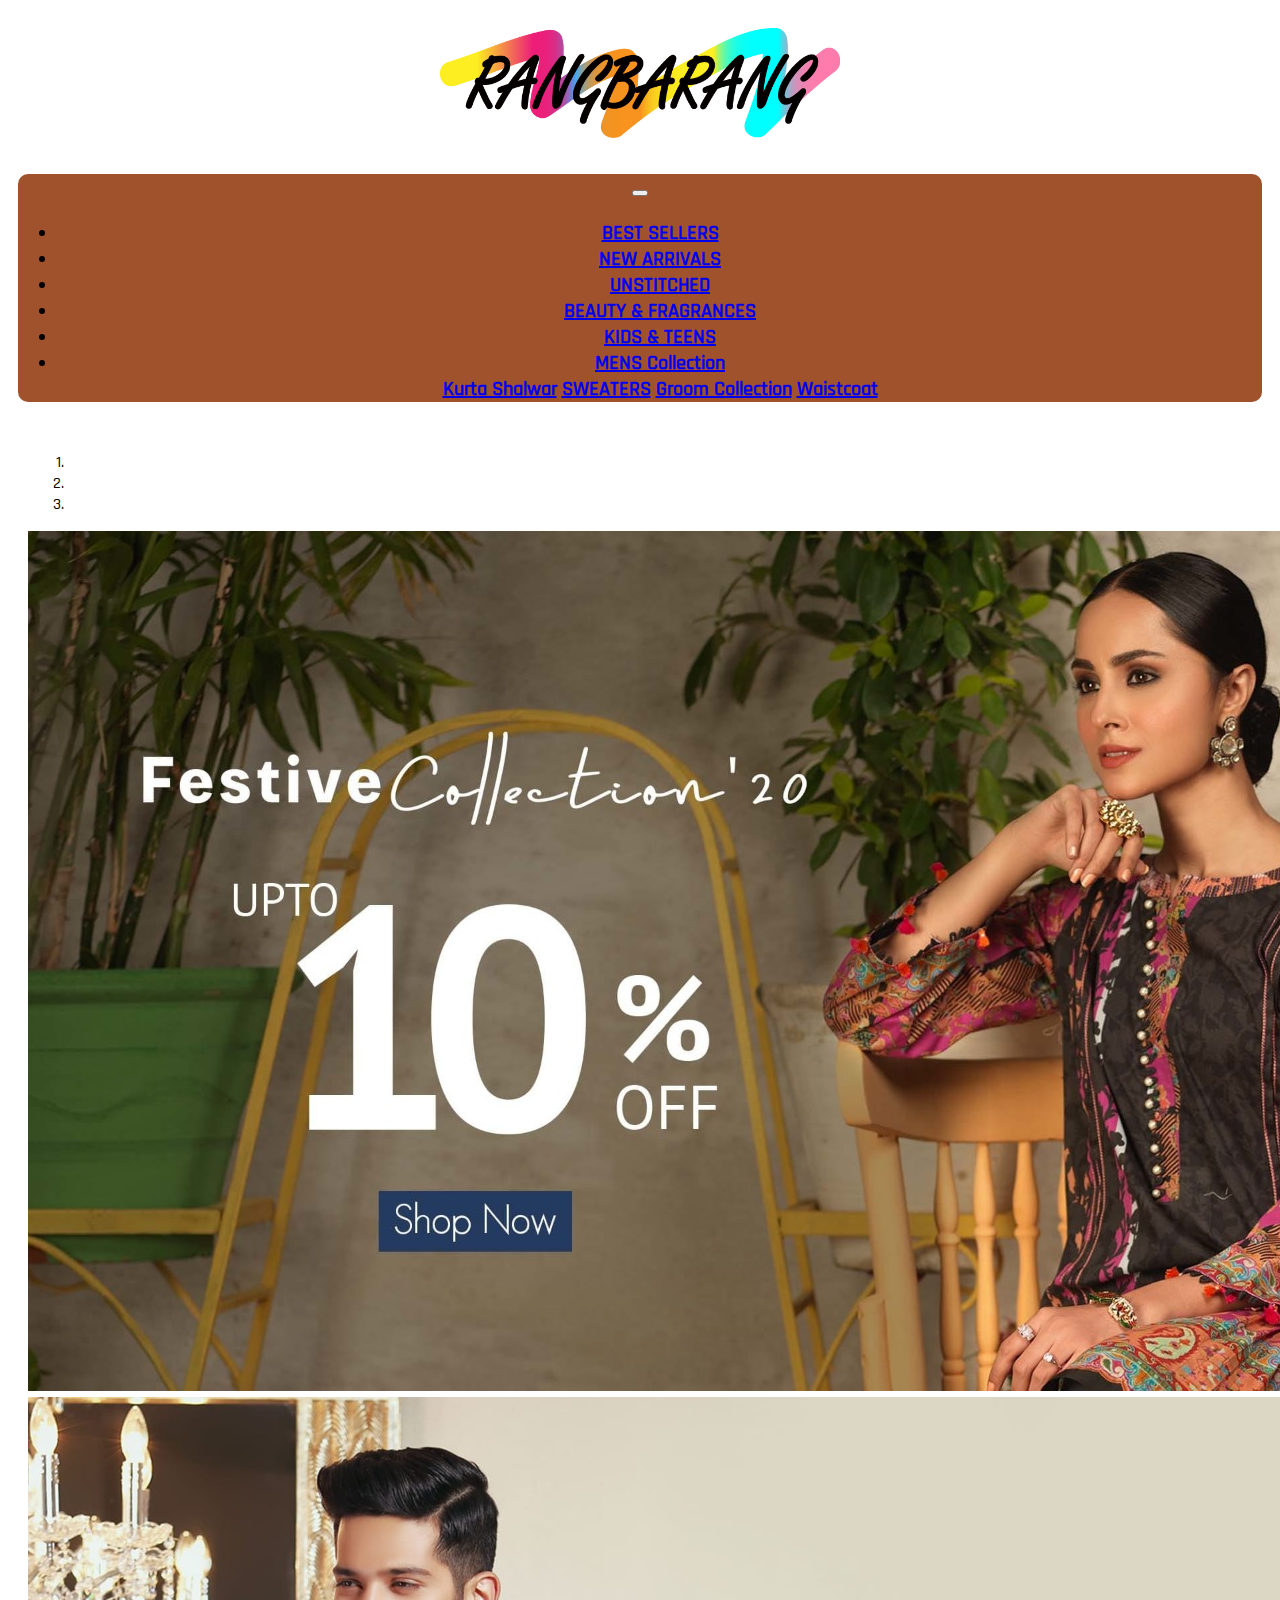
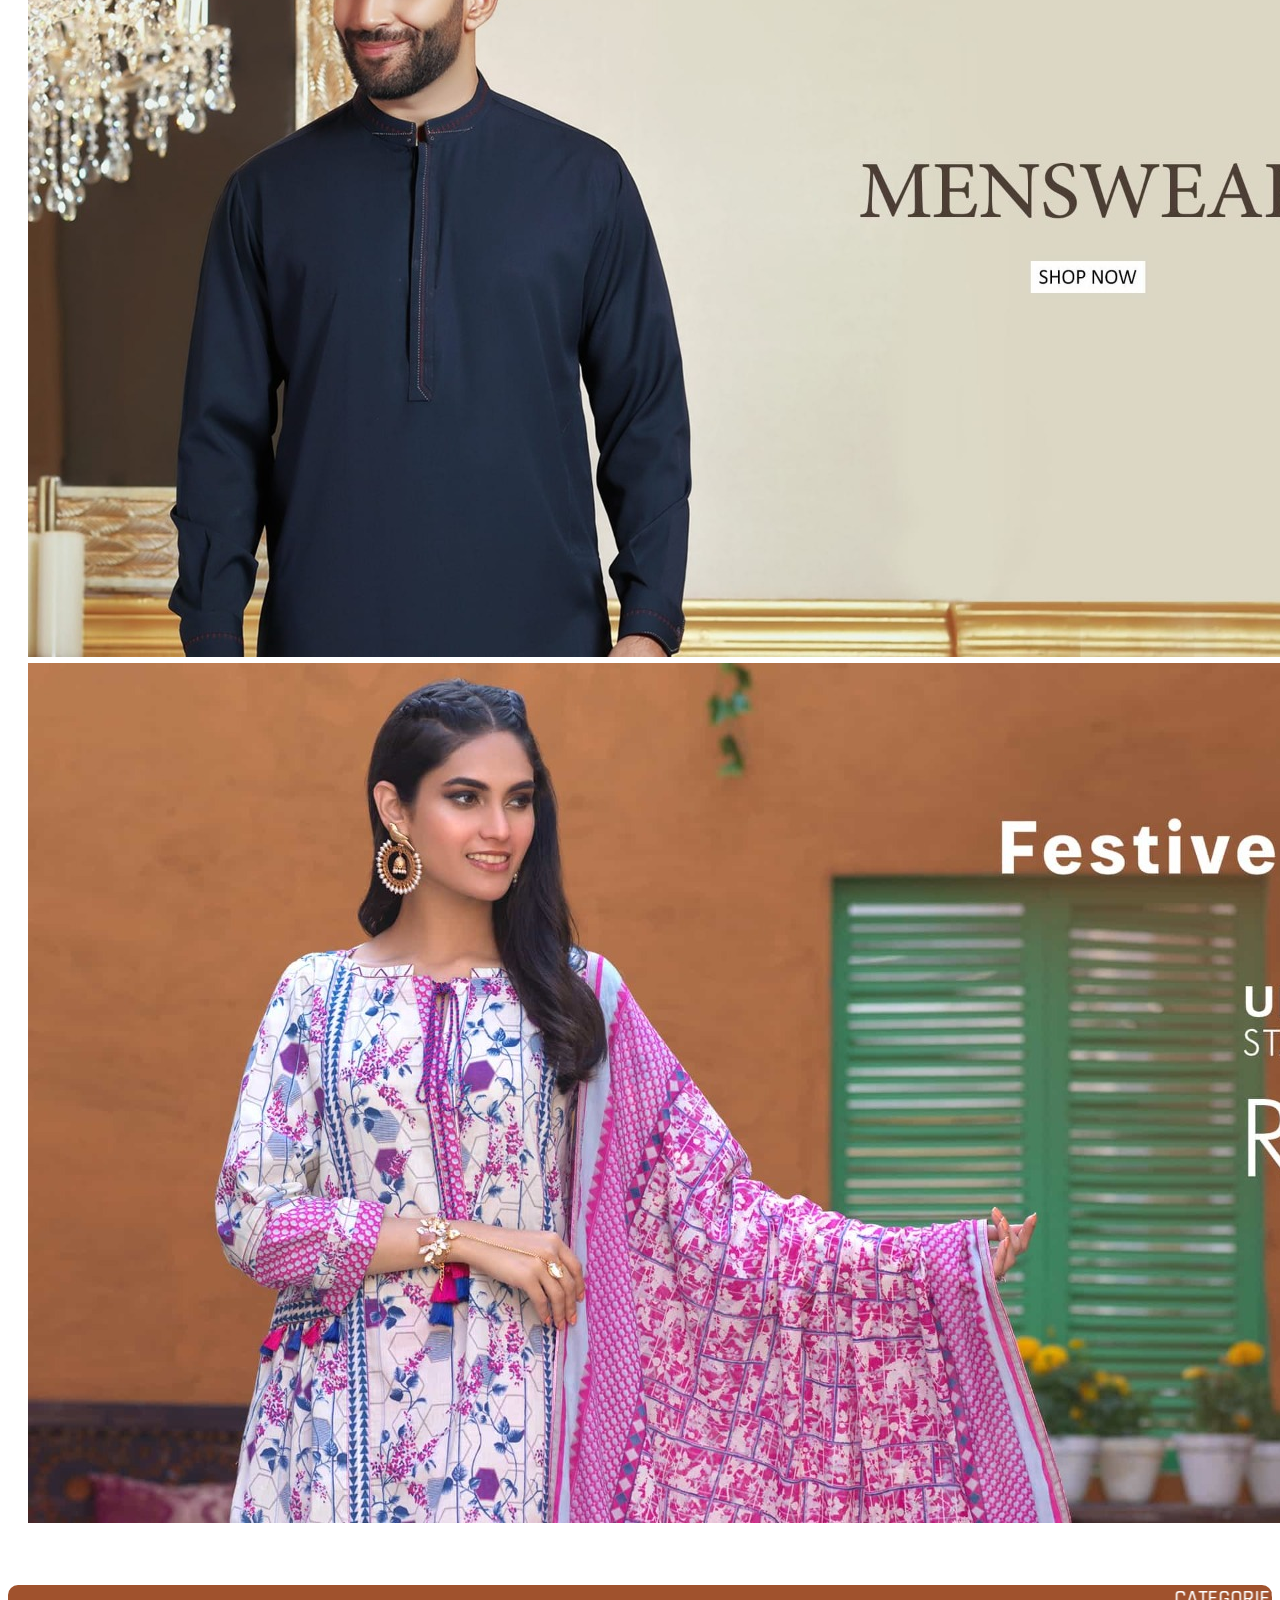
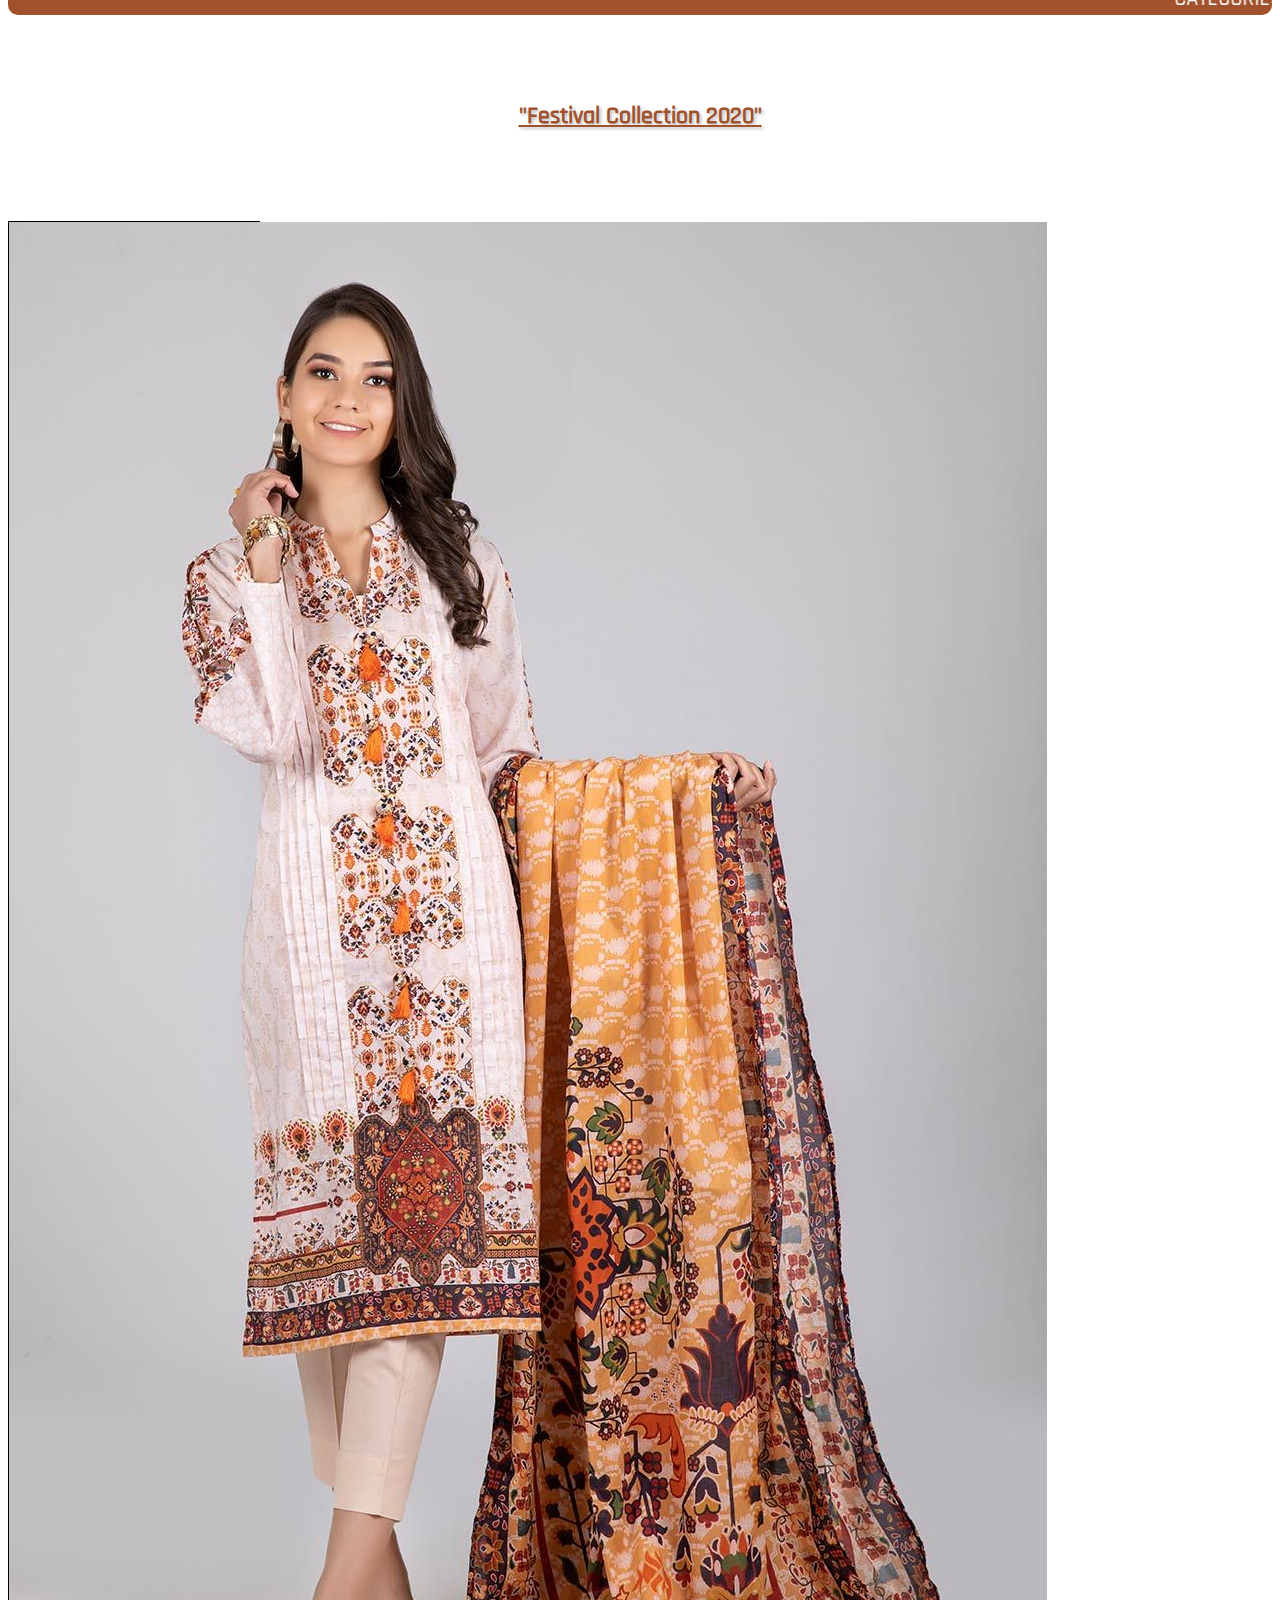
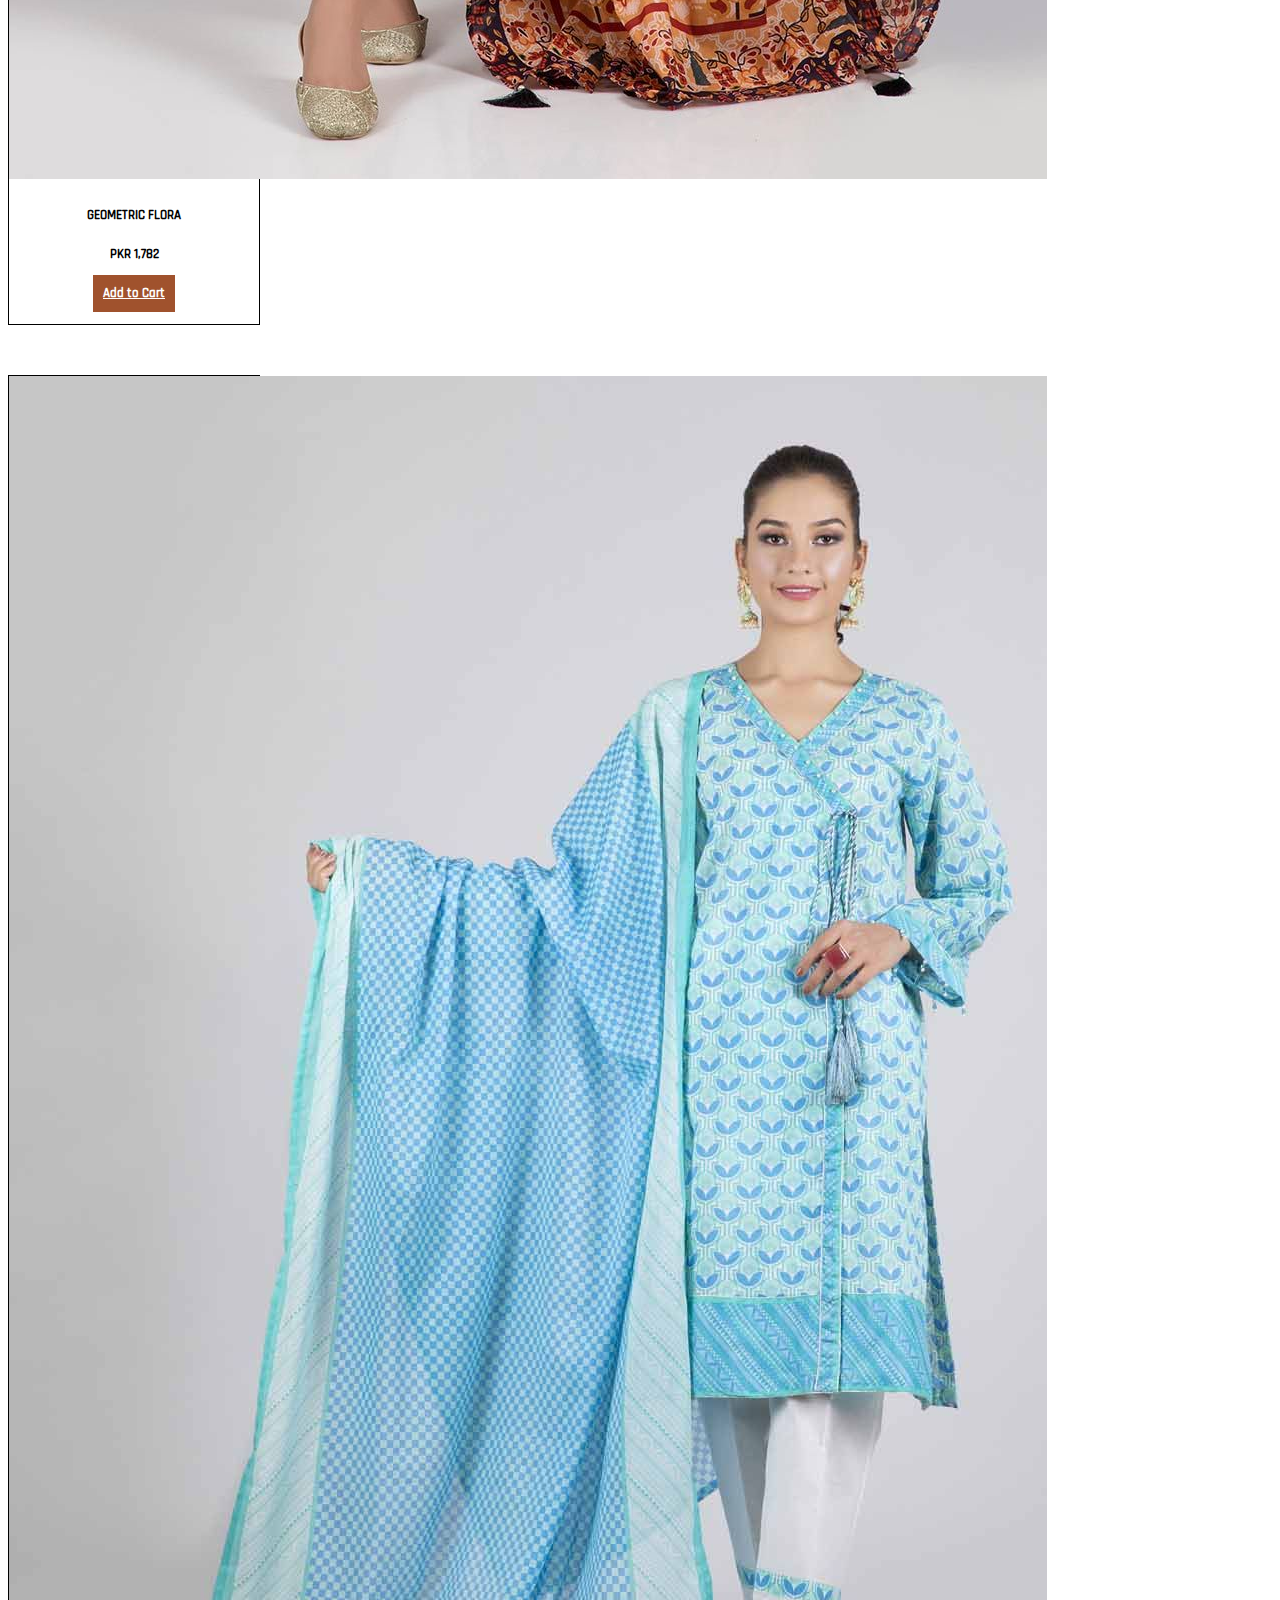
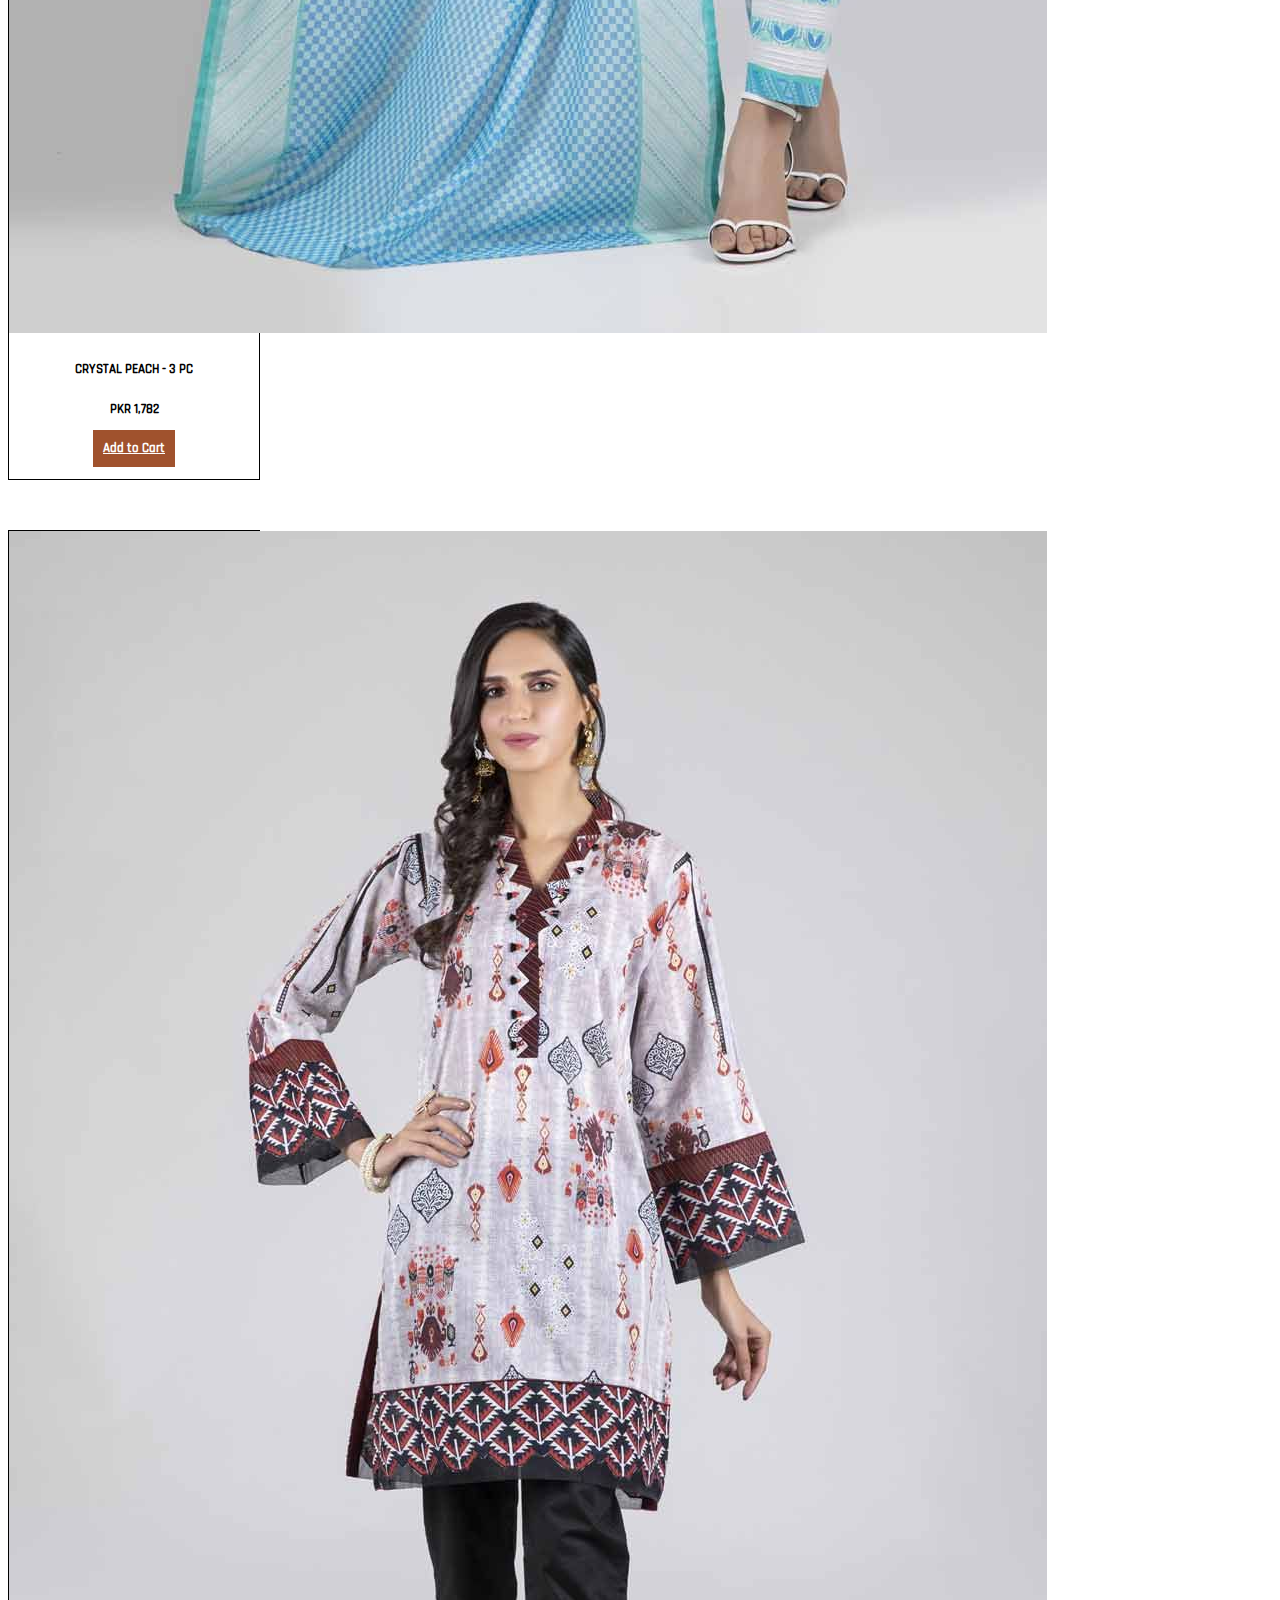
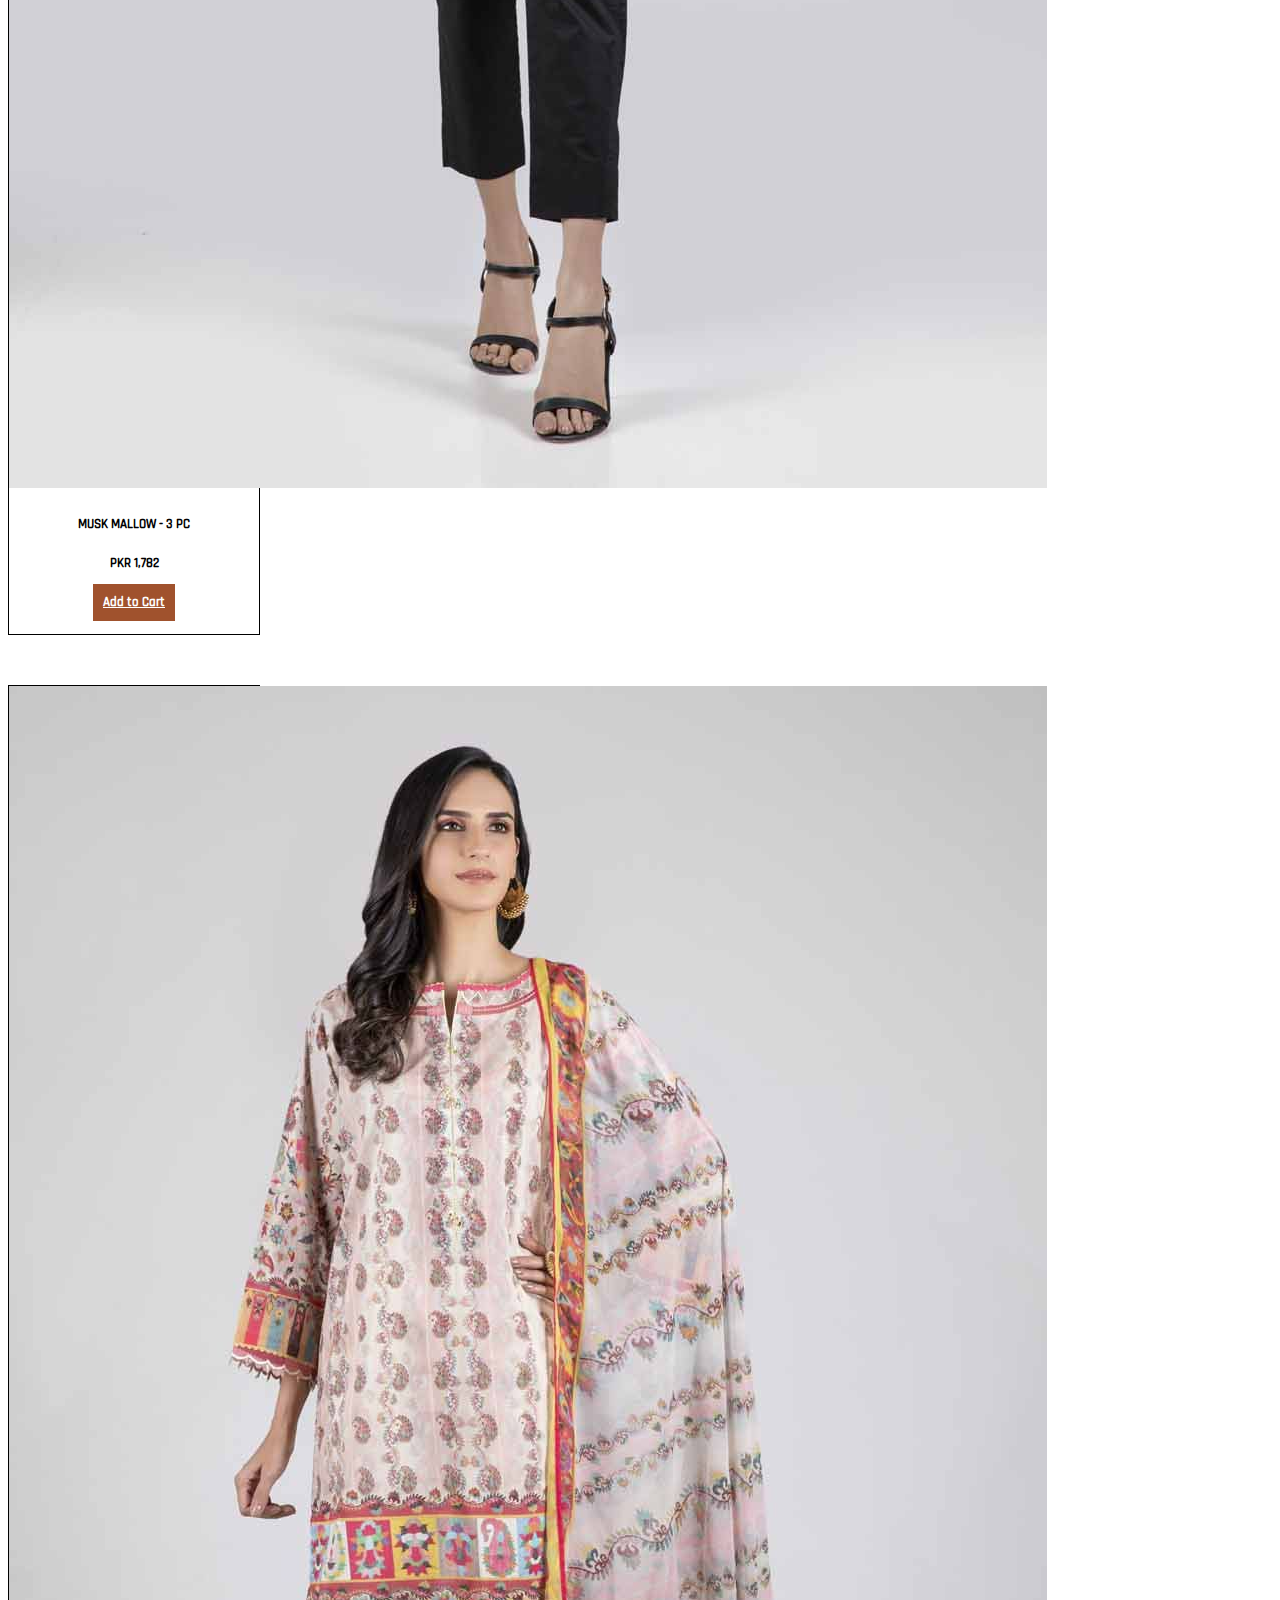
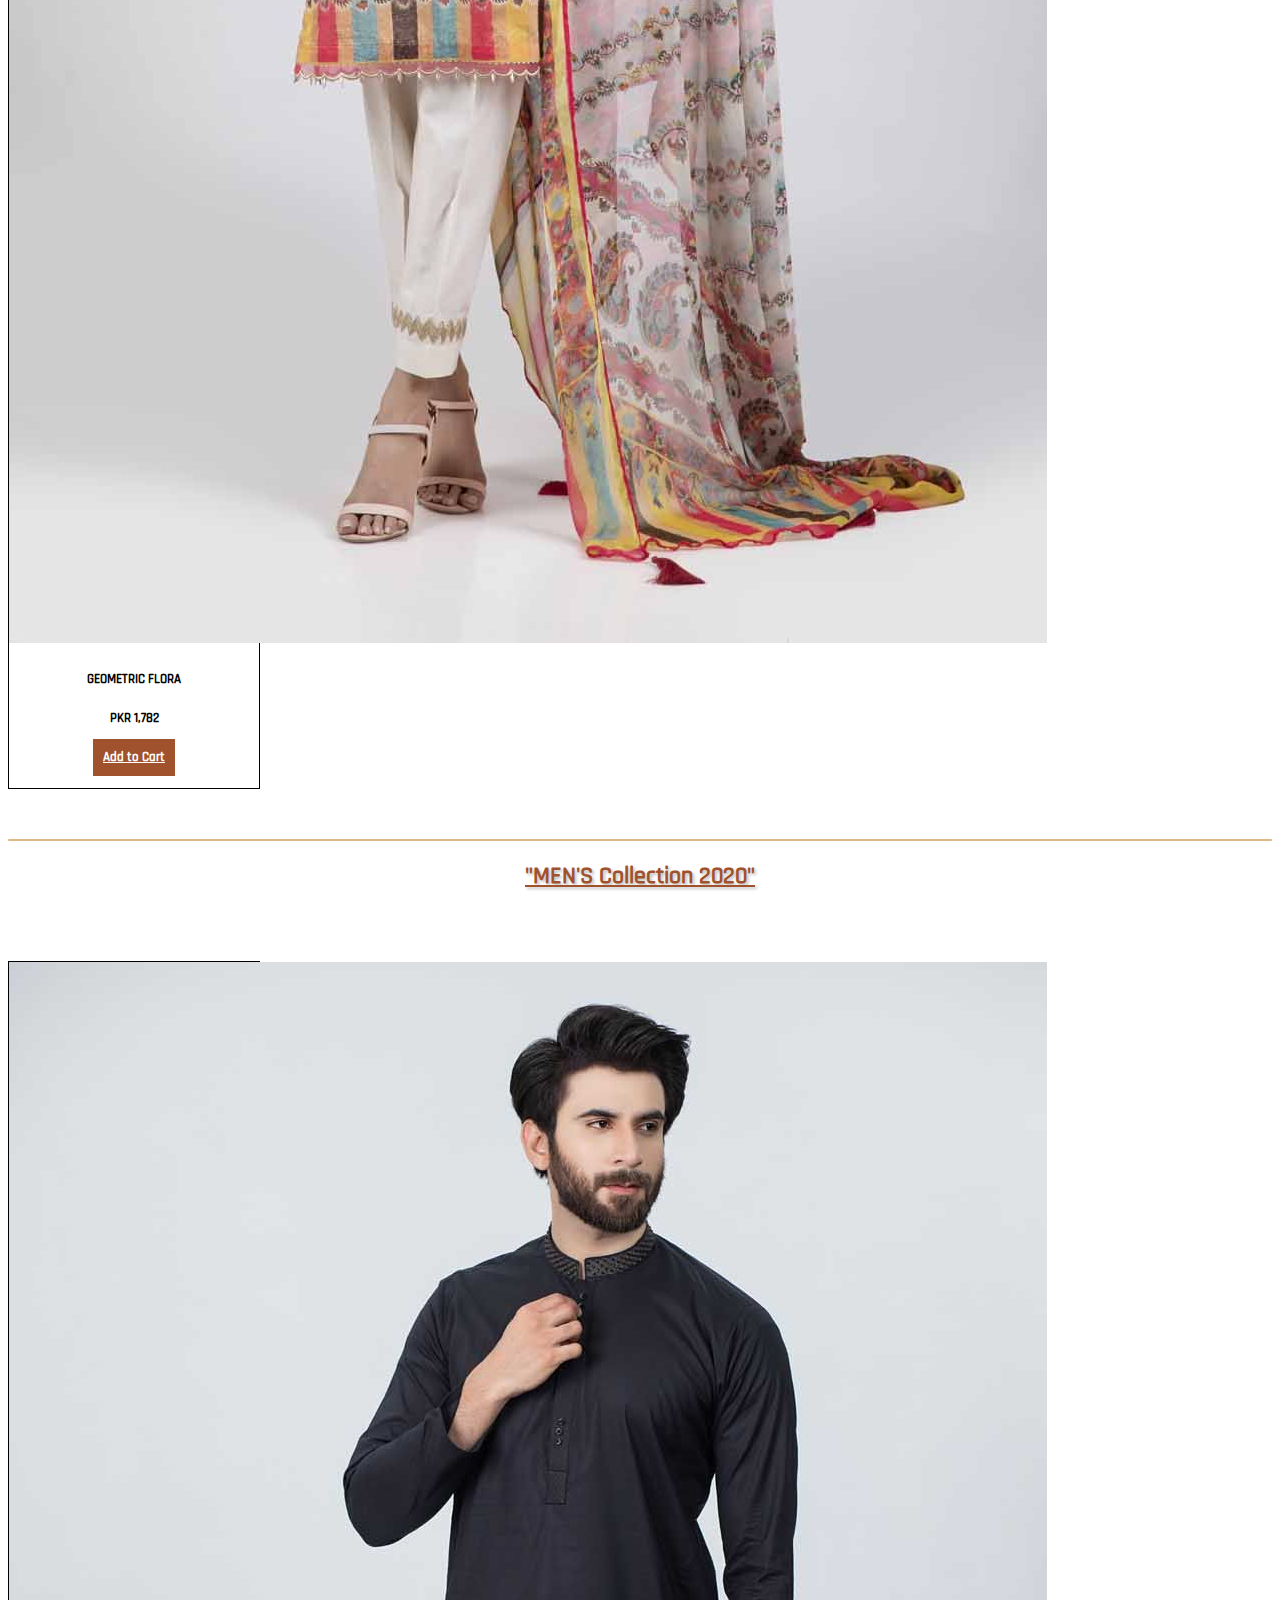
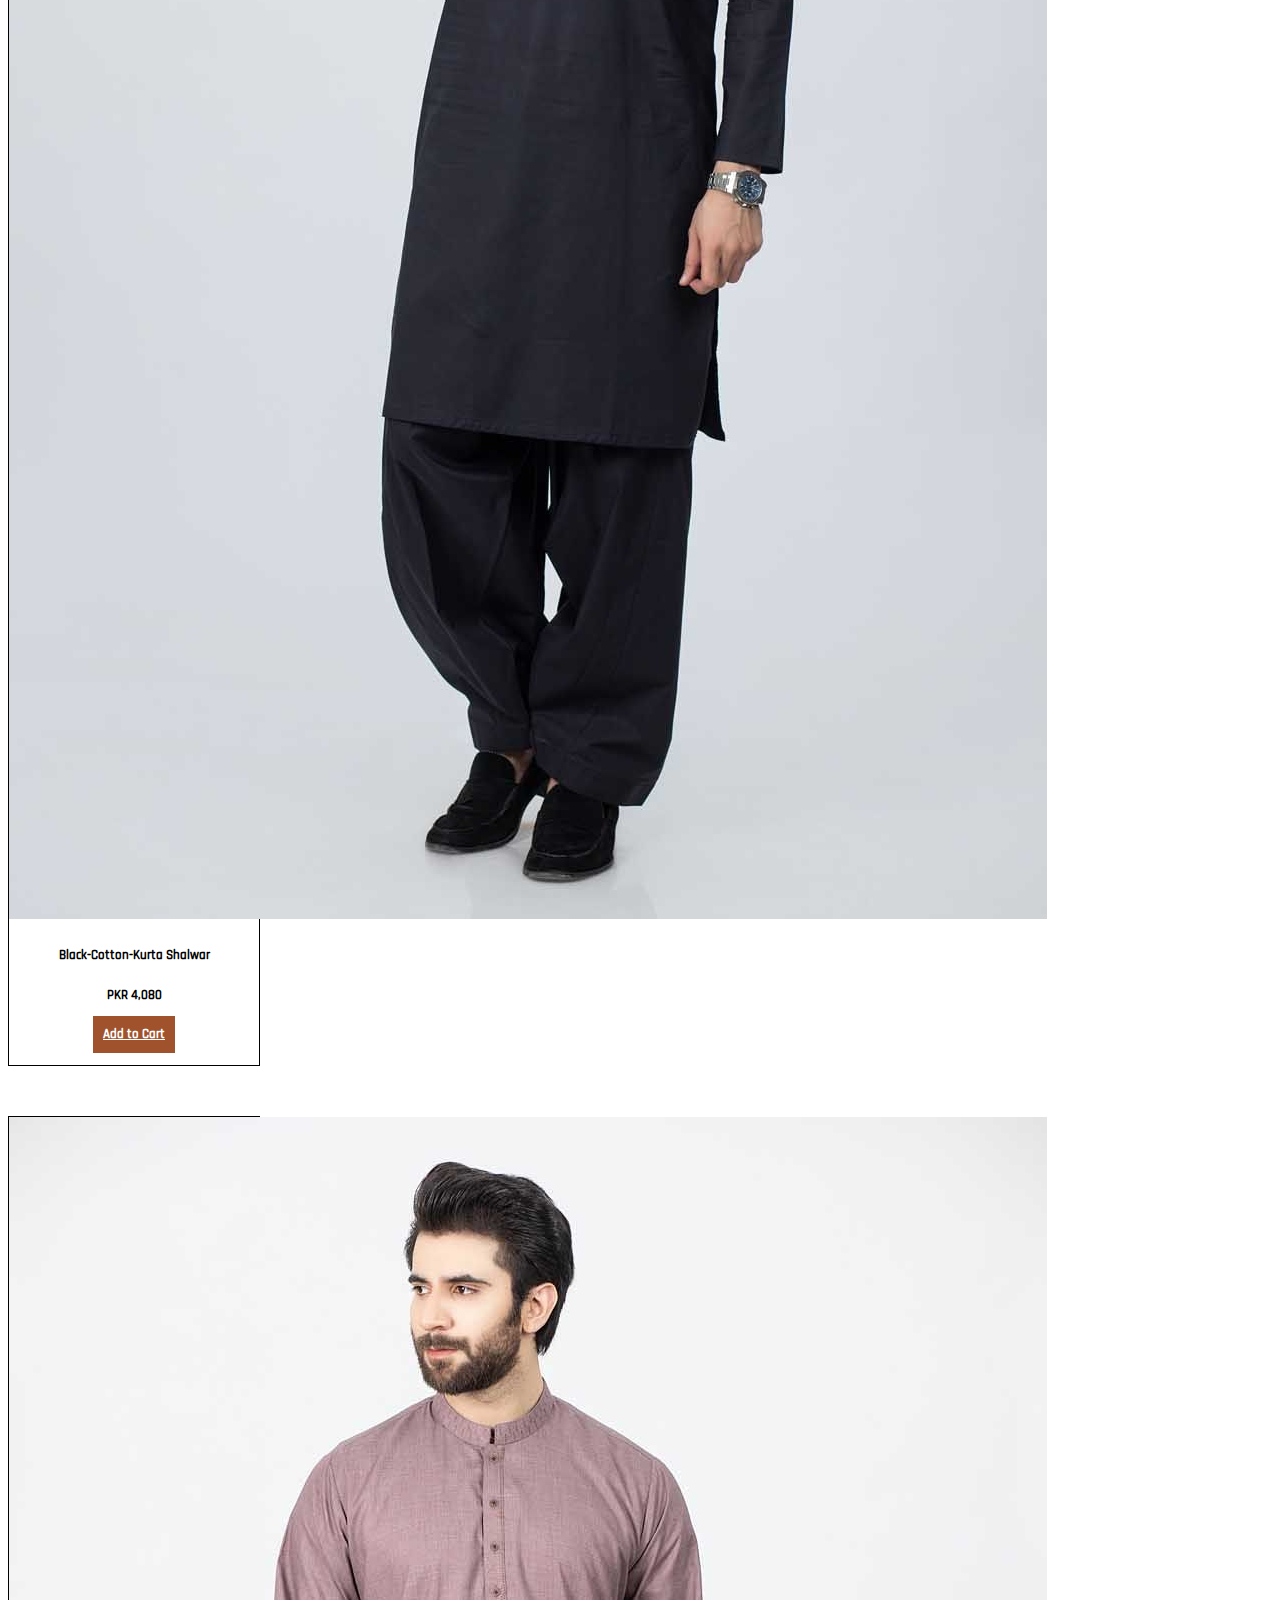
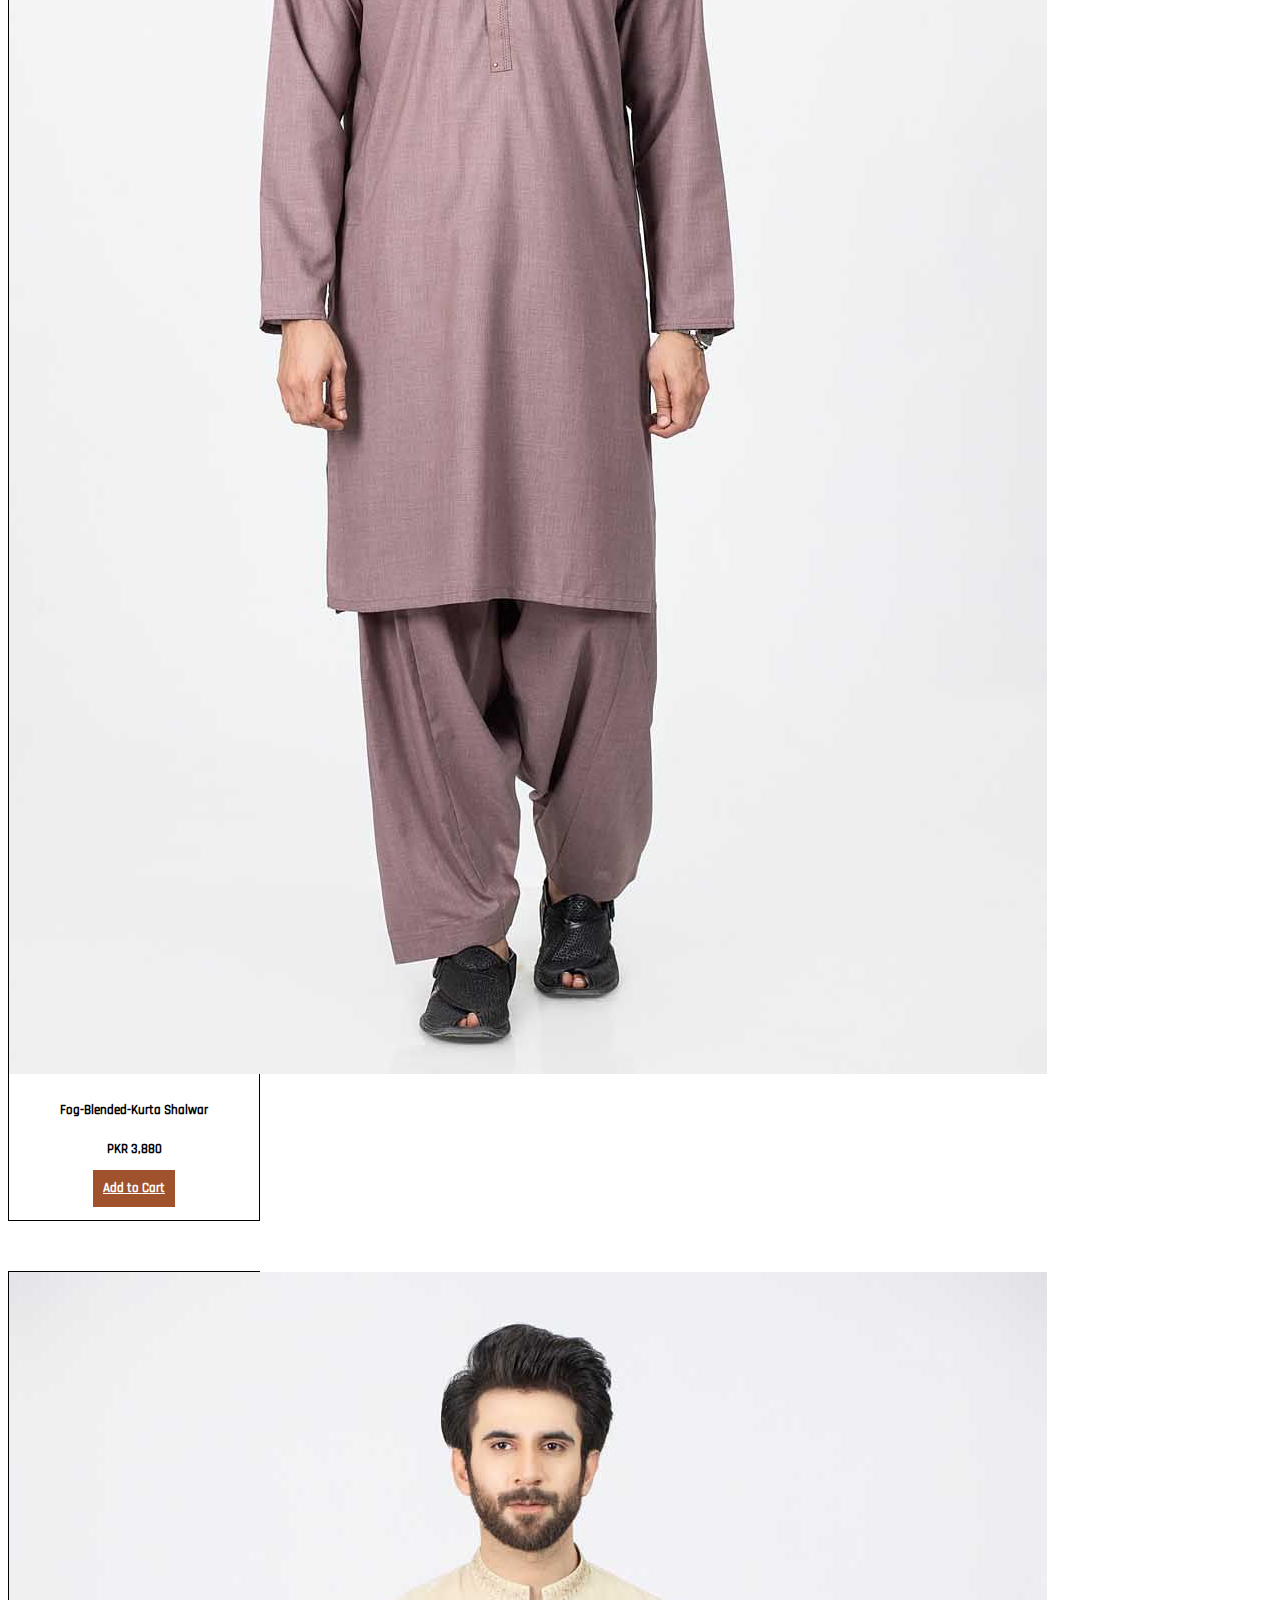
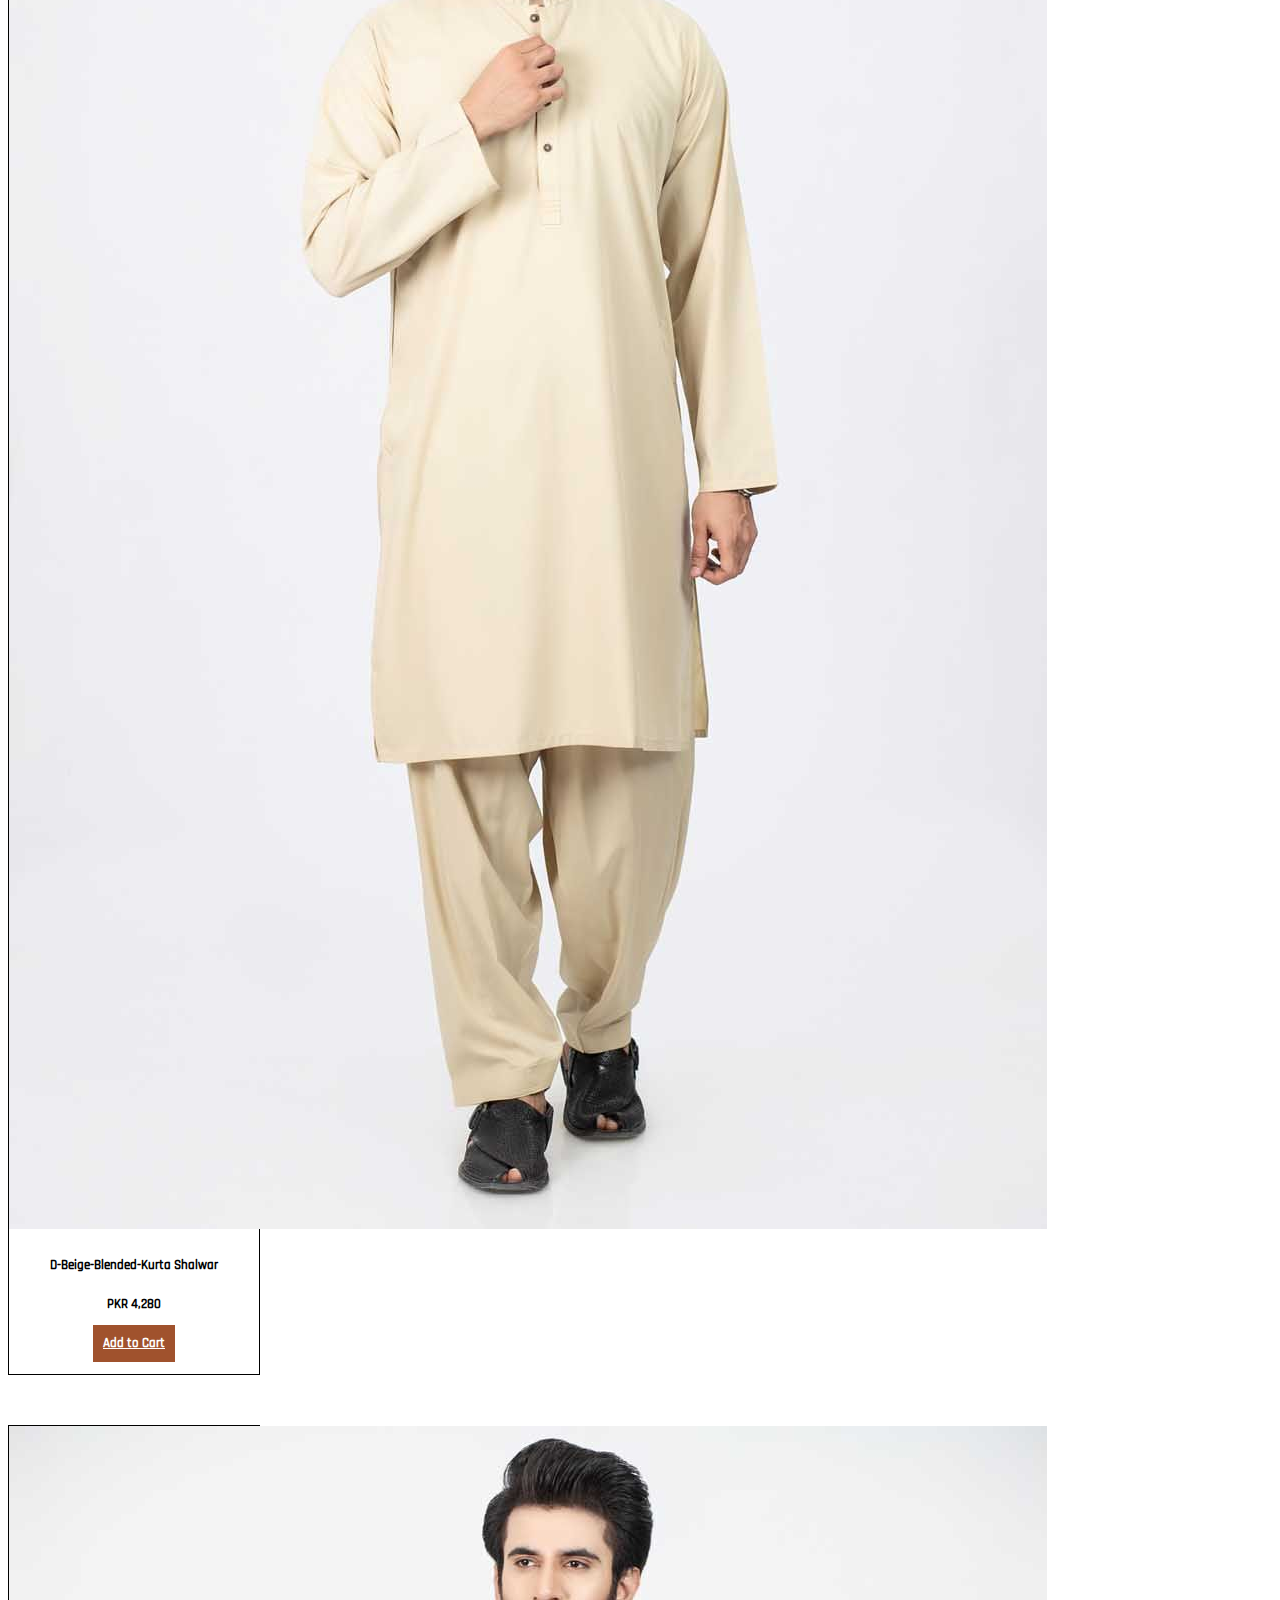
<file: index.html>
<!DOCTYPE html>
<html lang="en">
<head>
    <meta charset="UTF-8">
    <meta name="viewport" content="width=device-width, initial-scale=1.0">
    <title>Document</title>
    <link rel="stylesheet" href="style.css">
    <link rel="stylesheet" href="https://cdnjs.cloudflare.com/ajax/libs/font-awesome/4.7.0/css/font-awesome.min.css">
    <link rel="stylesheet" href="https://stackpath.bootstrapcdn.com/bootstrap/4.5.0/css/bootstrap.min.css" integrity="sha384-9aIt2nRpC12Uk9gS9baDl411NQApFmC26EwAOH8WgZl5MYYxFfc+NcPb1dKGj7Sk" crossorigin="anonymous">
</head>
<body>
<div>
<center><img class="a" src="images/SATRANGI5.png" alt=""></center>
</div>
<nav class="navbar navbar-expand-lg navbar-dark">
    <a class="navbar-brand" href="#"></a>
    <button class="navbar-toggler" type="button" data-toggle="collapse" data-target="#navbarText" aria-controls="navbarText" aria-expanded="false" aria-label="Toggle navigation">
      <span class="navbar-toggler-icon"></span>
    </button>
    <div class="collapse navbar-collapse" id="navbarText">
      <ul class="navbar-nav mr-auto">
        <li class="nav-item active">
          <a class="nav-link" href="index.html">BEST SELLERS <span class="sr-only">(current)</span></a>
        </li>
        <li class="nav-item">
          <a class="nav-link" href="newarrival.html">
            NEW ARRIVALS</a>
        </li>
        <li class="nav-item">
          <a class="nav-link" href="unstitched.html">UNSTITCHED</a>
        </li>
    </li>
    <li class="nav-item">
      <a class="nav-link" href="BEAUTY & FRAGRANCES.html">BEAUTY & FRAGRANCES</a>
    </li>
        <li class="nav-item">
            <a class="nav-link" href="kids&teen.html">KIDS & TEENS
            </a>
            <li class="nav-item dropdown">
              <a class="nav-link dropdown-toggle" href="men.html" id="navbarDropdownMenuLink" role="button" data-toggle="dropdown" aria-haspopup="true" aria-expanded="false">
                MENS Collection
              </a>
              <div class="dropdown-menu" aria-labelledby="navbarDropdownMenuLink">
                <a class="dropdown-item" href="kurta.html">Kurta Shalwar</a>
                <a class="dropdown-item" href="sweaters.html">SWEATERS</a>
                <a class="dropdown-item" href="groom.html">Groom Collection</a>
                <a class="dropdown-item" href="west.html">Waistcoat</a>

              </div>
            </li>
          </li>
       
      </ul>
  </nav>
  <div class="x">
  <div id="carouselExampleIndicators" class="carousel slide" data-ride="carousel">
    <ol class="carousel-indicators">
      <li data-target="#carouselExampleIndicators" data-slide-to="0" class="active"></li>
      <li data-target="#carouselExampleIndicators" data-slide-to="1"></li>
      <li data-target="#carouselExampleIndicators" data-slide-to="2"></li>
    </ol>
    <div class="carousel-inner">
      <div class="carousel-item active">
        <img src="images/1.jpg" class="d-block w-100" alt="...">
      </div>
      <div class="carousel-item">
        <img src="images/4.jpg" class="d-block w-100" alt="...">
      </div>
      <div class="carousel-item">
        <img src="images/3.jpg" class="d-block w-100" alt="...">
      </div>
    </div>
    <a class="carousel-control-prev" href="#carouselExampleIndicators" role="button" data-slide="prev">
      <span class="carousel-control-prev-icon" aria-hidden="true"></span>
      <span class="sr-only">Previous</span>
    </a>
    <a class="carousel-control-next" href="#carouselExampleIndicators" role="button" data-slide="next">
      <span class="carousel-control-next-icon" aria-hidden="true"></span>
      <span class="sr-only">Next</span>
    </a>
  </div>
  </div>
<div>
  <p class=" marquee"> <marquee behavior="" direction=""> 
    CATEGORIES -  Festival Collection 2020 - MEN'S Collection 2020 - With over 80+ outlets across Pakistan,
     Bonanza stands as an enormous textile giant today. ... The umbrella brand is now clearly divided into two: Bonanza – Men's Formal Clothing, Knits, and Ethnic Wear; and Satrangi – Women's Prêt, Unstitched, and Accessories.
</marquee>
</div>

<!-- <div class="b">
<h2>CATEGORIES</h2>
</div> -->
<div class="c"> <h2>"Festival Collection 2020"</h2></div>
<div class="CATEGORIES">
  <div class="container">
     <div class="row">
      <div class="col-sm-6 col-md-6 col-lg-3"><div class="card" >
        <img src="images/11.jpg" class="card-img-top" alt="...">
        <div class="card-body">
          <h5 class="card-title">GEOMETRIC FLORA</h5>
          <h5 class="card-text">PKR 1,782 <h5>
            <a href="foam.html" class="btn ">Add to Cart</a>

        </div>
      </div></div>
      <div class="col-sm-6 col-md-6 col-lg-3"><div class="card" >
        <img src="images/12.jpg" class="card-img-top" alt="...">
        <div class="card-body">
            <h5 class="card-title">CRYSTAL PEACH - 3 PC</h5>
            <h5 class="card-text">PKR 1,782 <h5>
              <a href="foam.html" class="btn ">Add to Cart</a>
            </div>
      </div></div>
      <div class="col-sm-6 col-md-6 col-lg-3"><div class="card" >
        <img src="images/15.jpg" class="card-img-top" alt="...">
        <div class="card-body">
            <h5 class="card-title">MUSK MALLOW - 3 PC</h5>
            <h5 class="card-text">PKR 1,782 <h5>
              <a href="foam.html" class="btn ">Add to Cart</a>

        </div>
      </div></div>
      <div class="col-sm-6 col-md-6 col-lg-3"><div class="card" >
        <img src="images/14.jpg" class="card-img-top" alt="...">
        <div class="card-body">
            <h5 class="card-title">GEOMETRIC FLORA</h5>
            <h5 class="card-text">PKR 1,782 <h5> 
              <a href="foam.html" class="btn ">Add to Cart</a>

            </div>
      </div></div>
     
  
</div>
</div>
</div>
<hr class="aq">
<div>
    <div class="e"> <h2>"MEN'S Collection 2020"</h2></div>
    <div class="CATEGORIES3">
        <div class="container">
           <div class="row">
            <div class="col-sm-6 col-md-6 col-lg-3">
                <div class="card" >
              <img src="images/21.jpg" class="card-img-top" alt="...">
              <div class="card-body">
                <h5 class="card-title">Black-Cotton-Kurta Shalwar
                </h5>
                <h5 class="card-text">PKR 4,080 <h5>
                  <a href="foam.html" class="btn ">Add to Cart</a>

              </div>
            </div></div>
            <div class="col-sm-6 col-md-6 col-lg-3"><div class="card" >
              <img src="images/22.jpg" class="card-img-top" alt="...">
              <div class="card-body">
                  <h5 class="card-title">Fog-Blended-Kurta Shalwar
                </h5>
                  <h5 class="card-text">PKR 3,880 <h5>
                    <a href="foam.html" class="btn ">Add to Cart</a>
                  </div>
            </div></div>
            <div class="col-sm-6 col-md-6 col-lg-3"><div class="card" >
              <img src="images/23.jpg" class="card-img-top" alt="...">
              <div class="card-body">
                  <h5 class="card-title">D-Beige-Blended-Kurta Shalwar</h5>
                  <h5 class="card-text">PKR 4,280 <h5>
                    <a href="foam.html" class="btn ">Add to Cart</a>

              </div>
            </div></div>
            <div class="col-sm-6 col-md-6 col-lg-3"><div class="card" >
              <img src="images/24.jpg" class="card-img-top" alt="...">
              <div class="card-body">
                  <h5 class="card-title">Smock-Blended-Kurta Shalwar</h5>
                  <h5 class="card-text">PKR 4,880 <h5> 
                    <a href="foam.html" class="btn ">Add to Cart</a>

                  </div>
                    
            </div></div>

</div>
<hr class="aq">
<div>
    <div class="d"> <h2>"Satrangi Collection 2020"</h2></div>
    <div class="CATEGORIES">
        <div class="container">
           <div class="row">
            <div class="col-sm-6 col-md-6 col-lg-3"><div class="card" >
              <img src="images/20.jpg" class="card-img-top" alt="...">
              <div class="card-body">
                <h5 class="card-title">ADOBE ROSE - 3 PC</h5>
                <h5 class="card-text">PKR 16,880 <h5>
                  <a href="foam.html" class="btn ">Add to Cart</a>

              </div>
            </div></div>
            <div class="col-sm-6 col-md-6 col-lg-3"><div class="card" >
              <img src="images/16.jpg" class="card-img-top" alt="...">
              <div class="card-body">
                  <h5 class="card-title">ROSE DECO - 3 PC</h5>
                  <h5 class="card-text">PKR 10,880 <h5>
                    <a href="foam.html" class="btn ">Add to Cart</a>
                  </div>
            </div></div>
            <div class="col-sm-6 col-md-6 col-lg-3"><div class="card" >
              <img src="images/18.jpg" class="card-img-top" alt="...">
              <div class="card-body">
                  <h5 class="card-title">BURNT OCHRE - 3 PC</h5>
                  <h5 class="card-text">PKR 12,880 <h5>
                    <a href="foam.html" class="btn ">Add to Cart</a>

              </div>
            </div></div>
            <div class="col-sm-6 col-md-6 col-lg-3"><div class="card" >
              <img src="images/19.jpg" class="card-img-top" alt="...">
              <div class="card-body">
                  <h5 class="card-title">CORAL HAZE - 3 PC</h5>
                  <h5 class="card-text">PKR 12,880 <h5>
                    <a href="foam.html" class="btn ">Add to Cart</a>
                  </div>
            </div></div>
            <div>
              <hr class="aq">
              <div>
  <div class="d"> <h2>"OUR TOP PICKS"</h2></div>
  <div class="CATEGORIES">
      <div class="container">
         <div class="row">
          <div class=" col-sm-6 col-md-6 col-lg-3"><div class="card" >
            <img src="images/41.jpg" class="card-img-top" alt="...">
            <div class="card-body">
              <h5 class="card-title">SOLO ROSE - 3 PC</h5>
              <h5 class="card-text">PKR 16,880 <h5>
                <a href="foam.html" class="btn ">Add to Cart</a>

            </div>
          </div></div>
          <div class="col-sm-6 col-md-6 col-lg-3"><div class="card" >
            <img src="images/42.jpg" class="card-img-top" alt="...">
            <div class="card-body">
                <h5 class="card-title">FLOWER DECO - 3 PC</h5>
                <h5 class="card-text">PKR 10,880 <h5>
                  <a href="foam.html" class="btn ">Add to Cart</a>
                </div>
          </div></div>
          <div class="col-sm-6 col-md-6 col-lg-3"><div class="card" >
            <img src="images/43.jpg" class="card-img-top" alt="...">
            <div class="card-body">
                <h5 class="card-title">SALODA NEW - 3 PC</h5>
                <h5 class="card-text">PKR 12,880 <h5>
                  <a href="foam.html" class="btn ">Add to Cart</a>

            </div>
          </div></div>
          <div class="col-sm-6 col-md-6 col-lg-3"><div class="card" >
            <img src="images/44.jpg" class="card-img-top" alt="...">
            <div class="card-body">
                <h5 class="card-title">HAZE RED - 3 PC</h5>
                <h5 class="card-text">PKR 12,880 <h5>
                  <a href="foam.html" class="btn ">Add to Cart</a>
                </div>
          </div></div>





            </div>
           
</div>
<!-- <div class="f">
  <div class="container1">
      <div class="row">
        <div class=" col-sm-6 col-md-6 col-lg-3">
          <h4>BONANZA</h4><br/>
         <ul>
         <li> <a href="#">ABOUT</a>
         </li>
         <li><a href="#">Career</a>
         </li>
         <li><a href="#"> Partnerships</a>
         </li>
         <li><a href="#">privacy policy</a>
         </li>
         <li><a href="#">Terms of service</a>
         </li>


         </ul>



         </div>
        <div class=" col-sm-6 col-md-6 col-lg-3"><h4>ABOUT US</h4><br/>OUR STORES<BR/>SHIPPING INFORMATION<br/>CONTACT US<br/>PRIVACY POLICY<br/>
       TRACK ORDER</b></div>
       
       <div class=" col-sm-6 col-md-6 col-lg-3"><h4>FOR SELECTION</h4><BR/>INFORMATION BASE<br/>LATEST BRAND<br/>LATEST DESIGN<br/>
         TRACK ORDER</b></div>
      </div>  -->
      
  </div>
 </div>
 <hr class="aq">
  <!-- Footer Links -->
  <div class="container1 text-center  text-md-left mt-5">

    <!-- Grid row -->
    <div class="row mt-3">

      <!-- Grid column -->
      <div class="col-md-3 col-lg-4 col-xl-3 mx-auto mb-4">

        <!-- Content -->
        <h6 class="text-uppercase font-weight-bold"> SATRANGI</h6>
        <hr class="deep-purple accent-2 mb-4 mt-0 d-inline-block mx-auto" style="width: 60px;">
        <p>
          With over 80+ outlets across Pakistan, Bonanza stands as an enormous textile giant today. 
          The umbrella brand is now clearly divided into two: Bonanza – Men's Formal Clothing, 
          Knits, and Ethnic Wear; and Satrangi
      </p>

      </div>
      <!-- Grid column -->

      <!-- Grid column -->
      <div class="col-md-2 col-lg-2 col-xl-2 mx-auto mb-4">

        <!-- Links -->
        <h6 class="text-uppercase font-weight-bold">Products</h6>
        <hr class="deep-purple accent-2 mb-4 mt-0 d-inline-block mx-auto" style="width: 60px;">
        <p>
          <a  href="unstitched.html">Unstitched</a>
        </p>
        <p>
          <a href="kurta.html">Mens Collections</a>
        </p>
        <p>
          <a href="kids&teen.html">KIds and Teens</a>
        </p>
        <p>
          <a href="BEAUTY & FRAGRANCES.html">Bueaty And Fragrance</a>
        </p>

      </div>
      <!-- Grid column -->

      <!-- Grid column -->
      <div class="col-md-3 col-lg-2 col-xl-2 mx-auto mb-4">

        <!-- Links -->
        <h6 class="text-uppercase font-weight-bold">Useful links</h6>
        <hr class="deep-purple accent-2 mb-4 mt-0 d-inline-block mx-auto" style="width: 60px;">
        <p>
          <a href="#!">Your Account</a>
        </p>
        <p>
          <a href="#!">Become an Affiliate</a>
        </p>
        <p>
          <a href="#!">Shipping Rates</a>
        </p>
        <p>
          <a href="#!">Help</a>
        </p>

      </div>
      <!-- Grid column -->

      <!-- Grid column -->
      <div class="col-md-4 col-lg-3 col-xl-3 mx-auto mb-md-0 mb-4">

        <!-- Links -->
        <h6 class="text-uppercase font-weight-bold">Contact</h6>
        <hr class="deep-purple accent-2 mb-4 mt-0 d-inline-block mx-auto" style="width: 60px;">
        <p>
           Karachi,Pakistan </p>
        <p>
          info@example.com</p>
        <p>
         + 92 234 567 88</p>
        <p>
          + 92 234 567 89</p>

      </div>
      <!-- Grid column -->

    </div>
    <!-- Grid row -->

  </div>
  <!-- Footer Links -->

  <!-- Copyright -->
  <div class="footer-copyright text-center py-3">© 2020 Copyright:
    <a href="https://mdbootstrap.com/"> Bonanza.satrangi</a>
  </div>
  <!-- Copyright -->

</footer>
<!-- Footer -->



<script src="https://code.jquery.com/jquery-3.5.1.slim.min.js" integrity="sha384-DfXdz2htPH0lsSSs5nCTpuj/zy4C+OGpamoFVy38MVBnE+IbbVYUew+OrCXaRkfj" crossorigin="anonymous"></script>
<script src="https://cdn.jsdelivr.net/npm/popper.js@1.16.0/dist/umd/popper.min.js" integrity="sha384-Q6E9RHvbIyZFJoft+2mJbHaEWldlvI9IOYy5n3zV9zzTtmI3UksdQRVvoxMfooAo" crossorigin="anonymous"></script>
<script src="https://stackpath.bootstrapcdn.com/bootstrap/4.5.0/js/bootstrap.min.js" integrity="sha384-OgVRvuATP1z7JjHLkuOU7Xw704+h835Lr+6QL9UvYjZE3Ipu6Tp75j7Bh/kR0JKI" crossorigin="anonymous"></script>
</body>
</html>
</file>
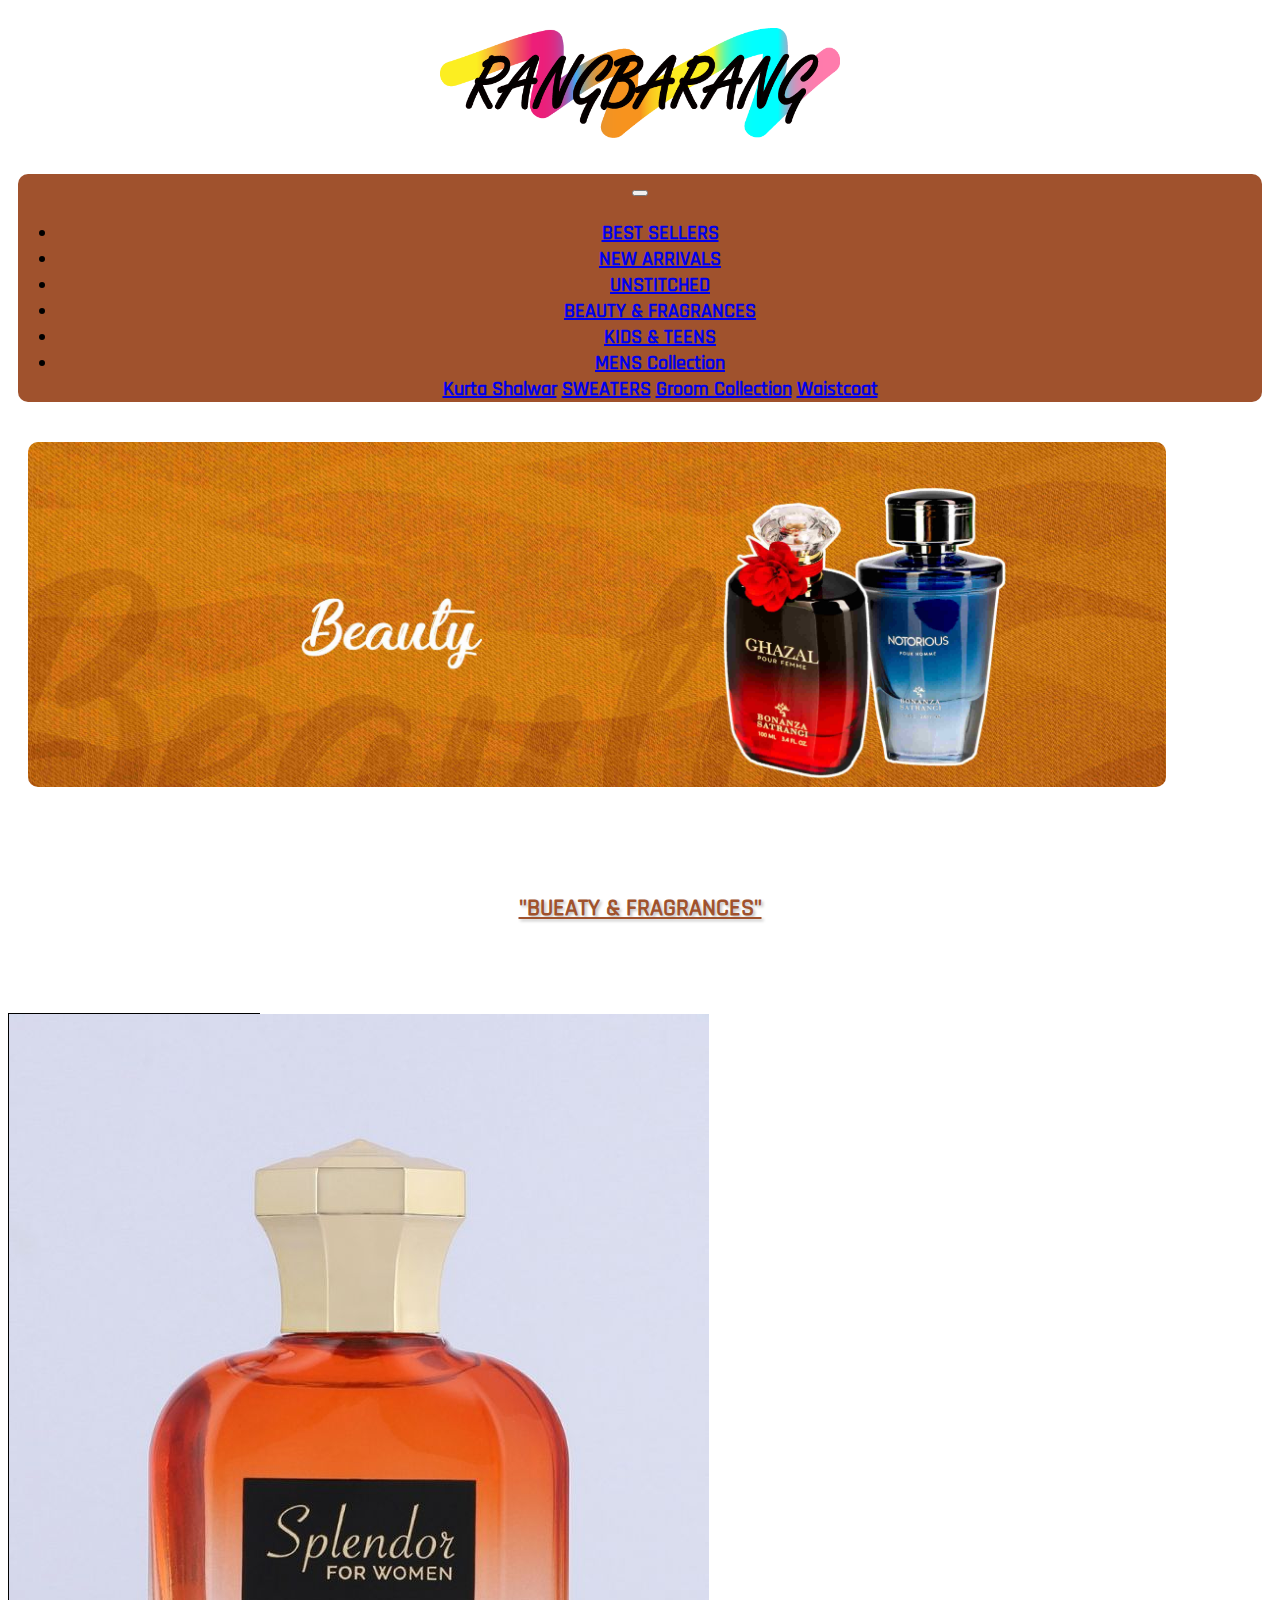
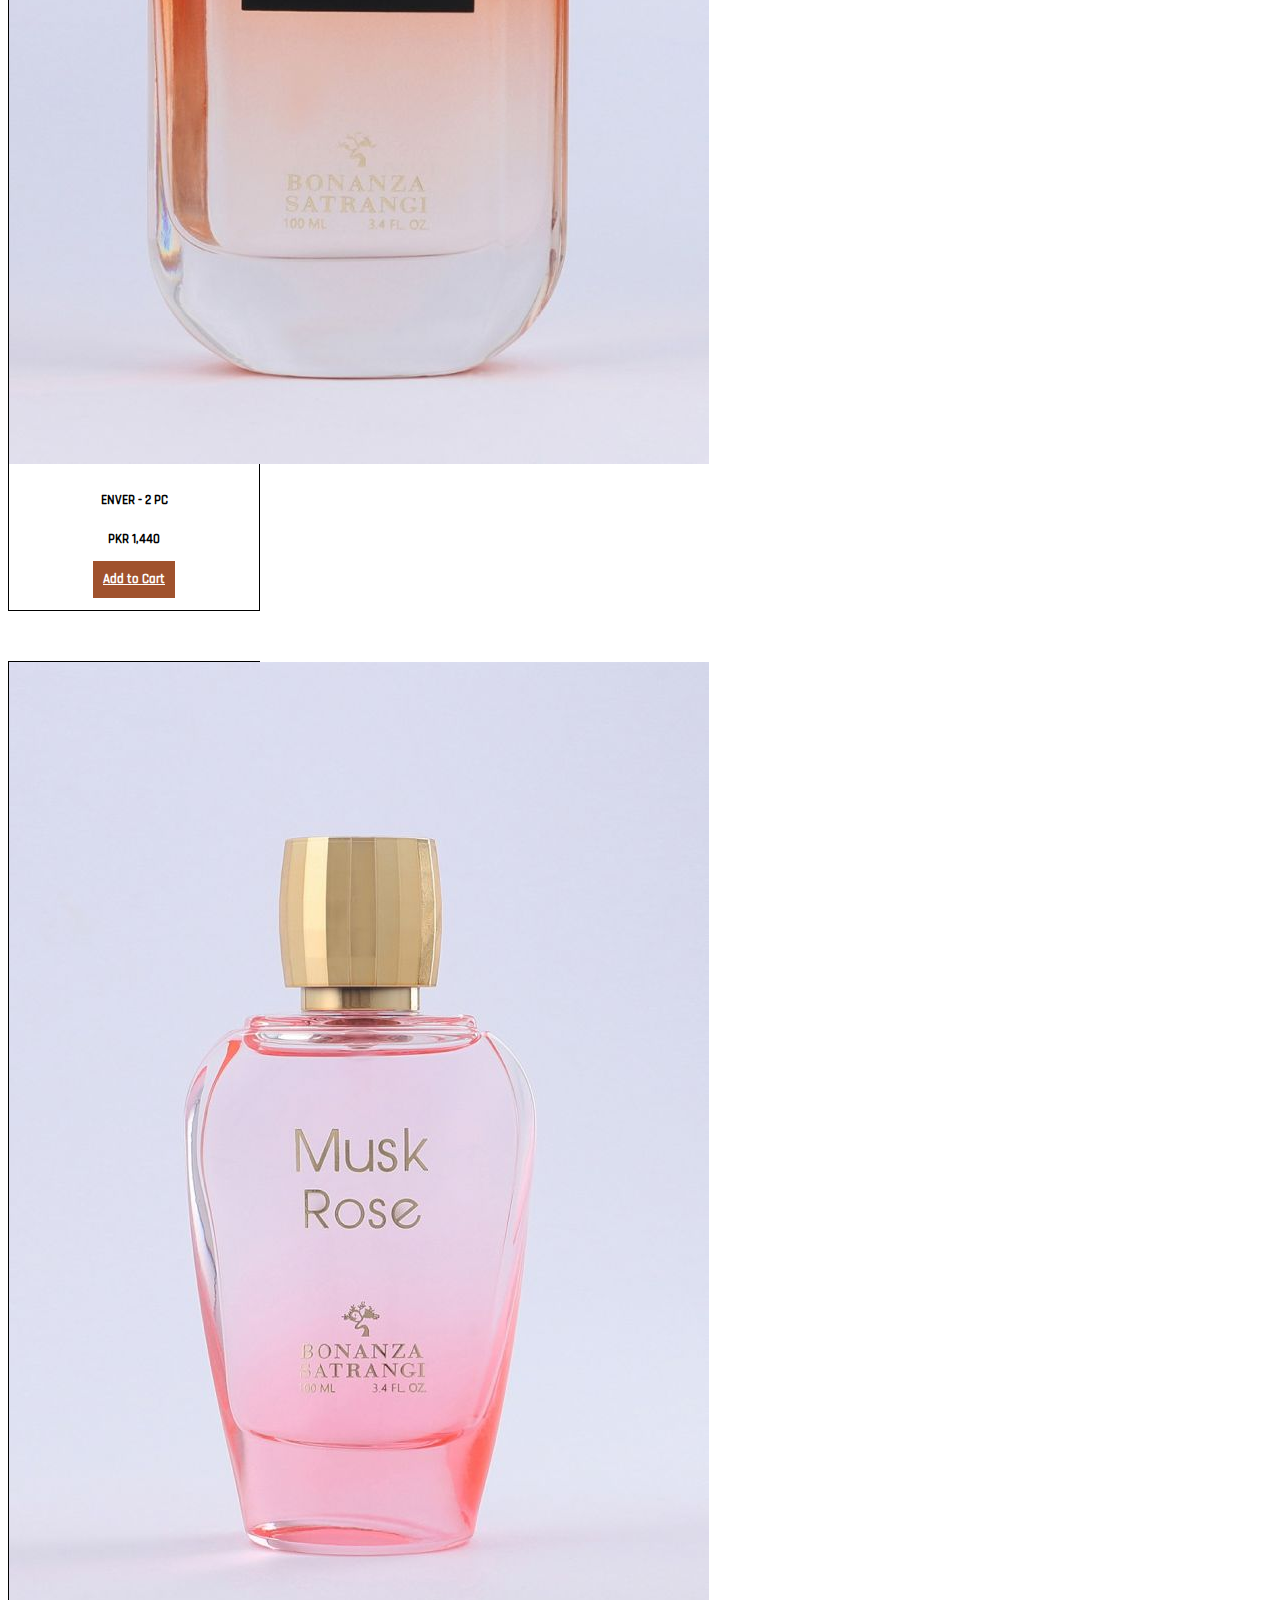
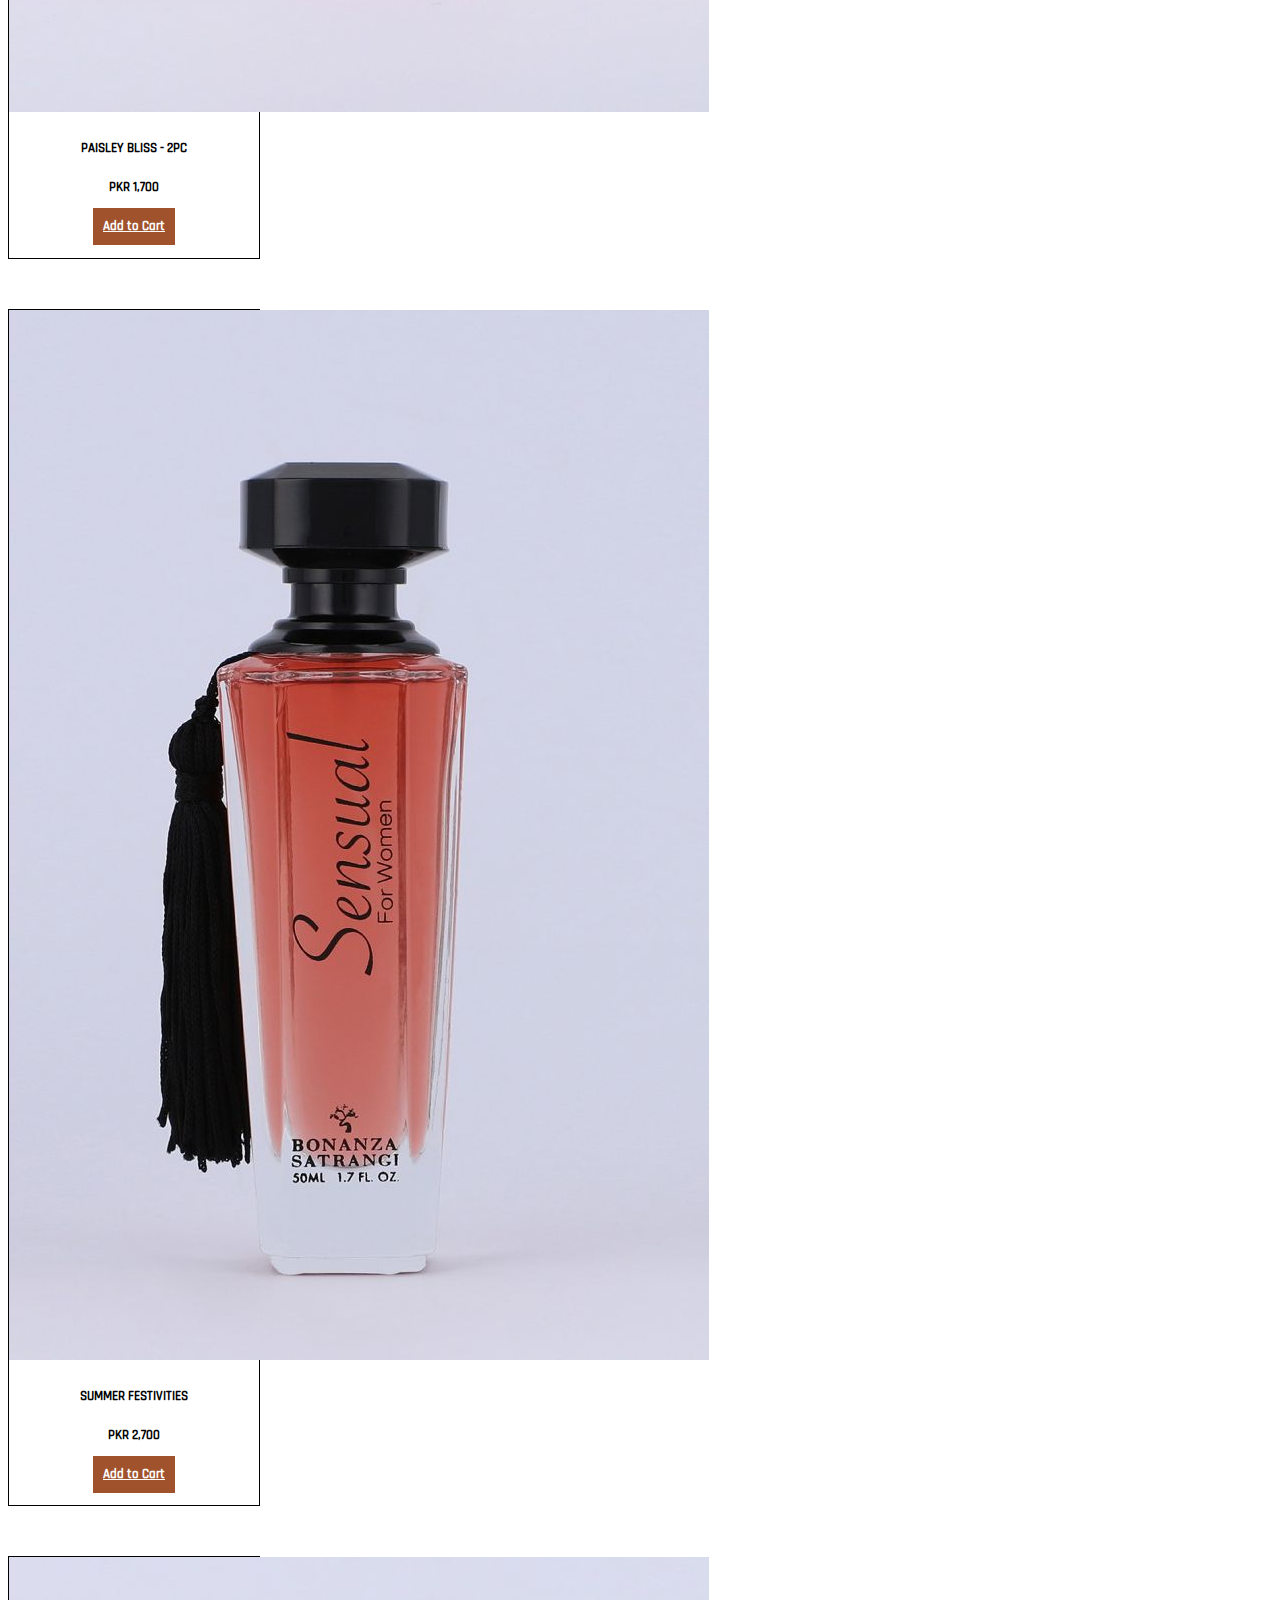
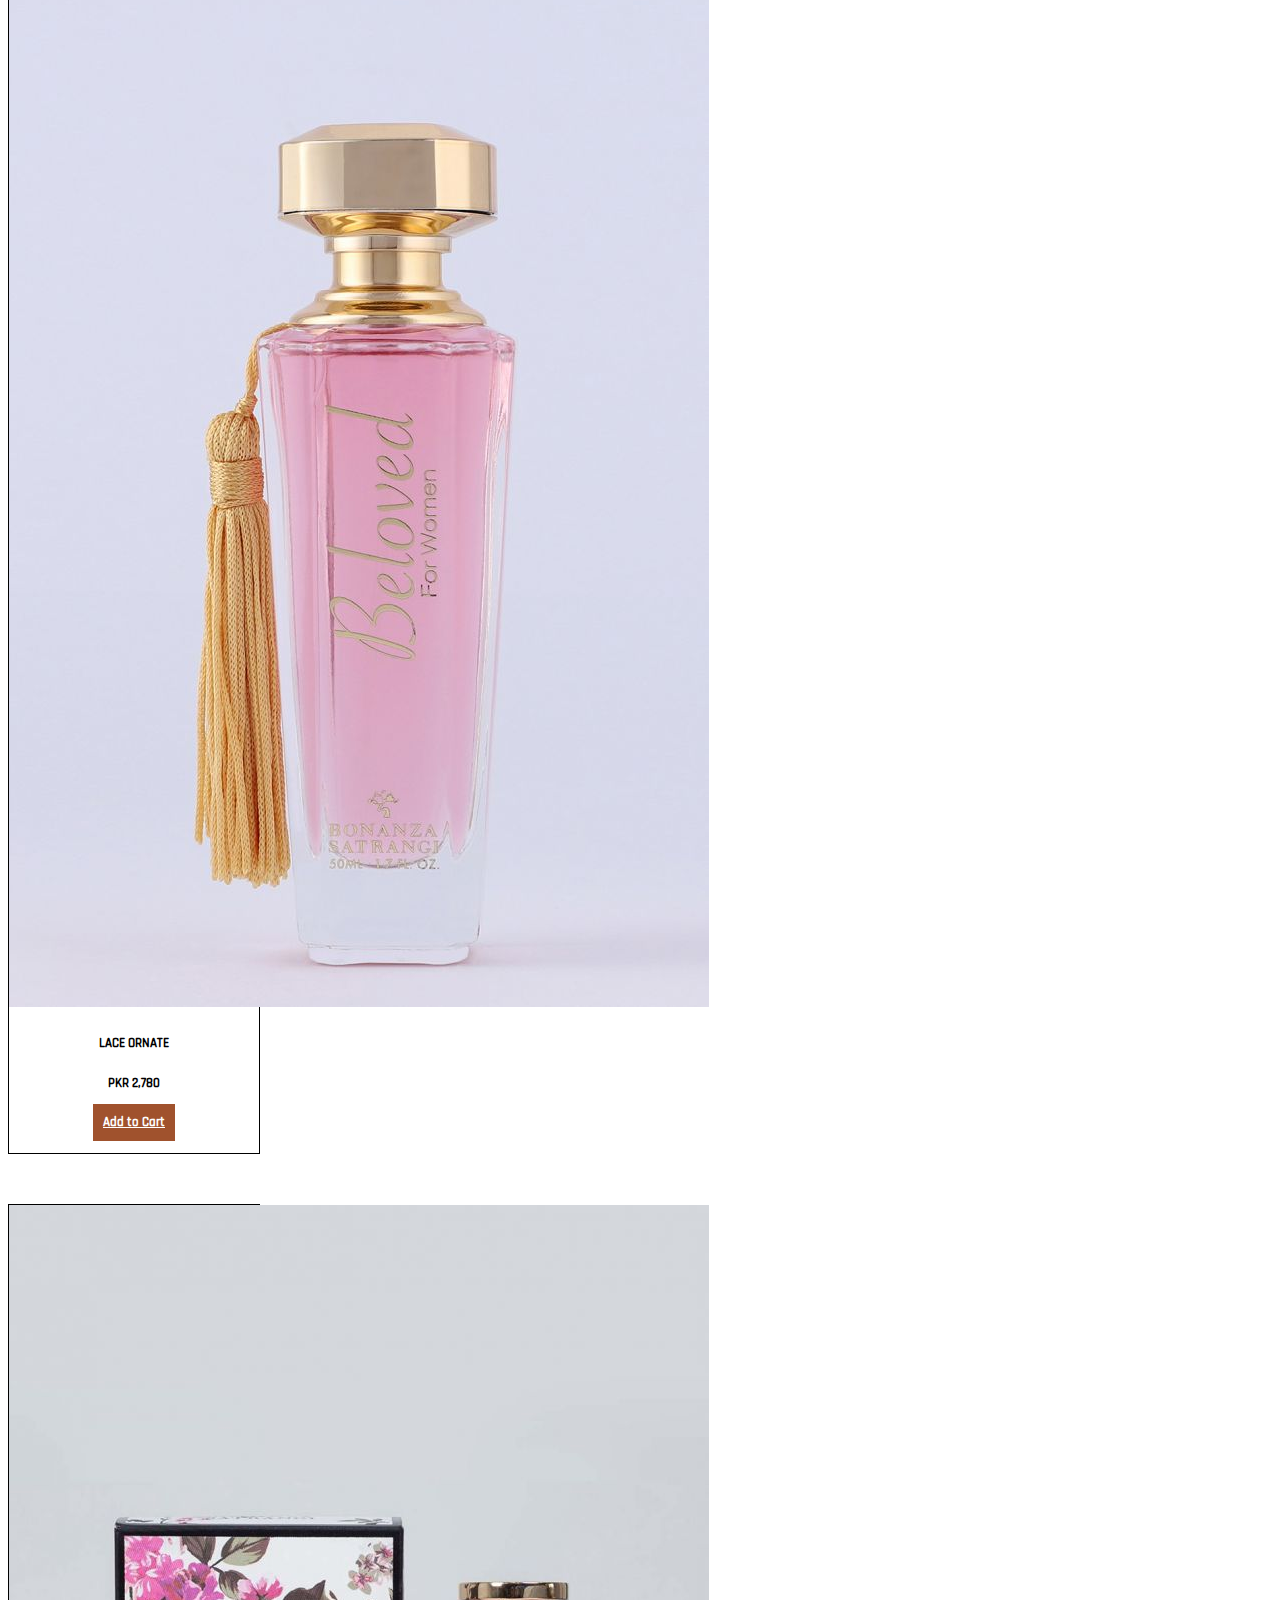
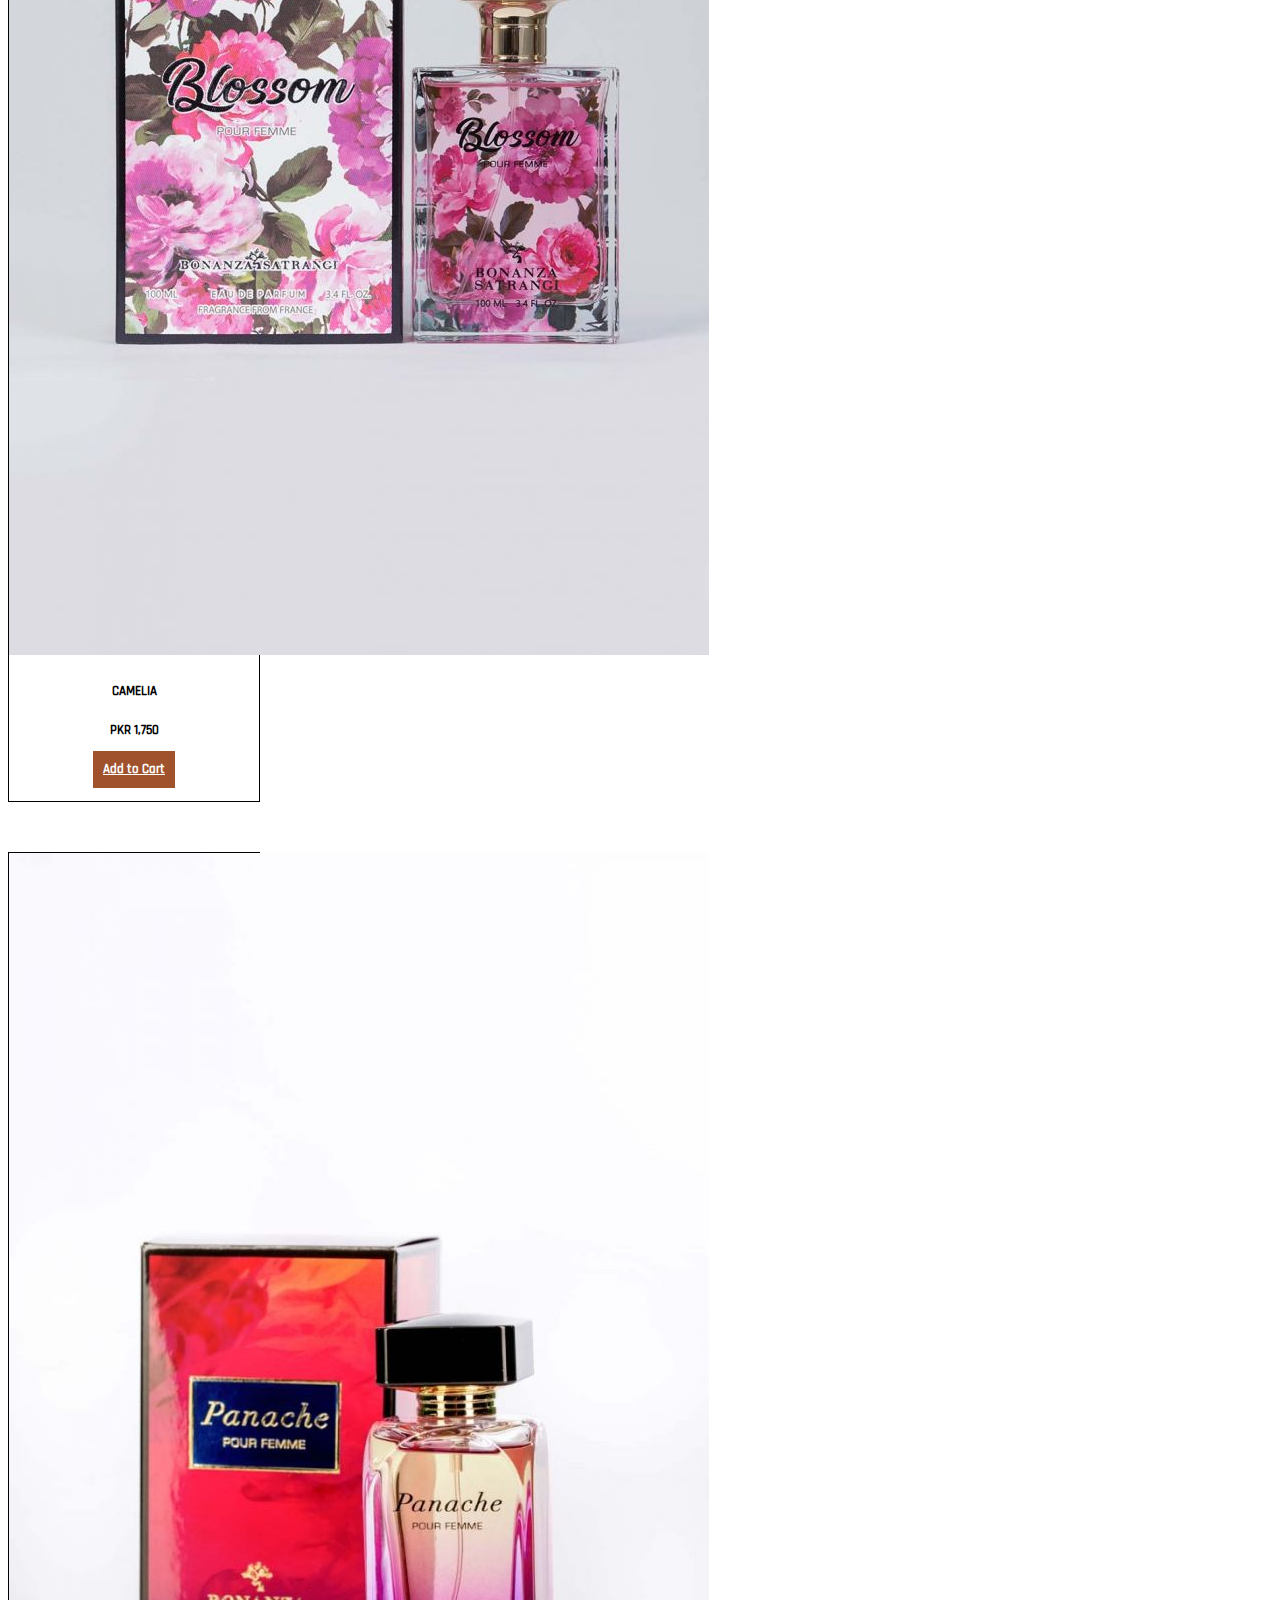
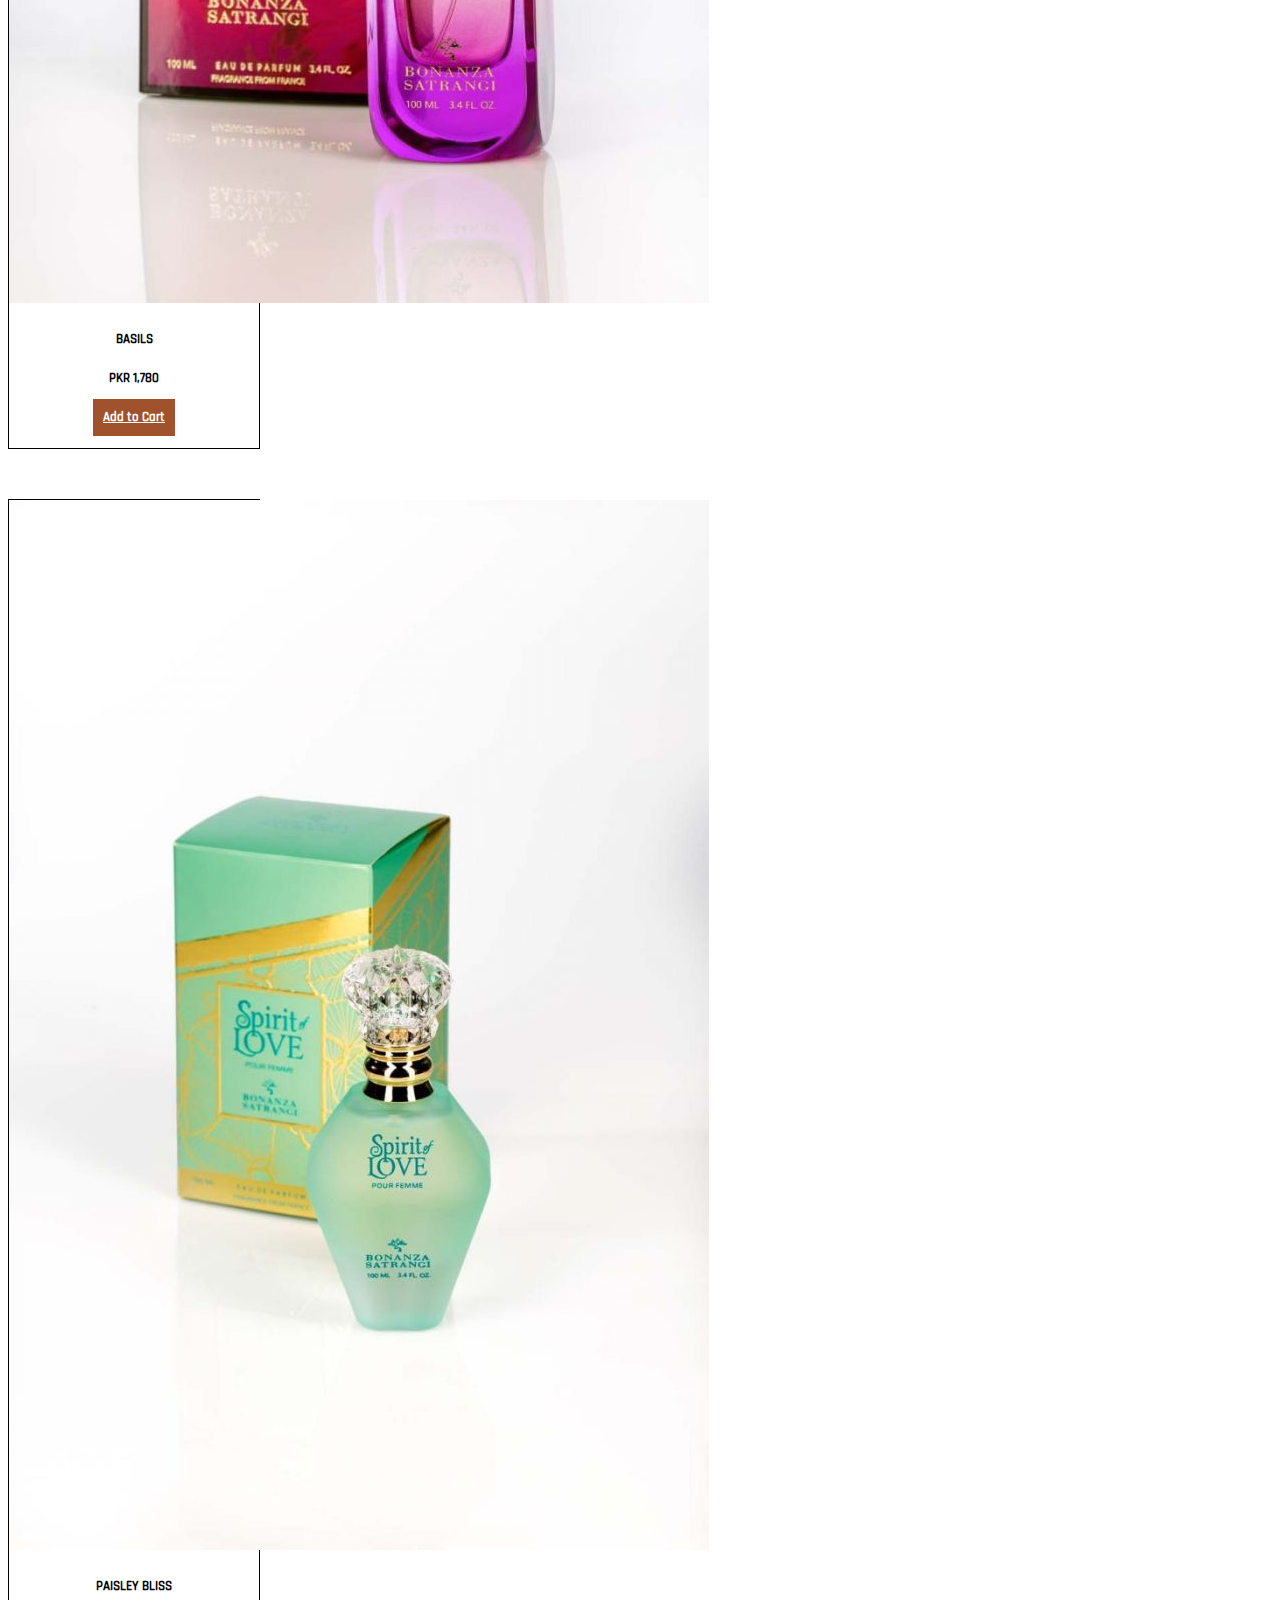
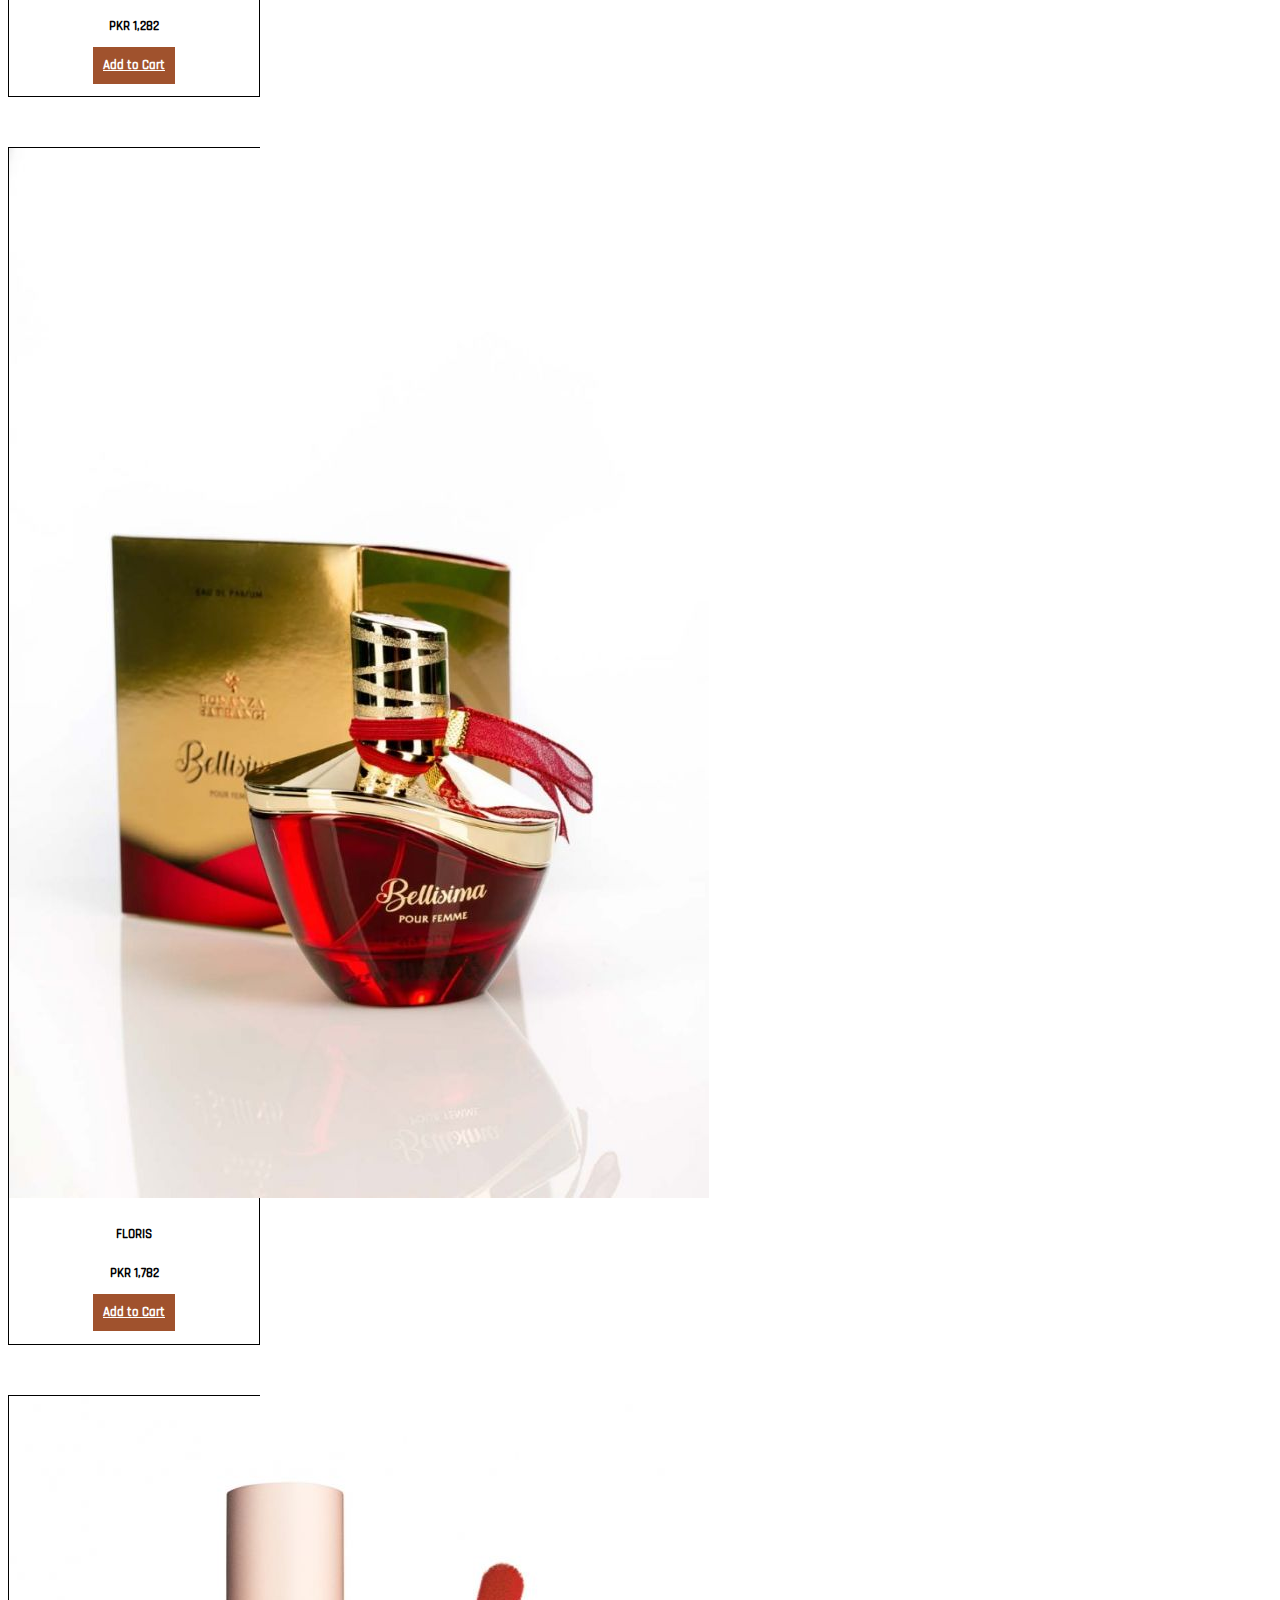
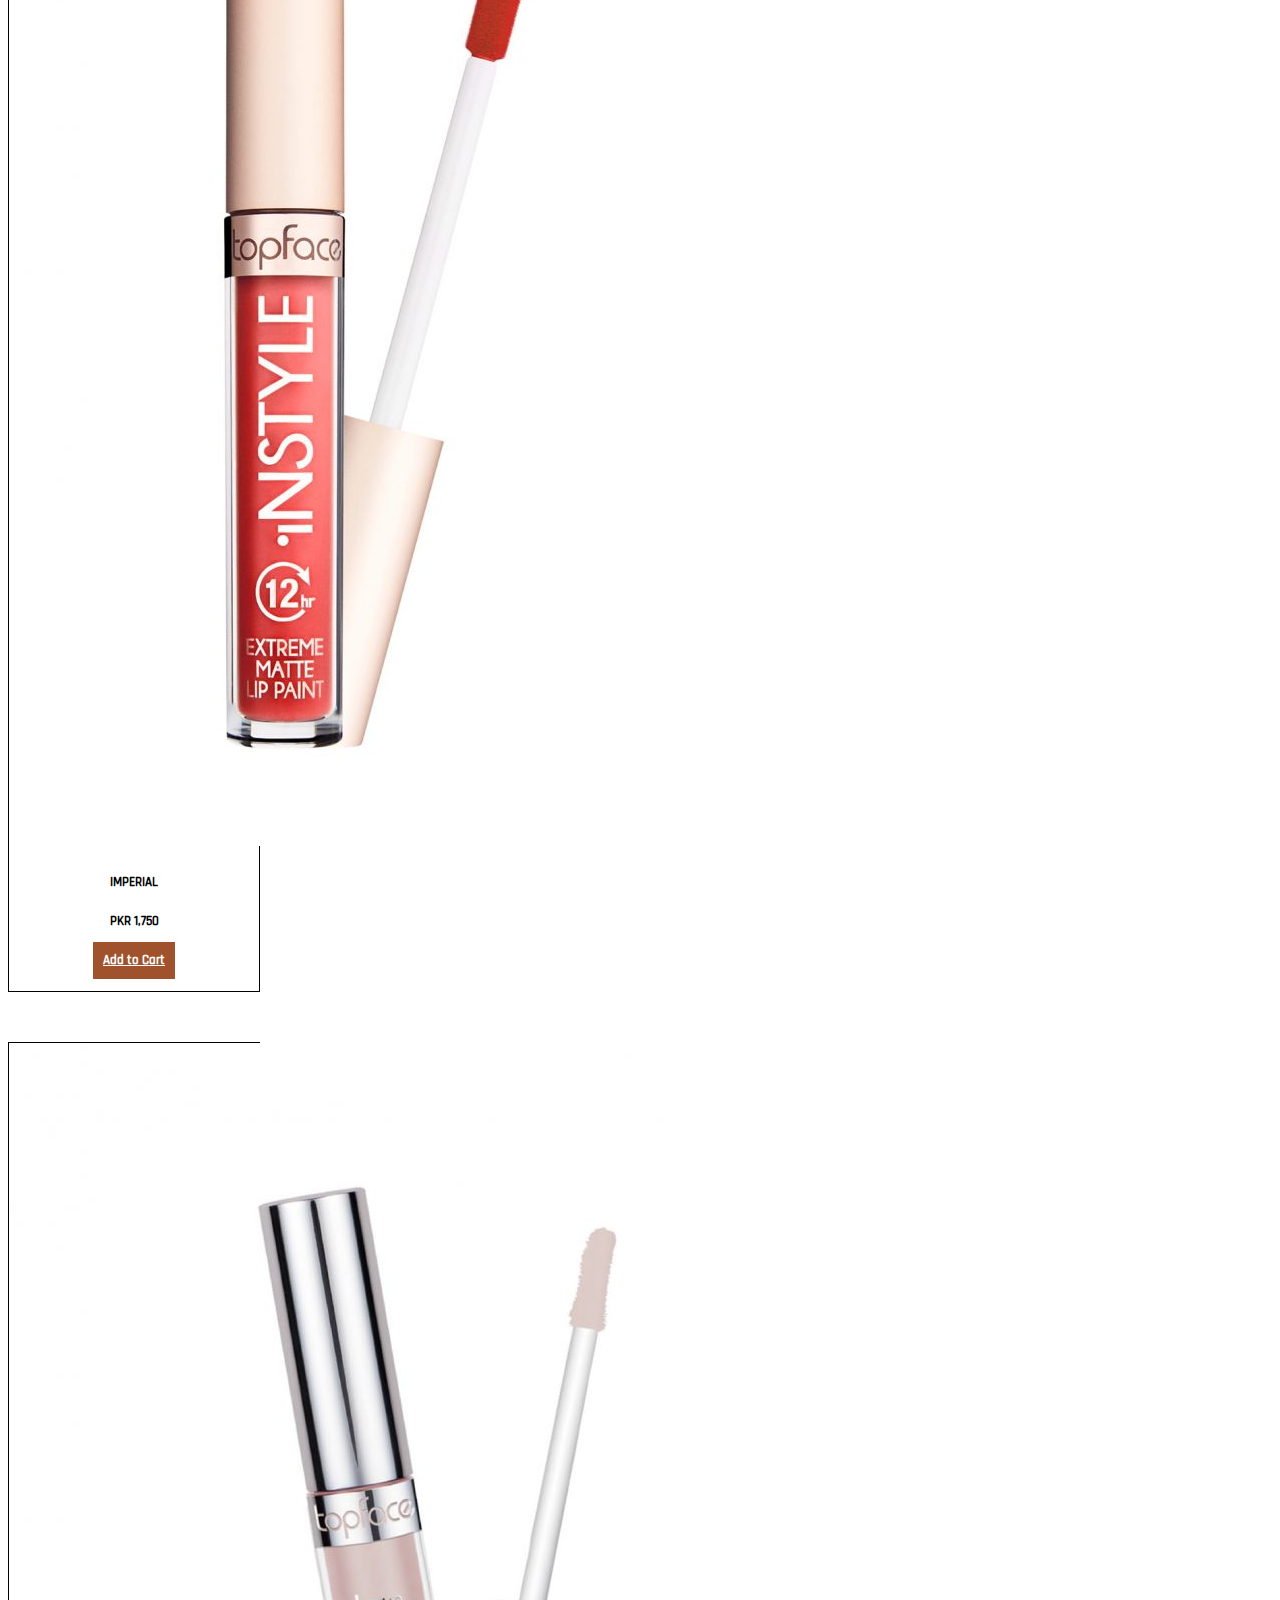
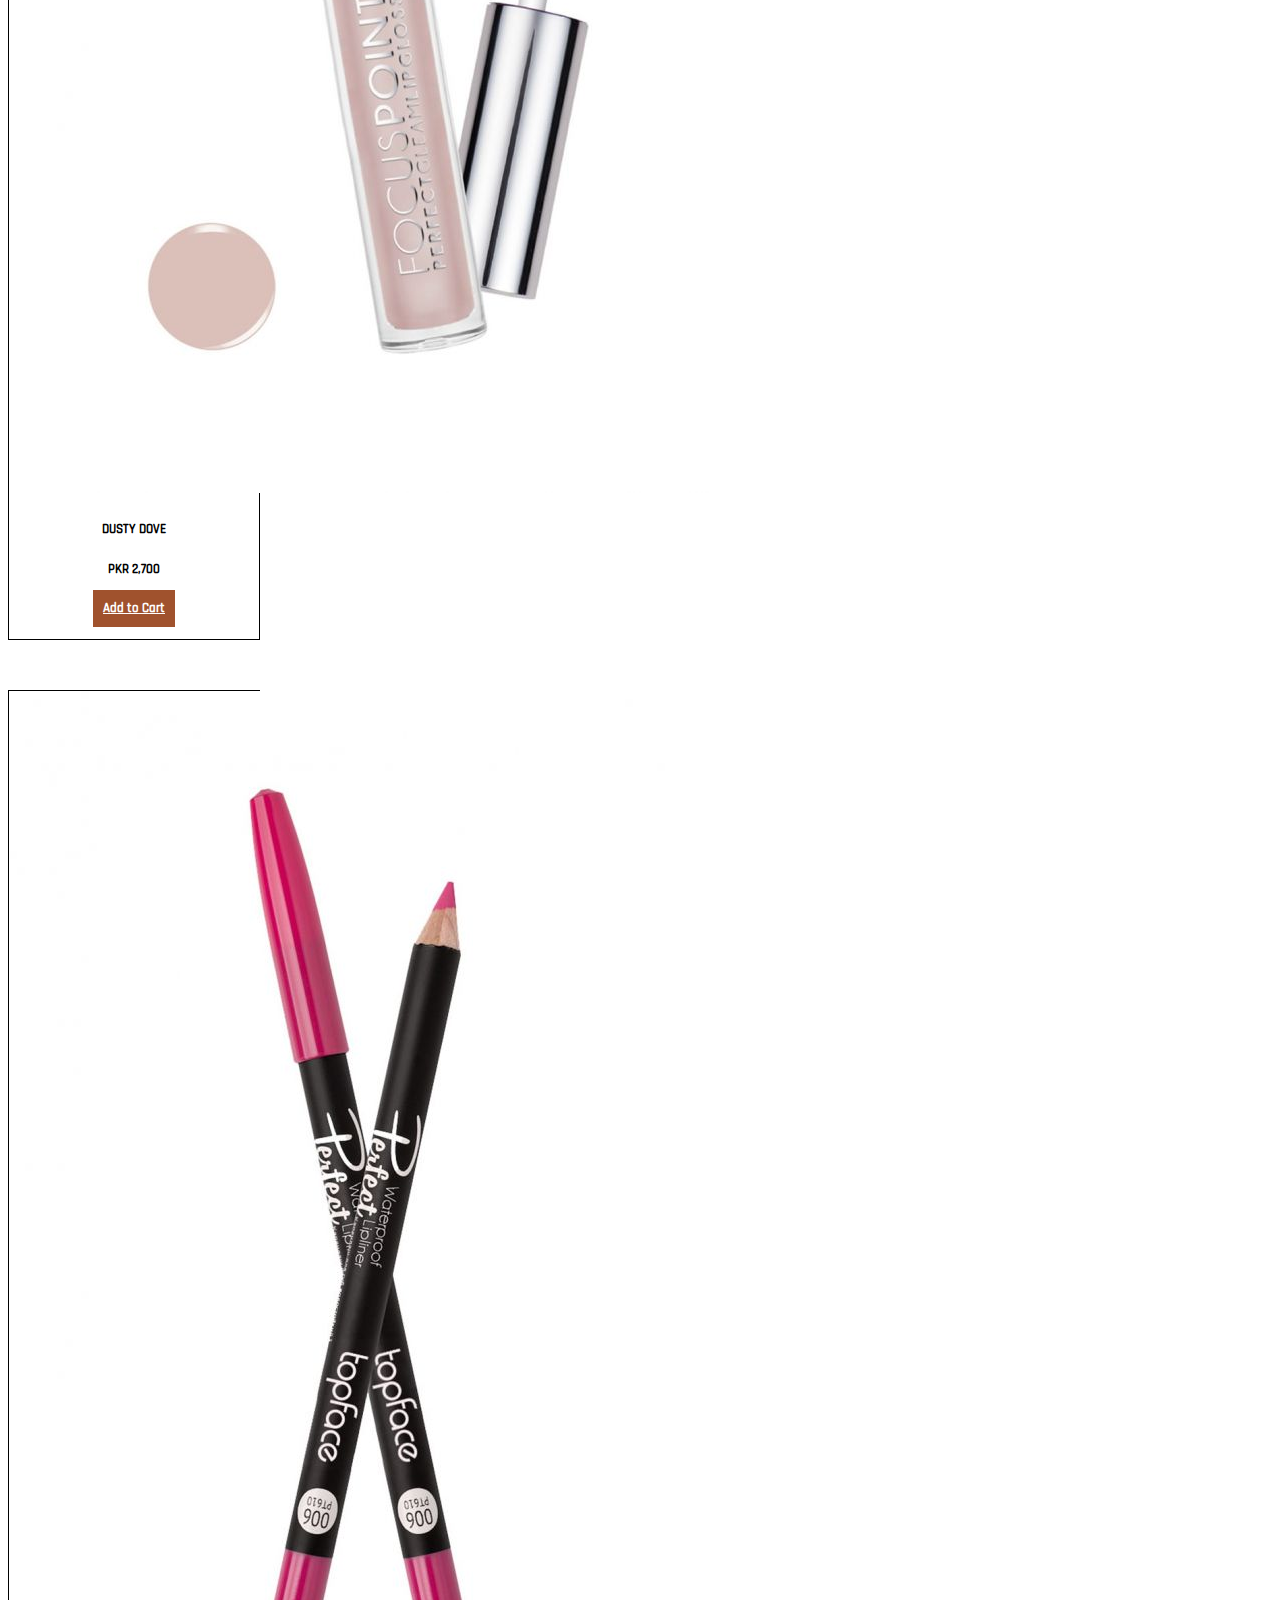
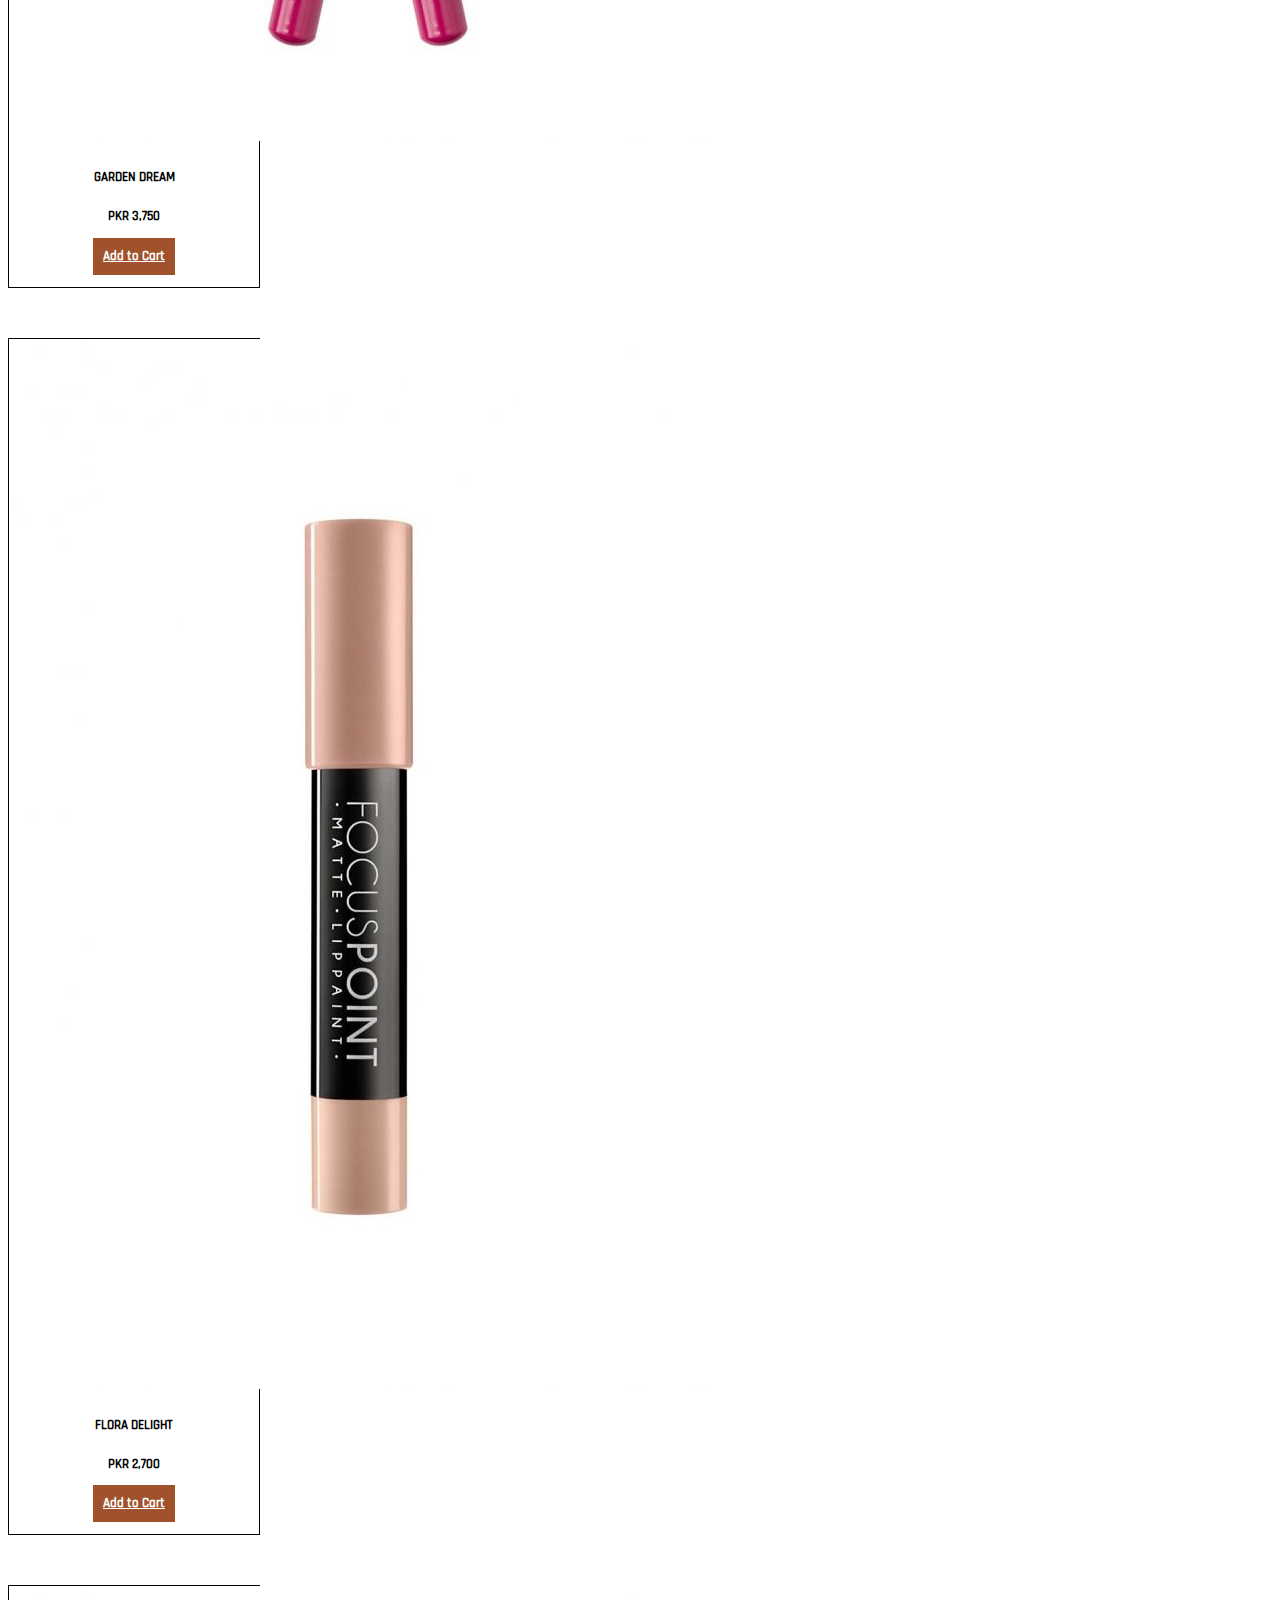
<file: BEAUTY & FRAGRANCES.html>
<!DOCTYPE html>
<html lang="en">
<head>
    <meta charset="UTF-8">
    <meta name="viewport" content="width=device-width, initial-scale=1.0">
    <title>Document</title>
    <link rel="stylesheet" href="style.css">
    <link rel="stylesheet" href="https://cdnjs.cloudflare.com/ajax/libs/font-awesome/4.7.0/css/font-awesome.min.css">
    <link rel="stylesheet" href="https://stackpath.bootstrapcdn.com/bootstrap/4.5.0/css/bootstrap.min.css" integrity="sha384-9aIt2nRpC12Uk9gS9baDl411NQApFmC26EwAOH8WgZl5MYYxFfc+NcPb1dKGj7Sk" crossorigin="anonymous">
</head>
<body>
  <center><img class="a" src="images/SATRANGI5.png" alt=""></center>

  <nav class="navbar navbar-expand-lg navbar-dark">
    <a class="navbar-brand" href="#"></a>
    <button class="navbar-toggler" type="button" data-toggle="collapse" data-target="#navbarText" aria-controls="navbarText" aria-expanded="false" aria-label="Toggle navigation">
      <span class="navbar-toggler-icon"></span>
    </button>
    <div class="collapse navbar-collapse" id="navbarText">
      <ul class="navbar-nav mr-auto">
        <li class="nav-item active">
          <a class="nav-link" href="index.html">BEST SELLERS <span class="sr-only">(current)</span></a>
        </li>
        <li class="nav-item">
          <a class="nav-link" href="newarrival.html">
            NEW ARRIVALS</a>
        </li>
        <li class="nav-item">
          <a class="nav-link" href="unstitched.html">UNSTITCHED</a>
        </li>
    </li>
    <li class="nav-item">
      <a class="nav-link" href="BEAUTY & FRAGRANCES.html">BEAUTY & FRAGRANCES</a>
    </li>
        <li class="nav-item">
            <a class="nav-link" href="kids&teen.html">KIDS & TEENS
            </a>
            <li class="nav-item dropdown">
              <a class="nav-link dropdown-toggle" href="men.html" id="navbarDropdownMenuLink" role="button" data-toggle="dropdown" aria-haspopup="true" aria-expanded="false">
                MENS Collection
              </a>
              <div class="dropdown-menu" aria-labelledby="navbarDropdownMenuLink">
                <a class="dropdown-item" href="kurta.html">Kurta Shalwar</a>
                <a class="dropdown-item" href="sweaters.html">SWEATERS</a>
                <a class="dropdown-item" href="groom.html">Groom Collection</a>
                <a class="dropdown-item" href="west.html">Waistcoat</a>

              </div>
            </li>
          </li>
         
      </ul>
  </nav>
<div>
    <img class="image1" src="images/100.jpg" alt="">
</div>
<div class="c"> <h2>"BUEATY & FRAGRANCES"</h2></div>
<div class="CATEGORIES">
  <div class="container">
     <div class="row">
      <div class="col-sm-6 col-md-6 col-lg-3"><div class="card" >
        <img src="images/101.jpg" class="card-img-top" alt="...">
        <div class="card-body">
          <h5 class="card-title">ENVER - 2 PC</h5>
          <h5 class="card-text">PKR 1,440 <h5>
            <a href="foam.html" class="btn ">Add to Cart</a>

        </div>
      </div></div>
      <div class="col-sm-6 col-md-6 col-lg-3"><div class="card" >
        <img src="images/102.jpg" class="card-img-top" alt="...">
        <div class="card-body">
            <h5 class="card-title">PAISLEY BLISS - 2PC</h5>
            <h5 class="card-text">PKR 1,700 <h5>
              <a href="foam.html" class="btn ">Add to Cart</a>
            </div>
      </div></div>
      <div class="col-sm-6 col-md-6 col-lg-3"><div class="card" >
        <img src="images/103.jpg" class="card-img-top" alt="...">
        <div class="card-body">
            <h5 class="card-title">SUMMER FESTIVITIES </h5>
            <h5 class="card-text">PKR 2,700 <h5>
              <a href="foam.html" class="btn ">Add to Cart</a>

        </div>
      </div></div>
      <div class="col-sm-6 col-md-6 col-lg-3"><div class="card" >
        <img src="images/104.jpg" class="card-img-top" alt="...">
        <div class="card-body">
            <h5 class="card-title">LACE ORNATE </h5>
            <h5 class="card-text">PKR 2,780 <h5>
              <a href="foam.html" class="btn ">Add to Cart</a>
            </div>
      </div></div>
      <div class="container">
        <div class="row">
         <div class="col-sm-6 col-md-6 col-lg-3"><div class="card" >
           <img src="images/105.jpg" class="card-img-top" alt="...">
           <div class="card-body">
             <h5 class="card-title">CAMELIA </h5>
             <h5 class="card-text">PKR 1,750 <h5>
              <a href="foam.html" class="btn ">Add to Cart</a>

           </div>
         </div></div>
         <div class="col-sm-6 col-md-6 col-lg-3"><div class="card" >
           <img src="images/106.jpg" class="card-img-top" alt="...">
           <div class="card-body">
               <h5 class="card-title">BASILS </h5>
               <h5 class="card-text">PKR 1,780 <h5> 
                <a href="foam.html" class="btn ">Add to Cart</a>

               </div>
         </div></div>
         <div class="col-sm-6 col-md-6 col-lg-3"><div class="card" >
           <img src="images/107.jpg" class="card-img-top" alt="...">
           <div class="card-body">
               <h5 class="card-title">PAISLEY BLISS </h5>
               <h5 class="card-text">PKR 1,282 <h5>
                <a href="foam.html" class="btn ">Add to Cart</a>

           </div>
         </div></div>
         <div class="col-sm-6 col-md-6 col-lg-3"><div class="card" >
           <img src="images/108.jpg" class="card-img-top" alt="...">
           <div class="card-body">
               <h5 class="card-title">FLORIS </h5>
               <h5 class="card-text">PKR 1,782 <h5>
                <a href="foam.html" class="btn ">Add to Cart</a>
              </div>
         </div></div>
         <div></div>
         <div class="container">
            <div class="row">
             <div class="col-sm-6 col-md-6 col-lg-3"><div class="card" >
               <img src="images/111.jpg" class="card-img-top" alt="...">
               <div class="card-body">
                 <h5 class="card-title">IMPERIAL </h5>
                 <h5 class="card-text">PKR 1,750 <h5>
                  <a href="foam.html" class="btn ">Add to Cart</a>

               </div>
             </div></div>
             <div class="col-sm-6 col-md-6 col-lg-3"><div class="card" >
               <img src="images/112.jpg" class="card-img-top" alt="...">
               <div class="card-body">
                   <h5 class="card-title">DUSTY DOVE </h5>
                   <h5 class="card-text">PKR 2,700 <h5>
                    <a href="foam.html" class="btn ">Add to Cart</a>
                  </div>
             </div></div>
             <div class="col-sm-6 col-md-6 col-lg-3"><div class="card" >
               <img src="images/113.jpg" class="card-img-top" alt="...">
               <div class="card-body">
                   <h5 class="card-title">GARDEN DREAM </h5>
                   <h5 class="card-text">PKR 3,750 <h5>
                    <a href="foam.html" class="btn ">Add to Cart</a>

               </div>
             </div></div>
             <div class="col-sm-6 col-md-6 col-lg-3"><div class="card" >
               <img src="images/114.jpg" class="card-img-top" alt="...">
               <div class="card-body">
                   <h5 class="card-title">FLORA DELIGHT </h5>
                   <h5 class="card-text">PKR 2,700 <h5>
                    <a href="foam.html" class="btn ">Add to Cart</a>
                  </div>
             </div></div>
             <div class="container">
                <div class="row">
                 <div class="col-sm-6 col-md-6 col-lg-3"><div class="card" >
                   <img src="images/115.jpg" class="card-img-top" alt="...">
                   <div class="card-body">
                     <h5 class="card-title">Beige-Dobby-Suit</h5>
                     <h5 class="card-text">PKR 2,400 <h5>
                      <a href="foam.html" class="btn ">Add to Cart</a>

                   </div>
                 </div></div>
                 <div class="col-sm-6 col-md-6 col-lg-3"><div class="card" >
                   <img src="images/116.jpg" class="card-img-top" alt="...">
                   <div class="card-body">
                       <h5 class="card-title">St-Gray-</h5>
                       <h5 class="card-text">PKR 2,782 <h5>
                        <a href="foam.html" class="btn ">Add to Cart</a>
                      </div>
                 </div></div>
                 <div class="col-sm-6 col-md-6 col-lg-3"><div class="card" >
                   <img src="images/117.jpg" class="card-img-top" alt="...">
                   <div class="card-body">
                       <h5 class="card-title">St fluence</h5>
                       <h5 class="card-text">PKR 2,750 <h5>
                        <a href="foam.html" class="btn ">Add to Cart</a>

                   </div>
                 </div></div>
                 <div class="col-sm-6 col-md-6 col-lg-3"><div class="card" >
                   <img src="images/114.jpg" class="card-img-top" alt="...">
                   <div class="card-body">
                       <h5 class="card-title">Maroon-shades</h5>
                       <h5 class="card-text">PKR 1,850 <h5>
                        <a href="foam.html" class="btn ">Add to Cart</a>
                      </div>
                 </div></div>
      
  <!-- Footer Links -->
  <div class="container1 text-center  text-md-left mt-5">

    <!-- Grid row -->
    <div class="row mt-3">

      <!-- Grid column -->
      <div class="col-md-3 col-lg-4 col-xl-3 mx-auto mb-4">

        <!-- Content -->
        <h6 class="text-uppercase font-weight-bold">BONANZA SATRANGI</h6>
        <hr class="deep-purple accent-2 mb-4 mt-0 d-inline-block mx-auto" style="width: 60px;">
        <p>
          With over 80+ outlets across Pakistan, Bonanza stands as an enormous textile giant today. 
          The umbrella brand is now clearly divided into two: Bonanza – Men's Formal Clothing, 
          Knits, and Ethnic Wear; and Satrangi
      </p>

      </div>
      <!-- Grid column -->

      <!-- Grid column -->
      <div class="col-md-2 col-lg-2 col-xl-2 mx-auto mb-4">

        <!-- Links -->
        <h6 class="text-uppercase font-weight-bold">Products</h6>
        <hr class="deep-purple accent-2 mb-4 mt-0 d-inline-block mx-auto" style="width: 60px;">
        <p>
          <a href="unstitched.html">Unstitched</a>
        </p>
        <p>
          <a href="kurta.html">Mens Collections</a>
        </p>
        <p>
          <a href="kids&teen.html">KIds and Teens</a>
        </p>
        <p>
          <a href="BEAUTY & FRAGRANCES.html">Bueaty And Fragrance</a>
        </p>

      </div>
      <!-- Grid column -->

      <!-- Grid column -->
      <div class="col-md-3 col-lg-2 col-xl-2 mx-auto mb-4">

        <!-- Links -->
        <h6 class="text-uppercase font-weight-bold">Useful links</h6>
        <hr class="deep-purple accent-2 mb-4 mt-0 d-inline-block mx-auto" style="width: 60px;">
        <p>
          <a href="#!">Your Account</a>
        </p>
        <p>
          <a href="#!">Become an Affiliate</a>
        </p>
        <p>
          <a href="#!">Shipping Rates</a>
        </p>
        <p>
          <a href="#!">Help</a>
        </p>

      </div>
      <!-- Grid column -->

      <!-- Grid column -->
      <div class="col-md-4 col-lg-3 col-xl-3 mx-auto mb-md-0 mb-4">

        <!-- Links -->
        <h6 class="text-uppercase font-weight-bold">Contact</h6>
        <hr class="deep-purple accent-2 mb-4 mt-0 d-inline-block mx-auto" style="width: 60px;">
        <p>
           Karachi,Pakistan </p>
        <p>
          info@example.com</p>
        <p>
         + 92 234 567 88</p>
        <p>
          + 92 234 567 89</p>

      </div>
      <!-- Grid column -->

    </div>
    <!-- Grid row -->

  </div>
  <!-- Footer Links -->

  <!-- Copyright -->
  <div class="footer-copyright text-center py-3">© 2020 Copyright:
    <a href="https://mdbootstrap.com/"> Bonanza.satrangi</a>
  </div>
  <!-- Copyright -->

</footer>
<!-- Footer -->




<script src="https://code.jquery.com/jquery-3.5.1.slim.min.js" integrity="sha384-DfXdz2htPH0lsSSs5nCTpuj/zy4C+OGpamoFVy38MVBnE+IbbVYUew+OrCXaRkfj" crossorigin="anonymous"></script>
<script src="https://cdn.jsdelivr.net/npm/popper.js@1.16.0/dist/umd/popper.min.js" integrity="sha384-Q6E9RHvbIyZFJoft+2mJbHaEWldlvI9IOYy5n3zV9zzTtmI3UksdQRVvoxMfooAo" crossorigin="anonymous"></script>
<script src="https://stackpath.bootstrapcdn.com/bootstrap/4.5.0/js/bootstrap.min.js" integrity="sha384-OgVRvuATP1z7JjHLkuOU7Xw704+h835Lr+6QL9UvYjZE3Ipu6Tp75j7Bh/kR0JKI" crossorigin="anonymous"></script>
</body>
</html>
</file>
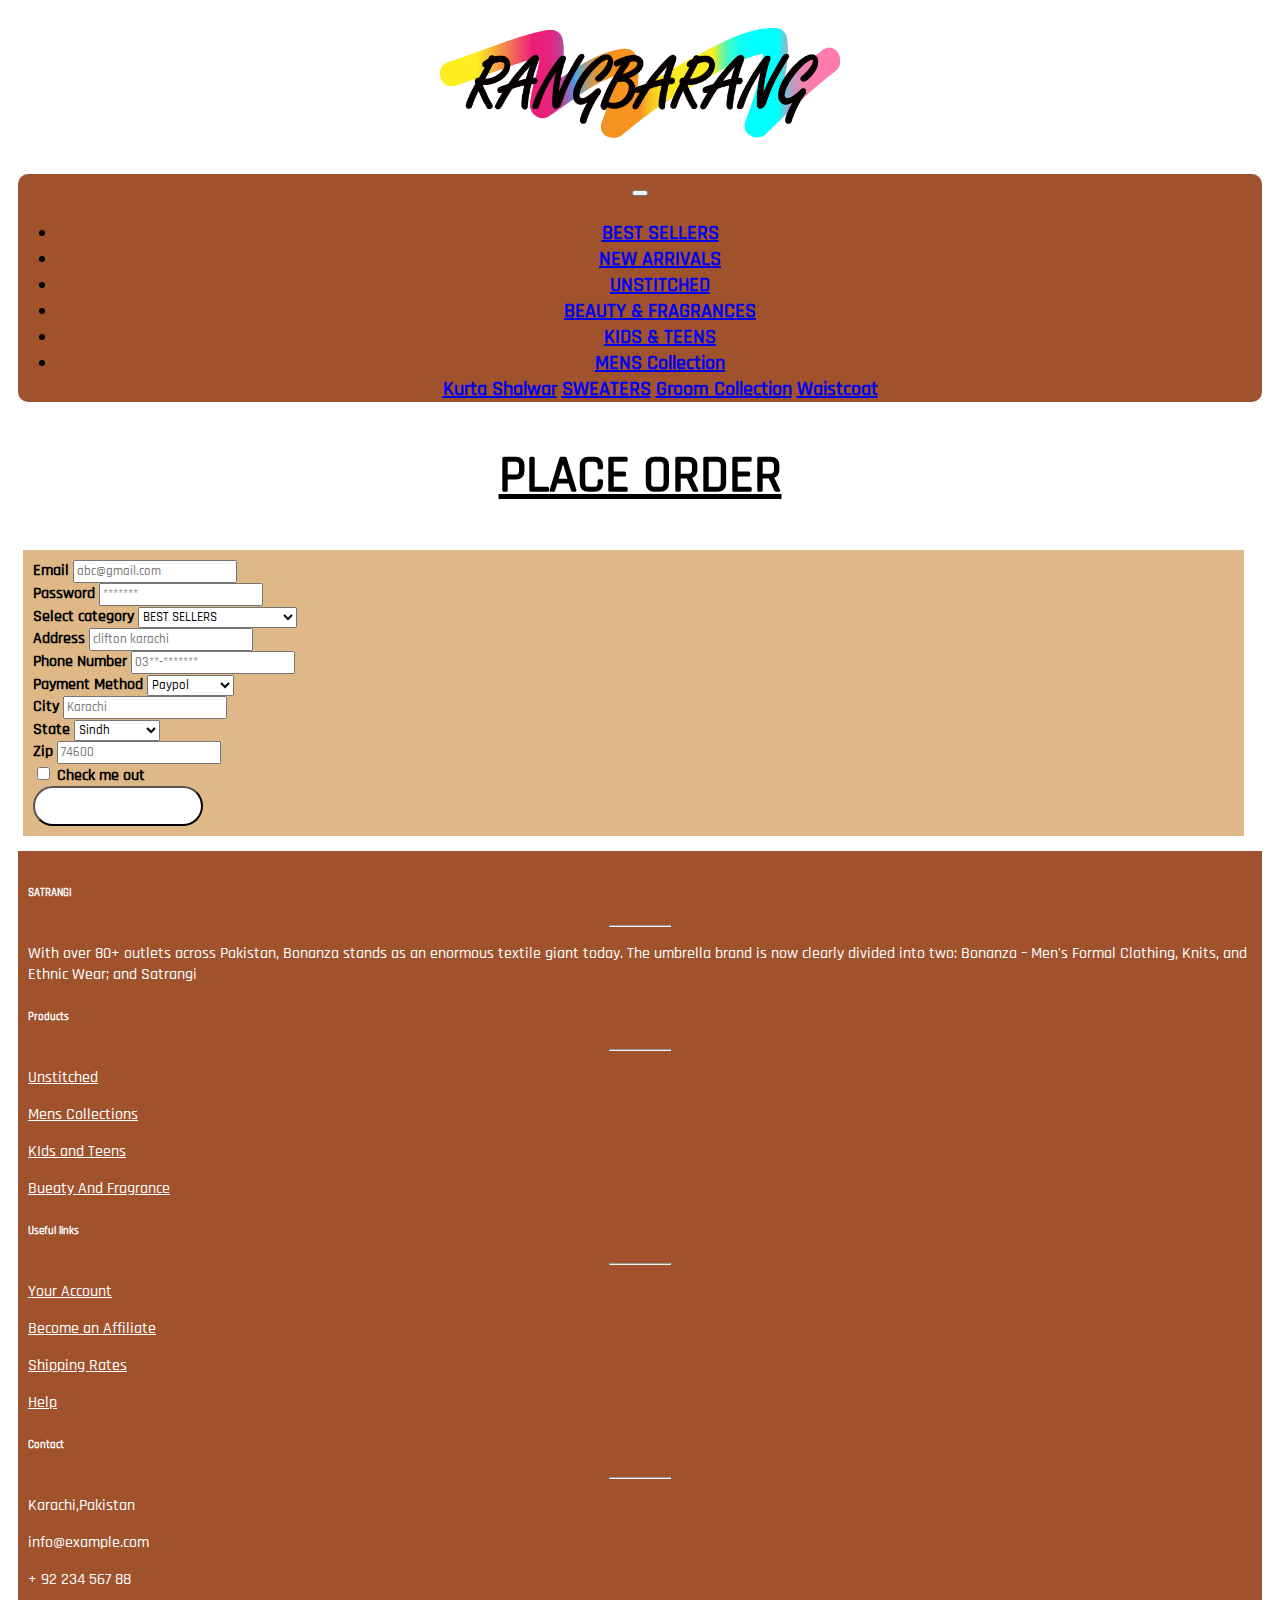
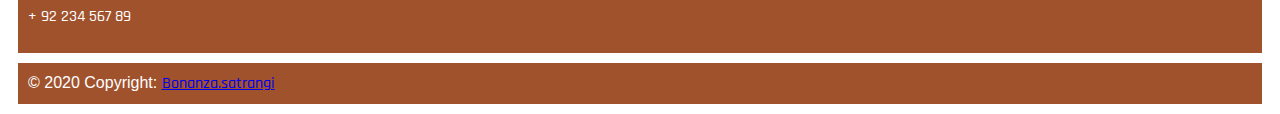
<file: foam.html>
<!DOCTYPE html>
<html lang="en">
<head>
    <meta charset="UTF-8">
    <meta name="viewport" content="width=device-width, initial-scale=1.0">
    <title>Document</title>
    <link rel="stylesheet" href="style.css">
    <link rel="stylesheet" href="https://cdnjs.cloudflare.com/ajax/libs/font-awesome/4.7.0/css/font-awesome.min.css">
    <link rel="stylesheet" href="https://stackpath.bootstrapcdn.com/bootstrap/4.5.0/css/bootstrap.min.css" integrity="sha384-9aIt2nRpC12Uk9gS9baDl411NQApFmC26EwAOH8WgZl5MYYxFfc+NcPb1dKGj7Sk" crossorigin="anonymous">
</head>
<body>
  <center><img class="a" src="images/SATRANGI5.png" alt=""></center>

  <nav class="navbar navbar-expand-lg navbar-dark">
    <a class="navbar-brand" href="#"></a>
    <button class="navbar-toggler" type="button" data-toggle="collapse" data-target="#navbarText" aria-controls="navbarText" aria-expanded="false" aria-label="Toggle navigation">
      <span class="navbar-toggler-icon"></span>
    </button>
    <div class="collapse navbar-collapse" id="navbarText">
      <ul class="navbar-nav mr-auto">
        <li class="nav-item active">
          <a class="nav-link" href="index.html">BEST SELLERS <span class="sr-only">(current)</span></a>
        </li>
        <li class="nav-item">
          <a class="nav-link" href="newarrival.html">
            NEW ARRIVALS</a>
        </li>
        <li class="nav-item">
          <a class="nav-link" href="unstitched.html">UNSTITCHED</a>
        </li>
    </li>
    <li class="nav-item">
      <a class="nav-link" href="BEAUTY & FRAGRANCES.html">BEAUTY & FRAGRANCES</a>
    </li>
        <li class="nav-item">
            <a class="nav-link" href="kids&teen.html">KIDS & TEENS
            </a>
            <li class="nav-item dropdown">
              <a class="nav-link dropdown-toggle" href="men.html" id="navbarDropdownMenuLink" role="button" data-toggle="dropdown" aria-haspopup="true" aria-expanded="false">
                MENS Collection
              </a>
              <div class="dropdown-menu" aria-labelledby="navbarDropdownMenuLink">
                <a class="dropdown-item" href="kurta.html">Kurta Shalwar</a>
                <a class="dropdown-item" href="sweaters.html">SWEATERS</a>
                <a class="dropdown-item" href="groom.html">Groom Collection</a>
                <a class="dropdown-item" href="west.html">Waistcoat</a>
              </div>
            </li>
          </li>
        
      </ul>
  </nav>
<div class="o">
  <div class="b"> <h1 class="t">PLACE ORDER</h1></div>
  <body>
      <div class="q">
          
      <form>
          <div class="form-row ">
            <div class="form-group col-md-6">
              <label for="inputEmail4">Email</label>
              <input type="email" class="form-control" id="inputEmail4" placeholder="abc@gmail.com"> 
            </div>
            <div class="form-group col-md-6">
              <label for="inputPassword4">Password</label>
              <input type="password" class="form-control" id="inputPassword4" placeholder="*******">
            </div>
          </div>
          <div class="form-group">
              <label for="exampleFormControlSelect1">Select category</label>
              <select class="form-control" id="exampleFormControlSelect1">
                <option>BEST SELLERS</option>
                <option>NEW ARRIVALS</option>
                <option>UNSTITCHED</option>
                <option>BUEATY AND FRAGRANCES</option>
                <option>KIDS & TEENS  </option>
                <option>MENS Collection </option>
              </select>
            </div>
          <div class="form-group">
            <label for="inputAddress">Address</label>
            <input type="text" class="form-control" id="inputAddress" placeholder="clifton karachi">
          </div>
          <div class="form-group">
            <label for="inputAddress2">Phone Number</label>
            <input type="text" class="form-control" id="inputAddress2" placeholder="03**-*******">
          </div>
          <div class="form-group">
              <label for="inputAddress2">Payment Method</label>
              <select class="form-control" id="exampleFormControlSelect1">
                  <option>Paypol</option>
                  <option>Master Card</option>
                  <option>Jazz Cash</option>
                  <option>Easy Paisa</option>
                 
                </select>          </div>
          <div class="form-row">
            <div class="form-group col-md-6">
              <label for="inputCity">City</label>
              <input type="text" class="form-control" id="inputCity" placeholder="Karachi">
            </div>
            <div class="form-group col-md-4">
              <label for="inputState">State</label>
              <select id="inputState" class="form-control">
                <option selected>Sindh</option>
                <option>Punjab</option>
                <option>Balochistan</option>
                <option>KPK</option>
  
              </select>
            </div>
            <div class="form-group col-md-2">
              <label for="inputZip">Zip</label>
              <input type="text" class="form-control" id="inputZip" placeholder="74600">
            </div>
          </div>
          <div class="form-group">
            <div class="form-check">
              <input class="form-check-input" type="checkbox" id="gridCheck">
              <label class="form-check-label" for="gridCheck">
                Check me out
              </label>
            </div>
          </div>
          <button type="submit" class="btn2 btn-secondary">Go to Biling</button>
        </form>
  </div>
  </div>
     
      
  <!-- Footer Links -->
  <div class="container1 text-center  text-md-left mt-5">

    <!-- Grid row -->
    <div class="row mt-3">

      <!-- Grid column -->
      <div class="col-md-3 col-lg-4 col-xl-3 mx-auto mb-4">

        <!-- Content -->
        <h6 class="text-uppercase font-weight-bold"> SATRANGI</h6>
        <hr class="deep-purple accent-2 mb-4 mt-0 d-inline-block mx-auto" style="width: 60px;">
        <p>
          With over 80+ outlets across Pakistan, Bonanza stands as an enormous textile giant today. 
          The umbrella brand is now clearly divided into two: Bonanza – Men's Formal Clothing, 
          Knits, and Ethnic Wear; and Satrangi
      </p>

      </div>
      <!-- Grid column -->

      <!-- Grid column -->
      <div class="col-md-2 col-lg-2 col-xl-2 mx-auto mb-4">

        <!-- Links -->
        <h6 class="text-uppercase font-weight-bold">Products</h6>
        <hr class="deep-purple accent-2 mb-4 mt-0 d-inline-block mx-auto" style="width: 60px;">
        <p>
          <a href="unstitched.html">Unstitched</a>
        </p>
        <p>
          <a href="kurta.html">Mens Collections</a>
        </p>
        <p>
          <a href="kids&teen.html">KIds and Teens</a>
        </p>
        <p>
          <a href="BEAUTY & FRAGRANCES.html">Bueaty And Fragrance</a>
        </p>

      </div>
      <!-- Grid column -->

      <!-- Grid column -->
      <div class="col-md-3 col-lg-2 col-xl-2 mx-auto mb-4">

        <!-- Links -->
        <h6 class="text-uppercase font-weight-bold">Useful links</h6>
        <hr class="deep-purple accent-2 mb-4 mt-0 d-inline-block mx-auto" style="width: 60px;">
        <p>
          <a href="#!">Your Account</a>
        </p>
        <p>
          <a href="#!">Become an Affiliate</a>
        </p>
        <p>
          <a href="#!">Shipping Rates</a>
        </p>
        <p>
          <a href="#!">Help</a>
        </p>

      </div>
      <!-- Grid column -->

      <!-- Grid column -->
      <div class="col-md-4 col-lg-3 col-xl-3 mx-auto mb-md-0 mb-4">

        <!-- Links -->
        <h6 class="text-uppercase font-weight-bold">Contact</h6>
        <hr class="deep-purple accent-2 mb-4 mt-0 d-inline-block mx-auto" style="width: 60px;">
        <p>
           Karachi,Pakistan </p>
        <p>
          info@example.com</p>
        <p>
         + 92 234 567 88</p>
        <p>
          + 92 234 567 89</p>

      </div>
      <!-- Grid column -->

    </div>
    <!-- Grid row -->

  </div>
  <!-- Footer Links -->

  <!-- Copyright -->
  <div class="footer-copyright text-center py-3">© 2020 Copyright:
    <a href="https://mdbootstrap.com/"> Bonanza.satrangi</a>
  </div>
  <!-- Copyright -->

</footer>
<!-- Footer -->



<script src="https://code.jquery.com/jquery-3.5.1.slim.min.js" integrity="sha384-DfXdz2htPH0lsSSs5nCTpuj/zy4C+OGpamoFVy38MVBnE+IbbVYUew+OrCXaRkfj" crossorigin="anonymous"></script>
<script src="https://cdn.jsdelivr.net/npm/popper.js@1.16.0/dist/umd/popper.min.js" integrity="sha384-Q6E9RHvbIyZFJoft+2mJbHaEWldlvI9IOYy5n3zV9zzTtmI3UksdQRVvoxMfooAo" crossorigin="anonymous"></script>
<script src="https://stackpath.bootstrapcdn.com/bootstrap/4.5.0/js/bootstrap.min.js" integrity="sha384-OgVRvuATP1z7JjHLkuOU7Xw704+h835Lr+6QL9UvYjZE3Ipu6Tp75j7Bh/kR0JKI" crossorigin="anonymous"></script>
</body>
</html>
</file>
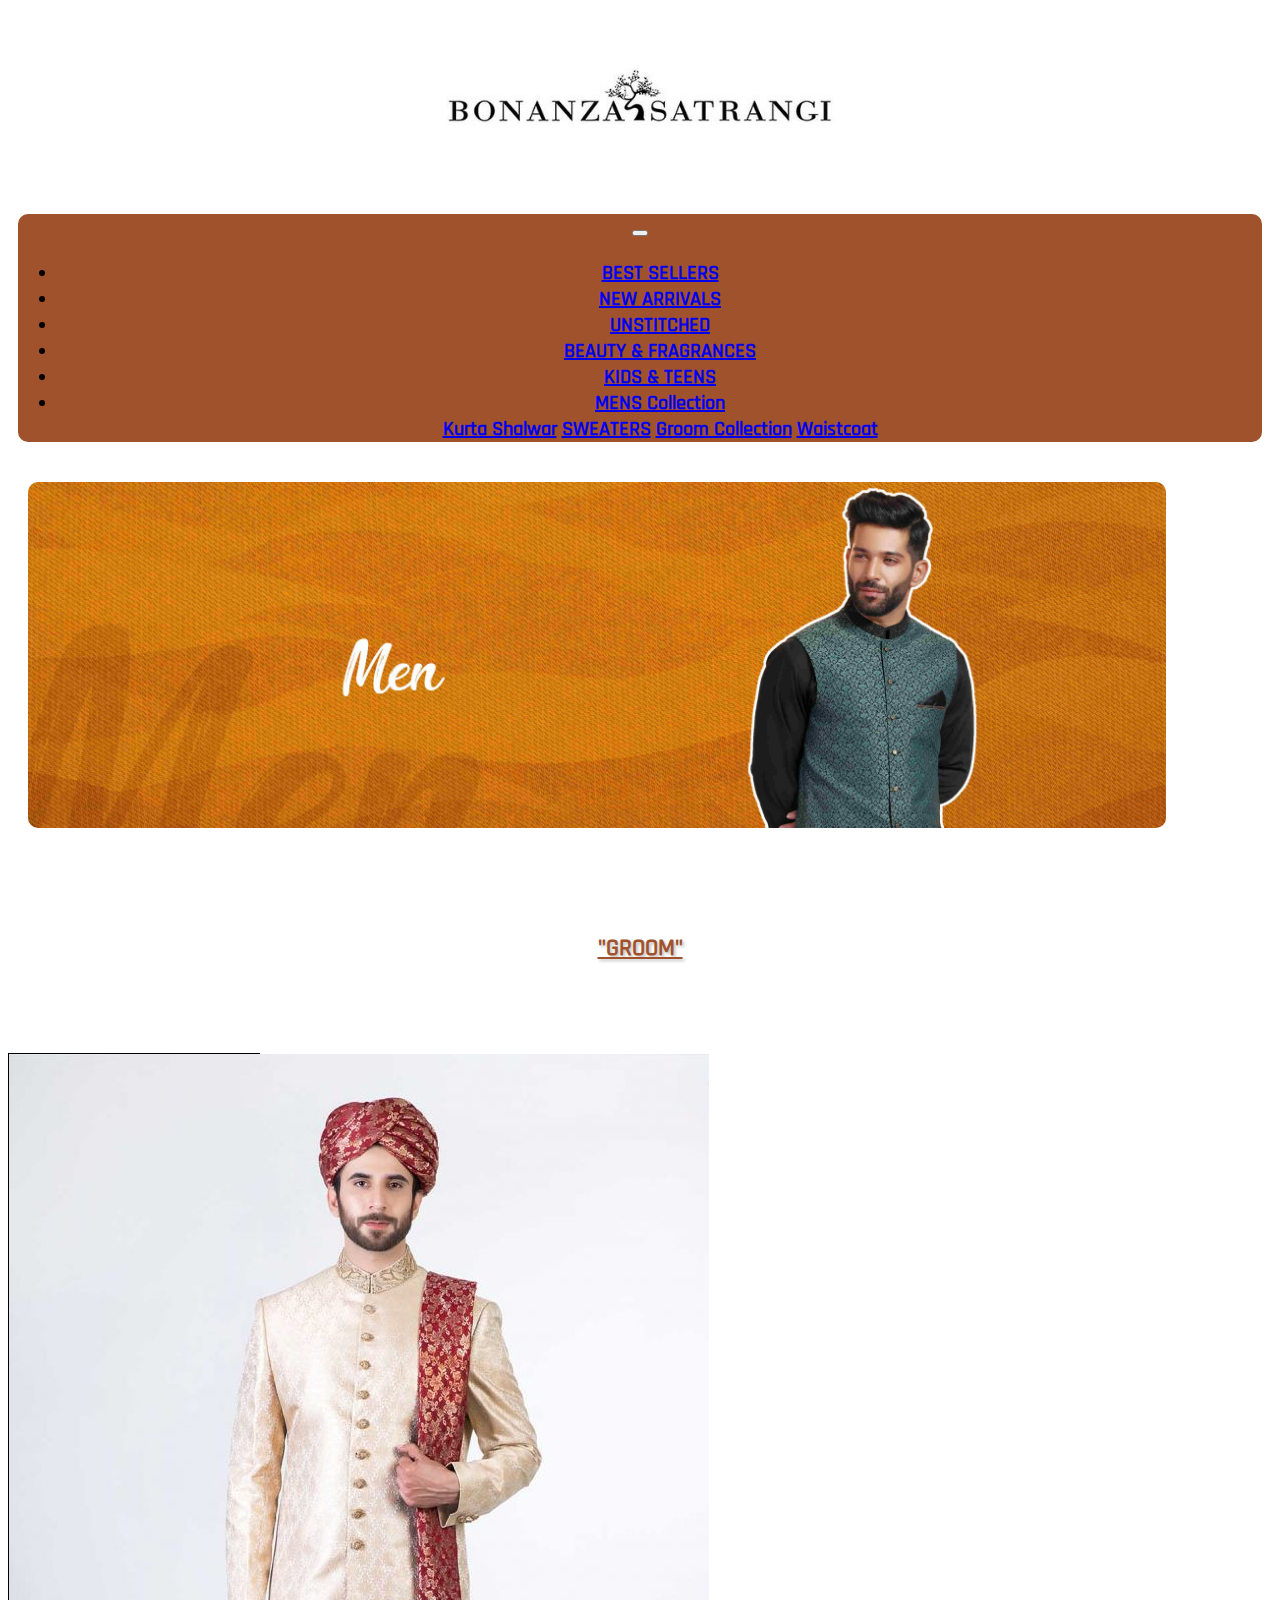
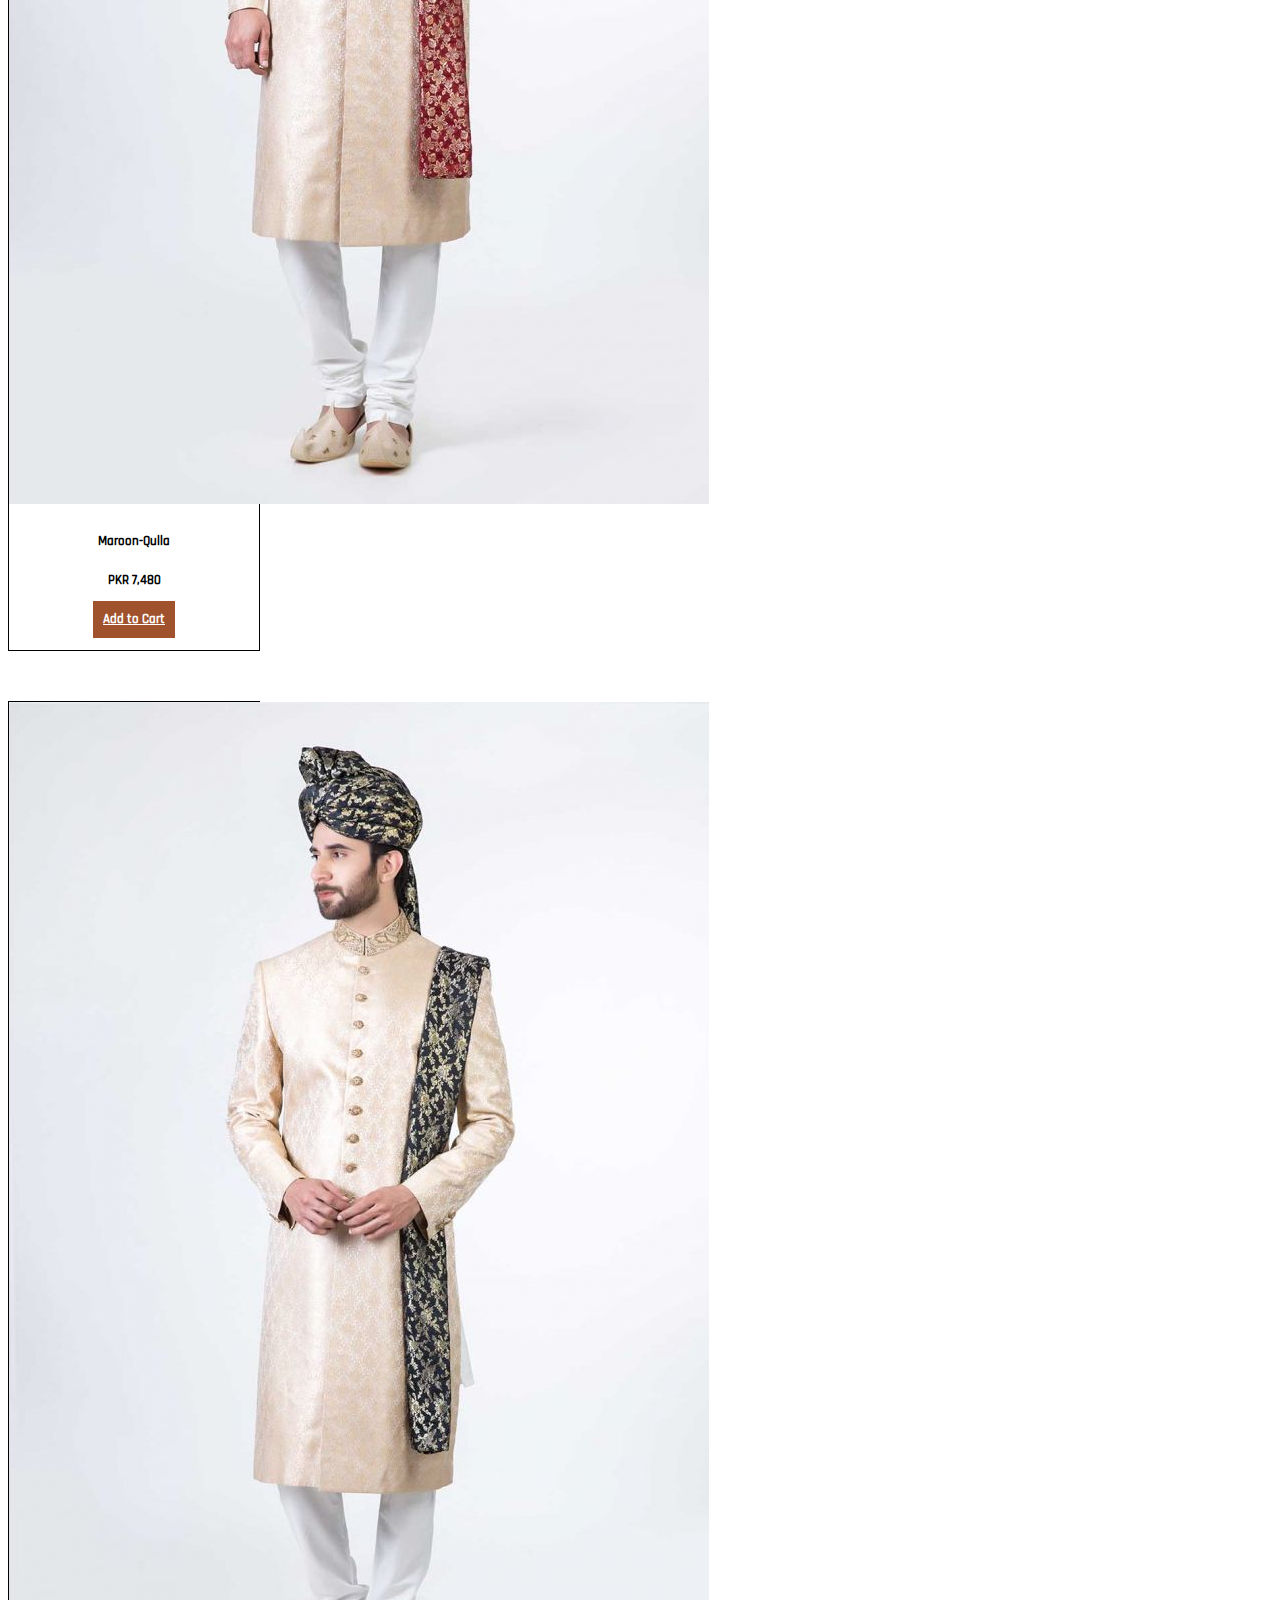
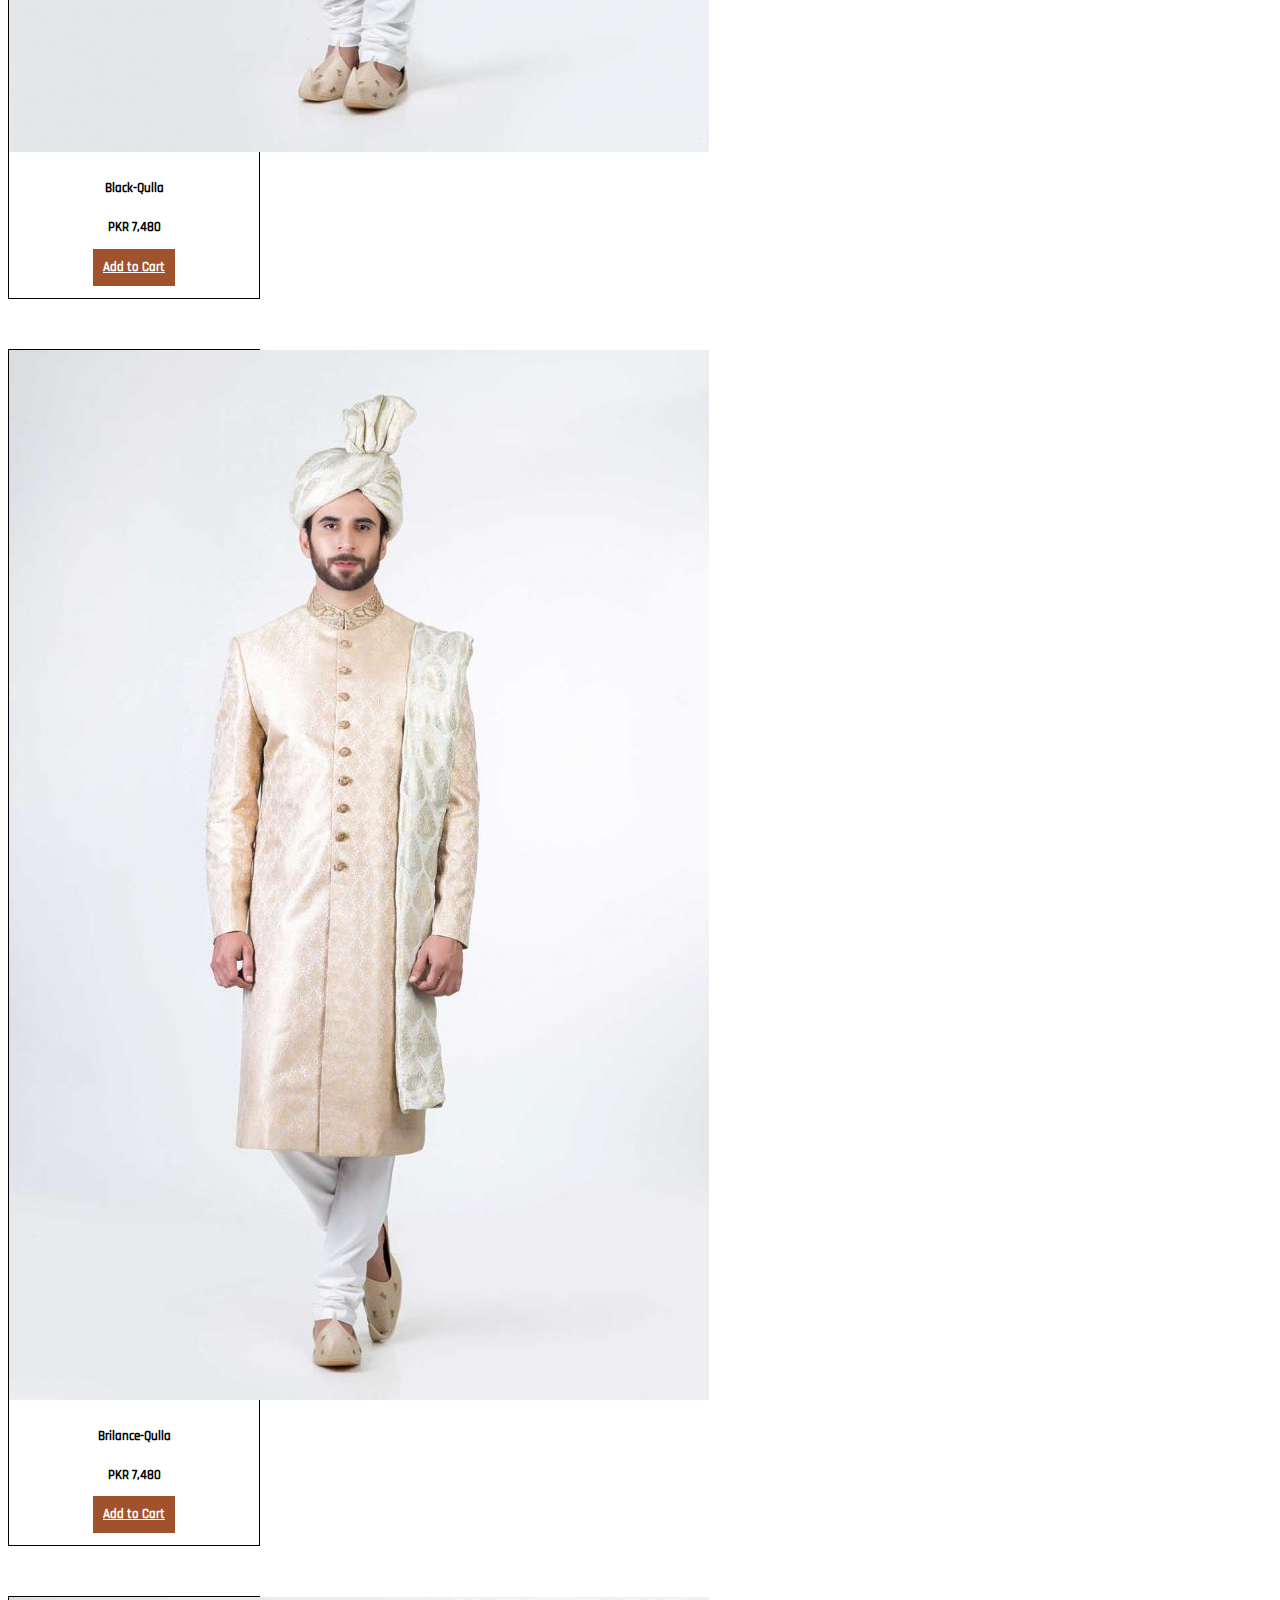
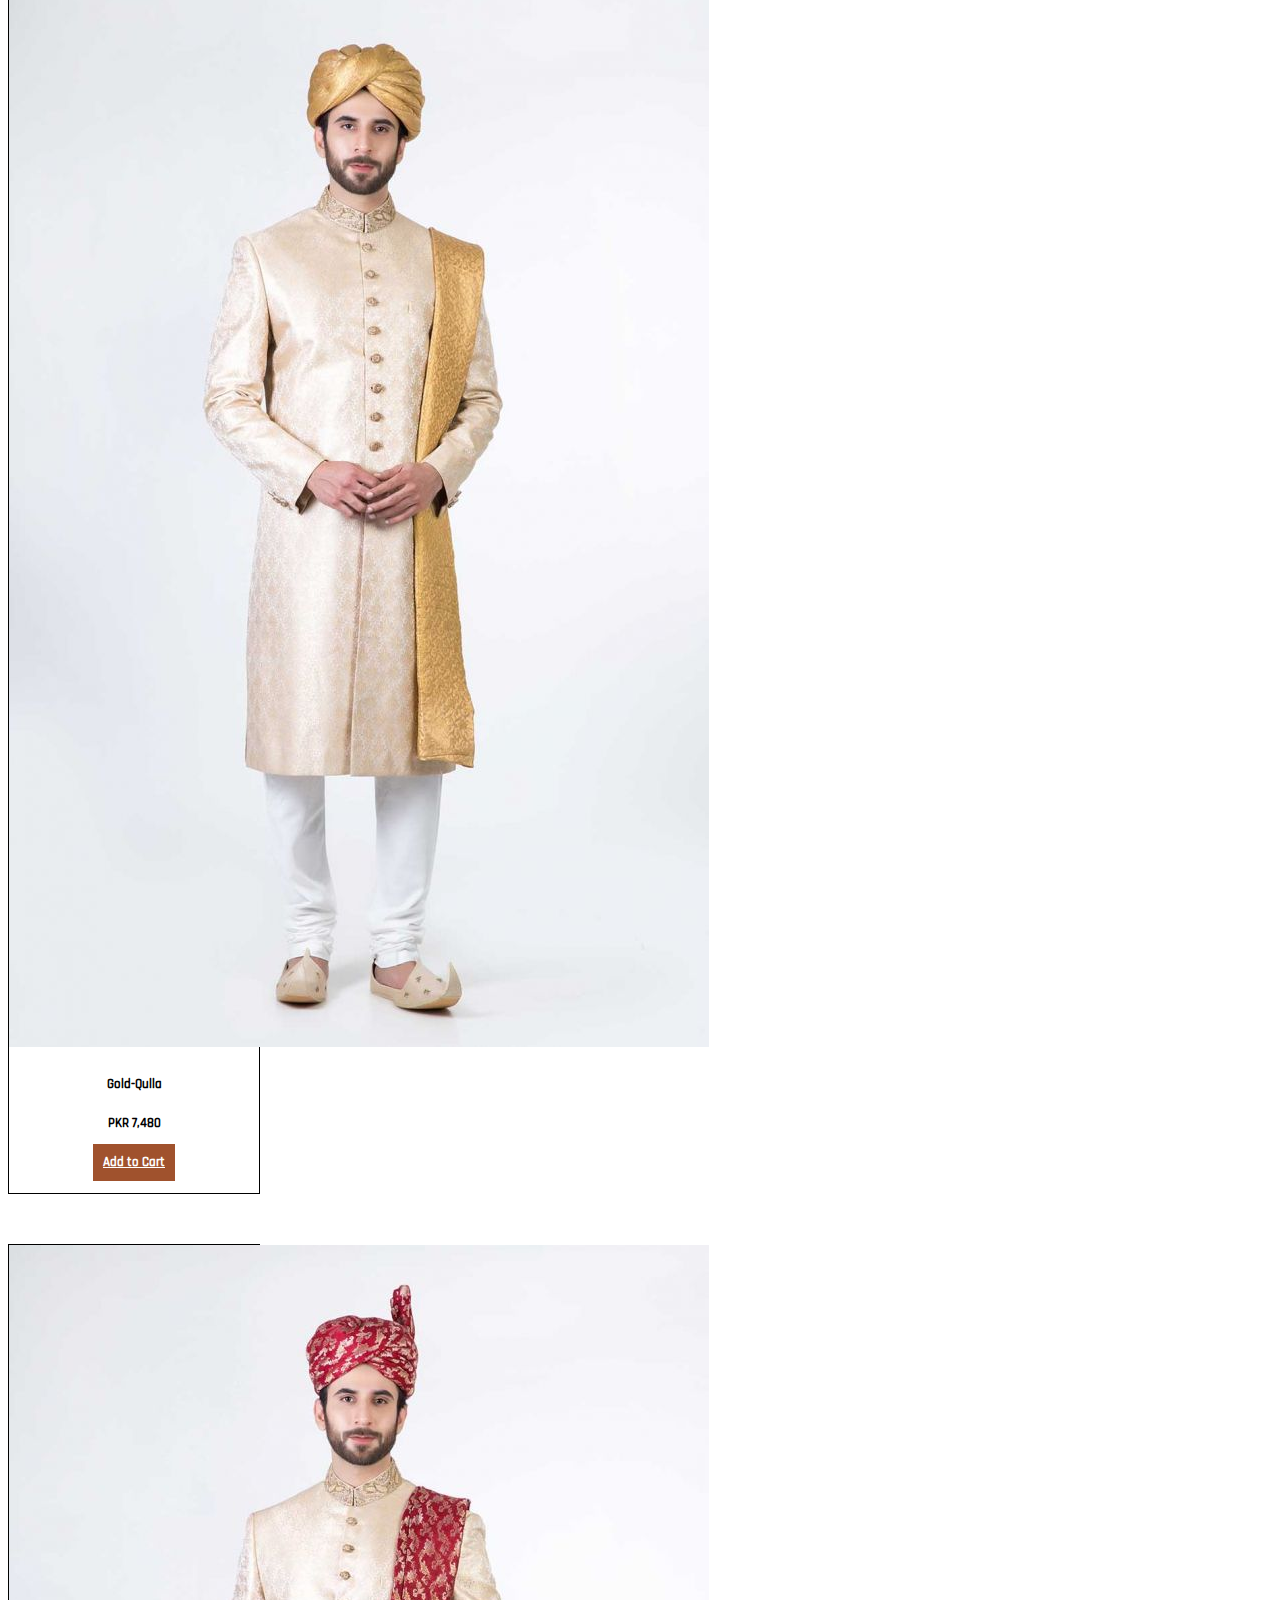
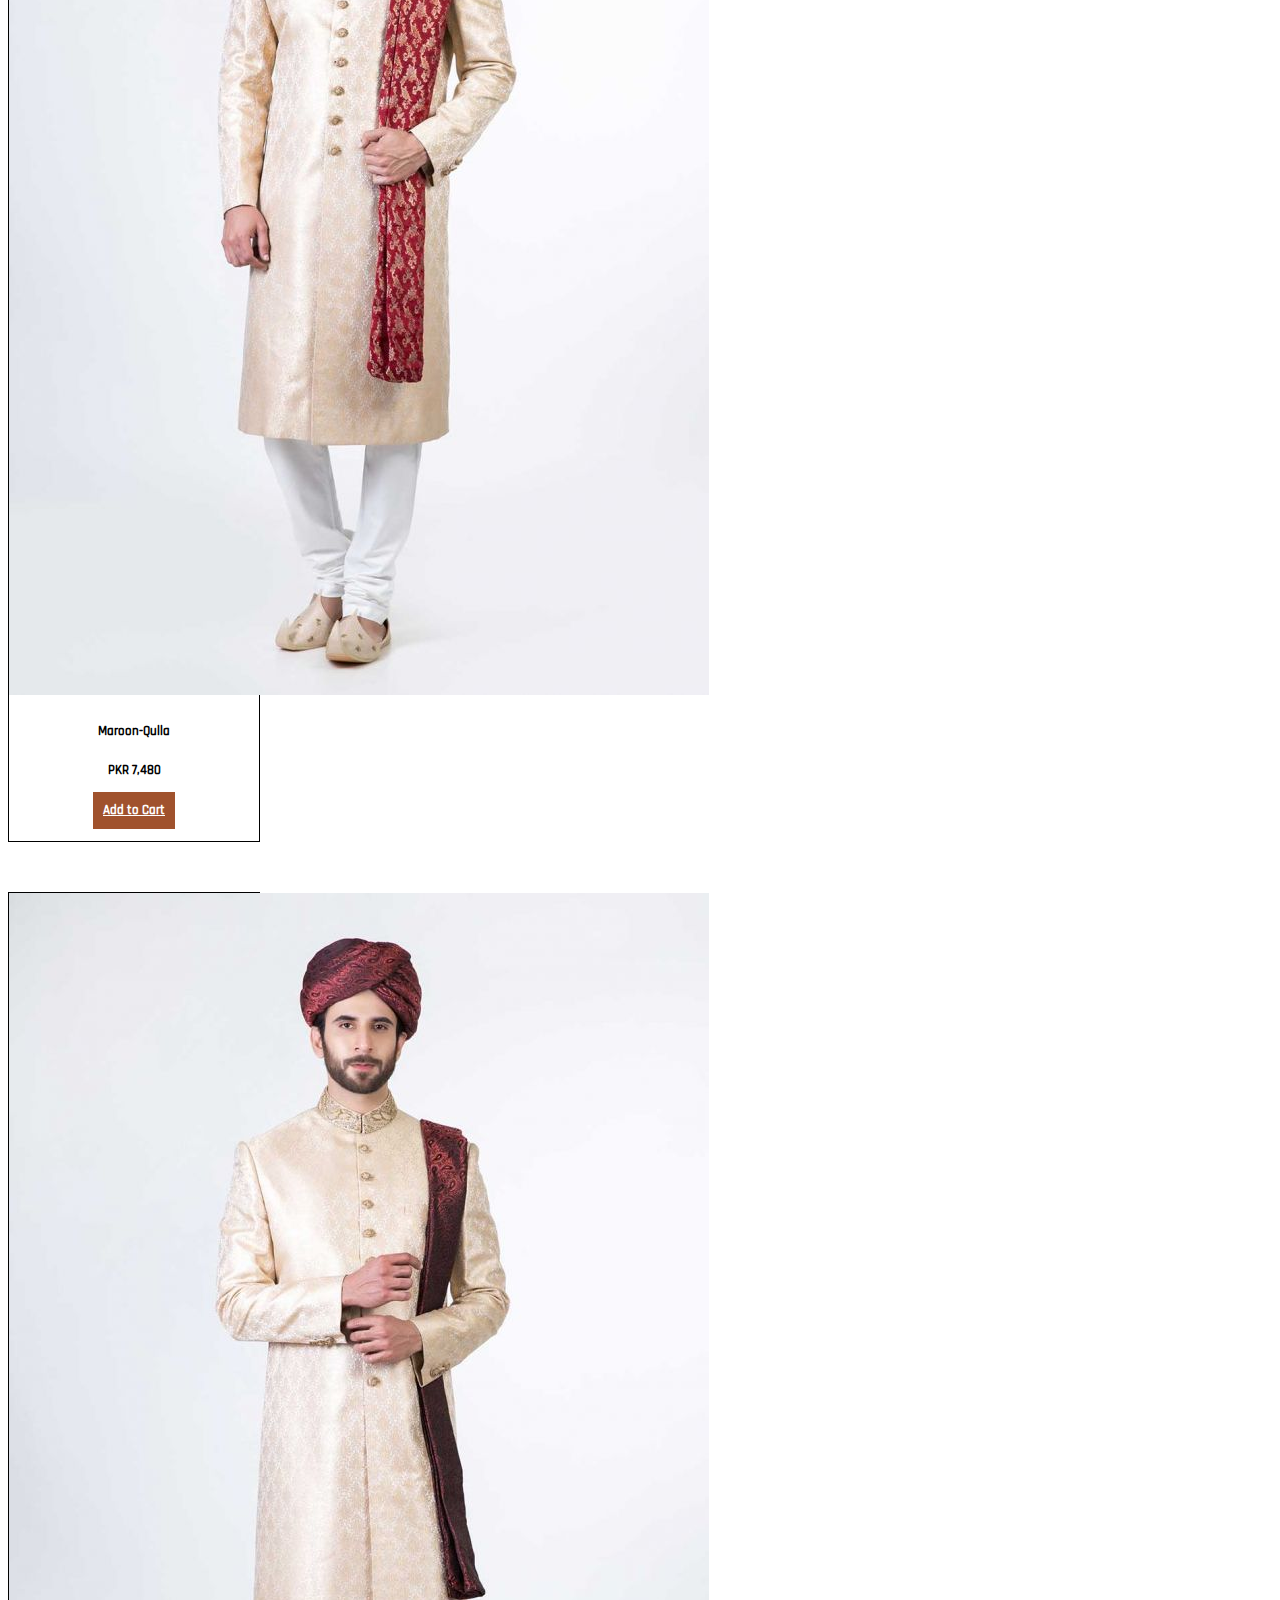
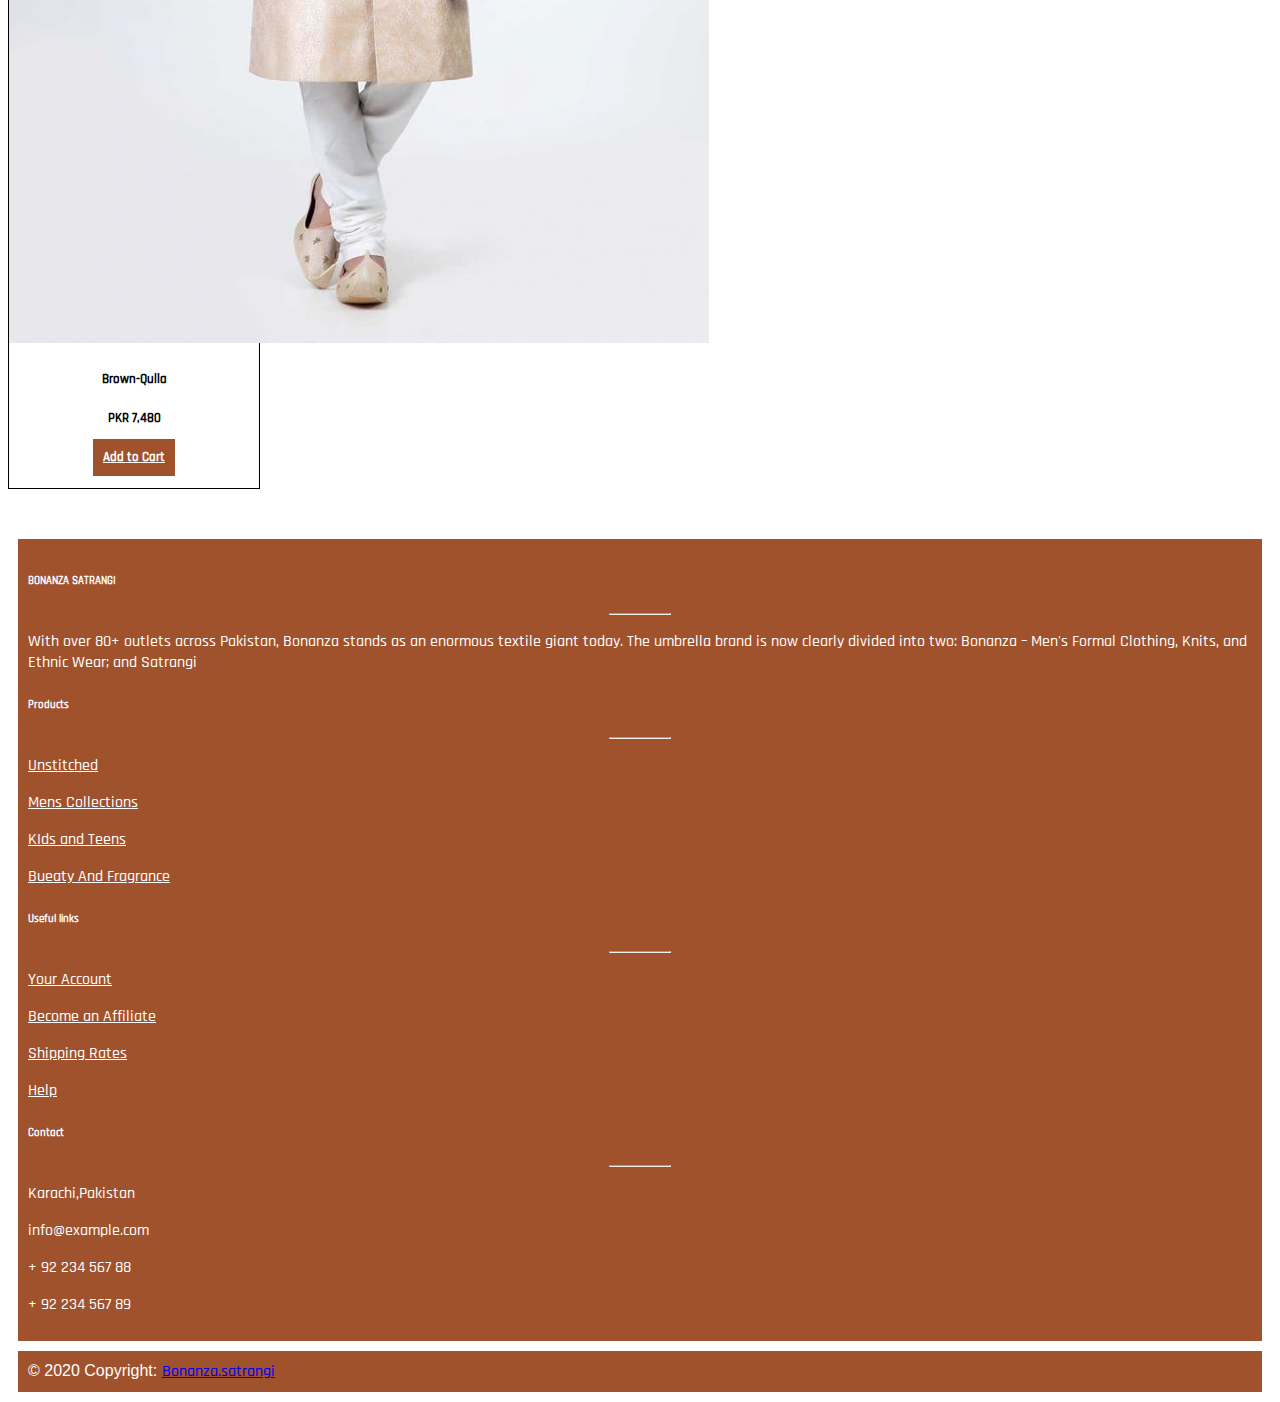
<file: groom.html>
<!DOCTYPE html>
<html lang="en">
<head>
    <meta charset="UTF-8">
    <meta name="viewport" content="width=device-width, initial-scale=1.0">
    <title>Document</title>
    <link rel="stylesheet" href="style.css">
    <link rel="stylesheet" href="https://cdnjs.cloudflare.com/ajax/libs/font-awesome/4.7.0/css/font-awesome.min.css">
    <link rel="stylesheet" href="https://stackpath.bootstrapcdn.com/bootstrap/4.5.0/css/bootstrap.min.css" integrity="sha384-9aIt2nRpC12Uk9gS9baDl411NQApFmC26EwAOH8WgZl5MYYxFfc+NcPb1dKGj7Sk" crossorigin="anonymous">
</head>
<body>
  <center><img class="a" src="images/Bonanza_Satrangi_large.jpg" alt=""></center>

  <nav class="navbar navbar-expand-lg navbar-light">
    <a class="navbar-brand" href="#"></a>
    <button class="navbar-toggler" type="button" data-toggle="collapse" data-target="#navbarText" aria-controls="navbarText" aria-expanded="false" aria-label="Toggle navigation">
      <span class="navbar-toggler-icon"></span>
    </button>
    <div class="collapse navbar-collapse" id="navbarText">
      <ul class="navbar-nav mr-auto">
        <li class="nav-item active">
          <a class="nav-link" href="index.html">BEST SELLERS <span class="sr-only">(current)</span></a>
        </li>
        <li class="nav-item">
          <a class="nav-link" href="newarrival.html">
            NEW ARRIVALS</a>
        </li>
        <li class="nav-item">
          <a class="nav-link" href="unstitched.html">UNSTITCHED</a>
        </li>
    </li>
    <li class="nav-item">
      <a class="nav-link" href="BEAUTY & FRAGRANCES.html">BEAUTY & FRAGRANCES</a>
    </li>
        <li class="nav-item">
            <a class="nav-link" href="kids&teen.html">KIDS & TEENS
            </a>
            <li class="nav-item dropdown">
              <a class="nav-link dropdown-toggle" href="men.html" id="navbarDropdownMenuLink" role="button" data-toggle="dropdown" aria-haspopup="true" aria-expanded="false">
                MENS Collection
              </a>
              <div class="dropdown-menu" aria-labelledby="navbarDropdownMenuLink">
                <a class="dropdown-item" href="kurta.html">Kurta Shalwar</a>
                <a class="dropdown-item" href="sweaters.html">SWEATERS</a>
                <a class="dropdown-item" href="groom.html">Groom Collection</a>
                <a class="dropdown-item" href="west.html">Waistcoat</a>
              </div>
            </li>
          </li>
        
      </ul>
  </nav>
<div>
    <img class="image1" src="images/140.jpg" alt="">
</div>
<div class="c"> <h2>"GROOM"</h2></div>
<div class="CATEGORIES">
  <div class="container">
     <div class="row">
      <div class="col-sm-6 col-md-6 col-lg-3"><div class="card" >
        <img src="images/141.jpg" class="card-img-top" alt="...">
        <div class="card-body">
          <h5 class="card-title">Maroon-Qulla
        </h5>
          <h5 class="card-text">PKR 7,480
            <h5>
              <a href="#" class="btn ">Add to Cart</a>

        </div>
      </div></div>
      <div class="col-sm-6 col-md-6 col-lg-3"><div class="card" >
        <img src="images/142.jpg" class="card-img-top" alt="...">
        <div class="card-body">
            <h5 class="card-title">Black-Qulla
            </h5>
            <h5 class="card-text">PKR 7,480
                <h5>
                  <a href="#" class="btn ">Add to Cart</a>
                </div>
      </div></div>
      <div class="col-sm-6 col-md-6 col-lg-3"><div class="card" >
        <img src="images/143.jpg" class="card-img-top" alt="...">
        <div class="card-body">
            <h5 class="card-title">Brilance-Qulla
            </h5>
            <h5 class="card-text">PKR 7,480
                <h5>
                  <a href="#" class="btn ">Add to Cart</a>

        </div>
      </div></div>
      <div class="col-sm-6 col-md-6 col-lg-3"><div class="card" >
        <img src="images/144.jpg" class="card-img-top" alt="...">
        <div class="card-body">
            <h5 class="card-title">Gold-Qulla
            </h5>
            <h5 class="card-text">PKR 7,480
                <h5>
                  <a href="#" class="btn ">Add to Cart</a>
                </div>
      </div></div>
      <div class="container">
        <div class="row">
         <div class="col-sm-6 col-md-6 col-lg-3"><div class="card" >
           <img src="images/145.jpg" class="card-img-top" alt="...">
           <div class="card-body">
             <h5 class="card-title">Maroon-Qulla
            </h5>
             <h5 class="card-text">PKR 7,480
                <h5>
                  <a href="#" class="btn ">Add to Cart</a>

           </div>
         </div></div>
         <div class="col-sm-6 col-md-6 col-lg-3"><div class="card" >
           <img src="images/146.jpg" class="card-img-top" alt="...">
           <div class="card-body">
               <h5 class="card-title">Brown-Qulla
            </h5>
               <h5 class="card-text">PKR 7,480
                <h5>
                  <a href="#" class="btn ">Add to Cart</a>
                </div>
         </div></div>
     
      
  <!-- Footer Links -->
  <div class="container1 text-center  text-md-left mt-5">

    <!-- Grid row -->
    <div class="row mt-3">

      <!-- Grid column -->
      <div class="col-md-3 col-lg-4 col-xl-3 mx-auto mb-4">

        <!-- Content -->
        <h6 class="text-uppercase font-weight-bold">BONANZA SATRANGI</h6>
        <hr class="deep-purple accent-2 mb-4 mt-0 d-inline-block mx-auto" style="width: 60px;">
        <p>
          With over 80+ outlets across Pakistan, Bonanza stands as an enormous textile giant today. 
          The umbrella brand is now clearly divided into two: Bonanza – Men's Formal Clothing, 
          Knits, and Ethnic Wear; and Satrangi
      </p>

      </div>
      <!-- Grid column -->

      <!-- Grid column -->
      <div class="col-md-2 col-lg-2 col-xl-2 mx-auto mb-4">

        <!-- Links -->
        <h6 class="text-uppercase font-weight-bold">Products</h6>
        <hr class="deep-purple accent-2 mb-4 mt-0 d-inline-block mx-auto" style="width: 60px;">
        <p>
          <a href="unstitched.html">Unstitched</a>
        </p>
        <p>
          <a href="kurta.html">Mens Collections</a>
        </p>
        <p>
          <a href="kids&teen.html">KIds and Teens</a>
        </p>
        <p>
          <a href="BEAUTY & FRAGRANCES.html">Bueaty And Fragrance</a>
        </p>

      </div>
      <!-- Grid column -->

      <!-- Grid column -->
      <div class="col-md-3 col-lg-2 col-xl-2 mx-auto mb-4">

        <!-- Links -->
        <h6 class="text-uppercase font-weight-bold">Useful links</h6>
        <hr class="deep-purple accent-2 mb-4 mt-0 d-inline-block mx-auto" style="width: 60px;">
        <p>
          <a href="#!">Your Account</a>
        </p>
        <p>
          <a href="#!">Become an Affiliate</a>
        </p>
        <p>
          <a href="#!">Shipping Rates</a>
        </p>
        <p>
          <a href="#!">Help</a>
        </p>

      </div>
      <!-- Grid column -->

      <!-- Grid column -->
      <div class="col-md-4 col-lg-3 col-xl-3 mx-auto mb-md-0 mb-4">

        <!-- Links -->
        <h6 class="text-uppercase font-weight-bold">Contact</h6>
        <hr class="deep-purple accent-2 mb-4 mt-0 d-inline-block mx-auto" style="width: 60px;">
        <p>
           Karachi,Pakistan </p>
        <p>
          info@example.com</p>
        <p>
         + 92 234 567 88</p>
        <p>
          + 92 234 567 89</p>

      </div>
      <!-- Grid column -->

    </div>
    <!-- Grid row -->

  </div>
  <!-- Footer Links -->

  <!-- Copyright -->
  <div class="footer-copyright text-center py-3">© 2020 Copyright:
    <a href="https://mdbootstrap.com/"> Bonanza.satrangi</a>
  </div>
  <!-- Copyright -->

</footer>
<!-- Footer -->




<script src="https://code.jquery.com/jquery-3.5.1.slim.min.js" integrity="sha384-DfXdz2htPH0lsSSs5nCTpuj/zy4C+OGpamoFVy38MVBnE+IbbVYUew+OrCXaRkfj" crossorigin="anonymous"></script>
<script src="https://cdn.jsdelivr.net/npm/popper.js@1.16.0/dist/umd/popper.min.js" integrity="sha384-Q6E9RHvbIyZFJoft+2mJbHaEWldlvI9IOYy5n3zV9zzTtmI3UksdQRVvoxMfooAo" crossorigin="anonymous"></script>
<script src="https://stackpath.bootstrapcdn.com/bootstrap/4.5.0/js/bootstrap.min.js" integrity="sha384-OgVRvuATP1z7JjHLkuOU7Xw704+h835Lr+6QL9UvYjZE3Ipu6Tp75j7Bh/kR0JKI" crossorigin="anonymous"></script>
</body>
</html>
</file>
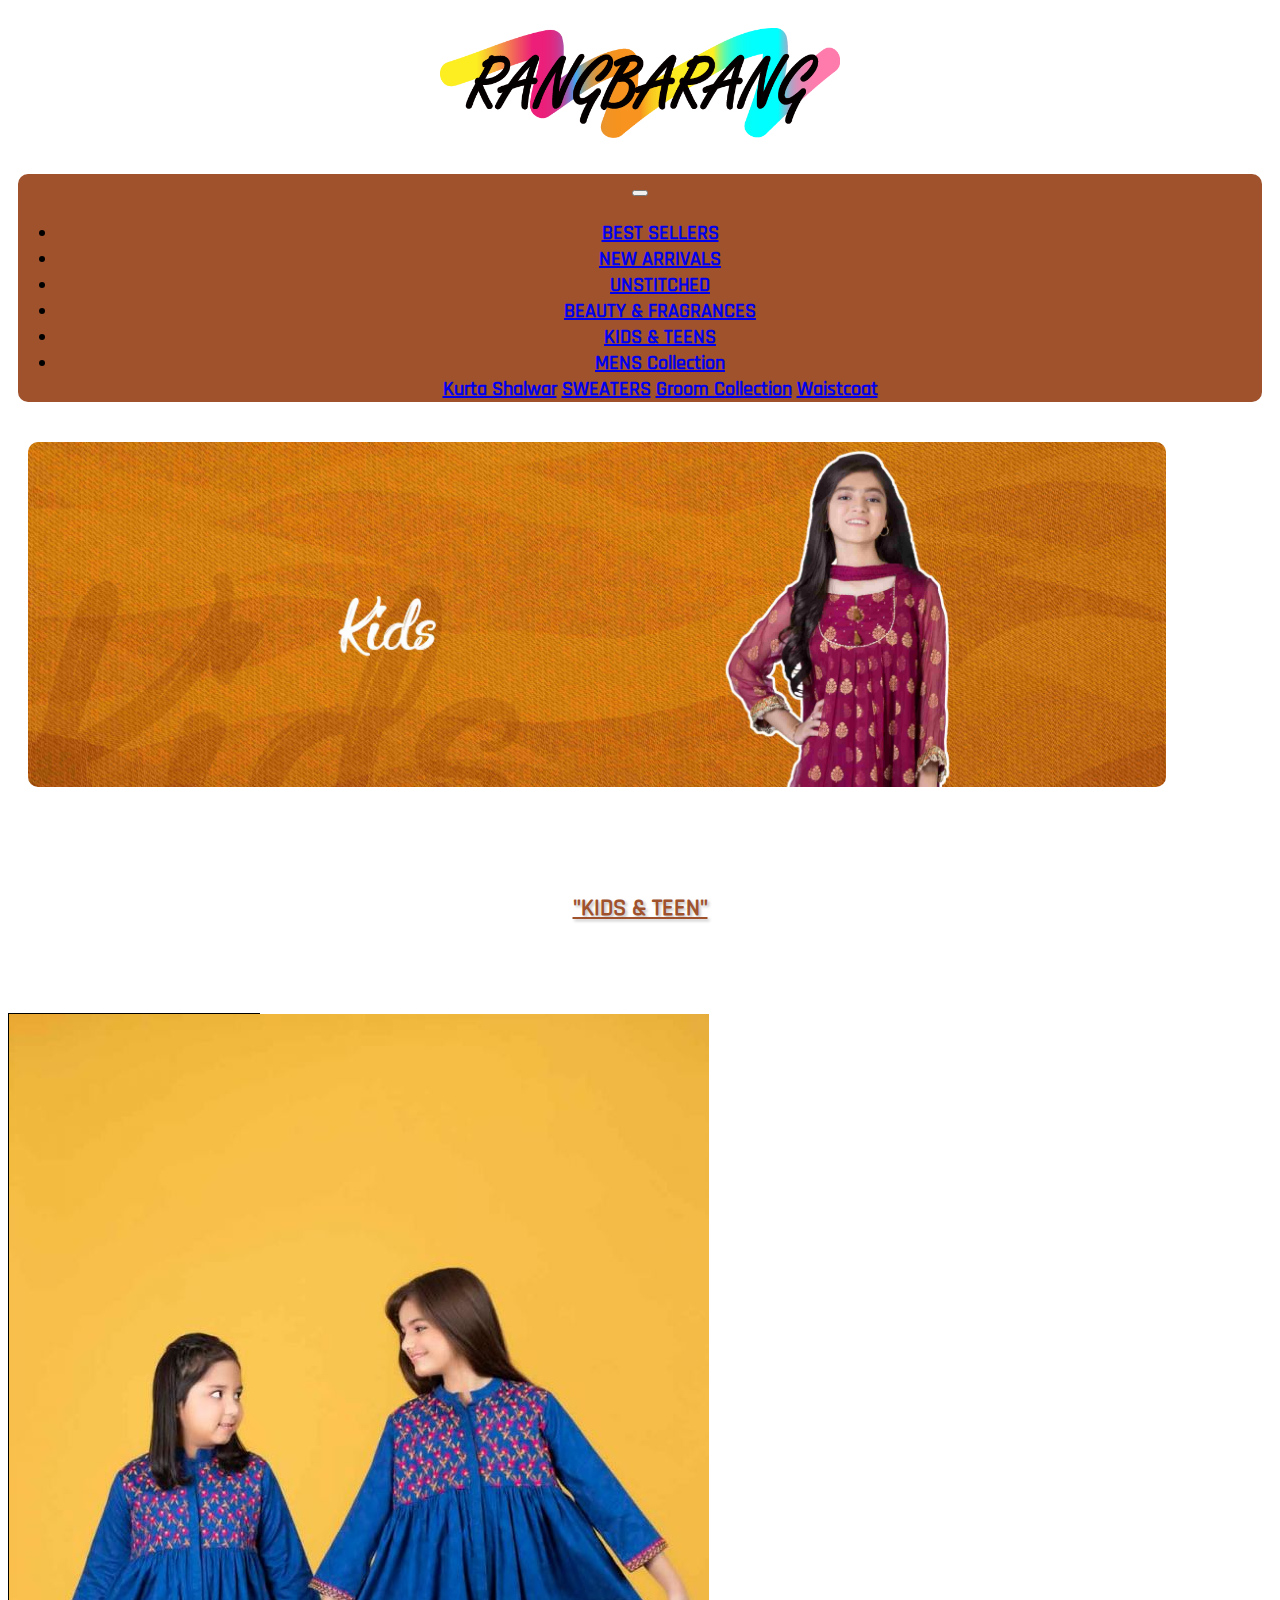
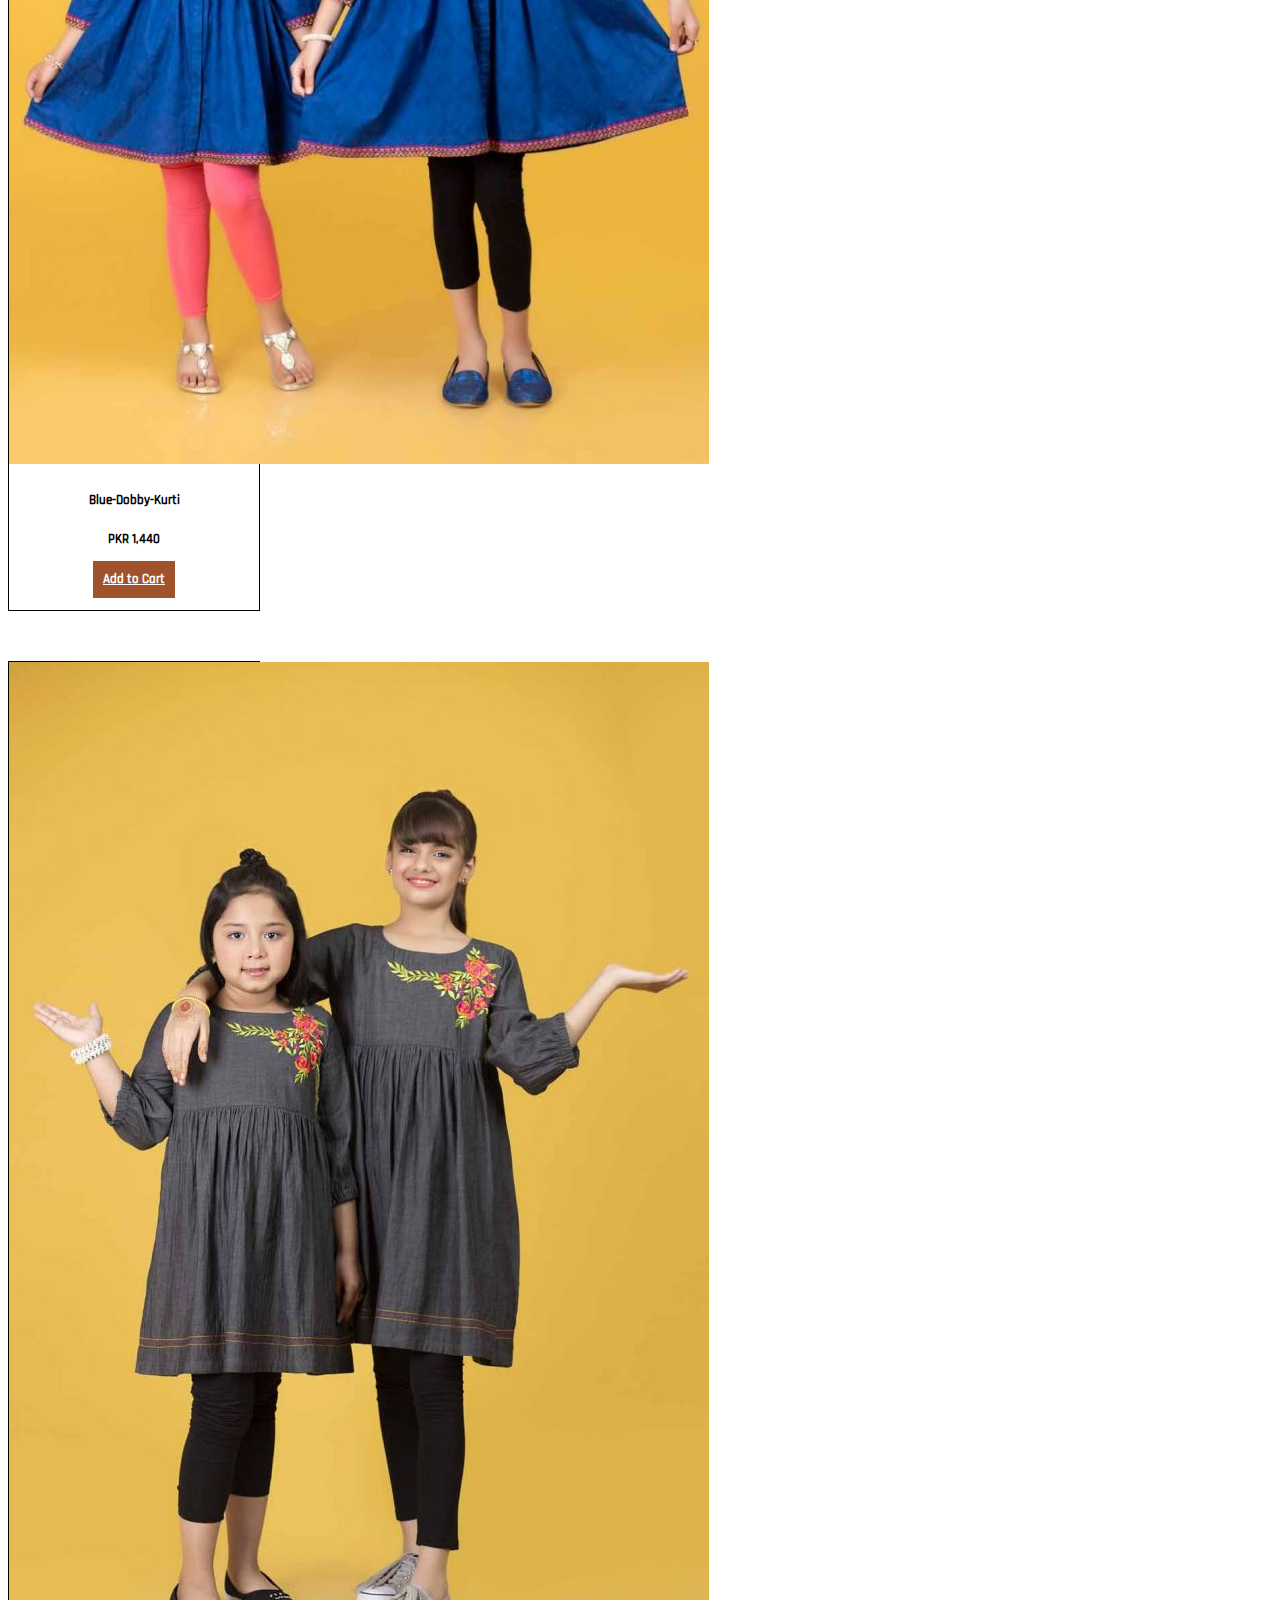
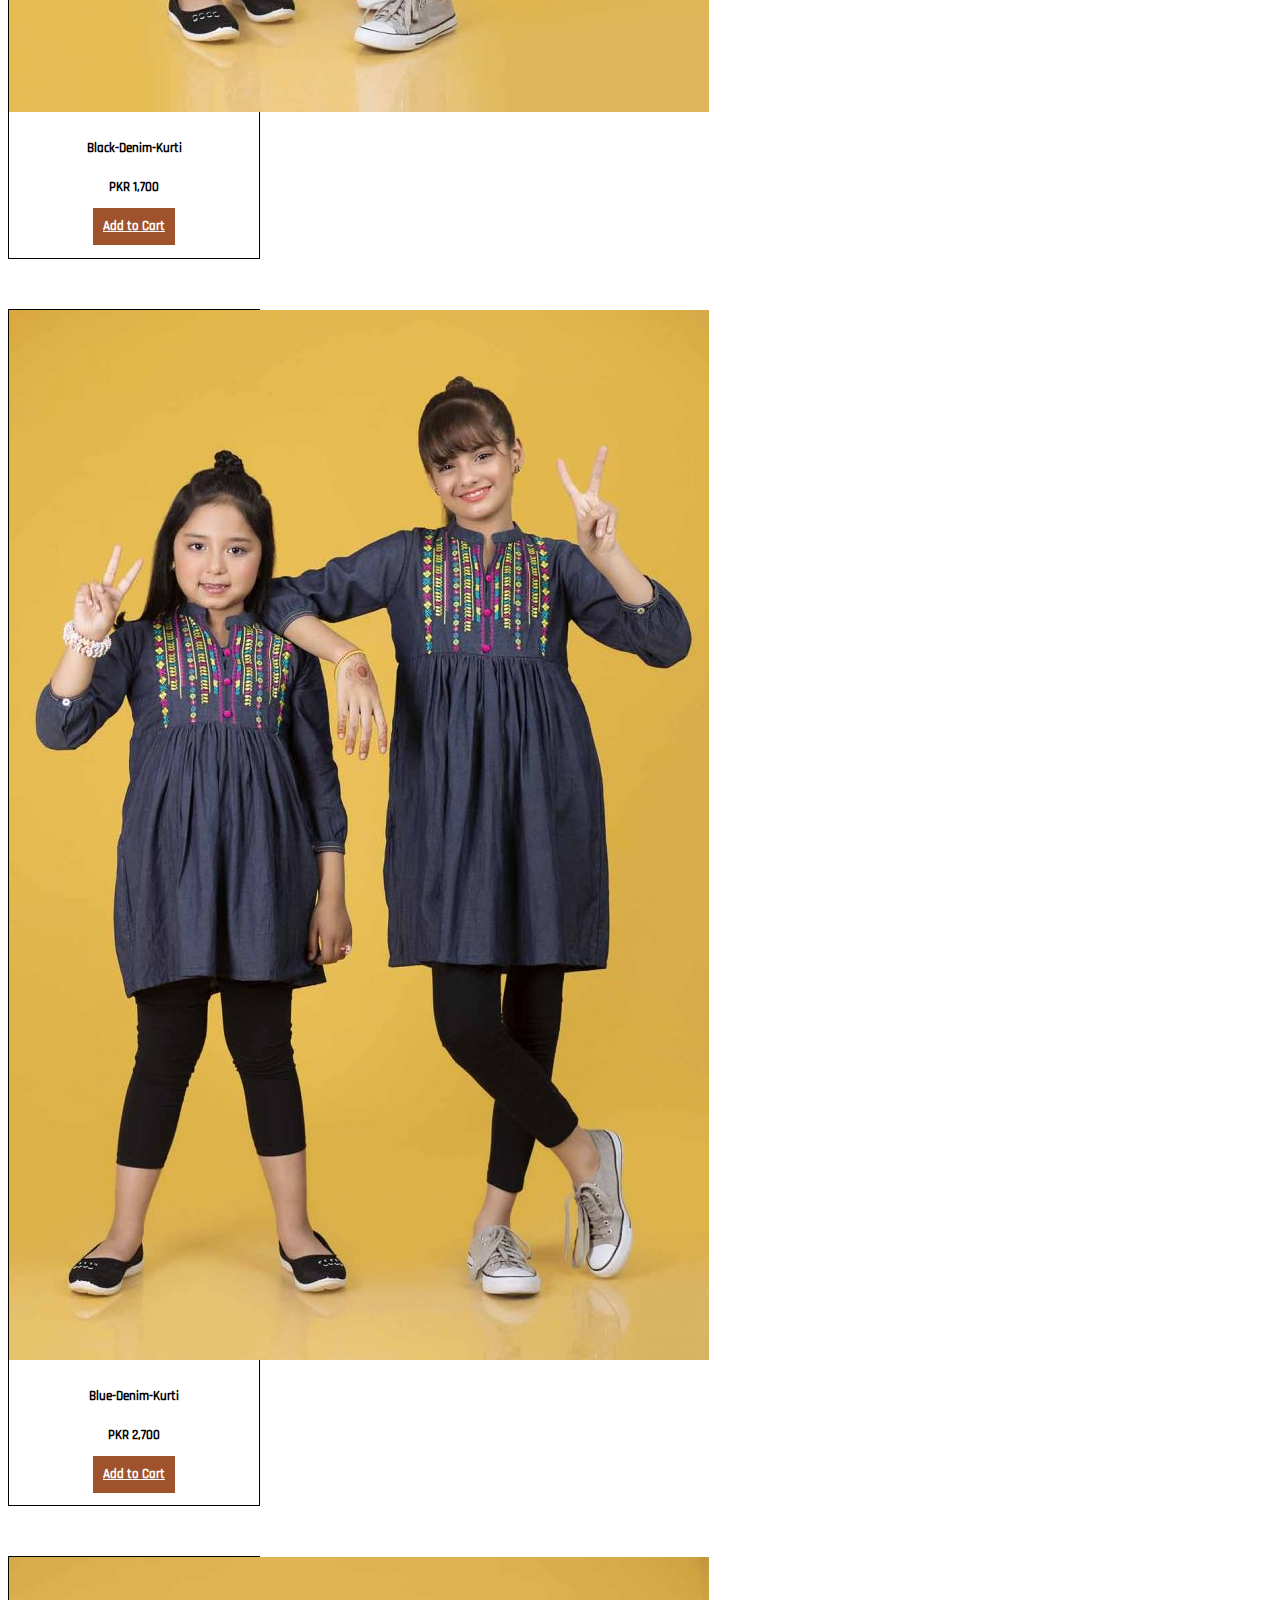
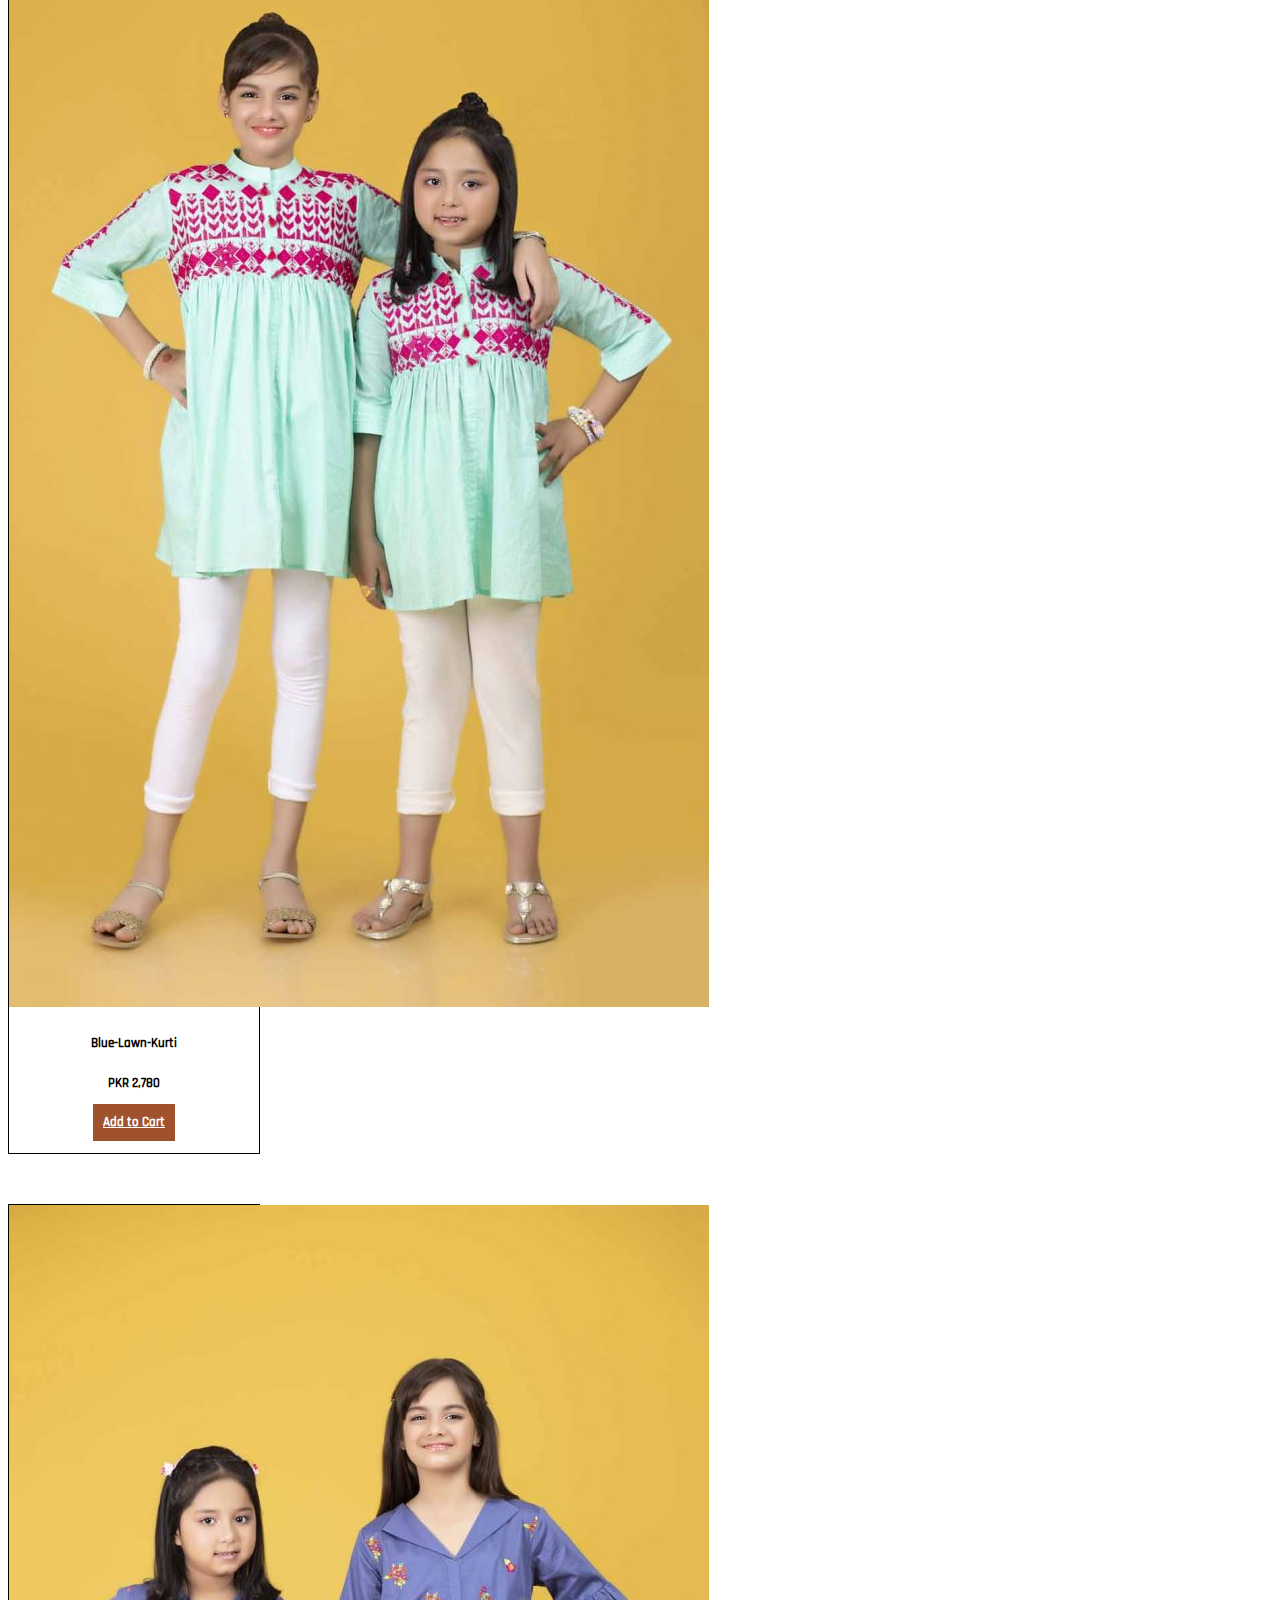
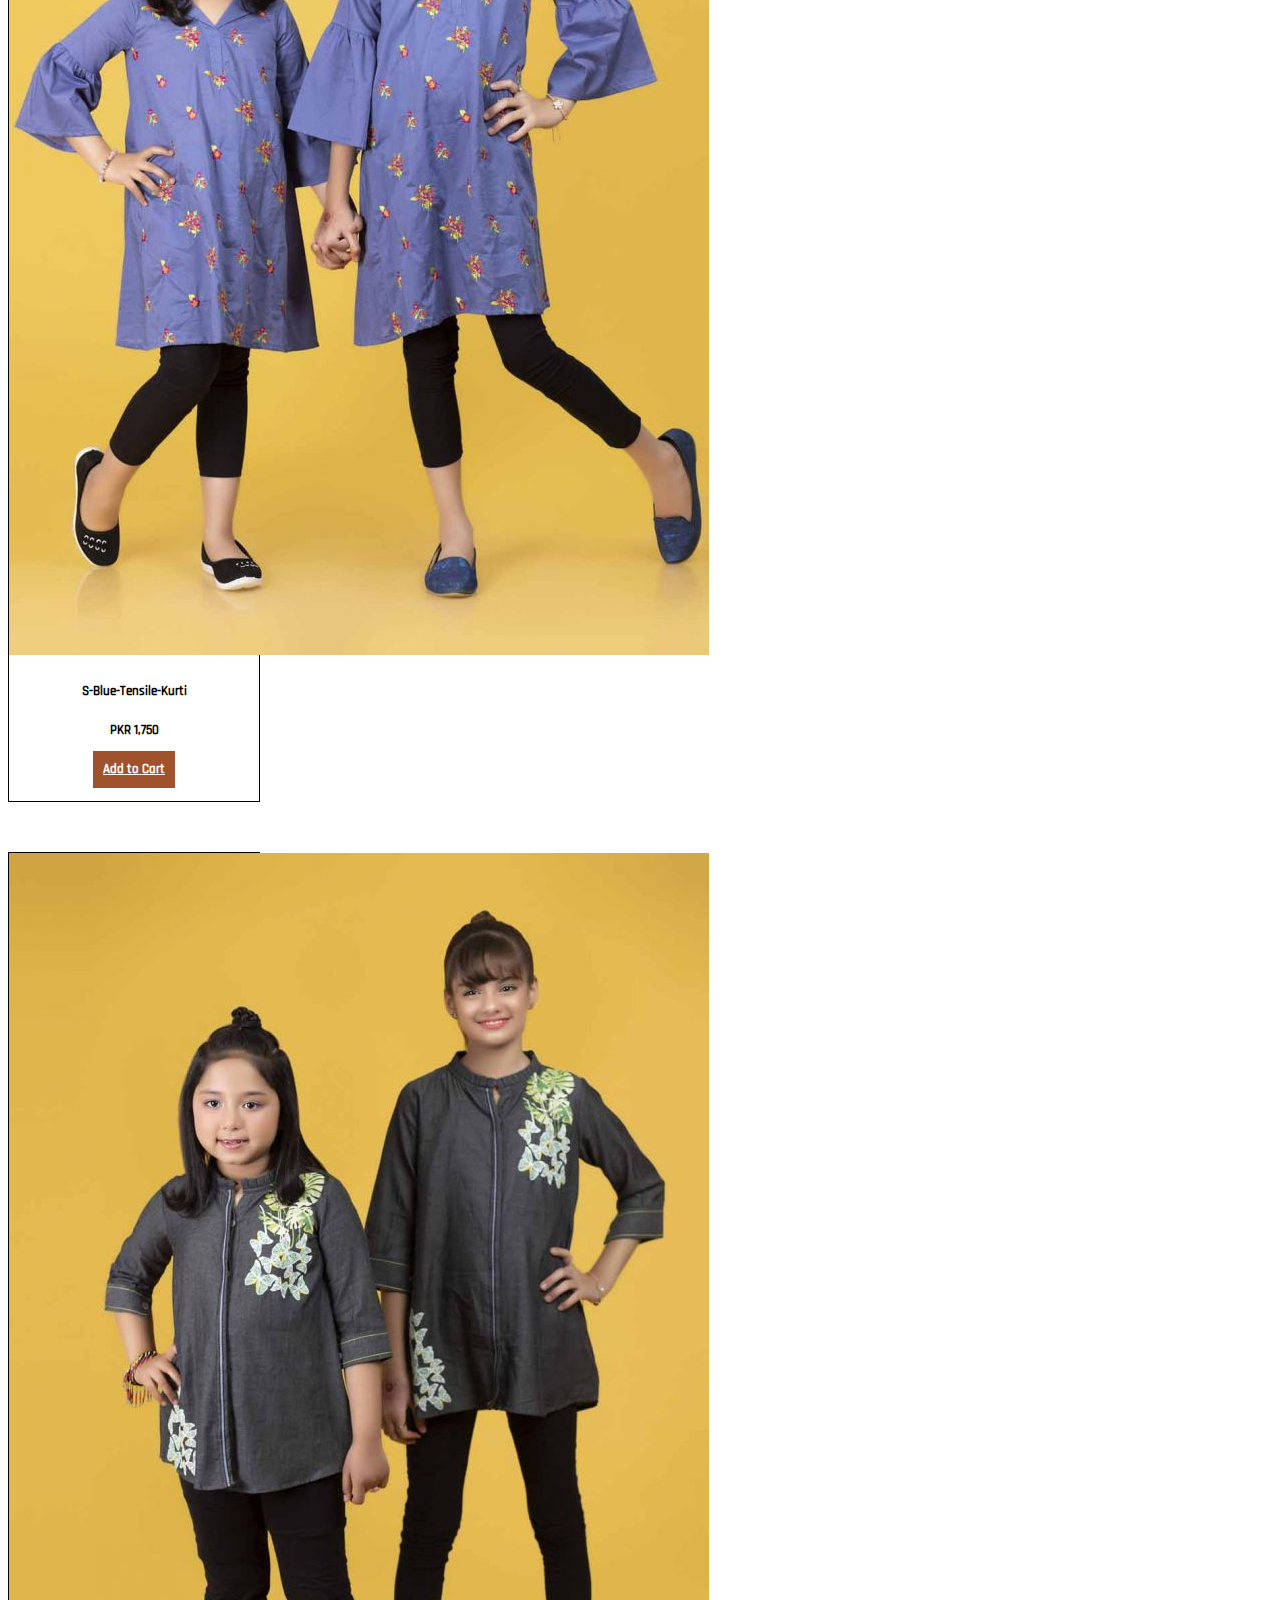
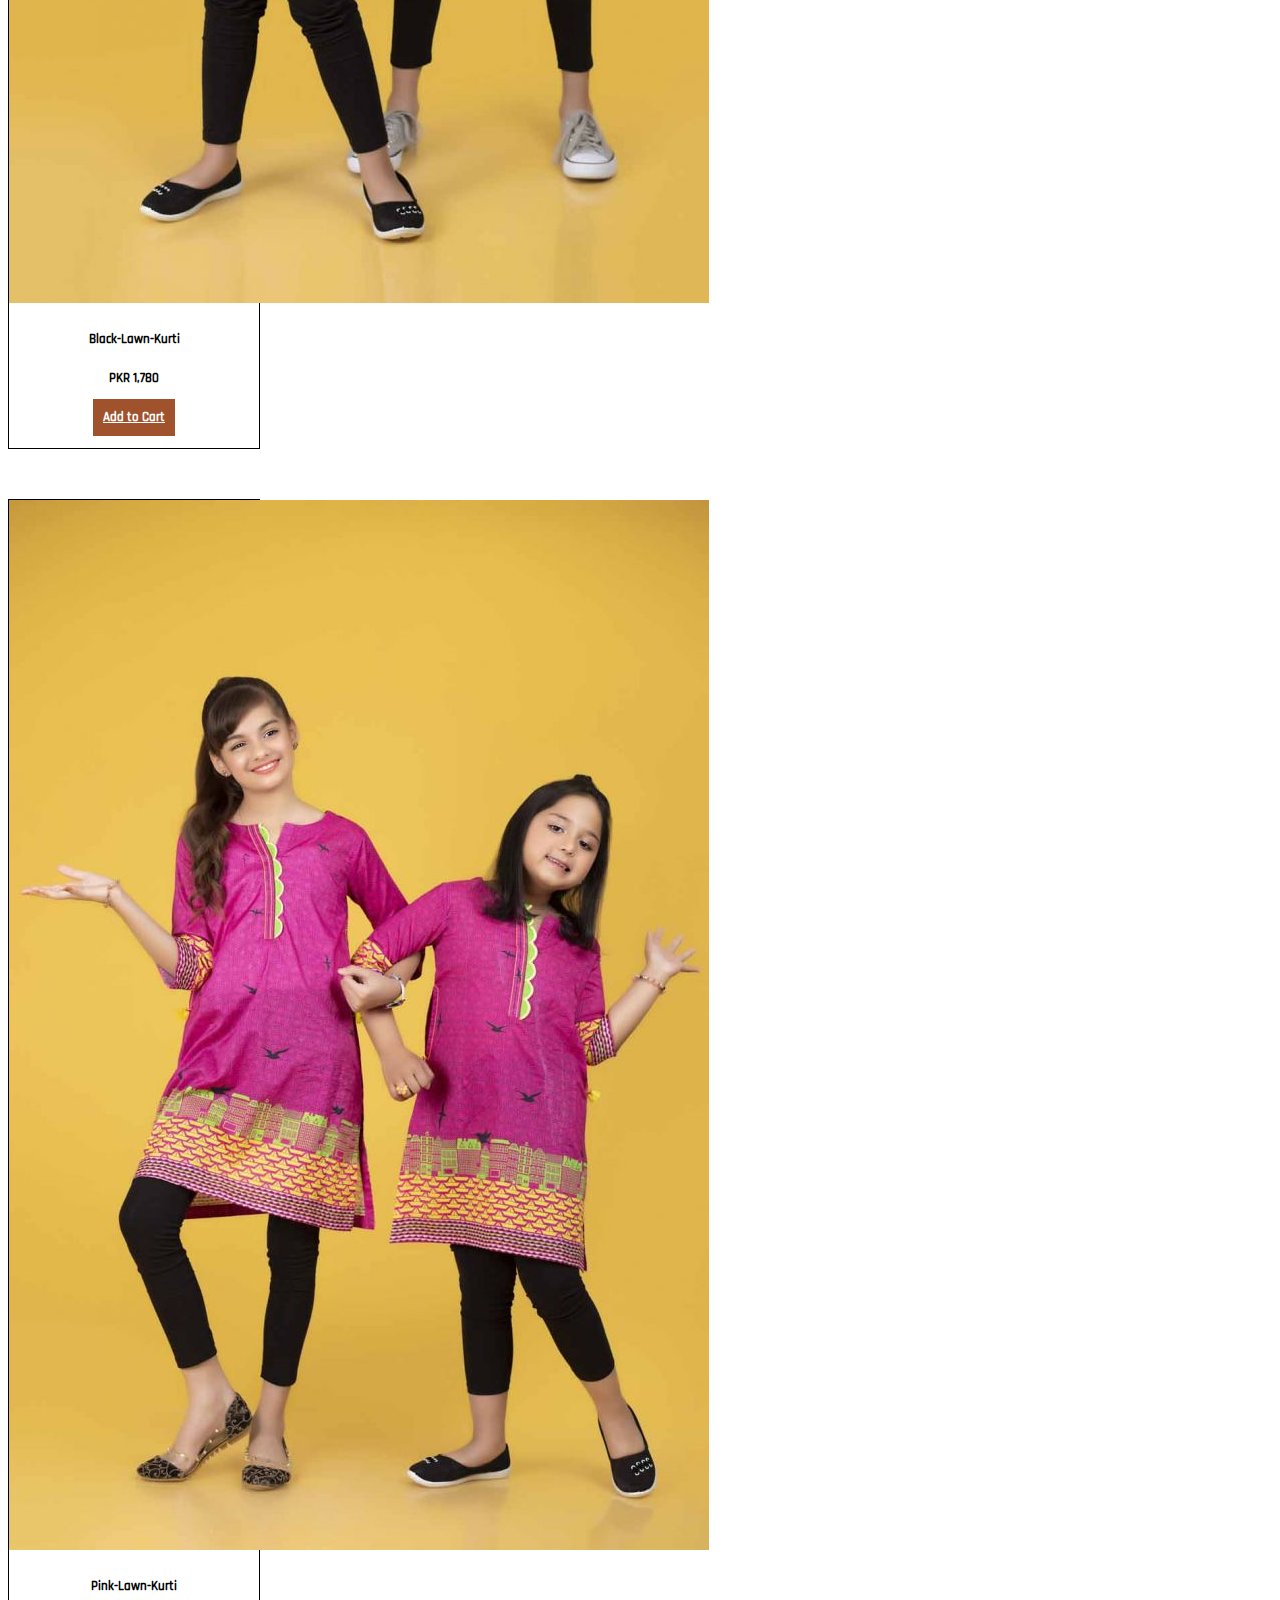
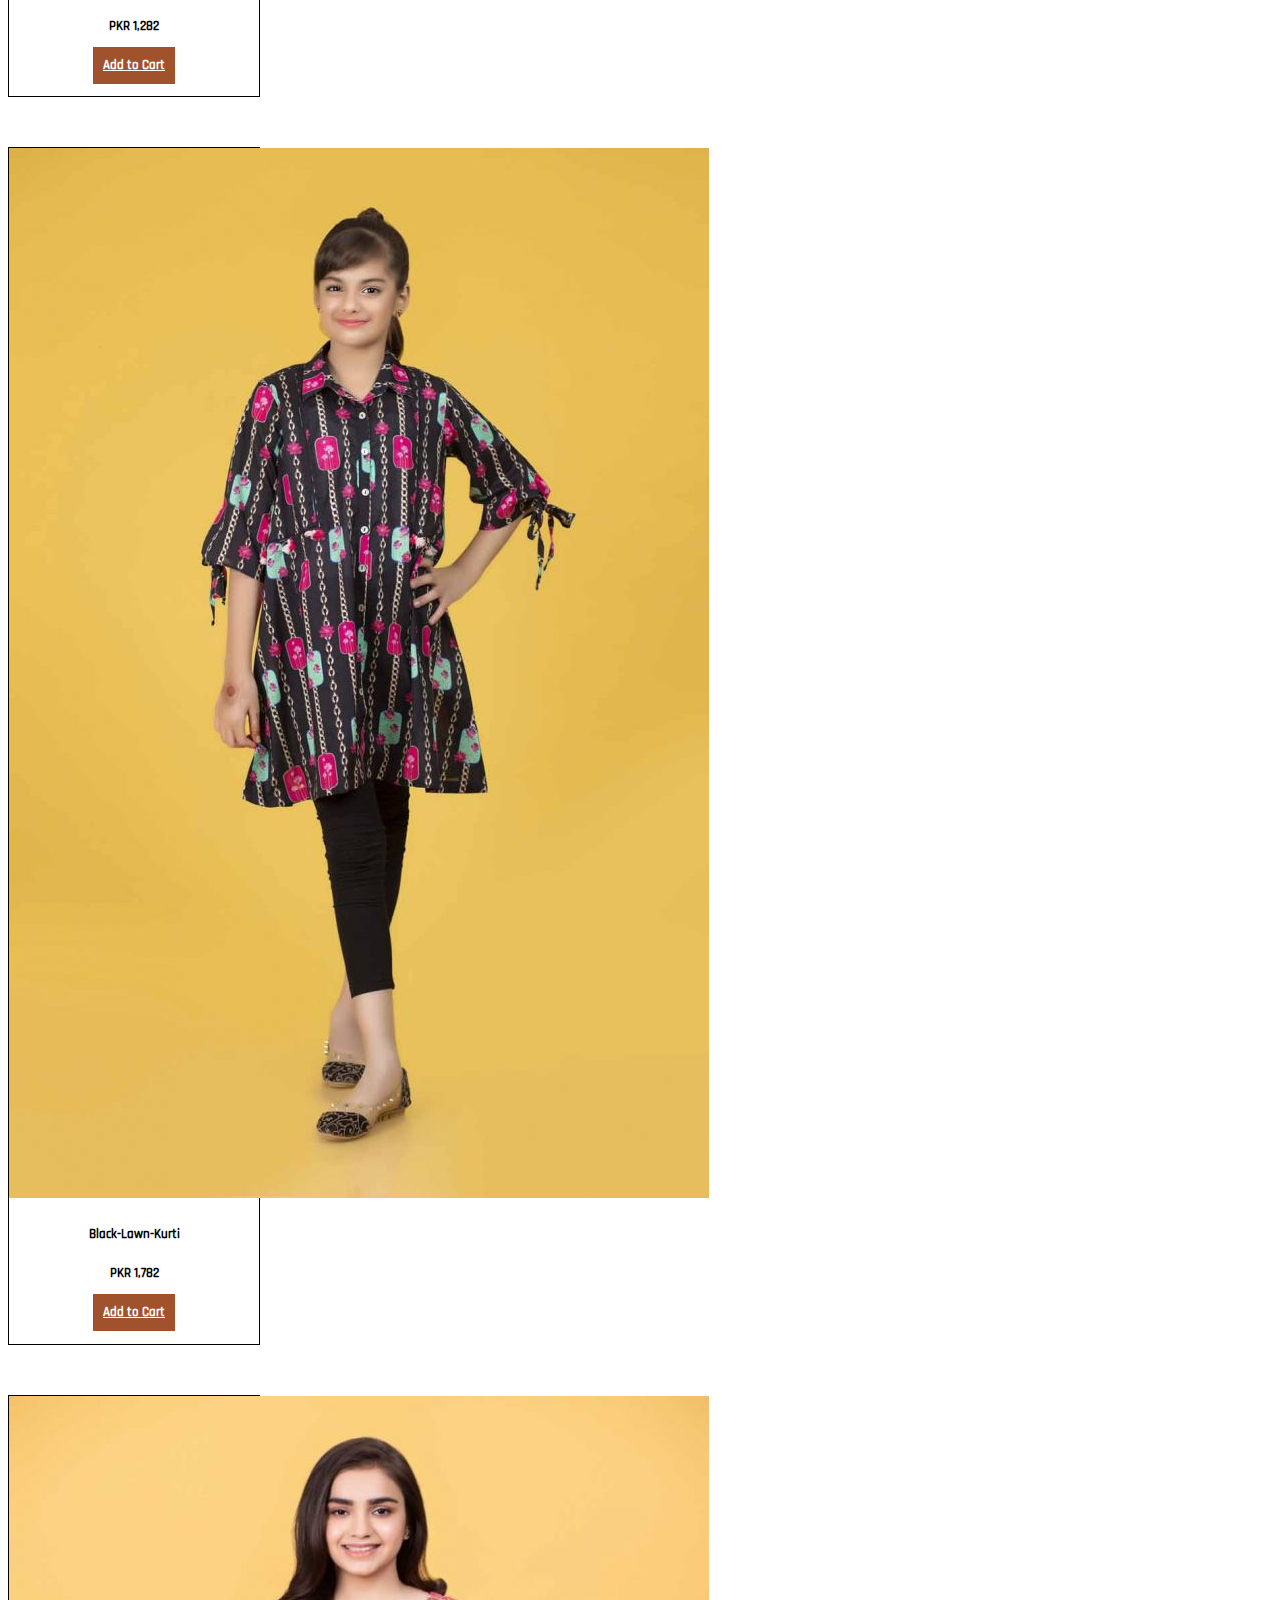
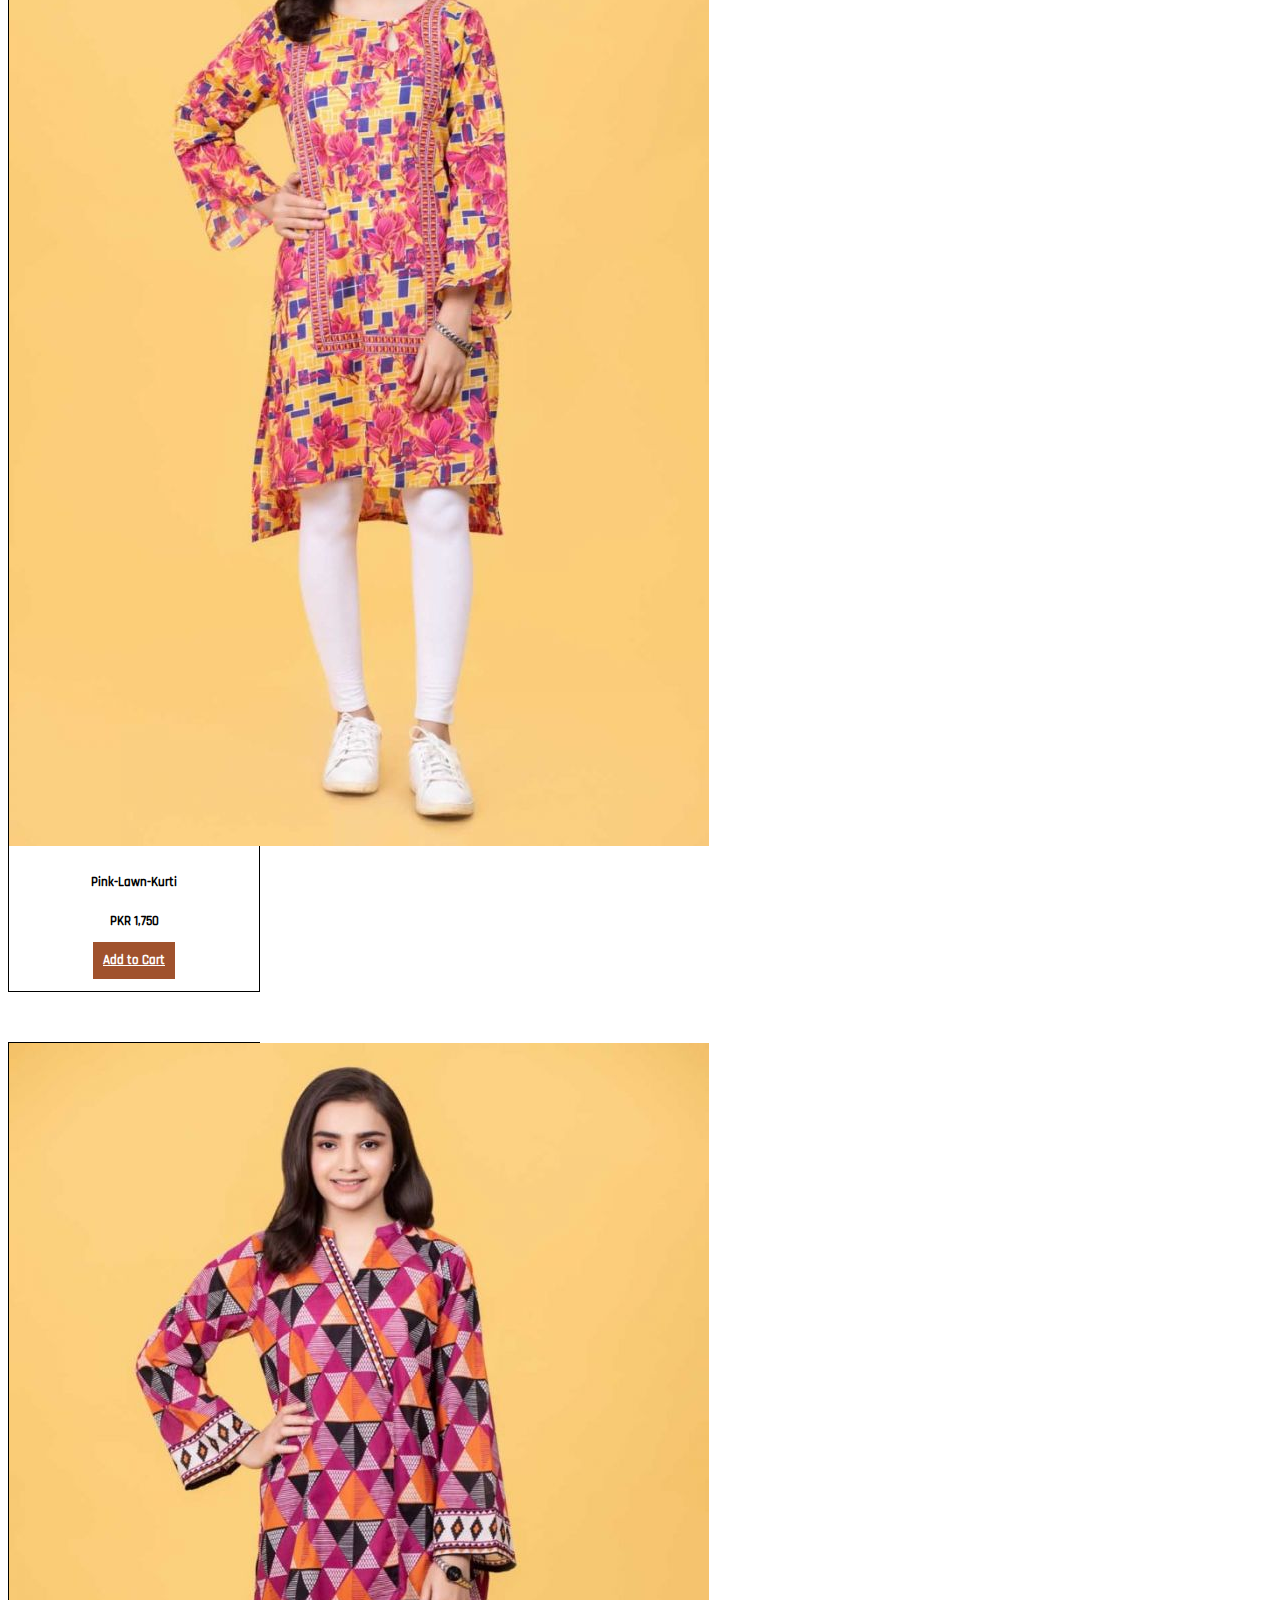
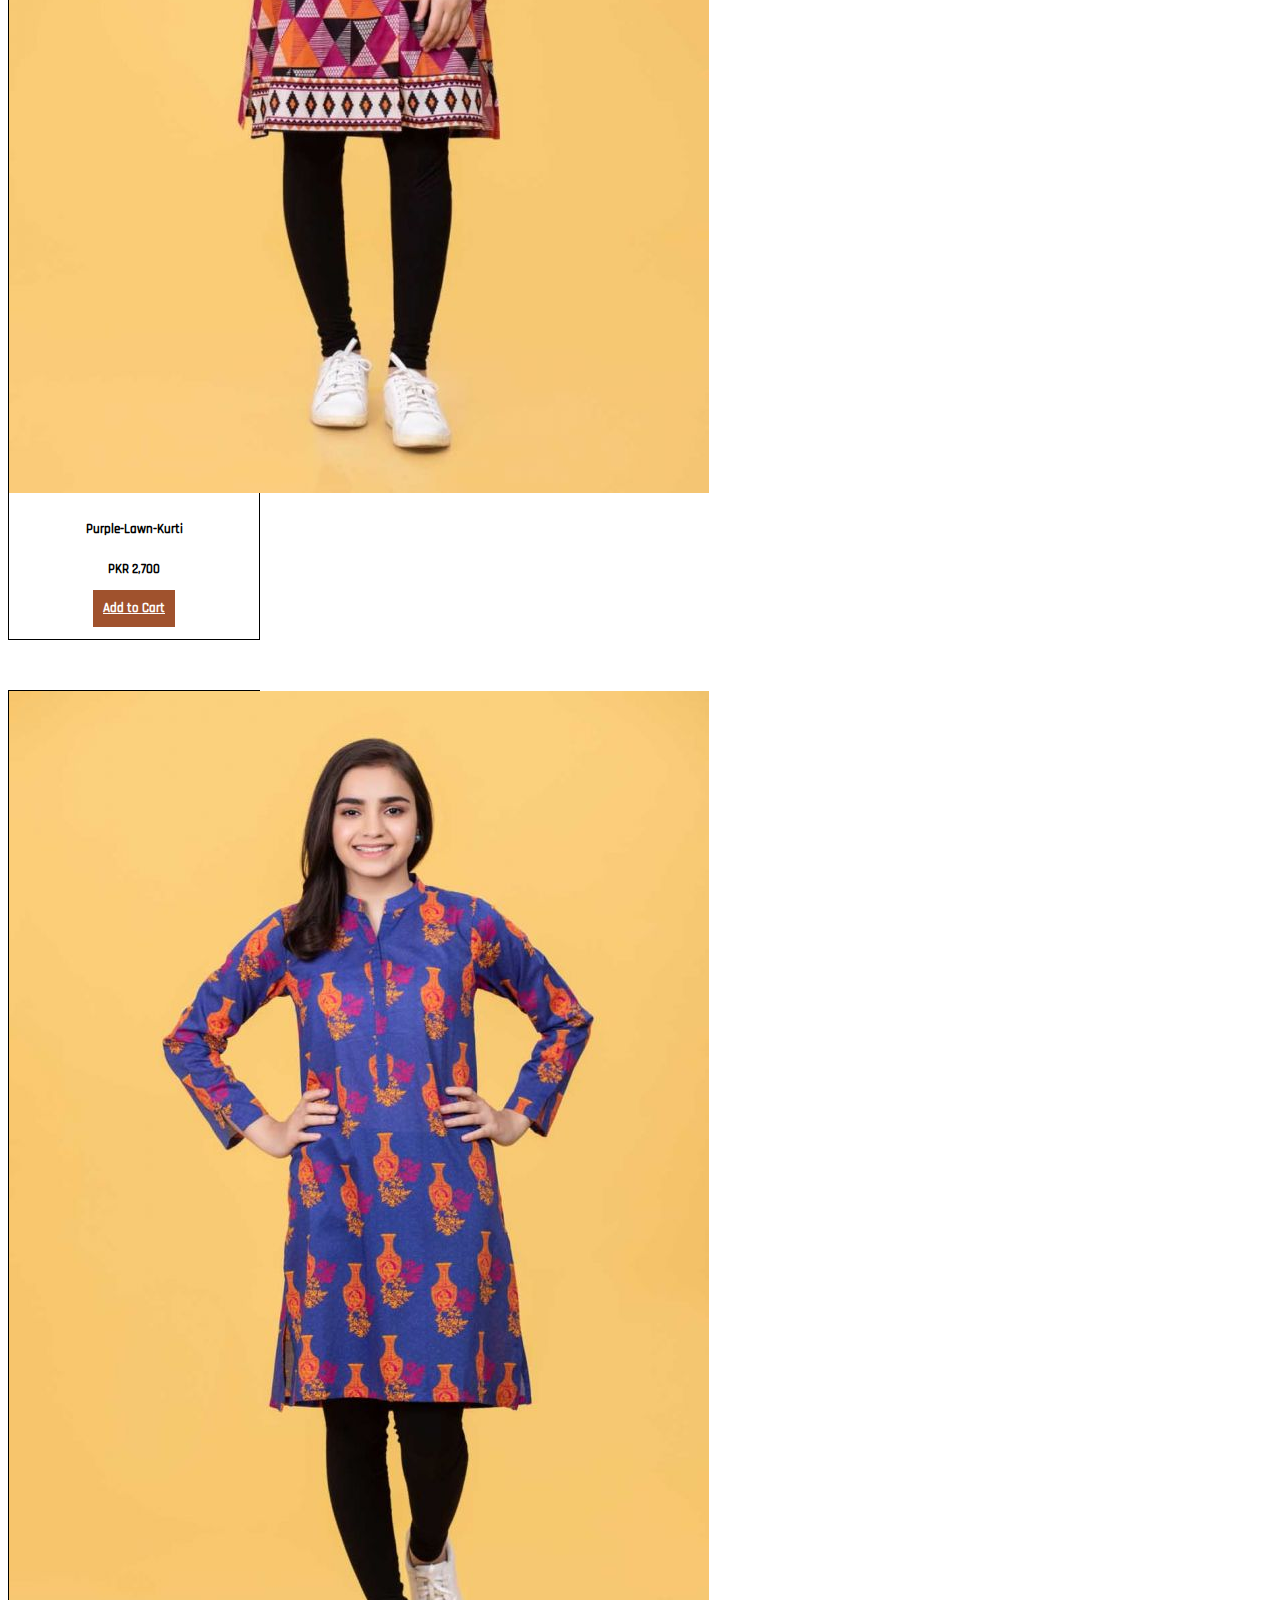
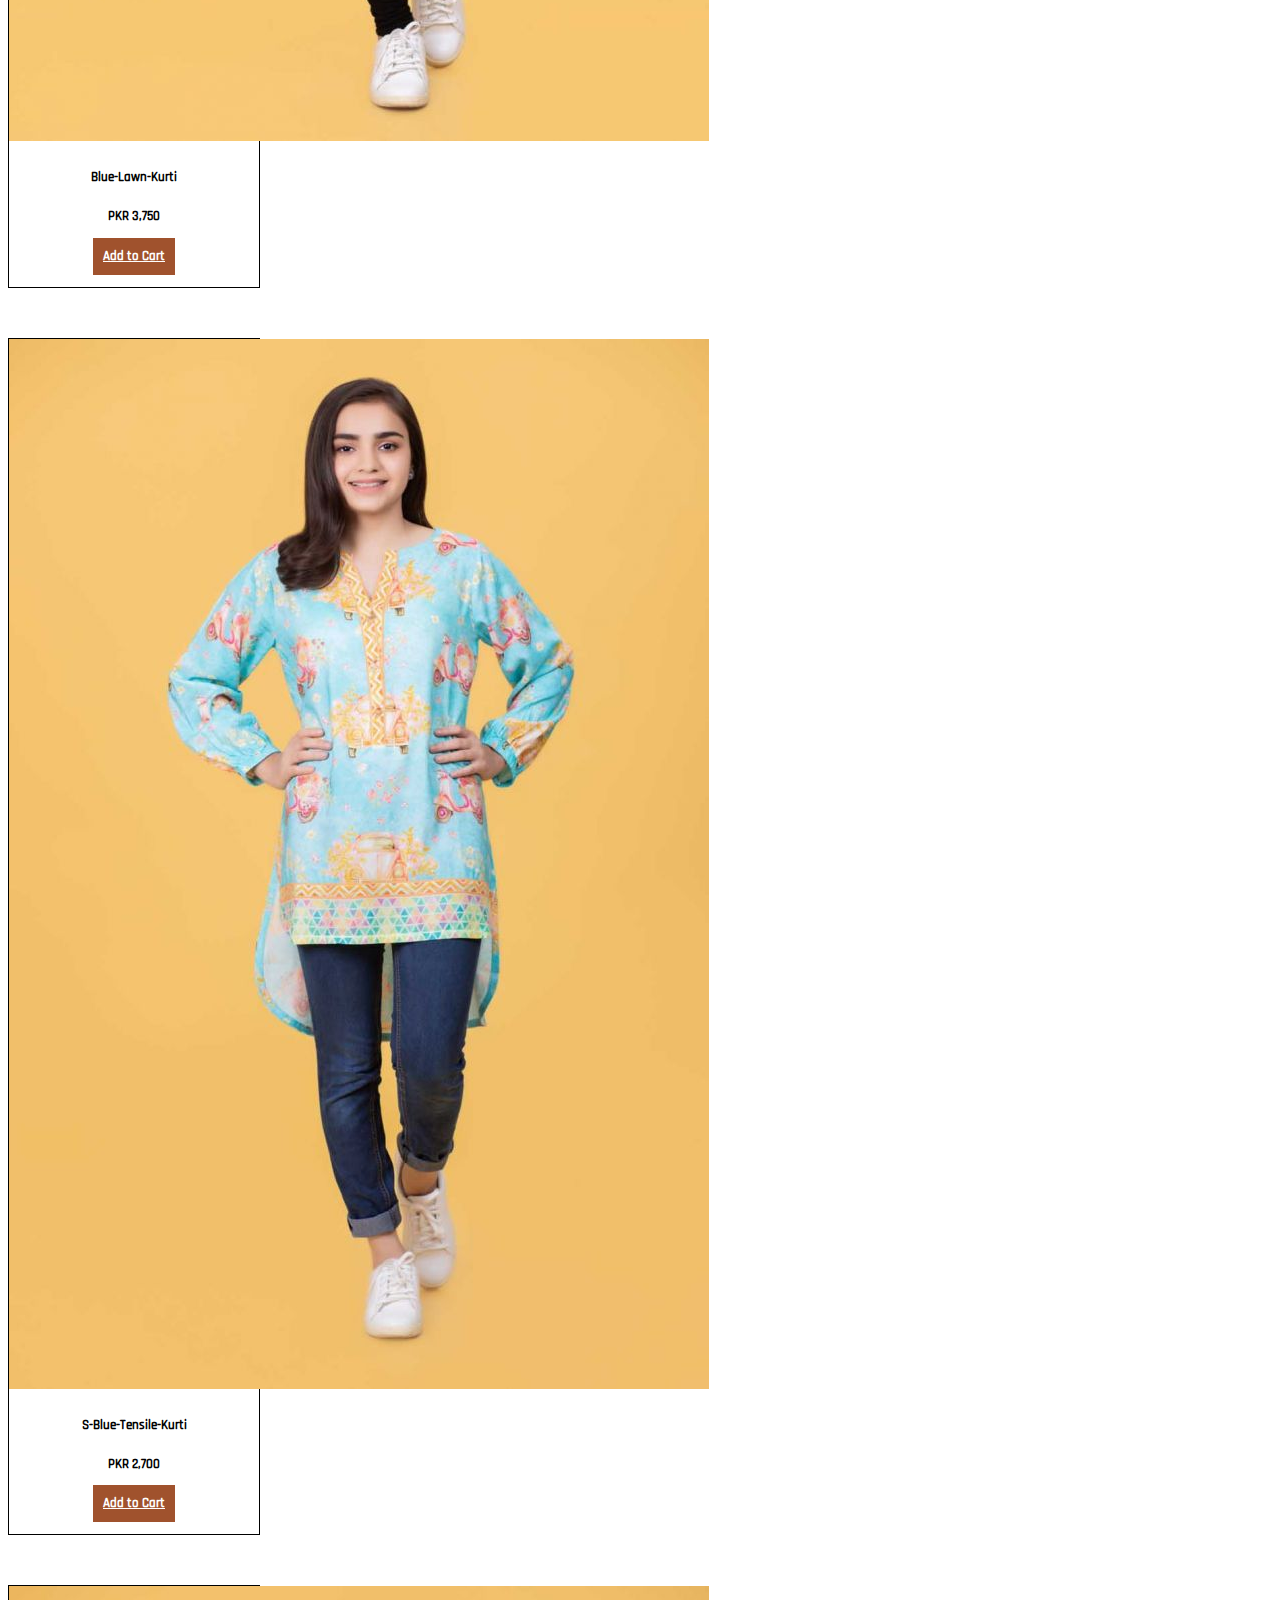
<file: kids&teen.html>
<!DOCTYPE html>
<html lang="en">
<head>
    <meta charset="UTF-8">
    <meta name="viewport" content="width=device-width, initial-scale=1.0">
    <title>Document</title>
    <link rel="stylesheet" href="style.css">
    <link rel="stylesheet" href="https://cdnjs.cloudflare.com/ajax/libs/font-awesome/4.7.0/css/font-awesome.min.css">
    <link rel="stylesheet" href="https://stackpath.bootstrapcdn.com/bootstrap/4.5.0/css/bootstrap.min.css" integrity="sha384-9aIt2nRpC12Uk9gS9baDl411NQApFmC26EwAOH8WgZl5MYYxFfc+NcPb1dKGj7Sk" crossorigin="anonymous">
</head>
<body>
  <center><img class="a" src="images/SATRANGI5.png" alt=""></center>

  <nav class="navbar navbar-expand-lg navbar-dark">
    <a class="navbar-brand" href="#"></a>
    <button class="navbar-toggler" type="button" data-toggle="collapse" data-target="#navbarText" aria-controls="navbarText" aria-expanded="false" aria-label="Toggle navigation">
      <span class="navbar-toggler-icon"></span>
    </button>
    <div class="collapse navbar-collapse" id="navbarText">
      <ul class="navbar-nav mr-auto">
        <li class="nav-item active">
          <a class="nav-link" href="index.html">BEST SELLERS <span class="sr-only">(current)</span></a>
        </li>
        <li class="nav-item">
          <a class="nav-link" href="newarrival.html">
            NEW ARRIVALS</a>
        </li>
        <li class="nav-item">
          <a class="nav-link" href="unstitched.html">UNSTITCHED</a>
        </li>
    </li>
    <li class="nav-item">
      <a class="nav-link" href="BEAUTY & FRAGRANCES.html">BEAUTY & FRAGRANCES</a>
    </li>
        <li class="nav-item">
            <a class="nav-link" href="kids&teen.html">KIDS & TEENS
            </a>
            <li class="nav-item dropdown">
              <a class="nav-link dropdown-toggle" href="men.html" id="navbarDropdownMenuLink" role="button" data-toggle="dropdown" aria-haspopup="true" aria-expanded="false">
                MENS Collection
              </a>
              <div class="dropdown-menu" aria-labelledby="navbarDropdownMenuLink">
                <a class="dropdown-item" href="kurta.html">Kurta Shalwar</a>
                <a class="dropdown-item" href="sweaters.html">SWEATERS</a>
                <a class="dropdown-item" href="groom.html">Groom Collection</a>
                <a class="dropdown-item" href="west.html">Waistcoat</a>


              </div>
            </li>
          </li>
      
      </ul>
  </nav>
  <div>
    <img class="image1" src="images/130.jpg" alt="">
</div>
<div class="c"> <h2>"KIDS & TEEN"</h2></div>
<div class="CATEGORIES">
  <div class="container">
     <div class="row">
      <div class="col-sm-6 col-md-6 col-lg-3"><div class="card" >
        <img src="images/121.jpg" class="card-img-top" alt="...">
        <div class="card-body">
          <h5 class="card-title">Blue-Dobby-Kurti</h5>
          <h5 class="card-text">PKR 1,440 <h5>
            <a href="foam.html" class="btn ">Add to Cart</a>

        </div>
      </div></div>
      <div class="col-sm-6 col-md-6 col-lg-3"><div class="card" >
        <img src="images/122.jpg" class="card-img-top" alt="...">
        <div class="card-body">
            <h5 class="card-title">Black-Denim-Kurti
            </h5>
            <h5 class="card-text">PKR 1,700 <h5>
              <a href="foam.html" class="btn ">Add to Cart</a>
            </div>
      </div></div>
      <div class="col-sm-6 col-md-6 col-lg-3"><div class="card" >
        <img src="images/123.jpg" class="card-img-top" alt="...">
        <div class="card-body">
            <h5 class="card-title">Blue-Denim-Kurti
            </h5>
            <h5 class="card-text">PKR 2,700 <h5>
              <a href="foam.html" class="btn ">Add to Cart</a>

        </div>
      </div></div>
      <div class="col-sm-6 col-md-6 col-lg-3"><div class="card" >
        <img src="images/124.jpg" class="card-img-top" alt="...">
        <div class="card-body">
            <h5 class="card-title">Blue-Lawn-Kurti
            </h5>
            <h5 class="card-text">PKR 2,780 <h5> 
              <a href="foam.html" class="btn ">Add to Cart</a>

            </div>
      </div></div>
      <div class="container">
        <div class="row">
         <div class="col-sm-6 col-md-6 col-lg-3"><div class="card" >
           <img src="images/125.jpg" class="card-img-top" alt="...">
           <div class="card-body">
             <h5 class="card-title">S-Blue-Tensile-Kurti
            </h5>
             <h5 class="card-text">PKR 1,750 <h5>
              <a href="foam.html" class="btn ">Add to Cart</a>

           </div>
         </div></div>
         <div class="col-sm-6 col-md-6 col-lg-3"><div class="card" >
           <img src="images/126.jpg" class="card-img-top" alt="...">
           <div class="card-body">
               <h5 class="card-title">Black-Lawn-Kurti

            </h5>
               <h5 class="card-text">PKR 1,780 <h5> 
                <a href="foam.html" class="btn ">Add to Cart</a>

               </div>
         </div></div>
         <div class="col-sm-6 col-md-6 col-lg-3"><div class="card" >
           <img src="images/127.jpg" class="card-img-top" alt="...">
           <div class="card-body">
               <h5 class="card-title">Pink-Lawn-Kurti
            </h5>
               <h5 class="card-text">PKR 1,282 <h5>
                <a href="foam.html" class="btn ">Add to Cart</a>

           </div>
         </div></div>
         <div class="col-sm-6 col-md-6 col-lg-3"><div class="card" >
           <img src="images/128.jpg" class="card-img-top" alt="...">
           <div class="card-body">
               <h5 class="card-title">Black-Lawn-Kurti

            </h5>
               <h5 class="card-text">PKR 1,782 <h5>
                <a href="foam.html" class="btn ">Add to Cart</a>
              </div>
         </div></div>
         <div></div>
         <div class="container">
            <div class="row">
             <div class="col-sm-6 col-md-6 col-lg-3"><div class="card" >
               <img src="images/131.jpg" class="card-img-top" alt="...">
               <div class="card-body">
                 <h5 class="card-title">Pink-Lawn-Kurti
                </h5>
                 <h5 class="card-text">PKR 1,750 <h5>
                  <a href="foam.html" class="btn ">Add to Cart</a>

               </div>
             </div></div>
             <div class="col-sm-6 col-md-6 col-lg-3"><div class="card" >
               <img src="images/132.jpg" class="card-img-top" alt="...">
               <div class="card-body">
                   <h5 class="card-title">Purple-Lawn-Kurti
                </h5>
                   <h5 class="card-text">PKR 2,700 <h5>
                    <a href="foam.html" class="btn ">Add to Cart</a>
                  </div>
             </div></div>
             <div class="col-sm-6 col-md-6 col-lg-3"><div class="card" >
               <img src="images/133.jpg" class="card-img-top" alt="...">
               <div class="card-body">
                   <h5 class="card-title">Blue-Lawn-Kurti
                </h5>
                   <h5 class="card-text">PKR 3,750 <h5>
                    <a href="foam.html" class="btn ">Add to Cart</a>

               </div>
             </div></div>
             <div class="col-sm-6 col-md-6 col-lg-3"><div class="card" >
               <img src="images/134.jpg" class="card-img-top" alt="...">
               <div class="card-body">
                   <h5 class="card-title">S-Blue-Tensile-Kurti
                </h5>
                   <h5 class="card-text">PKR 2,700 <h5>
                    <a href="foam.html" class="btn ">Add to Cart</a>
                  </div>
             </div></div>
             <div class="container">
                <div class="row">
                 <div class="col-sm-6 col-md-6 col-lg-3"><div class="card" >
                   <img src="images/135.jpg" class="card-img-top" alt="...">
                   <div class="card-body">
                     <h5 class="card-title">Lemon-Lawn-Kurti
                     </h5>
                     <h5 class="card-text">PKR 2,400 <h5>
                      <a href="foam.html" class="btn ">Add to Cart</a>

                   </div>
                 </div></div>
                 <div class="col-sm-6 col-md-6 col-lg-3"><div class="card" >
                   <img src="images/136.jpg" class="card-img-top" alt="...">
                   <div class="card-body">
                       <h5 class="card-title">Blue-Lawn-Kurti
                    </h5>
                       <h5 class="card-text">PKR 2,782 <h5>
                        <a href="foam.html" class="btn ">Add to Cart</a>
                      </div>
                 </div></div>
                 <div class="col-sm-6 col-md-6 col-lg-3"><div class="card" >
                   <img src="images/137.jpg" class="card-img-top" alt="...">
                   <div class="card-body">
                       <h5 class="card-title">Orange-Lawn-Kurti
                    </h5>
                       <h5 class="card-text">PKR 2,750 <h5>
                        <a href="foam.html" class="btn ">Add to Cart</a>

                   </div>
                 </div></div>
                 <div class="col-sm-6 col-md-6 col-lg-3"><div class="card" >
                   <img src="images/138.jpg" class="card-img-top" alt="...">
                   <div class="card-body">
                       <h5 class="card-title">Orange-Lawn-Kurti
                    </h5>
                       <h5 class="card-text">PKR 1,850 <h5> 
                        <a href="foam.html" class="btn ">Add to Cart</a>

                       </div>
                 </div></div>
      
       
</div>
  <!-- Footer Links -->
  <div class="container1 text-center  text-md-left mt-5">

    <!-- Grid row -->
    <div class="row mt-3">

      <!-- Grid column -->
      <div class="col-md-3 col-lg-4 col-xl-3 mx-auto mb-4">

        <!-- Content -->
        <h6 class="text-uppercase font-weight-bold">BONANZA SATRANGI</h6>
        <hr class="deep-purple accent-2 mb-4 mt-0 d-inline-block mx-auto" style="width: 60px;">
        <p>
          With over 80+ outlets across Pakistan, Bonanza stands as an enormous textile giant today. 
          The umbrella brand is now clearly divided into two: Bonanza – Men's Formal Clothing, 
          Knits, and Ethnic Wear; and Satrangi
      </p>

      </div>
      <!-- Grid column -->

      <!-- Grid column -->
      <div class="col-md-2 col-lg-2 col-xl-2 mx-auto mb-4">

        <!-- Links -->
        <h6 class="text-uppercase font-weight-bold">Products</h6>
        <hr class="deep-purple accent-2 mb-4 mt-0 d-inline-block mx-auto" style="width: 60px;">
        <p>
          <a href="unstitched.html">Unstitched</a>
        </p>
        <p>
          <a href="kurta.html">Mens Collections</a>
        </p>
        <p>
          <a href="kids&teen.html">KIds and Teens</a>
        </p>
        <p>
          <a href="BEAUTY & FRAGRANCES.html">Bueaty And Fragrance</a>
        </p>

      </div>
      <!-- Grid column -->

      <!-- Grid column -->
      <div class="col-md-3 col-lg-2 col-xl-2 mx-auto mb-4">

        <!-- Links -->
        <h6 class="text-uppercase font-weight-bold">Useful links</h6>
        <hr class="deep-purple accent-2 mb-4 mt-0 d-inline-block mx-auto" style="width: 60px;">
        <p>
          <a href="#!">Your Account</a>
        </p>
        <p>
          <a href="#!">Become an Affiliate</a>
        </p>
        <p>
          <a href="#!">Shipping Rates</a>
        </p>
        <p>
          <a href="#!">Help</a>
        </p>

      </div>
      <!-- Grid column -->

      <!-- Grid column -->
      <div class="col-md-4 col-lg-3 col-xl-3 mx-auto mb-md-0 mb-4">

        <!-- Links -->
        <h6 class="text-uppercase font-weight-bold">Contact</h6>
        <hr class="deep-purple accent-2 mb-4 mt-0 d-inline-block mx-auto" style="width: 60px;">
        <p>
           Karachi,Pakistan </p>
        <p>
          info@example.com</p>
        <p>
         + 92 234 567 88</p>
        <p>
          + 92 234 567 89</p>

      </div>
      <!-- Grid column -->

    </div>
    <!-- Grid row -->

  </div>
  <!-- Footer Links -->

  <!-- Copyright -->
  <div class="footer-copyright text-center py-3">© 2020 Copyright:
    <a href="https://mdbootstrap.com/"> Bonanza.satrangi</a>
  </div>
  <!-- Copyright -->

</footer>
<!-- Footer -->




<script src="https://code.jquery.com/jquery-3.5.1.slim.min.js" integrity="sha384-DfXdz2htPH0lsSSs5nCTpuj/zy4C+OGpamoFVy38MVBnE+IbbVYUew+OrCXaRkfj" crossorigin="anonymous"></script>
<script src="https://cdn.jsdelivr.net/npm/popper.js@1.16.0/dist/umd/popper.min.js" integrity="sha384-Q6E9RHvbIyZFJoft+2mJbHaEWldlvI9IOYy5n3zV9zzTtmI3UksdQRVvoxMfooAo" crossorigin="anonymous"></script>
<script src="https://stackpath.bootstrapcdn.com/bootstrap/4.5.0/js/bootstrap.min.js" integrity="sha384-OgVRvuATP1z7JjHLkuOU7Xw704+h835Lr+6QL9UvYjZE3Ipu6Tp75j7Bh/kR0JKI" crossorigin="anonymous"></script>
</body>
</html>
</file>
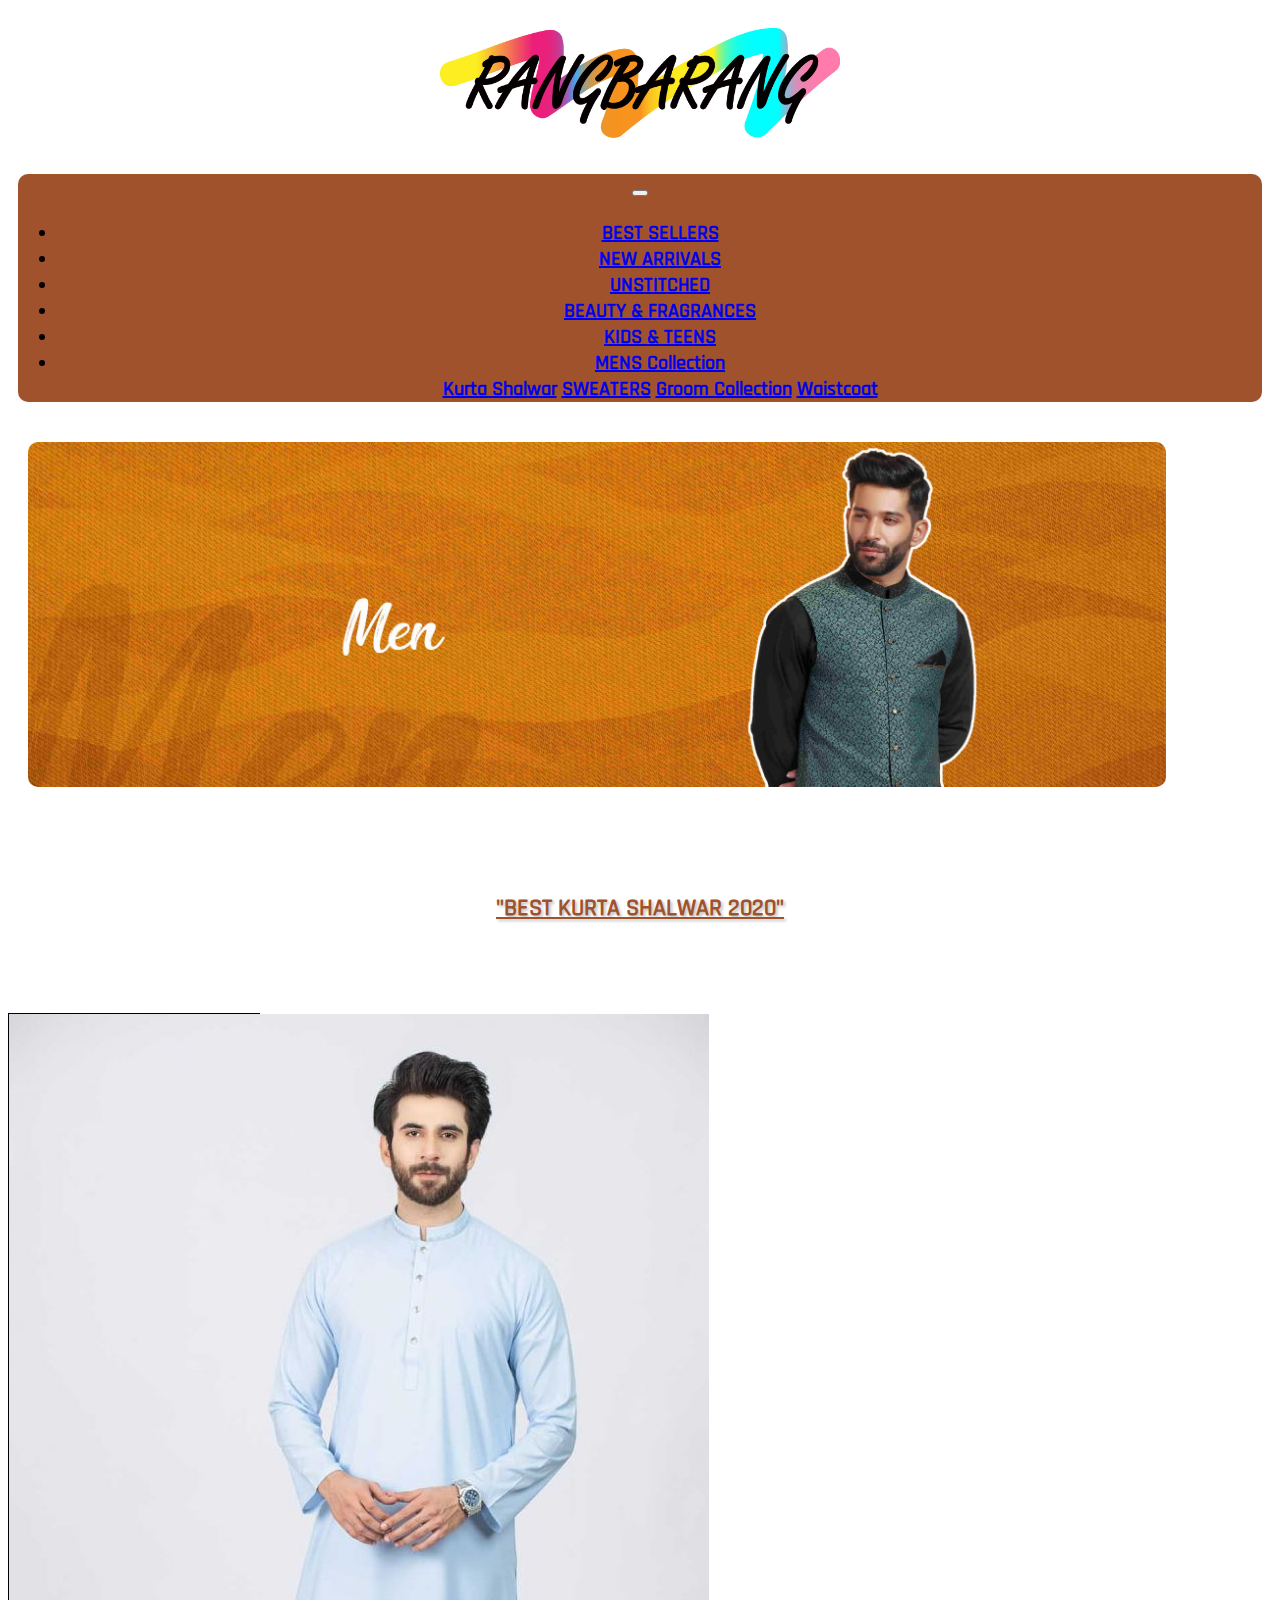
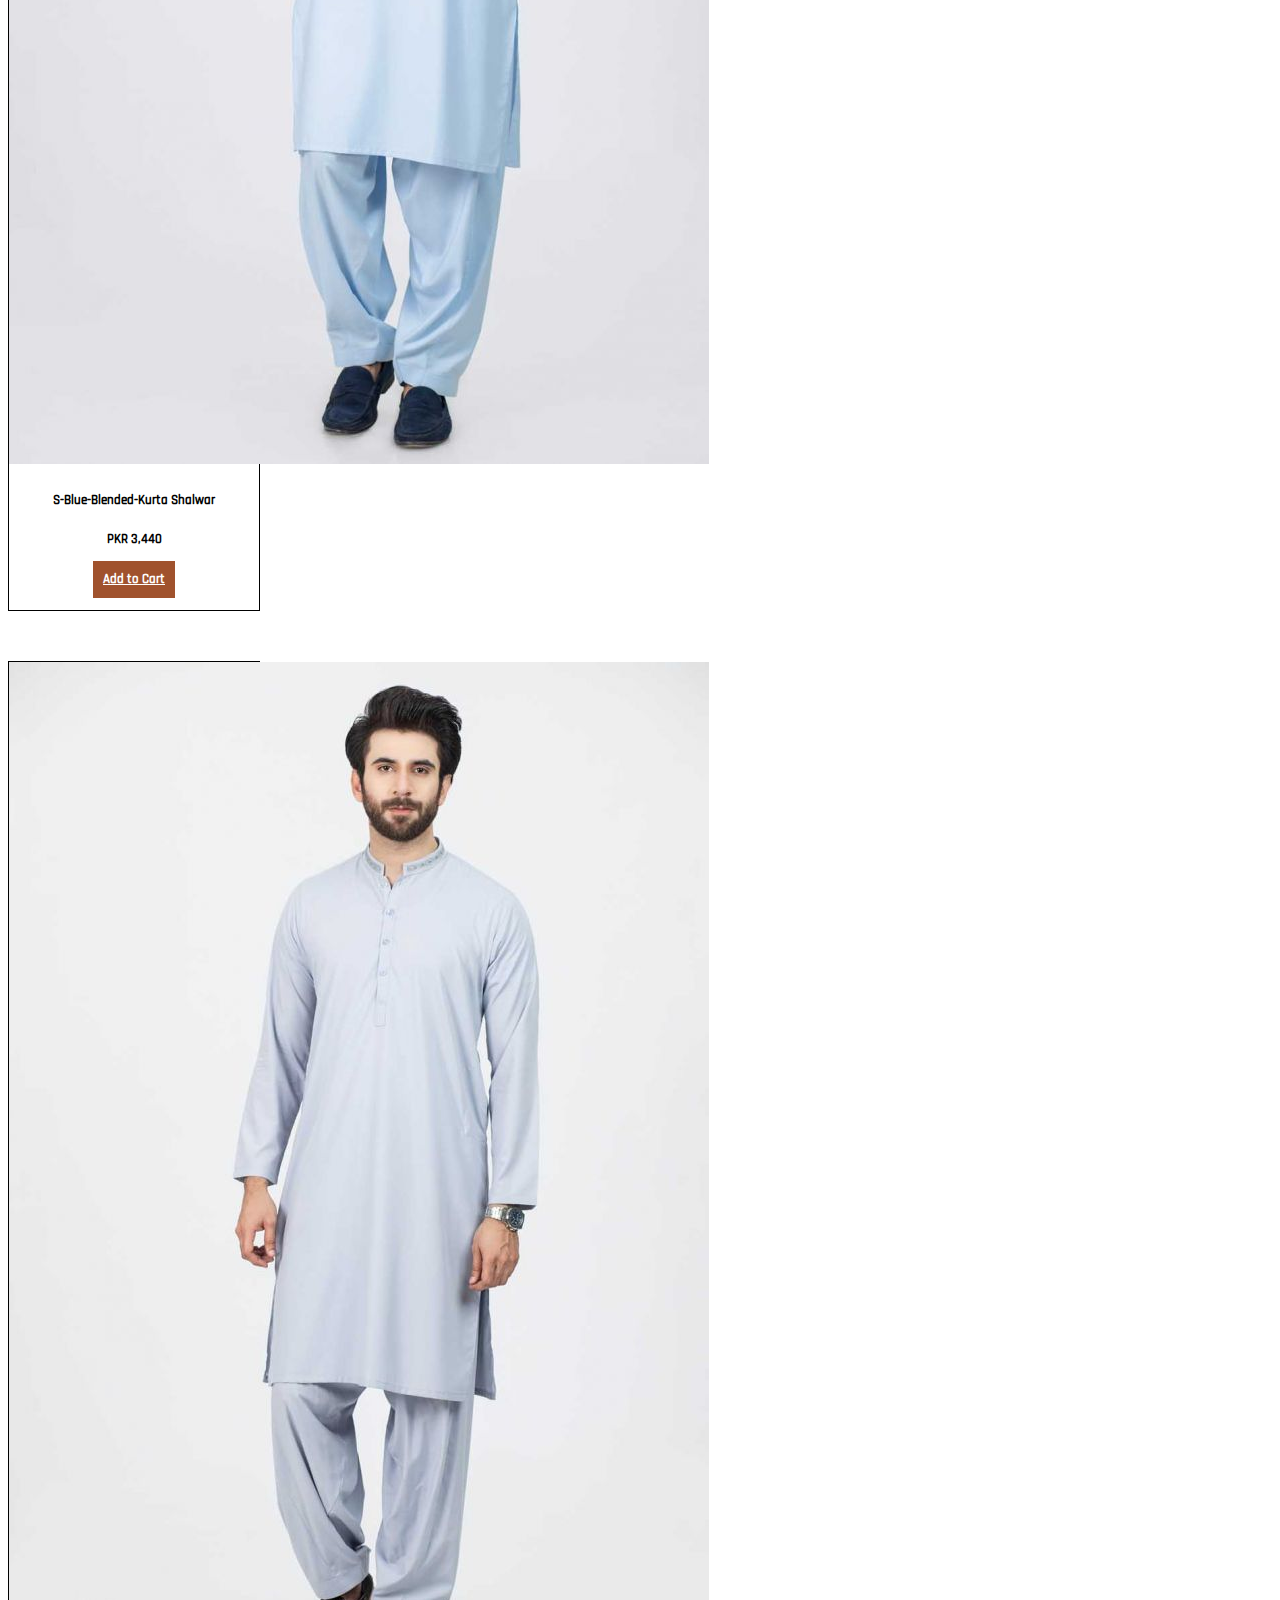
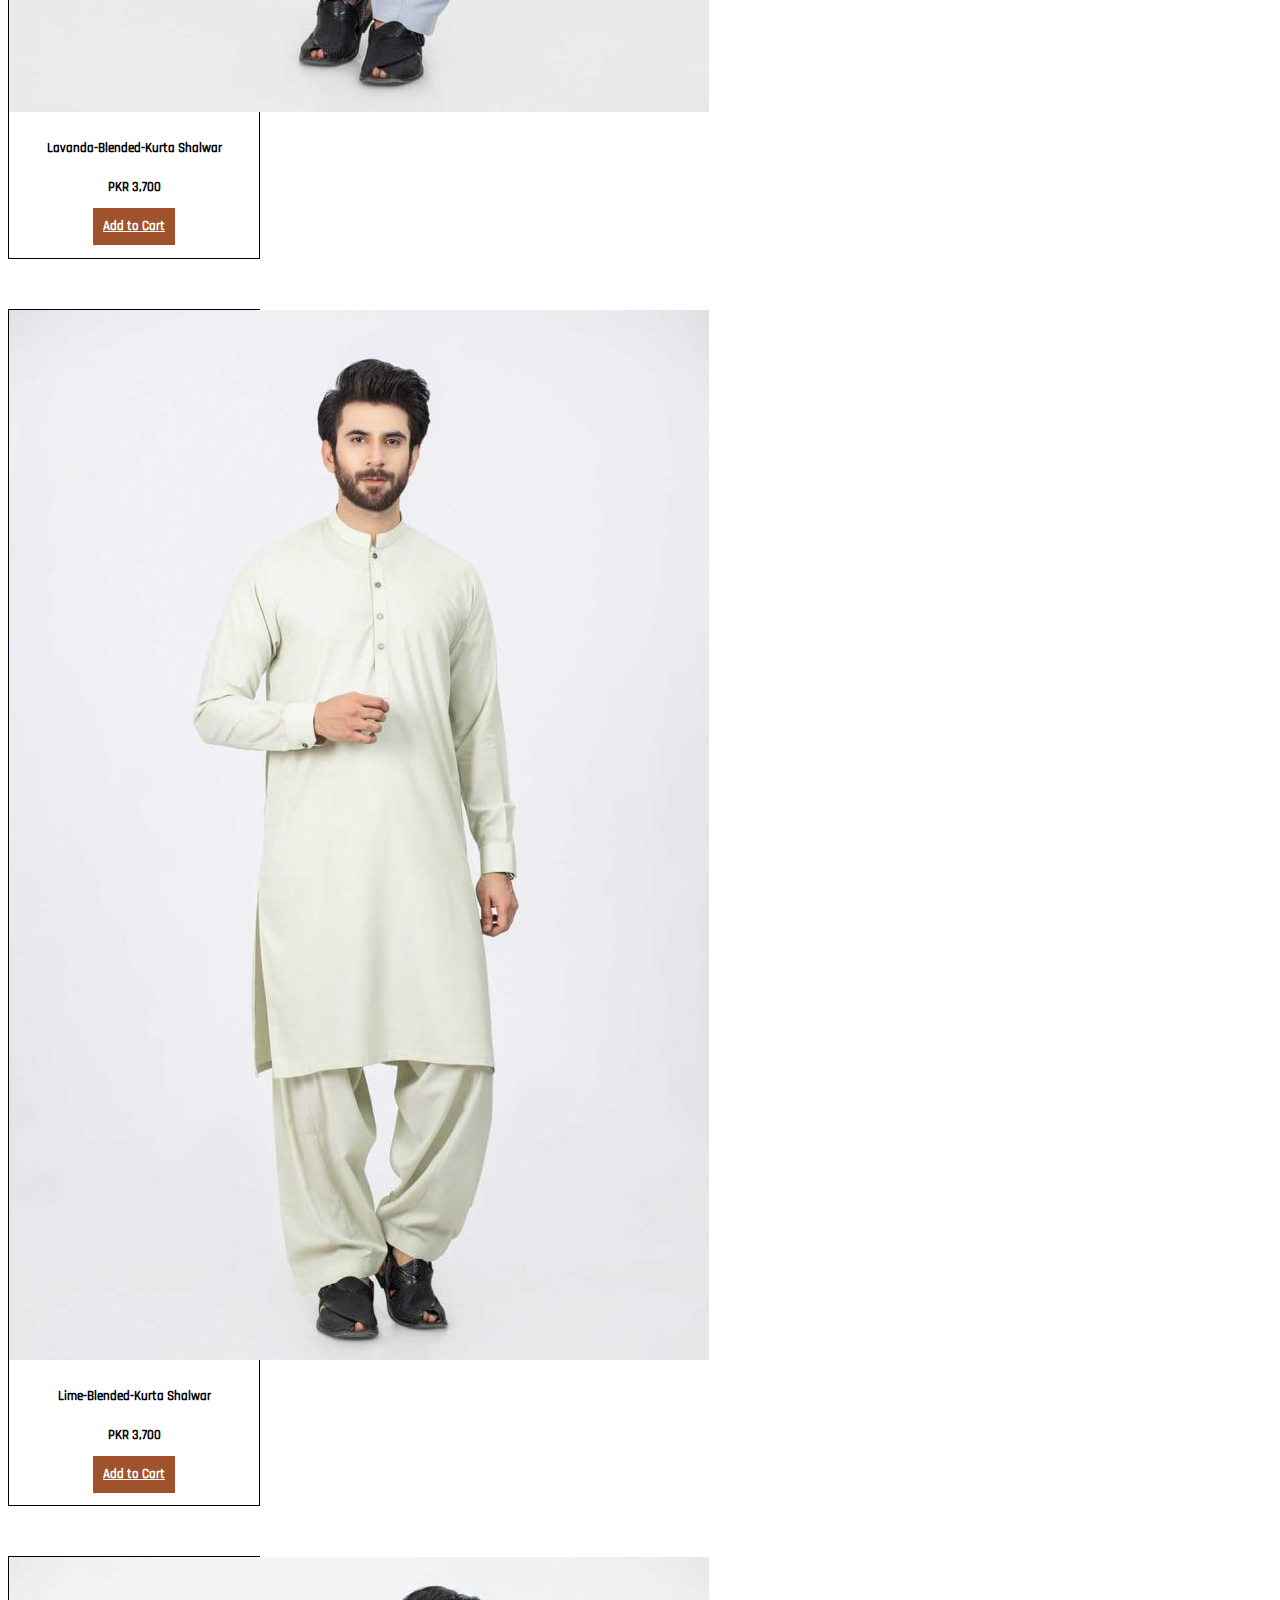
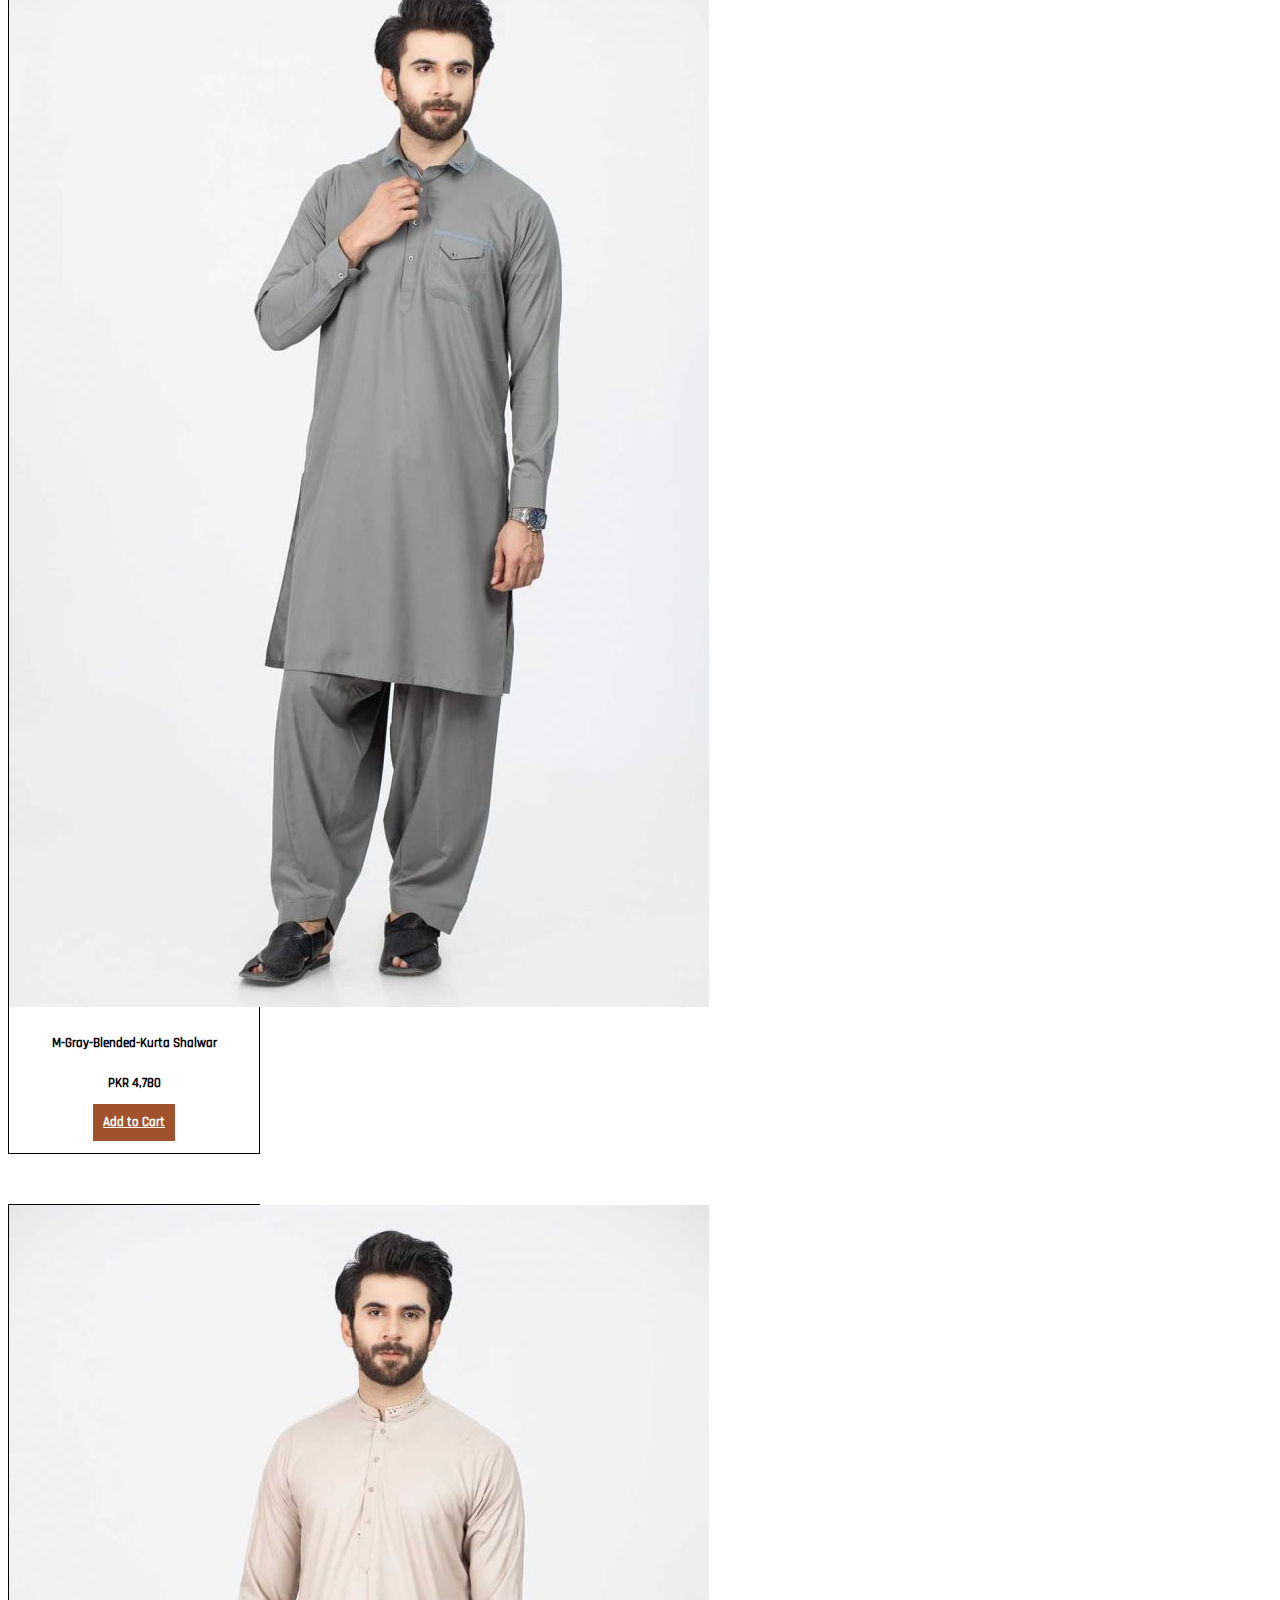
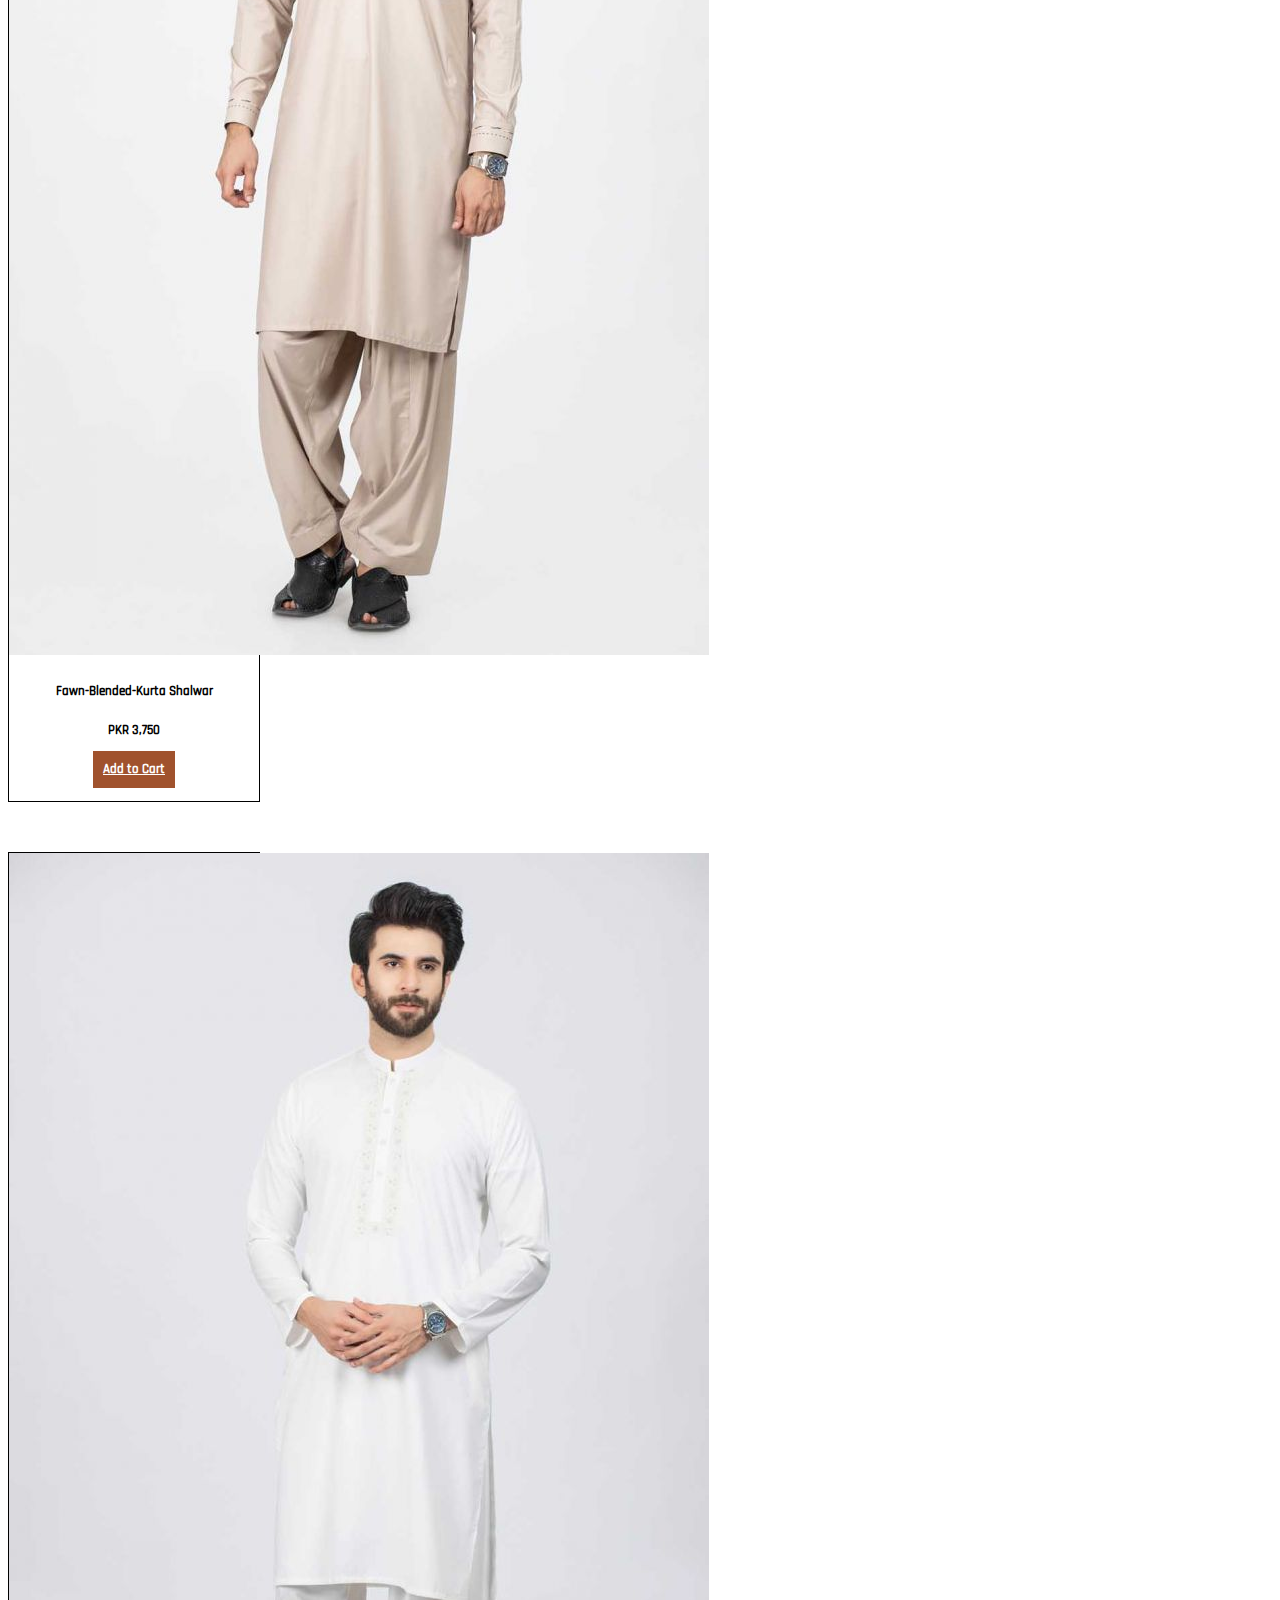
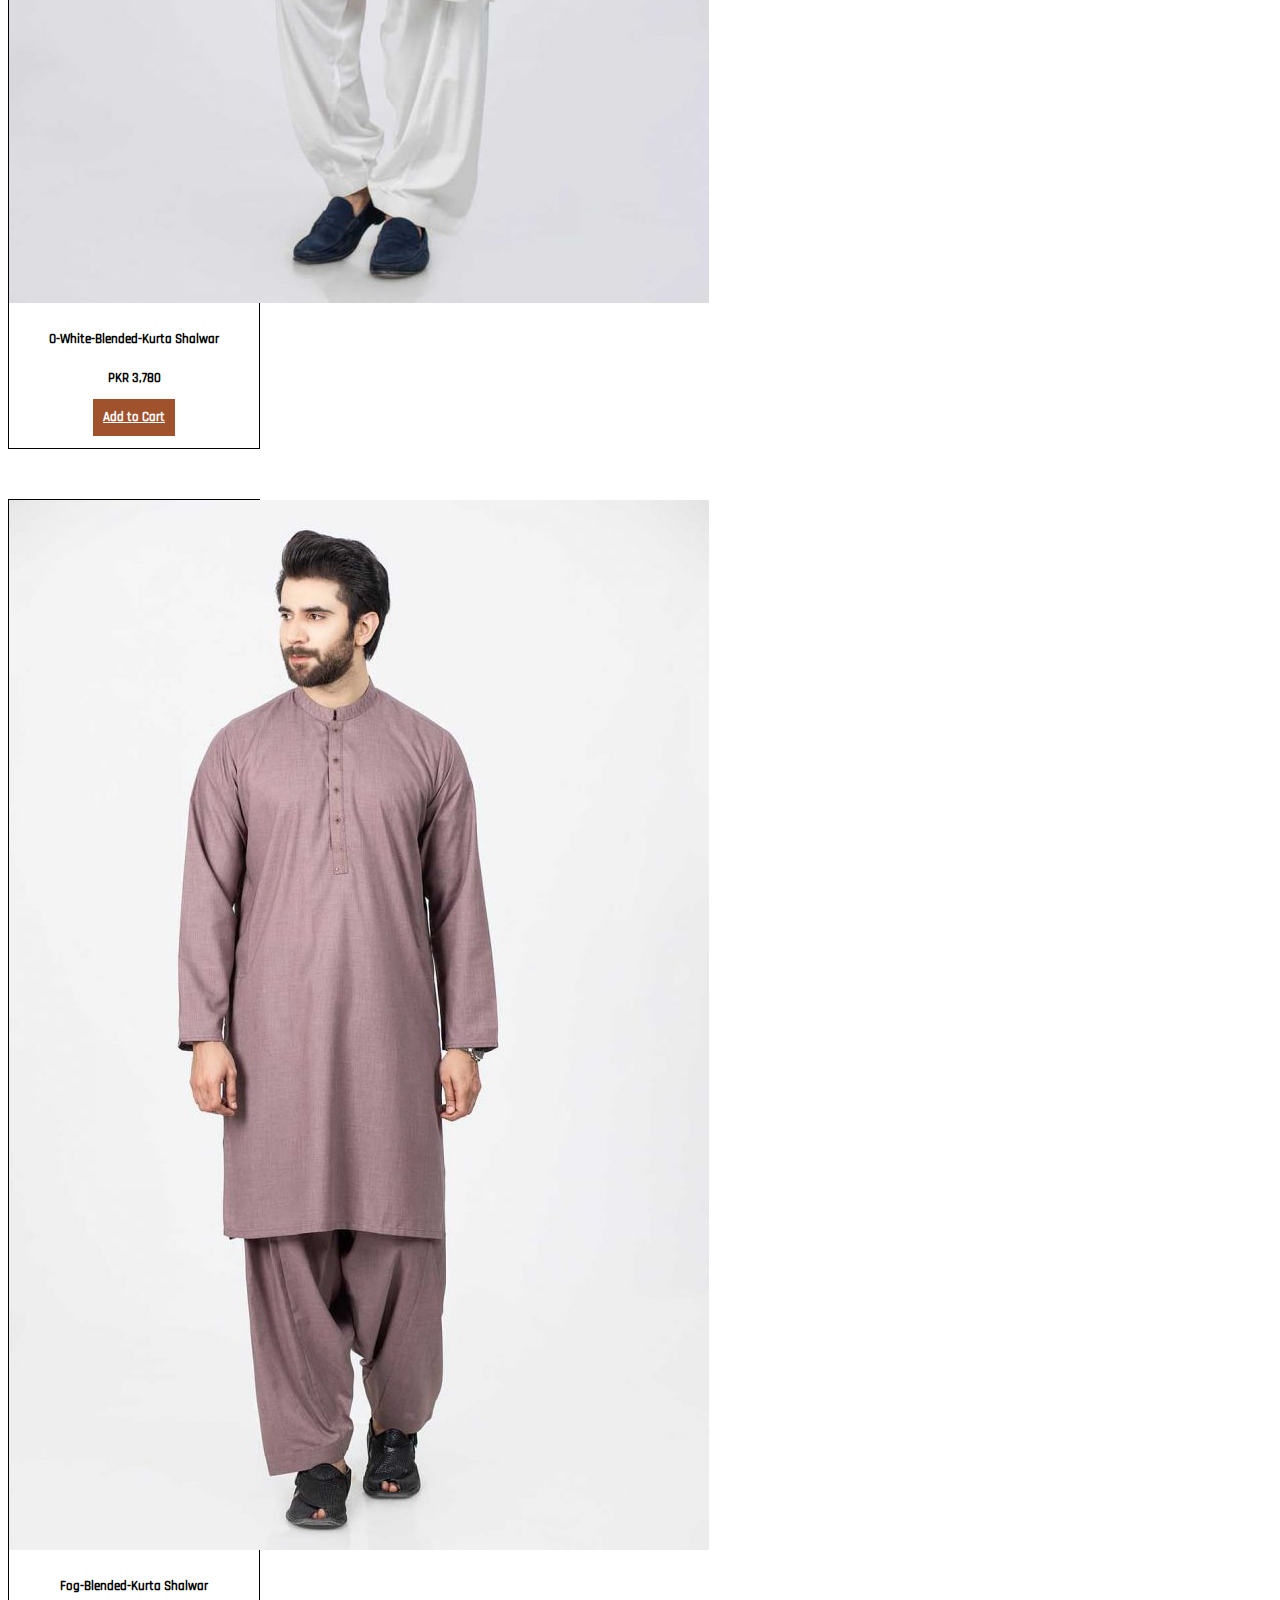
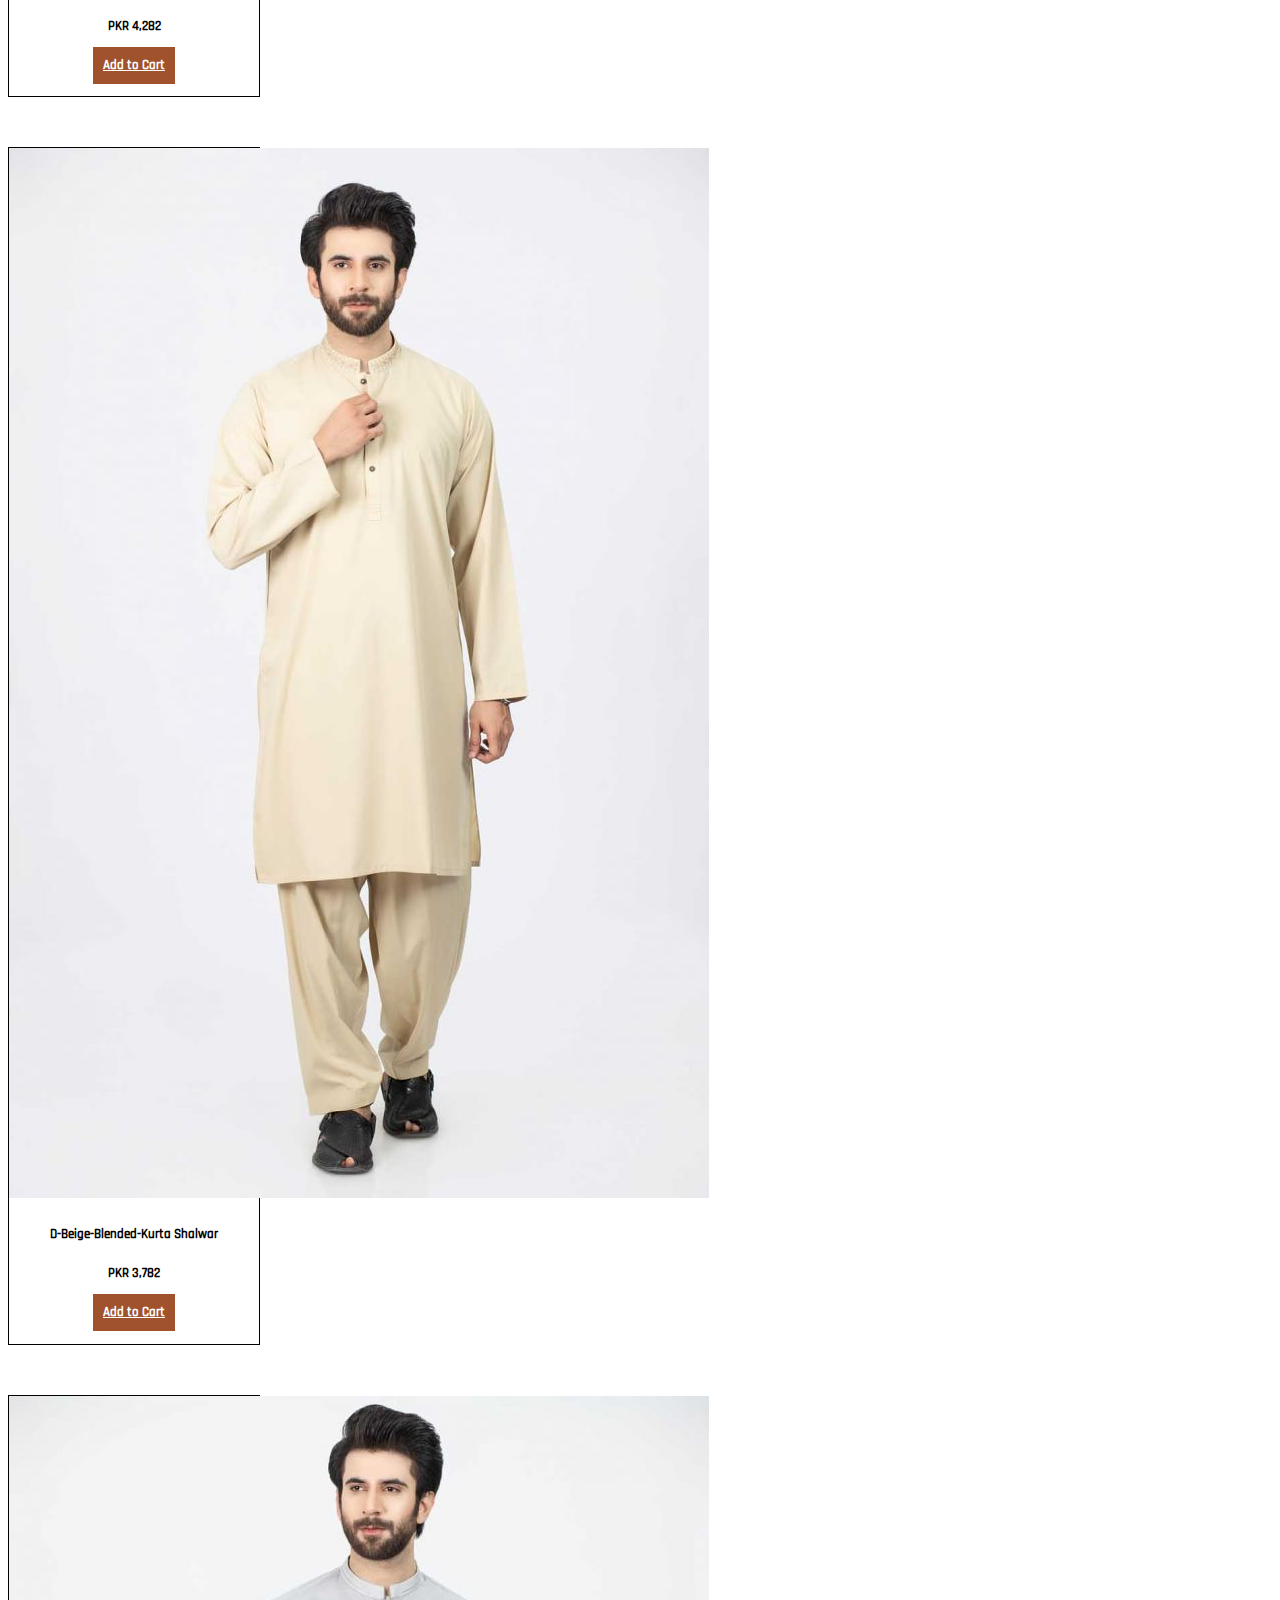
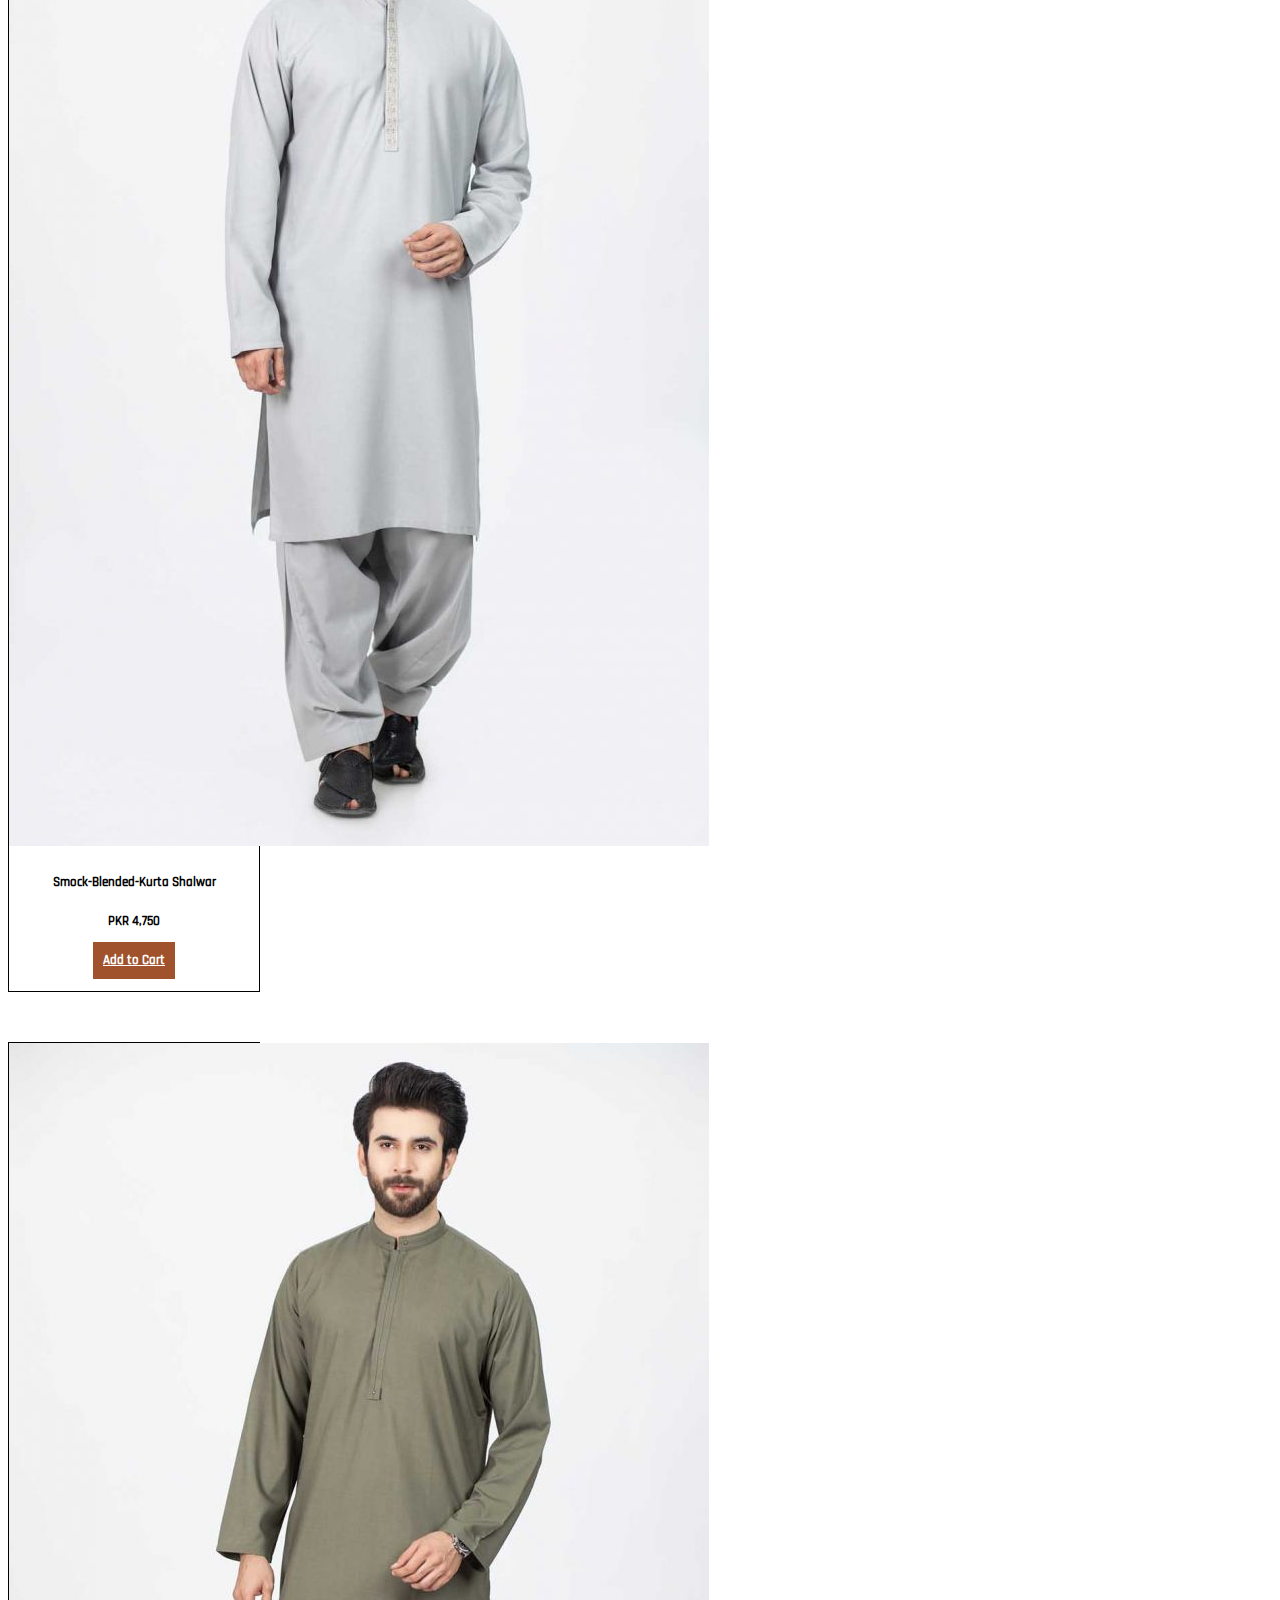
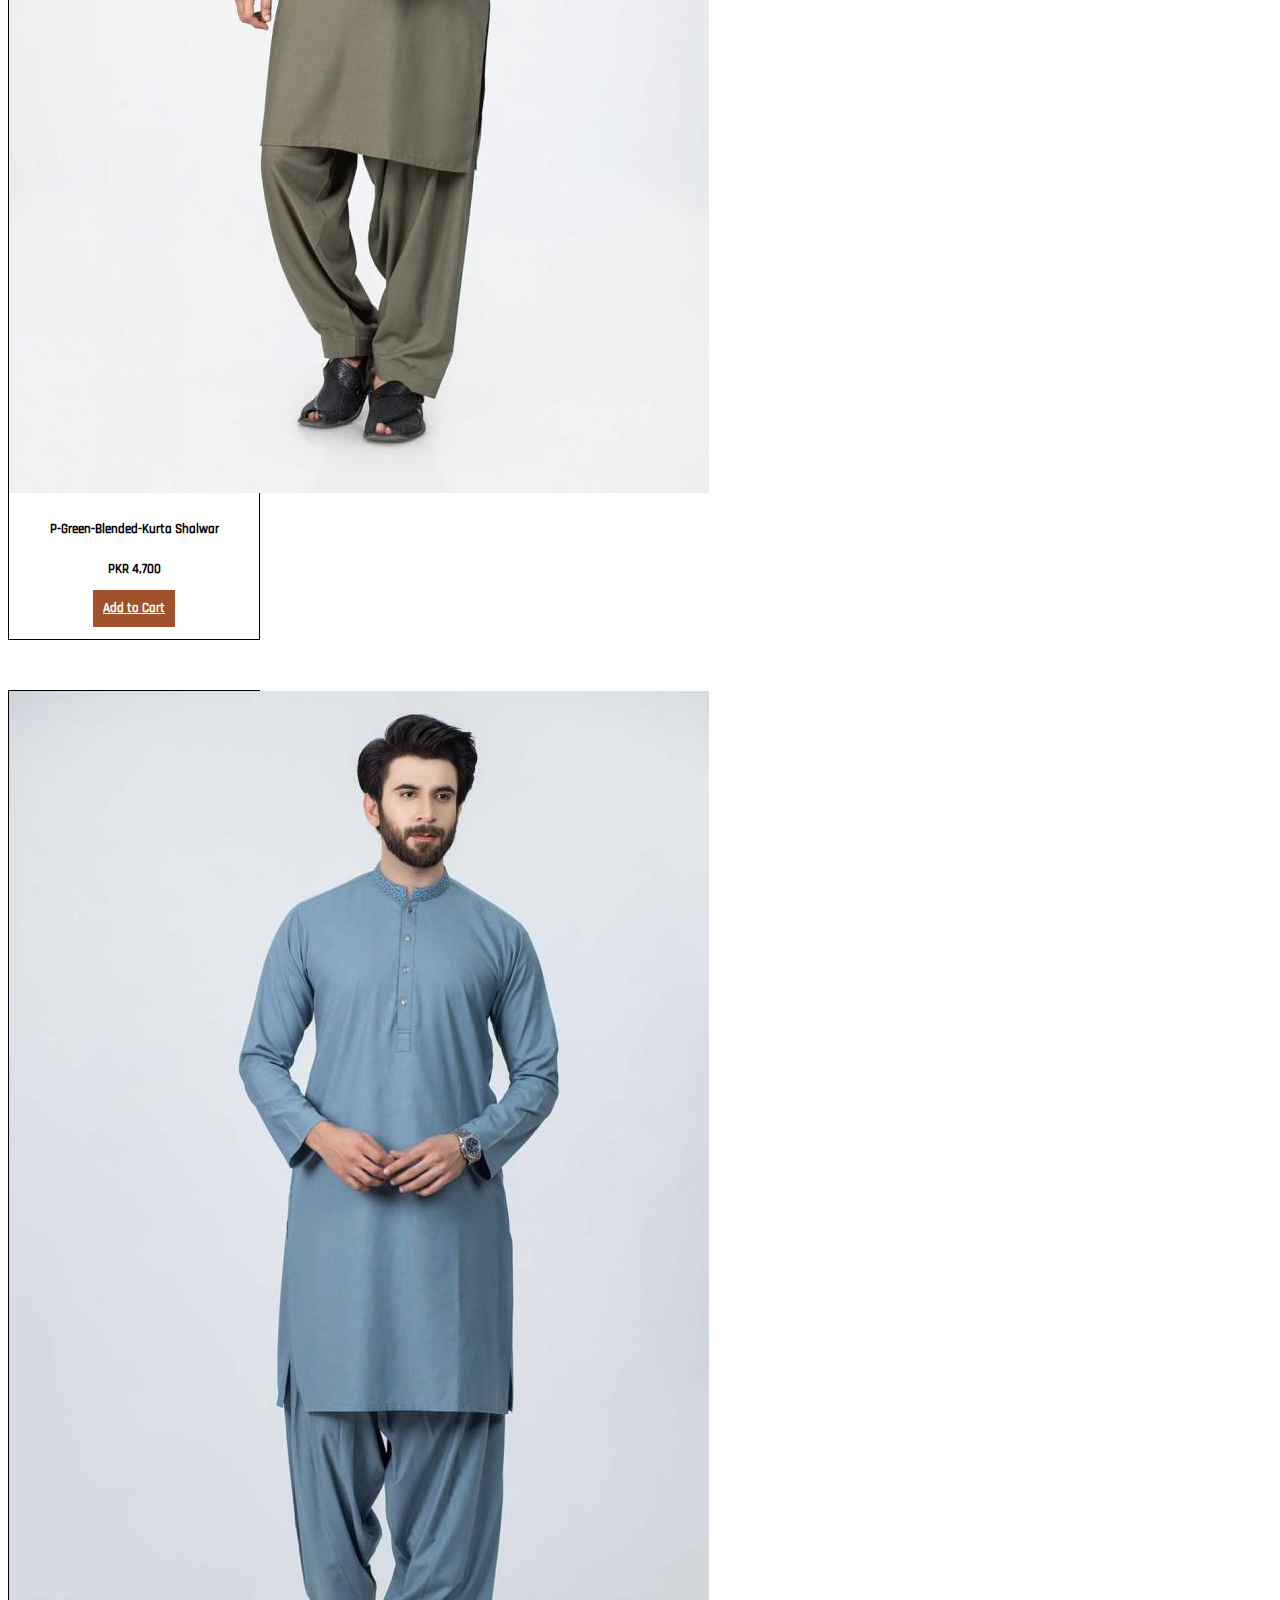
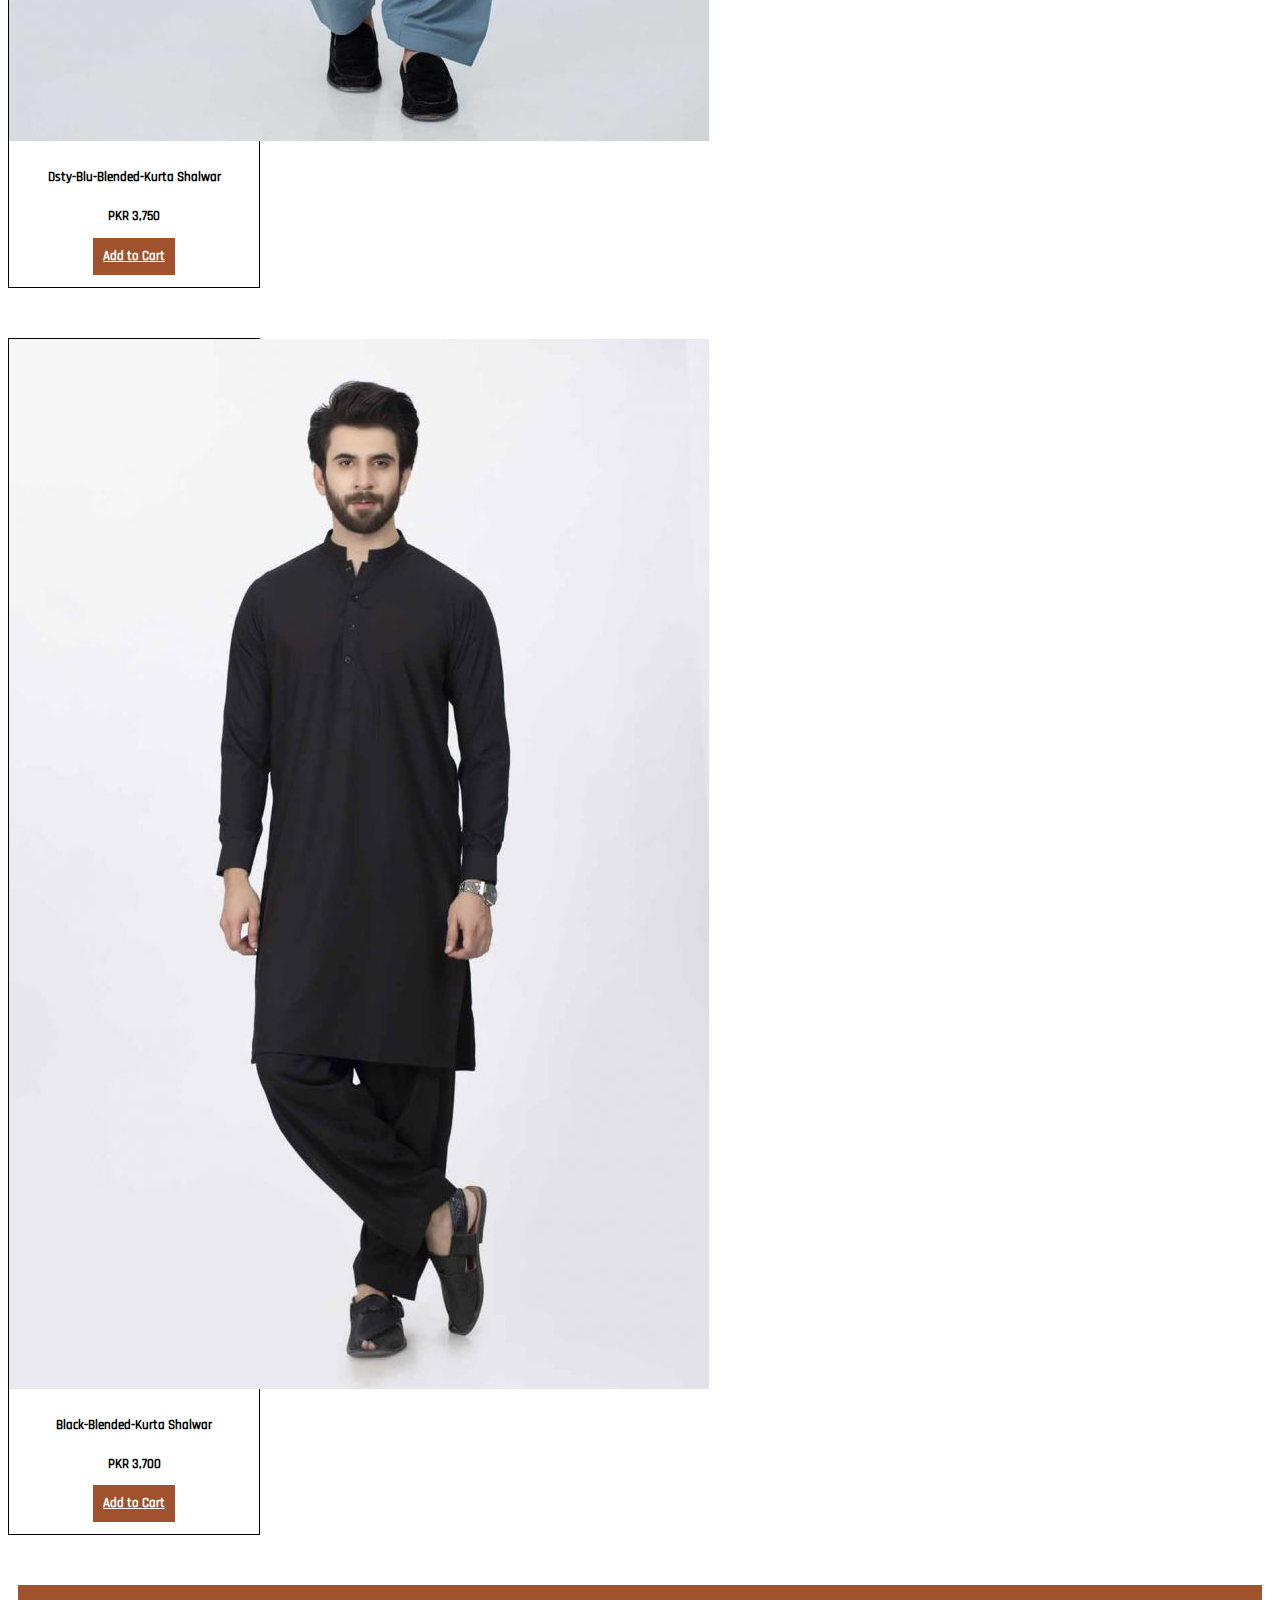
<file: kurta.html>
<!DOCTYPE html>
<html lang="en">
<head>
    <meta charset="UTF-8">
    <meta name="viewport" content="width=device-width, initial-scale=1.0">
    <title>Document</title>
    <link rel="stylesheet" href="style.css">
    <link rel="stylesheet" href="https://cdnjs.cloudflare.com/ajax/libs/font-awesome/4.7.0/css/font-awesome.min.css">
    <link rel="stylesheet" href="https://stackpath.bootstrapcdn.com/bootstrap/4.5.0/css/bootstrap.min.css" integrity="sha384-9aIt2nRpC12Uk9gS9baDl411NQApFmC26EwAOH8WgZl5MYYxFfc+NcPb1dKGj7Sk" crossorigin="anonymous">
</head>
<body>
  <center><img class="a" src="images/SATRANGI5.png" alt=""></center>

  <nav class="navbar navbar-expand-lg navbar-dark">
    <a class="navbar-brand" href="#"></a>
    <button class="navbar-toggler" type="button" data-toggle="collapse" data-target="#navbarText" aria-controls="navbarText" aria-expanded="false" aria-label="Toggle navigation">
      <span class="navbar-toggler-icon"></span>
    </button>
    <div class="collapse navbar-collapse" id="navbarText">
      <ul class="navbar-nav mr-auto">
        <li class="nav-item active">
          <a class="nav-link" href="index.html">BEST SELLERS <span class="sr-only">(current)</span></a>
        </li>
        <li class="nav-item">
          <a class="nav-link" href="newarrival.html">
            NEW ARRIVALS</a>
        </li>
        <li class="nav-item">
          <a class="nav-link" href="unstitched.html">UNSTITCHED</a>
        </li>
    </li>
    <li class="nav-item">
      <a class="nav-link" href="BEAUTY & FRAGRANCES.html">BEAUTY & FRAGRANCES</a>
    </li>
        <li class="nav-item">
            <a class="nav-link" href="kids&teen.html">KIDS & TEENS
            </a>
            <li class="nav-item dropdown">
              <a class="nav-link dropdown-toggle" href="men.html" id="navbarDropdownMenuLink" role="button" data-toggle="dropdown" aria-haspopup="true" aria-expanded="false">
                MENS Collection
              </a>
              <div class="dropdown-menu" aria-labelledby="navbarDropdownMenuLink">
                <a class="dropdown-item" href="kurta.html">Kurta Shalwar</a>
                <a class="dropdown-item" href="sweaters.html">SWEATERS</a>
                <a class="dropdown-item" href="groom.html">Groom Collection</a>
                <a class="dropdown-item" href="west.html">Waistcoat</a>

              </div>
            </li>
          </li>
      
      </ul>
  </nav>
<div>
    <img class="image1" src="images/140.jpg" alt="">
</div>
<div class="c"> <h2>"BEST KURTA SHALWAR 2020"</h2></div>
<div class="CATEGORIES">
  <div class="container">
     <div class="row">
      <div class="col-sm-6 col-md-6 col-lg-3"><div class="card" >
        <img src="images/164.jpg" class="card-img-top" alt="...">
        <div class="card-body">
          <h5 class="card-title">S-Blue-Blended-Kurta Shalwar
        </h5>
          <h5 class="card-text">PKR 3,440 <h5>
            <a href="foam.html" class="btn ">Add to Cart</a>

        </div>
      </div></div>
      <div class="col-sm-6 col-md-6 col-lg-3"><div class="card" >
        <img src="images/165.jpg" class="card-img-top" alt="...">
        <div class="card-body">
            <h5 class="card-title">Lavanda-Blended-Kurta Shalwar
            </h5>
            <h5 class="card-text">PKR 3,700 <h5>
              <a href="foam.html" class="btn ">Add to Cart</a>
            </div>
      </div></div>
      <div class="col-sm-6 col-md-6 col-lg-3"><div class="card" >
        <img src="images/166.jpg" class="card-img-top" alt="...">
        <div class="card-body">
            <h5 class="card-title">Lime-Blended-Kurta Shalwar
            </h5>
            <h5 class="card-text">PKR 3,700 <h5>
              <a href="foam.html" class="btn ">Add to Cart</a>

        </div>
      </div></div>
      <div class="col-sm-6 col-md-6 col-lg-3"><div class="card" >
        <img src="images/167.jpg" class="card-img-top" alt="...">
        <div class="card-body">
            <h5 class="card-title">M-Gray-Blended-Kurta Shalwar
            </h5>
            <h5 class="card-text">PKR 4,780 <h5>
              <a href="foam.html" class="btn ">Add to Cart</a>
            </div>
      </div></div>
      <div class="container">
        <div class="row">
         <div class="col-sm-6 col-md-6 col-lg-3"><div class="card" >
           <img src="images/168.jpg" class="card-img-top" alt="...">
           <div class="card-body">
             <h5 class="card-title">Fawn-Blended-Kurta Shalwar
            </h5>
             <h5 class="card-text">PKR 3,750 <h5>
              <a href="foam.html" class="btn ">Add to Cart</a>

           </div>
         </div></div>
         <div class="col-sm-6 col-md-6 col-lg-3"><div class="card" >
           <img src="images/169.jpg" class="card-img-top" alt="...">
           <div class="card-body">
               <h5 class="card-title">O-White-Blended-Kurta Shalwar
            </h5>
               <h5 class="card-text">PKR 3,780 <h5>
                <a href="foam.html" class="btn ">Add to Cart</a>
              </div>
         </div></div>
         <div class="col-sm-6 col-md-6 col-lg-3"><div class="card" >
           <img src="images/170.jpg" class="card-img-top" alt="...">
           <div class="card-body">
               <h5 class="card-title">Fog-Blended-Kurta Shalwar
            </h5>
               <h5 class="card-text">PKR 4,282 <h5>
                <a href="foam.html" class="btn ">Add to Cart</a>

           </div>
         </div></div>
         <div class="col-sm-6 col-md-6 col-lg-3"><div class="card" >
           <img src="images/171.jpg" class="card-img-top" alt="...">
           <div class="card-body">
               <h5 class="card-title">D-Beige-Blended-Kurta Shalwar
            </h5>
               <h5 class="card-text">PKR 3,782 <h5>
                <a href="foam.html" class="btn ">Add to Cart</a>
              </div>
         </div></div>
         <div></div>
         <div class="container">
            <div class="row">
             <div class="col-sm-6 col-md-6 col-lg-3"><div class="card" >
               <img src="images/172.jpg" class="card-img-top" alt="...">
               <div class="card-body">
                 <h5 class="card-title">Smock-Blended-Kurta Shalwar
                </h5>
                 <h5 class="card-text">PKR 4,750 <h5>
                  <a href="foam.html" class="btn ">Add to Cart</a>

               </div>
             </div></div>
             <div class="col-sm-6 col-md-6 col-lg-3"><div class="card" >
               <img src="images/173.jpg" class="card-img-top" alt="...">
               <div class="card-body">
                   <h5 class="card-title">P-Green-Blended-Kurta Shalwar
                </h5>
                   <h5 class="card-text">PKR 4,700 <h5>
                    <a href="foam.html" class="btn ">Add to Cart</a>
                  </div>
             </div></div>
             <div class="col-sm-6 col-md-6 col-lg-3"><div class="card" >
               <img src="images/174.jpg" class="card-img-top" alt="...">
               <div class="card-body">
                   <h5 class="card-title">Dsty-Blu-Blended-Kurta Shalwar
                </h5>
                   <h5 class="card-text">PKR 3,750 <h5>
                    <a href="foam.html" class="btn ">Add to Cart</a>

               </div>
             </div></div>
             <div class="col-sm-6 col-md-6 col-lg-3"><div class="card" >
                <a href="https://www.bonanzasatrangi.com/pk/99295-black-black-blended-kurta-shalwar">  <img src="images/175.jpg" class="card-img-top" alt="..."></a>
               <div class="card-body">
                   <h5 class="card-title">Black-Blended-Kurta Shalwar</h5>
                   <h5 class="card-text">PKR 3,700 <h5>
                    <a href="foam.html" class="btn ">Add to Cart</a>
                  </div>
             </div></div>
           
</div>
  <!-- Footer Links -->
  <div class="container1 text-center  text-md-left mt-5">

    <!-- Grid row -->
    <div class="row mt-3">

      <!-- Grid column -->
      <div class="col-md-3 col-lg-4 col-xl-3 mx-auto mb-4">

        <!-- Content -->
        <h6 class="text-uppercase font-weight-bold">BONANZA SATRANGI</h6>
        <hr class="deep-purple accent-2 mb-4 mt-0 d-inline-block mx-auto" style="width: 60px;">
        <p>
          With over 80+ outlets across Pakistan, Bonanza stands as an enormous textile giant today. 
          The umbrella brand is now clearly divided into two: Bonanza – Men's Formal Clothing, 
          Knits, and Ethnic Wear; and Satrangi
      </p>

      </div>
      <!-- Grid column -->

      <!-- Grid column -->
      <div class="col-md-2 col-lg-2 col-xl-2 mx-auto mb-4">

        <!-- Links -->
        <h6 class="text-uppercase font-weight-bold">Products</h6>
        <hr class="deep-purple accent-2 mb-4 mt-0 d-inline-block mx-auto" style="width: 60px;">
        <p>
          <a href="unstitched.html">Unstitched</a>
        </p>
        <p>
          <a href="kurta.html">Mens Collections</a>
        </p>
        <p>
          <a href="kids&teen.html">KIds and Teens</a>
        </p>
        <p>
          <a href="BEAUTY & FRAGRANCES.html">Bueaty And Fragrance</a>
        </p>

      </div>
      <!-- Grid column -->

      <!-- Grid column -->
      <div class="col-md-3 col-lg-2 col-xl-2 mx-auto mb-4">

        <!-- Links -->
        <h6 class="text-uppercase font-weight-bold">Useful links</h6>
        <hr class="deep-purple accent-2 mb-4 mt-0 d-inline-block mx-auto" style="width: 60px;">
        <p>
          <a href="#!">Your Account</a>
        </p>
        <p>
          <a href="#!">Become an Affiliate</a>
        </p>
        <p>
          <a href="#!">Shipping Rates</a>
        </p>
        <p>
          <a href="#!">Help</a>
        </p>

      </div>
      <!-- Grid column -->

      <!-- Grid column -->
      <div class="col-md-4 col-lg-3 col-xl-3 mx-auto mb-md-0 mb-4">

        <!-- Links -->
        <h6 class="text-uppercase font-weight-bold">Contact</h6>
        <hr class="deep-purple accent-2 mb-4 mt-0 d-inline-block mx-auto" style="width: 60px;">
        <p>
           Karachi,Pakistan </p>
        <p>
          info@example.com</p>
        <p>
         + 92 234 567 88</p>
        <p>
          + 92 234 567 89</p>

      </div>
      <!-- Grid column -->

    </div>
    <!-- Grid row -->

  </div>
  <!-- Footer Links -->

  <!-- Copyright -->
  <div class="footer-copyright text-center py-3">© 2020 Copyright:
    <a href="https://mdbootstrap.com/"> Bonanza.satrangi</a>
  </div>
  <!-- Copyright -->

</footer>
<!-- Footer -->



<script src="https://code.jquery.com/jquery-3.5.1.slim.min.js" integrity="sha384-DfXdz2htPH0lsSSs5nCTpuj/zy4C+OGpamoFVy38MVBnE+IbbVYUew+OrCXaRkfj" crossorigin="anonymous"></script>
<script src="https://cdn.jsdelivr.net/npm/popper.js@1.16.0/dist/umd/popper.min.js" integrity="sha384-Q6E9RHvbIyZFJoft+2mJbHaEWldlvI9IOYy5n3zV9zzTtmI3UksdQRVvoxMfooAo" crossorigin="anonymous"></script>
<script src="https://stackpath.bootstrapcdn.com/bootstrap/4.5.0/js/bootstrap.min.js" integrity="sha384-OgVRvuATP1z7JjHLkuOU7Xw704+h835Lr+6QL9UvYjZE3Ipu6Tp75j7Bh/kR0JKI" crossorigin="anonymous"></script>
</body>
</html>
</file>
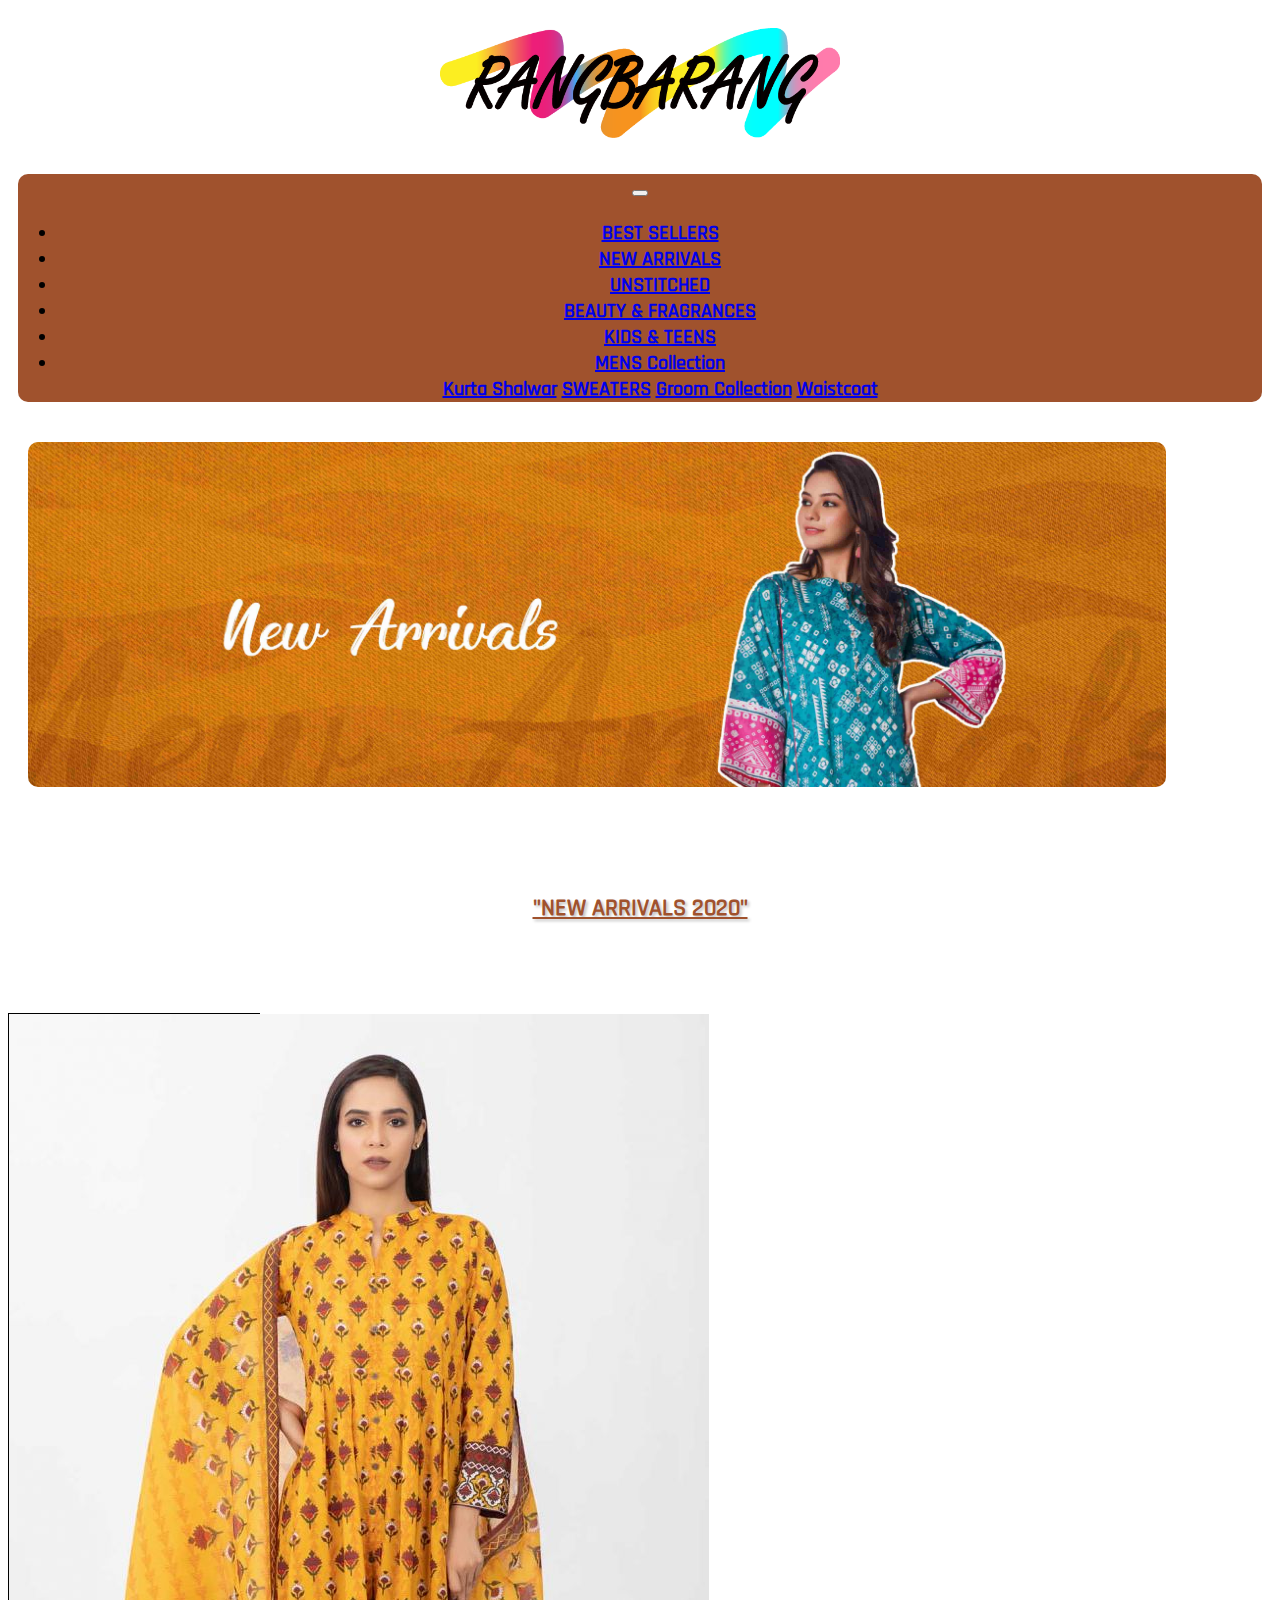
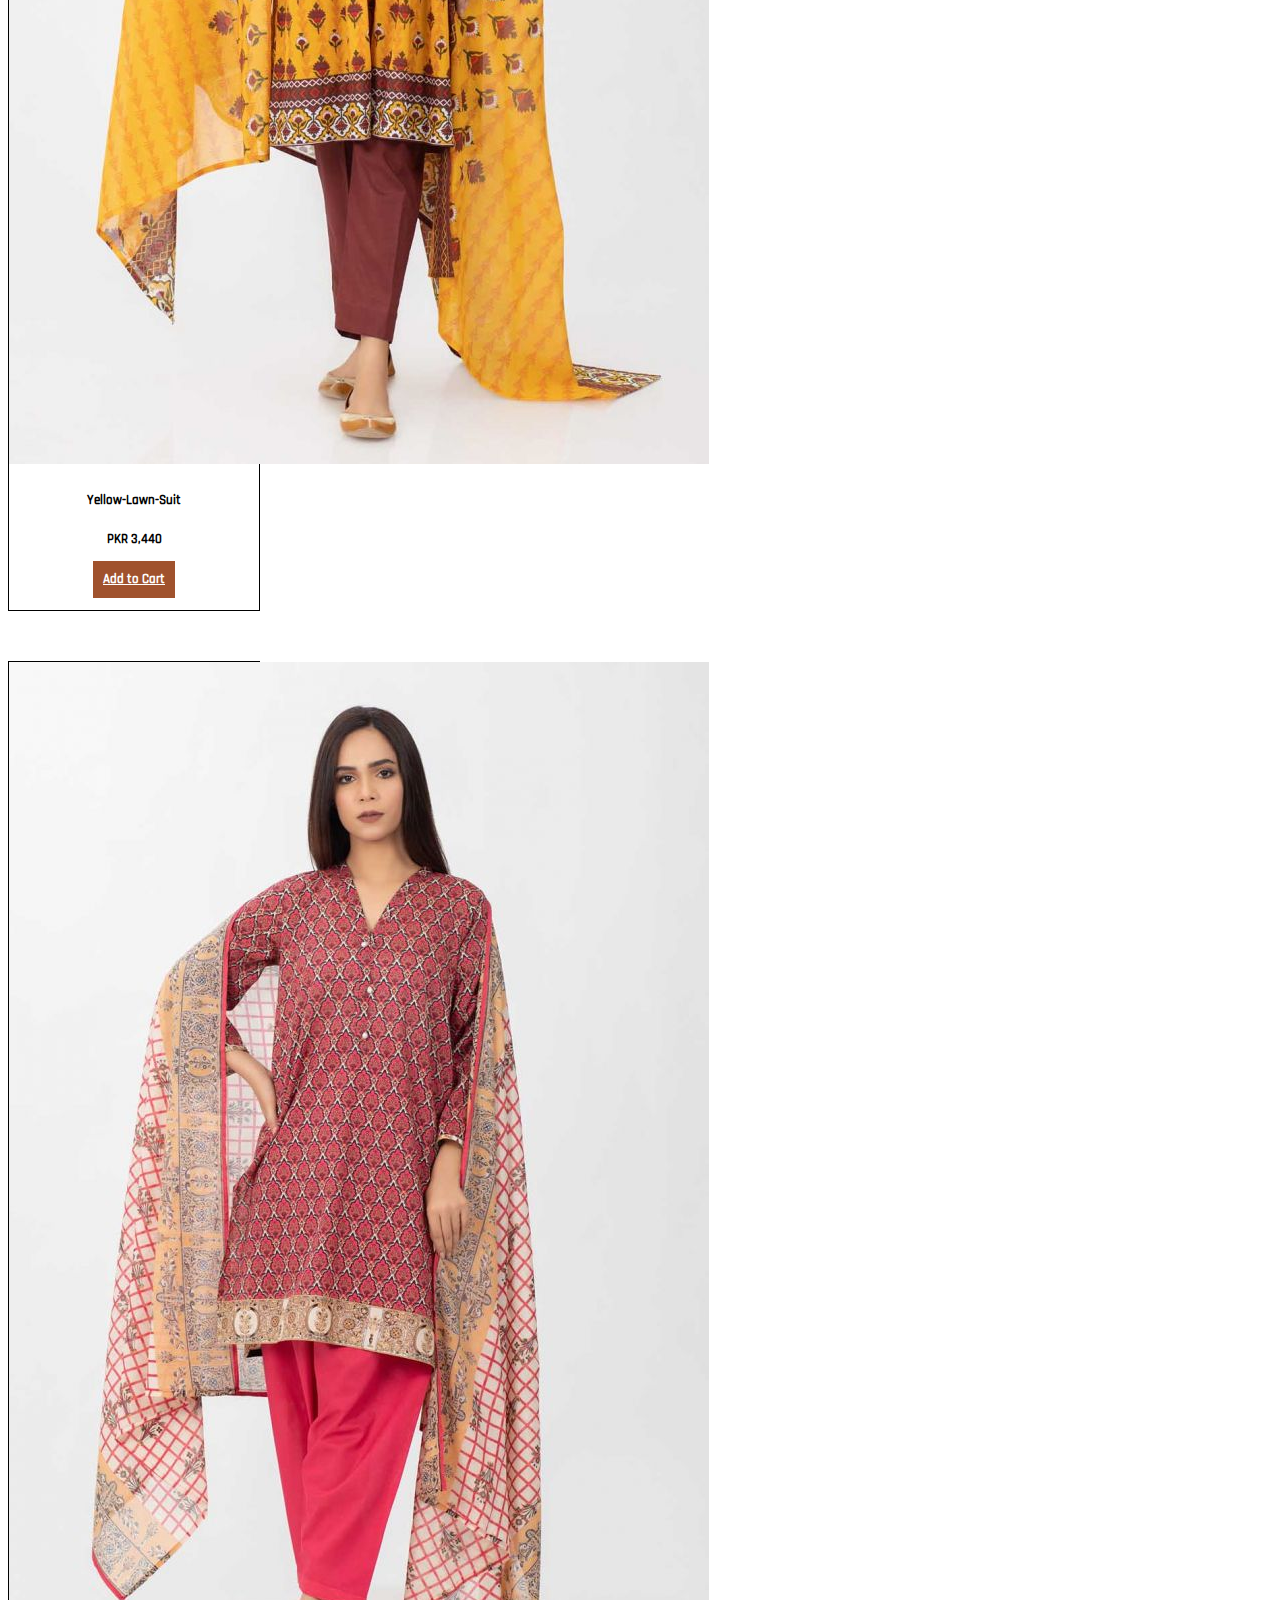
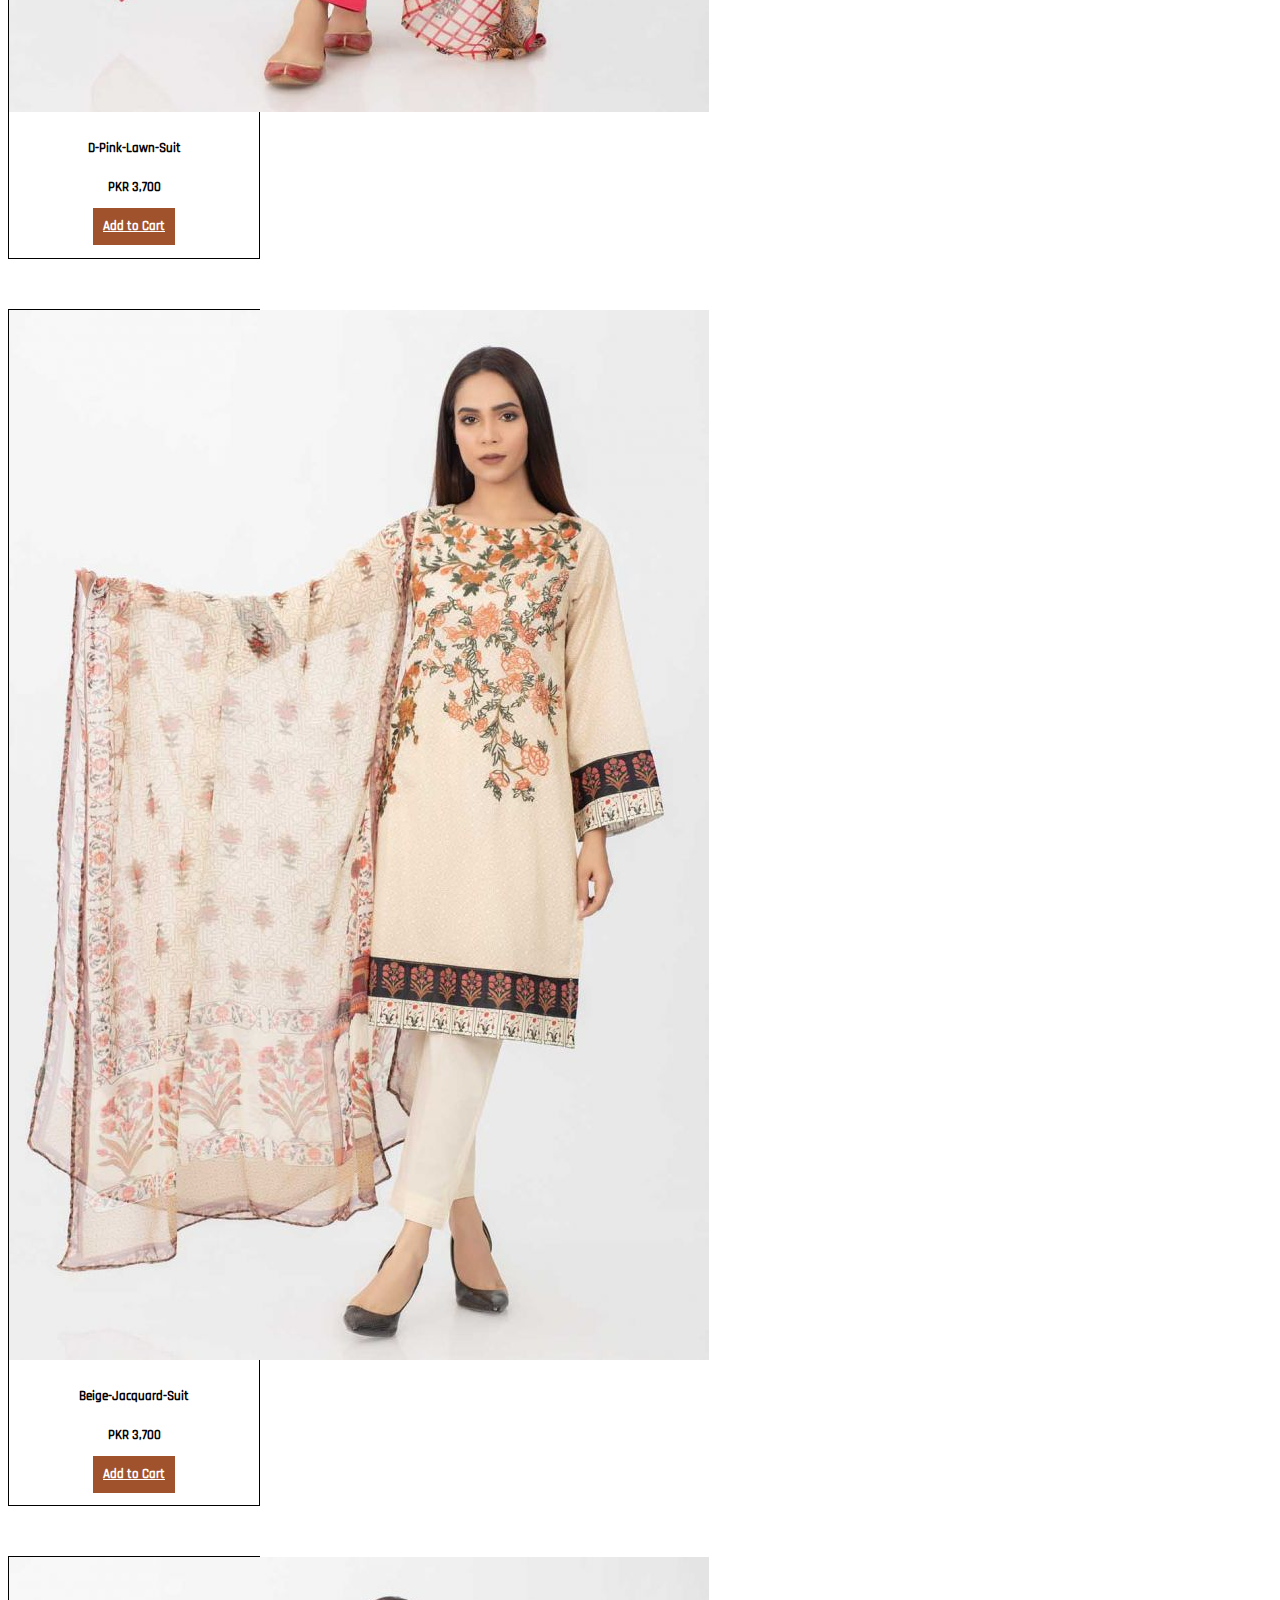
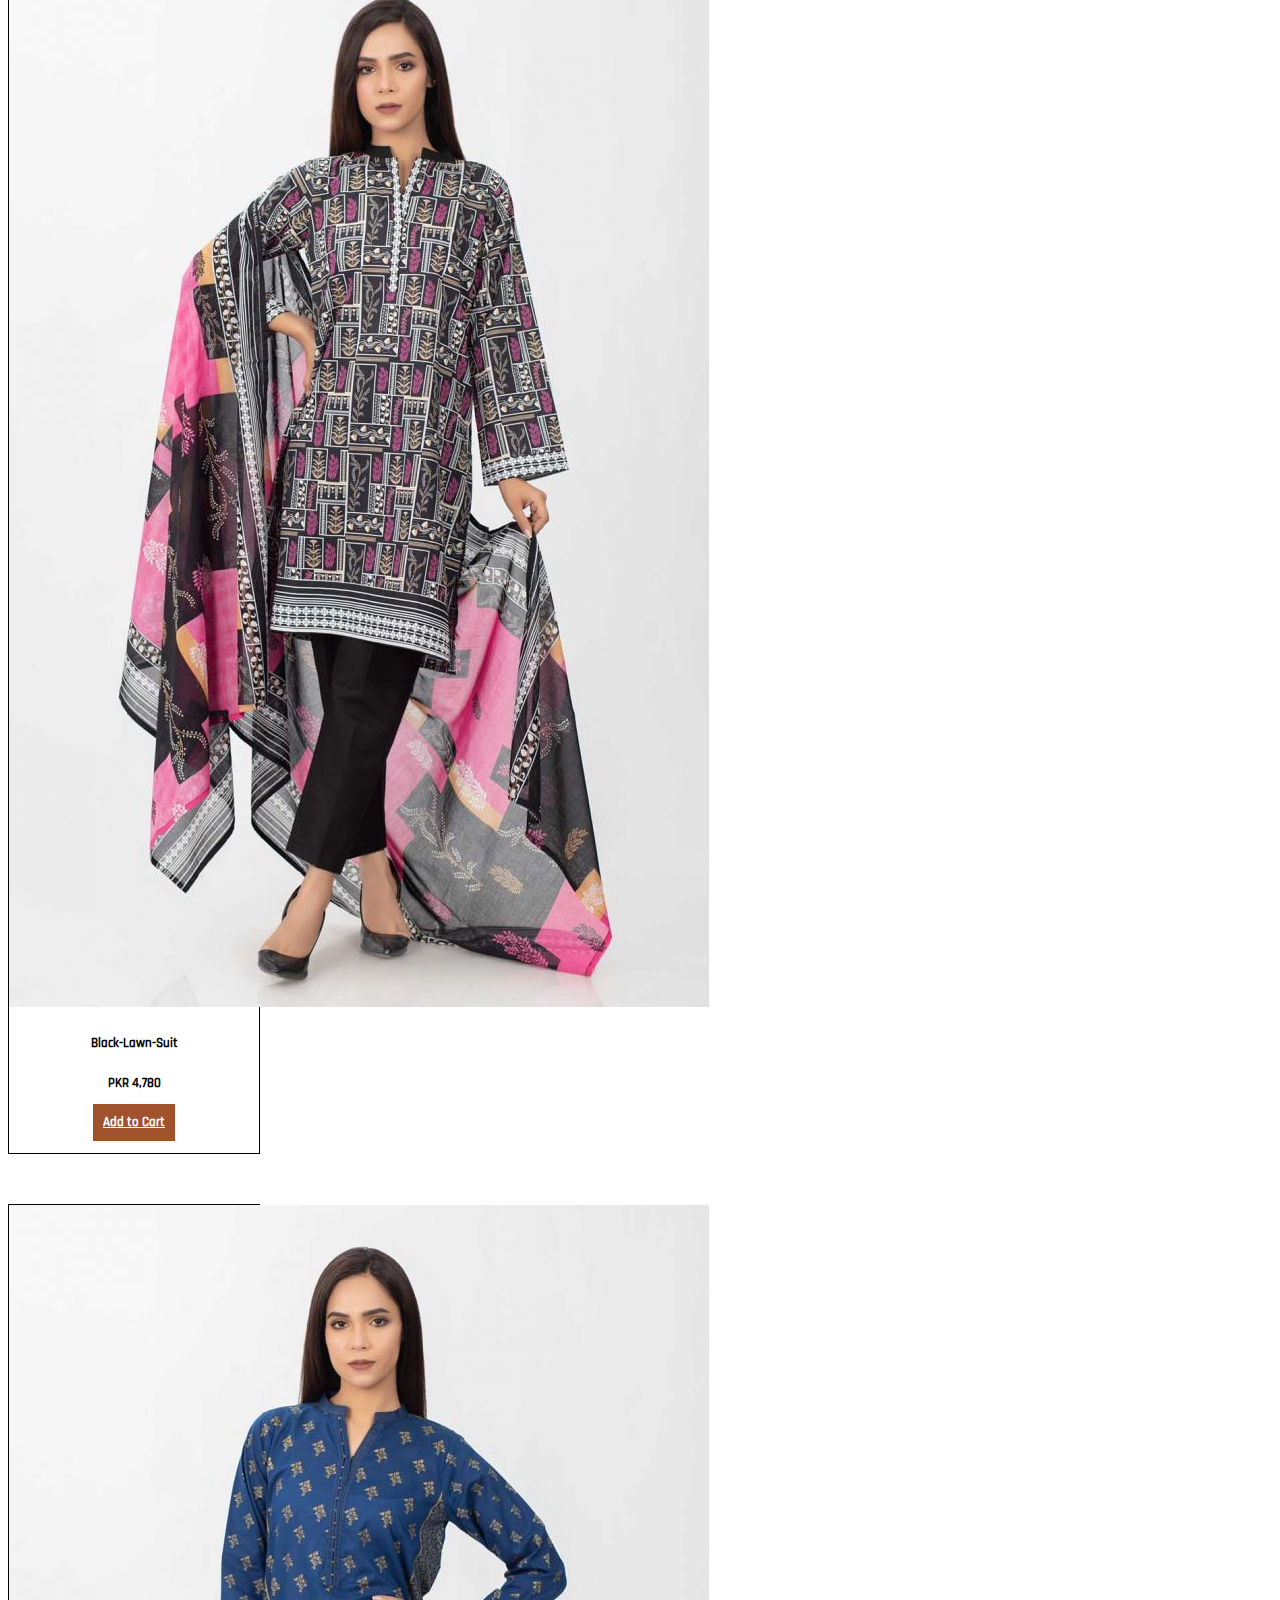
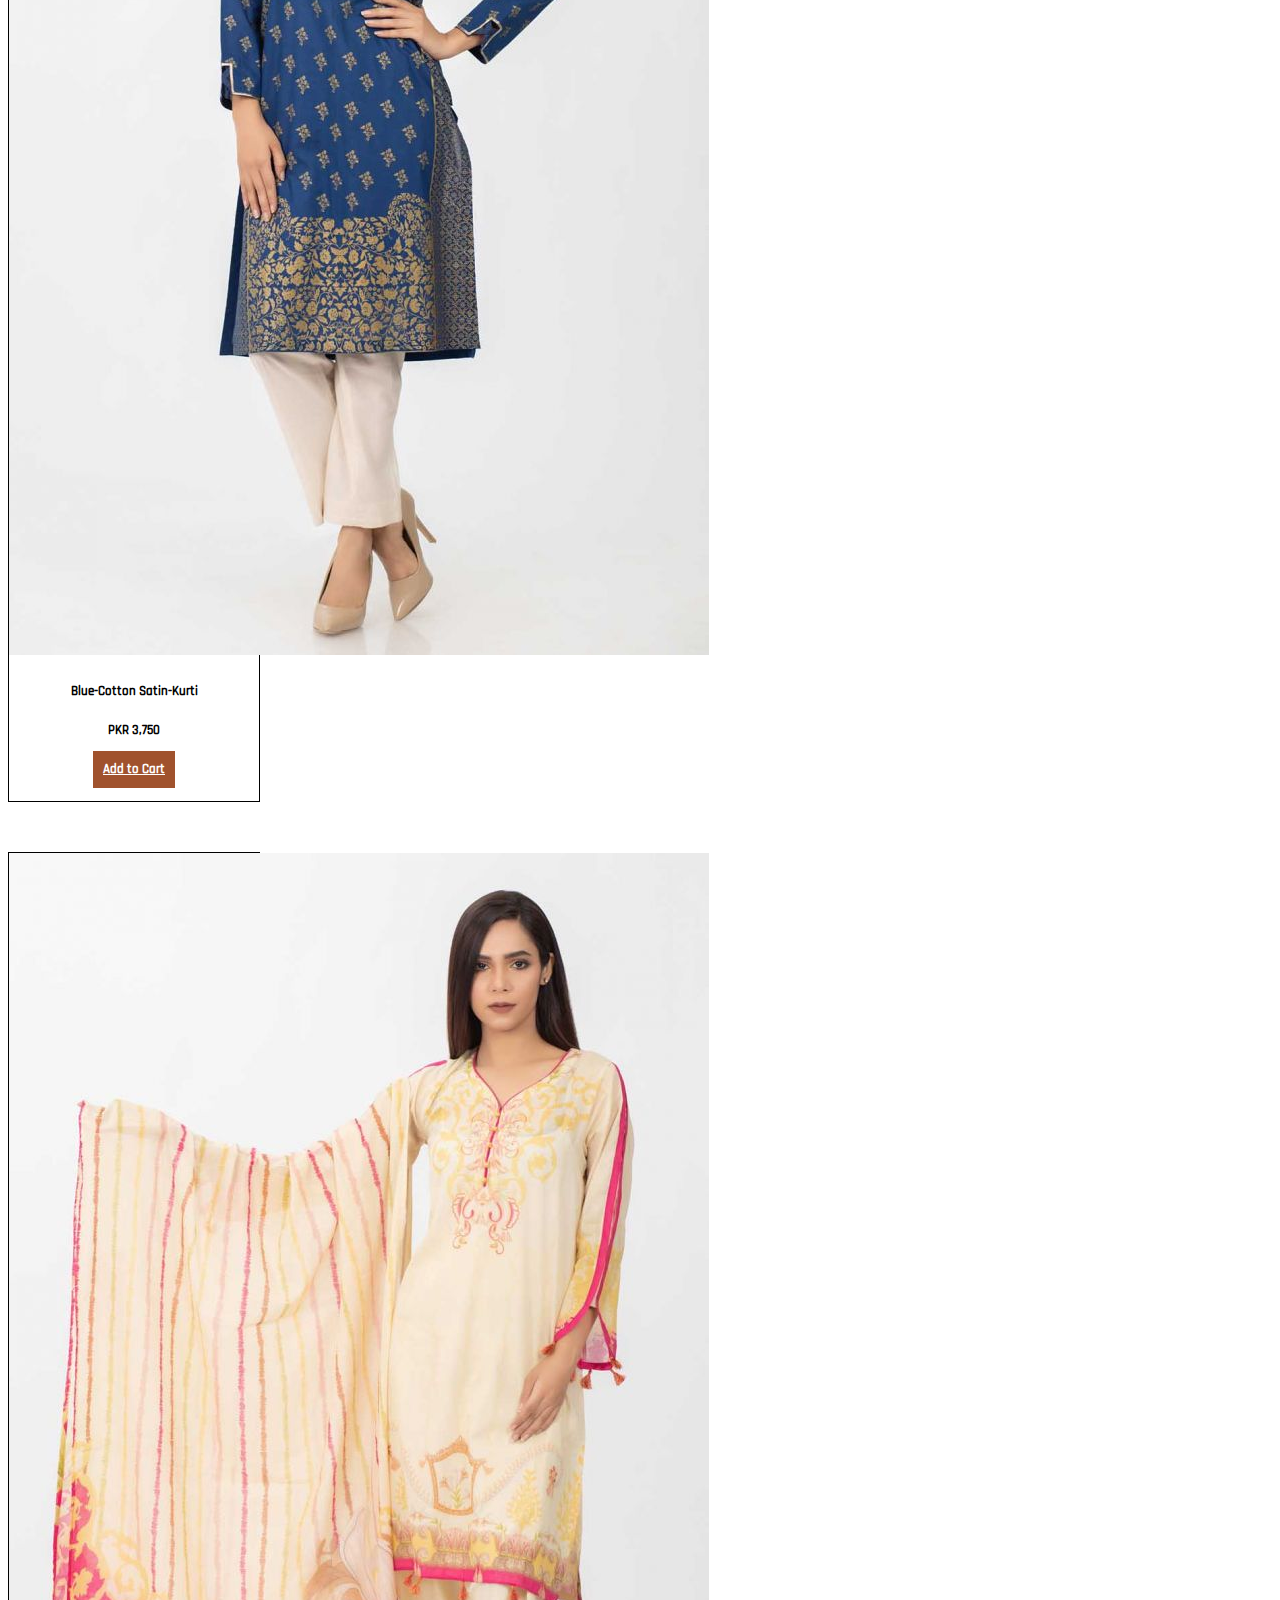
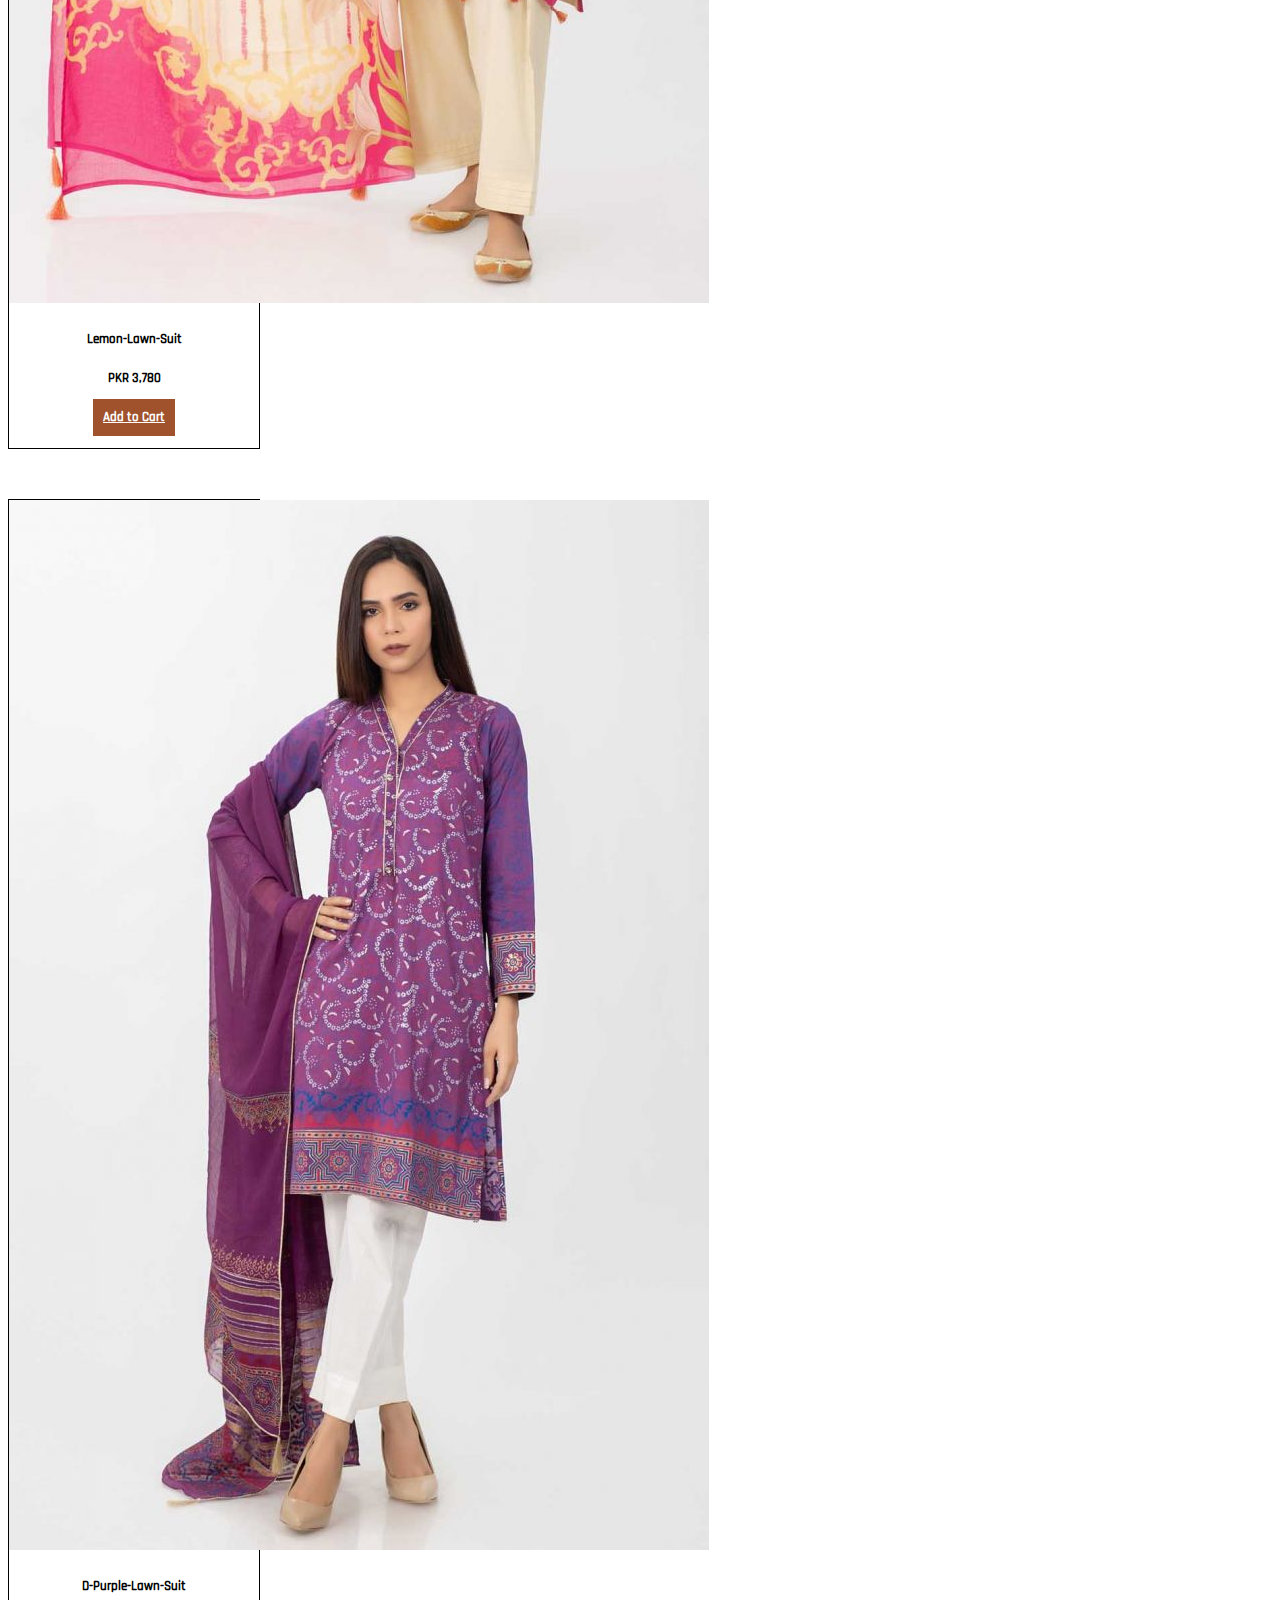
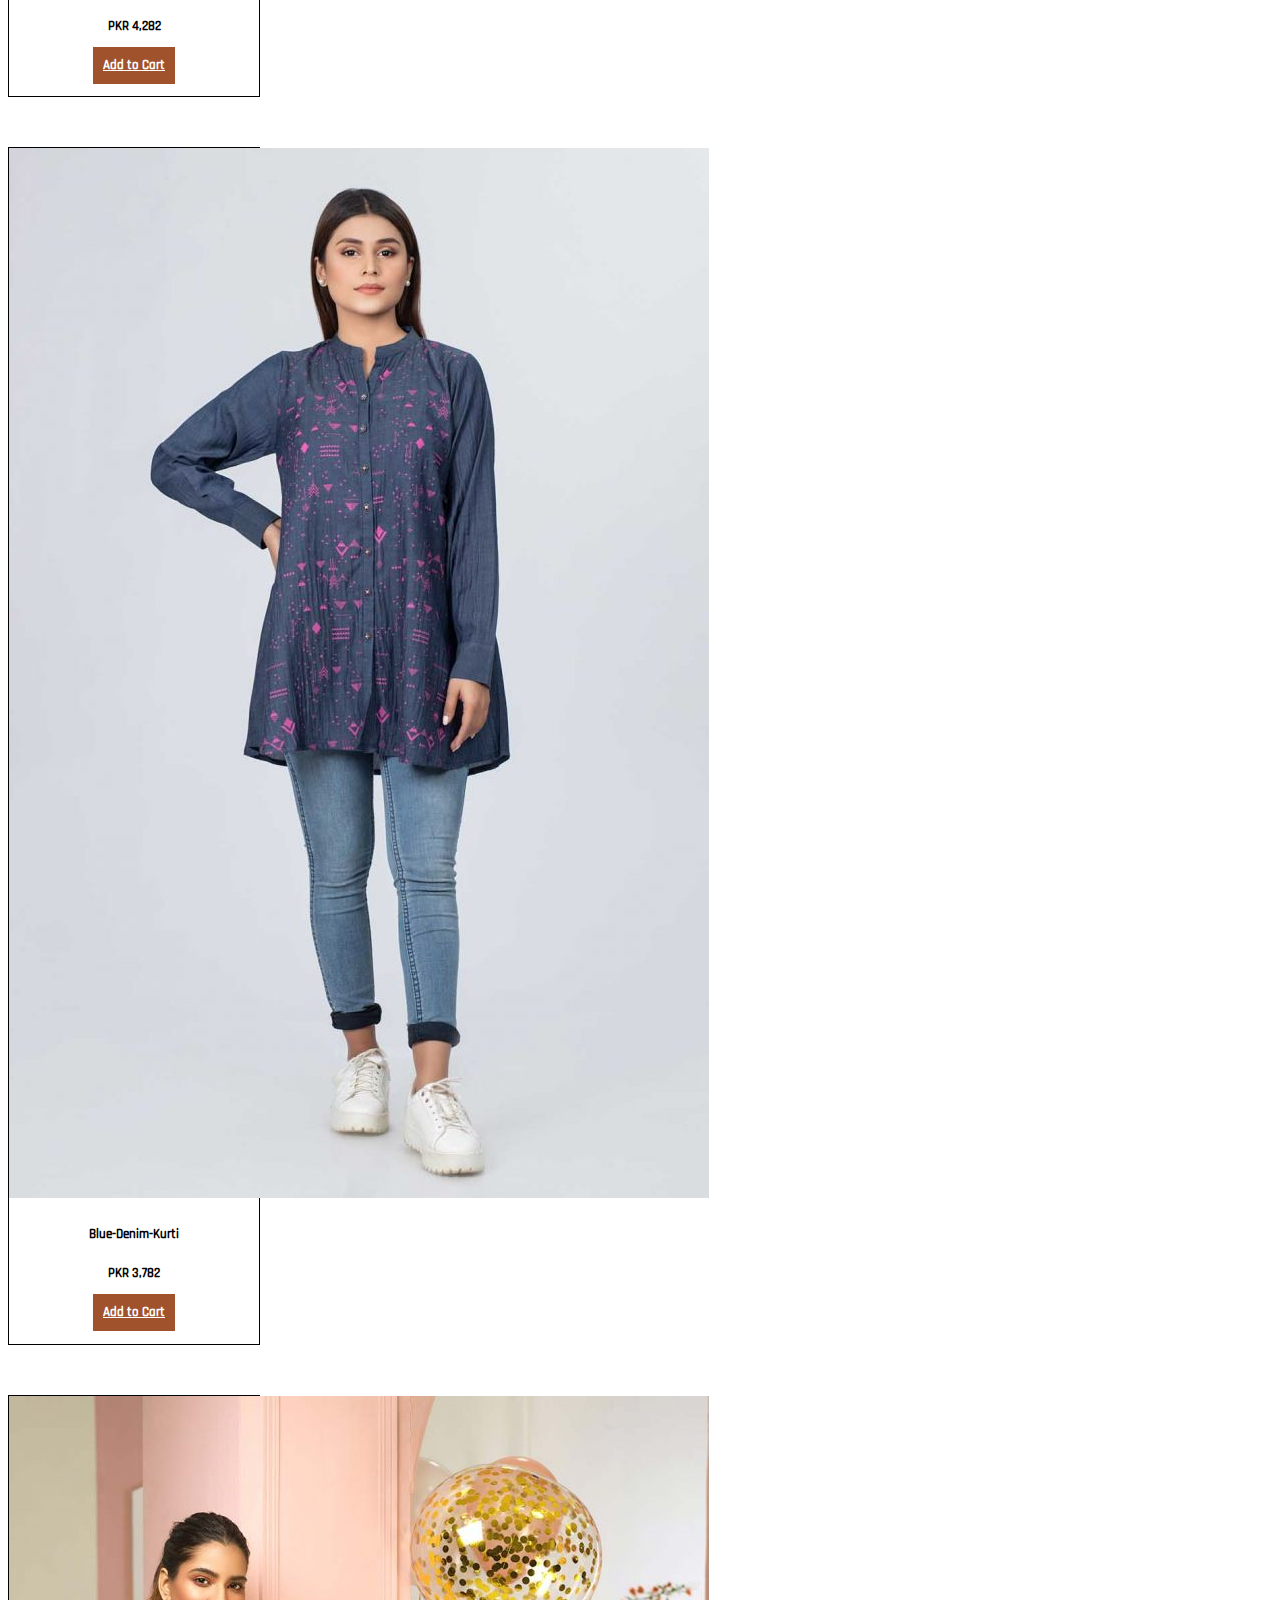
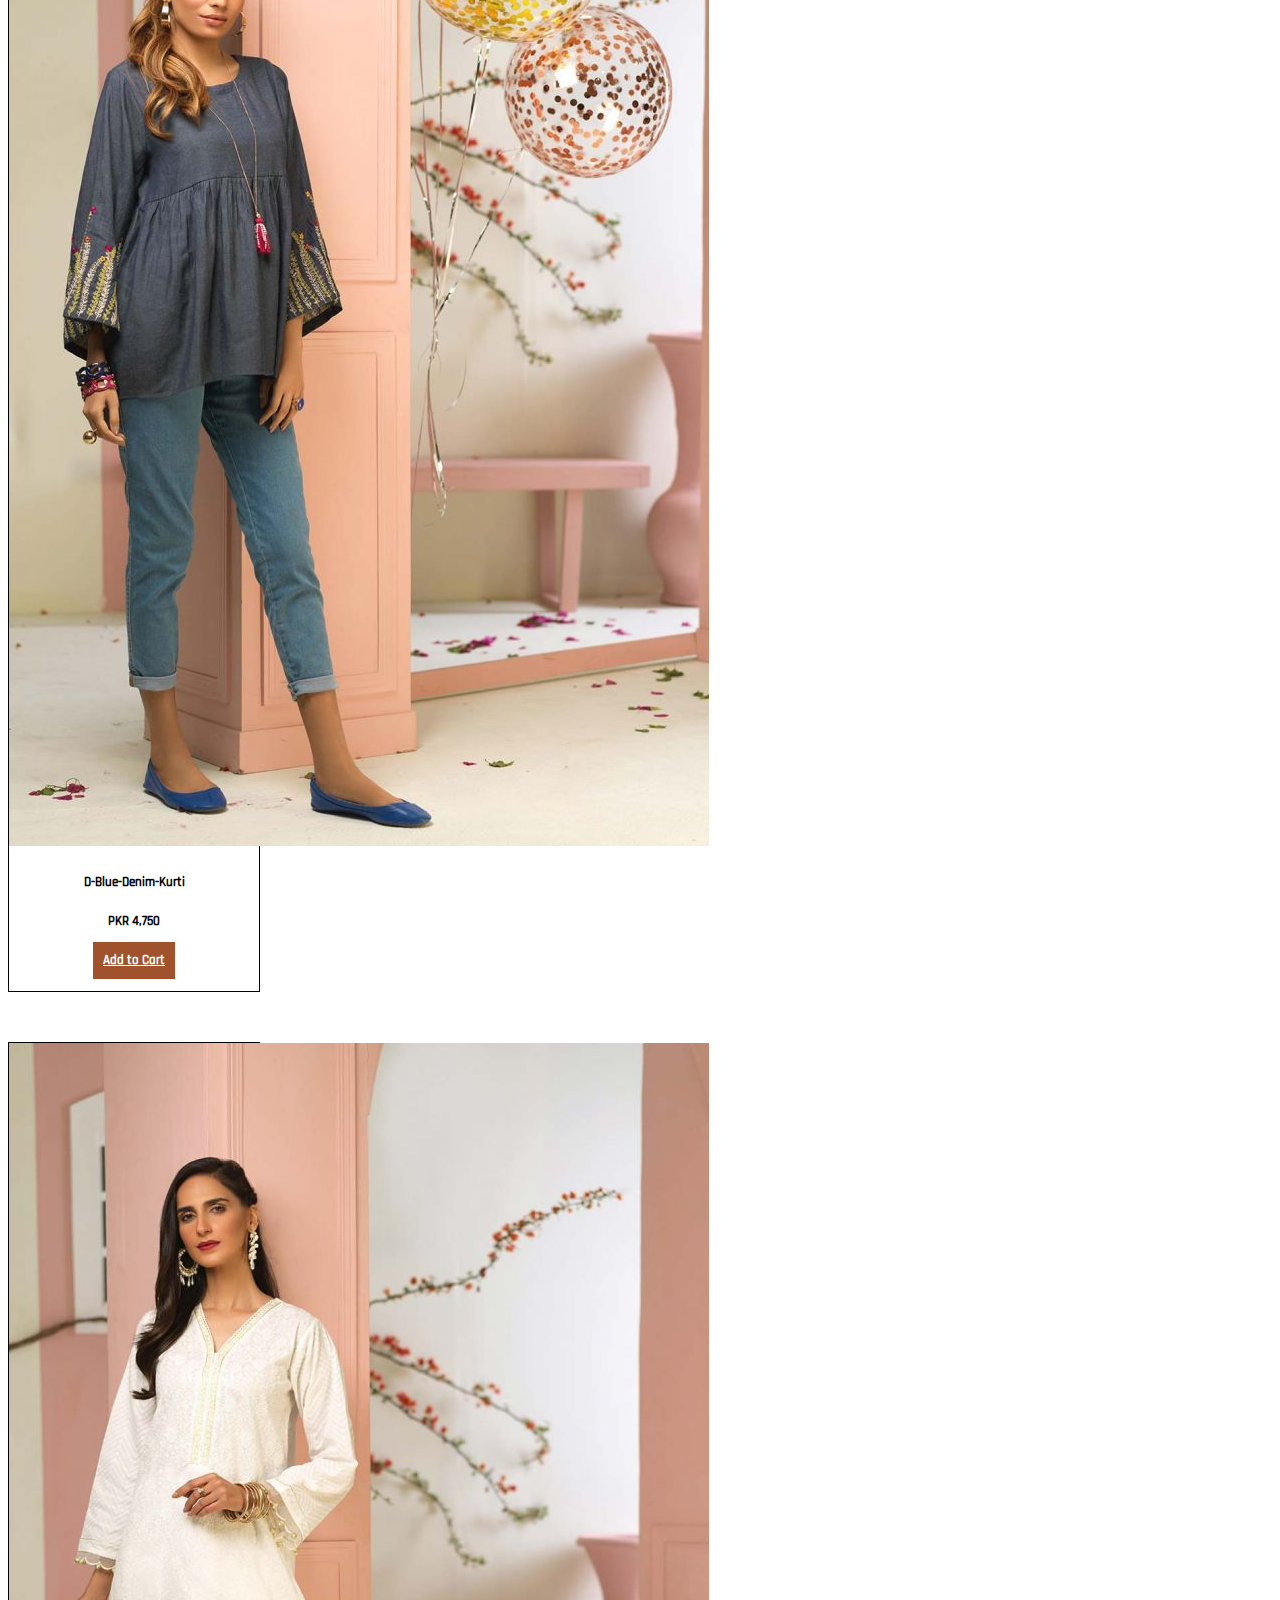
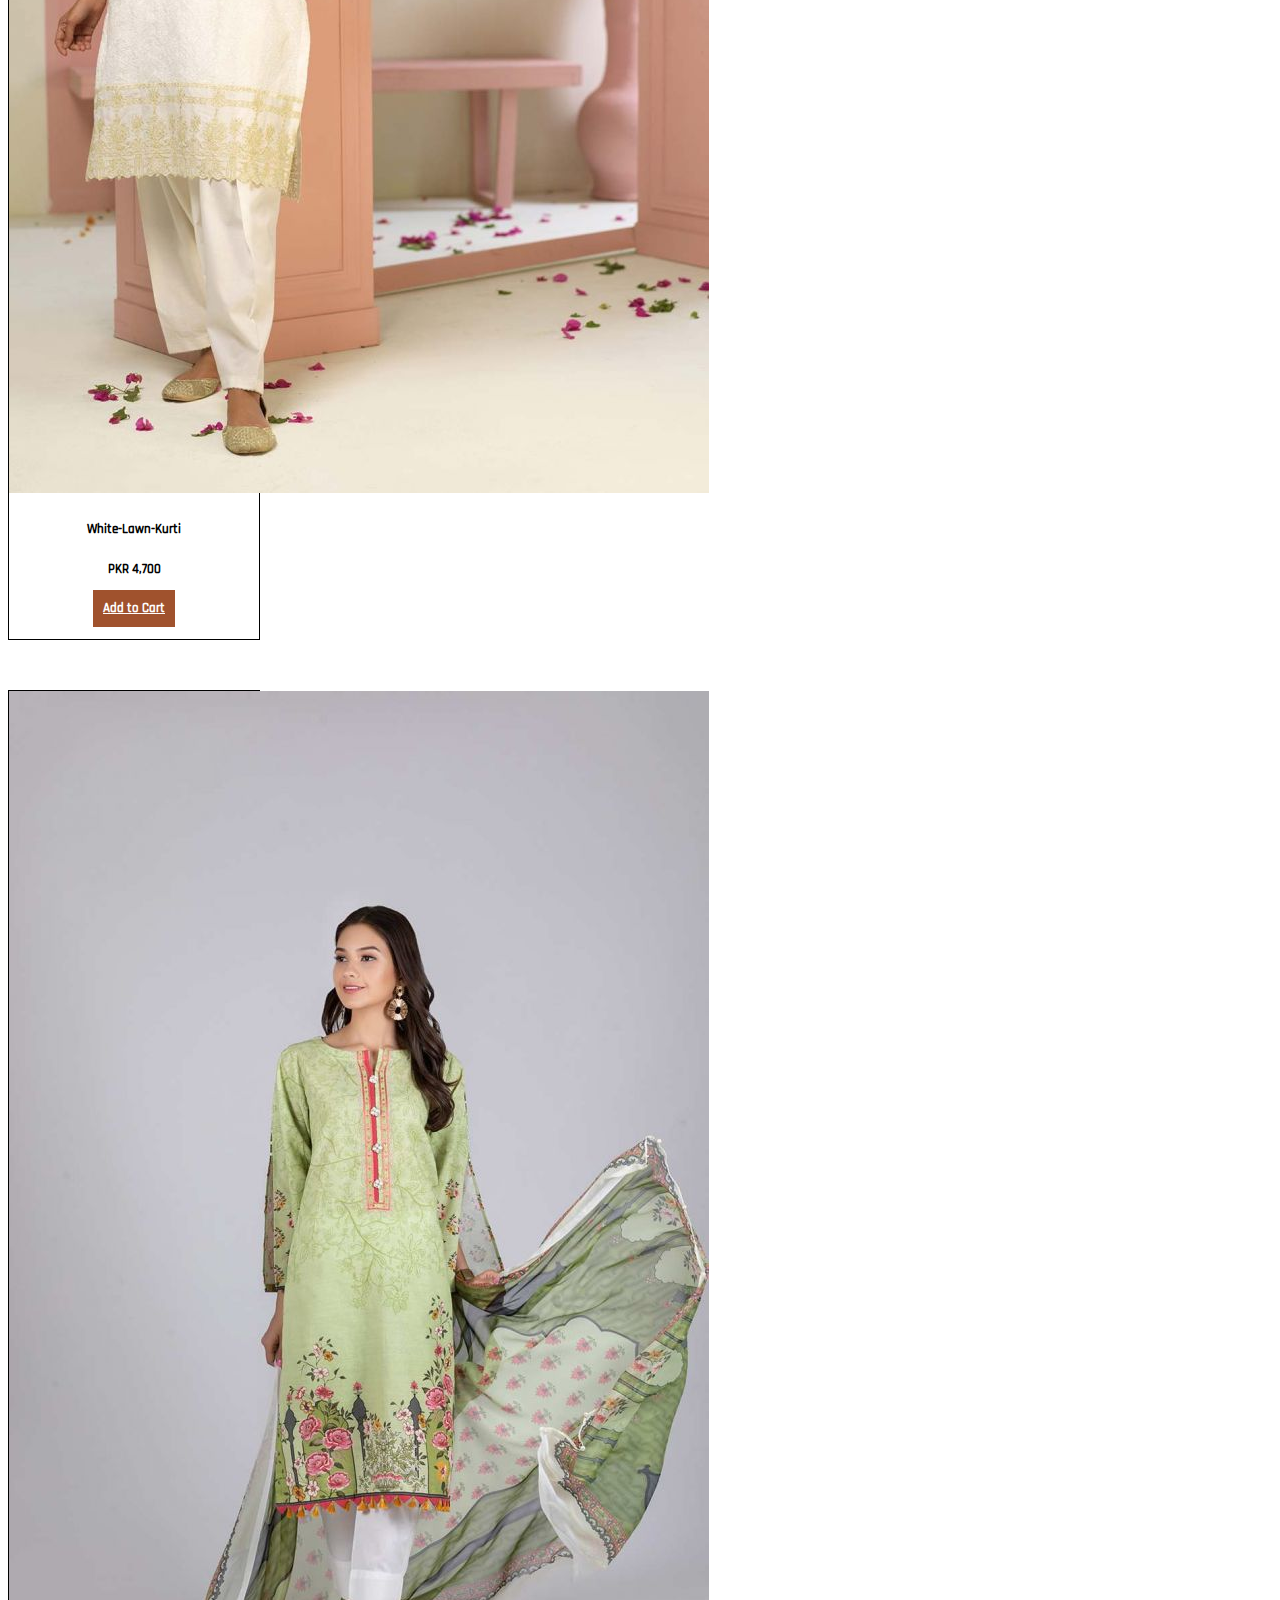
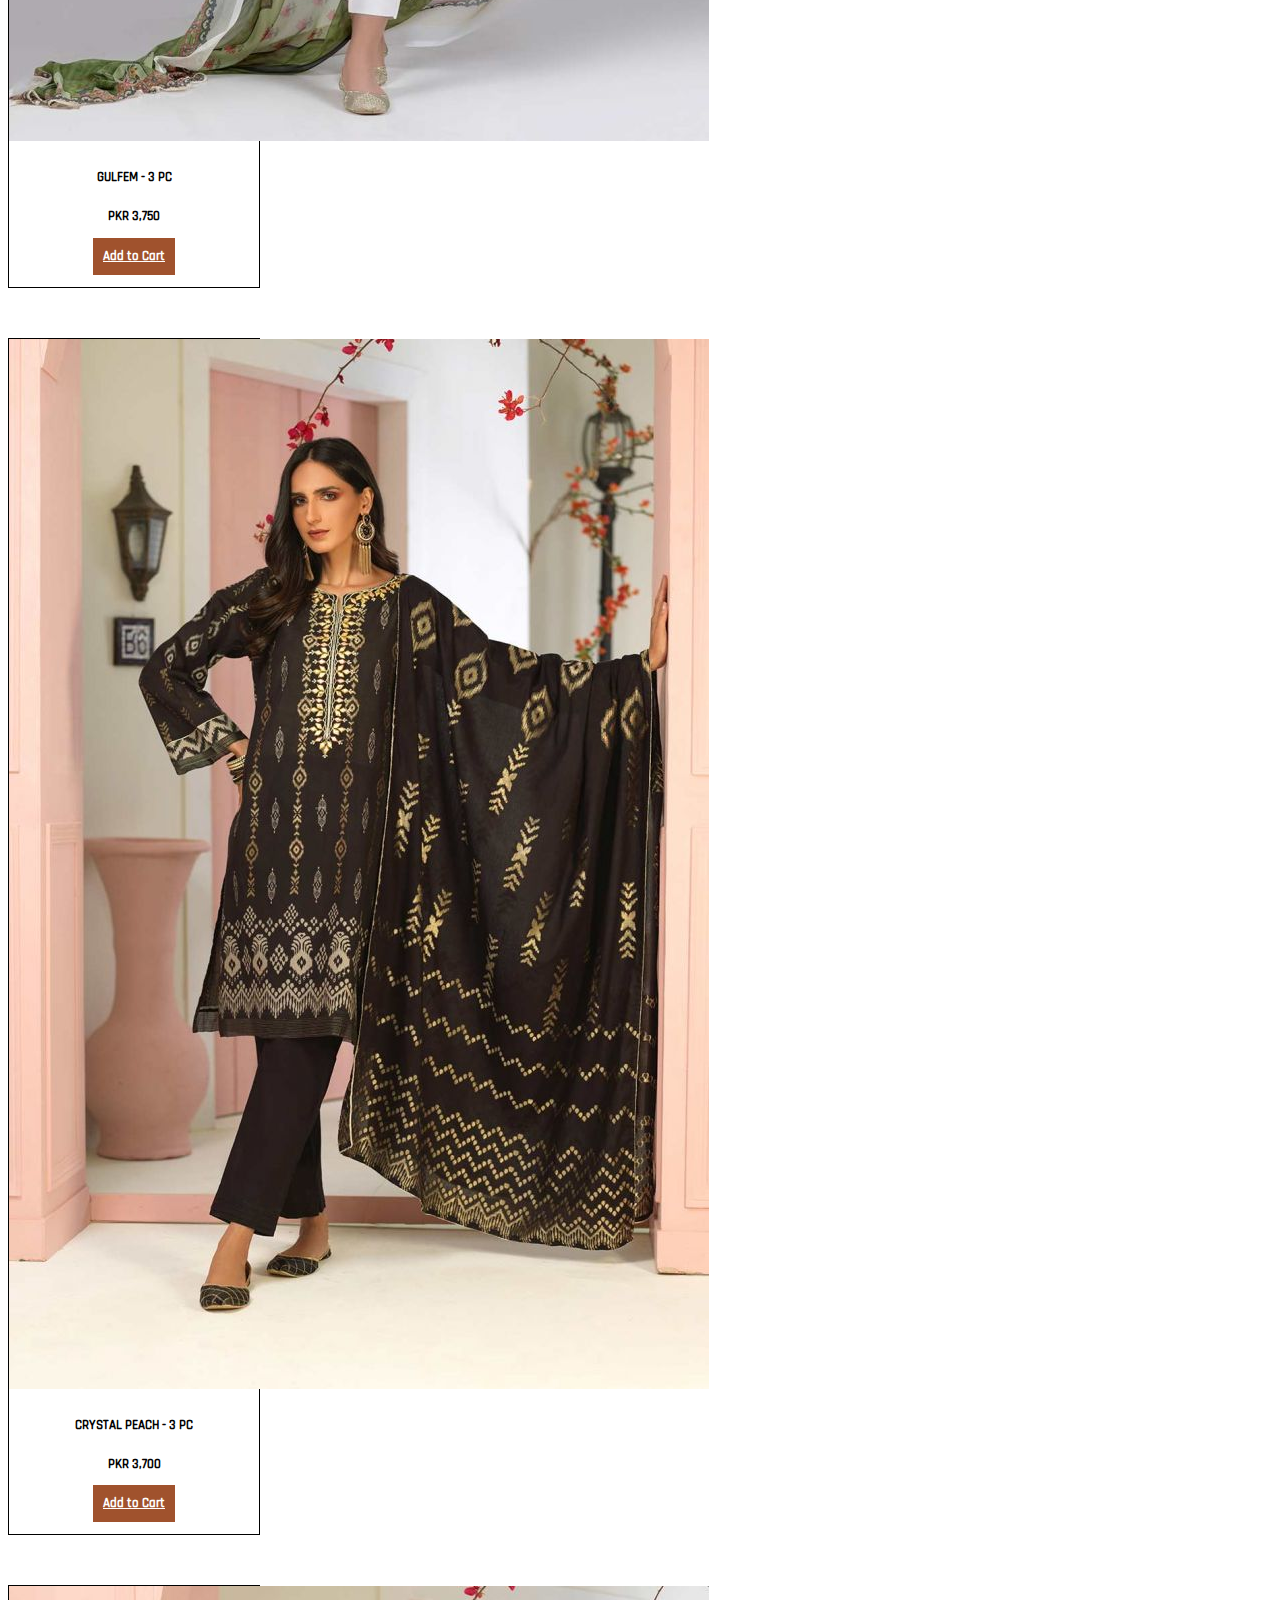
<file: newarrival.html>
<!DOCTYPE html>
<html lang="en">
<head>
    <meta charset="UTF-8">
    <meta name="viewport" content="width=device-width, initial-scale=1.0">
    <title>Document</title>
    <link rel="stylesheet" href="style.css">
    <link rel="stylesheet" href="https://cdnjs.cloudflare.com/ajax/libs/font-awesome/4.7.0/css/font-awesome.min.css">
    <link rel="stylesheet" href="https://stackpath.bootstrapcdn.com/bootstrap/4.5.0/css/bootstrap.min.css" integrity="sha384-9aIt2nRpC12Uk9gS9baDl411NQApFmC26EwAOH8WgZl5MYYxFfc+NcPb1dKGj7Sk" crossorigin="anonymous">
</head>
<body>
  <center><img class="a" src="images/SATRANGI5.png" alt=""></center>

  <nav class="navbar navbar-expand-lg navbar-dark">
    <a class="navbar-brand" href="#"></a>
    <button class="navbar-toggler" type="button" data-toggle="collapse" data-target="#navbarText" aria-controls="navbarText" aria-expanded="false" aria-label="Toggle navigation">
      <span class="navbar-toggler-icon"></span>
    </button>
    <div class="collapse navbar-collapse" id="navbarText">
      <ul class="navbar-nav mr-auto">
        <li class="nav-item active">
          <a class="nav-link" href="index.html">BEST SELLERS <span class="sr-only">(current)</span></a>
        </li>
        <li class="nav-item">
          <a class="nav-link" href="newarrival.html">
            NEW ARRIVALS</a>
        </li>
        <li class="nav-item">
          <a class="nav-link" href="unstitched.html">UNSTITCHED</a>
        </li>
    </li>
    <li class="nav-item">
      <a class="nav-link" href="BEAUTY & FRAGRANCES.html">BEAUTY & FRAGRANCES</a>
    </li>
        <li class="nav-item">
            <a class="nav-link" href="kids&teen.html">KIDS & TEENS
            </a>
            <li class="nav-item dropdown">
              <a class="nav-link dropdown-toggle" href="men.html" id="navbarDropdownMenuLink" role="button" data-toggle="dropdown" aria-haspopup="true" aria-expanded="false">
                MENS Collection
              </a>
              <div class="dropdown-menu" aria-labelledby="navbarDropdownMenuLink">
                <a class="dropdown-item" href="kurta.html">Kurta Shalwar</a>
                <a class="dropdown-item" href="sweaters.html">SWEATERS</a>
                <a class="dropdown-item" href="groom.html">Groom Collection</a>
                <a class="dropdown-item" href="west.html">Waistcoat</a>

              </div>
            </li>
          </li>
         
      </ul>
  </nav>
<div>
    <img class="image1" src="images/45.jpg" alt="">
</div>
<div class="c"> <h2>"NEW ARRIVALS 2020"</h2></div>
<div class="CATEGORIES">
  <div class="container">
     <div class="row">
      <div class="col-sm-6 col-md-6 col-lg-3"><div class="card" >
        <img src="images/51.jpg" class="card-img-top" alt="...">
        <div class="card-body">
          <h5 class="card-title">Yellow-Lawn-Suit</h5>
          <h5 class="card-text">PKR 3,440 <h5>
            <a href="foam.html" class="btn ">Add to Cart</a>

        </div>
      </div></div>
      <div class="col-sm-6 col-md-6 col-lg-3"><div class="card" >
        <img src="images/52.jpg" class="card-img-top" alt="...">
        <div class="card-body">
            <h5 class="card-title">D-Pink-Lawn-Suit</h5>
            <h5 class="card-text">PKR 3,700 <h5>
              <a href="foam.html" class="btn ">Add to Cart</a>
            </div>
      </div></div>
      <div class="col-sm-6 col-md-6 col-lg-3"><div class="card" >
        <img src="images/53.jpg" class="card-img-top" alt="...">
        <div class="card-body">
            <h5 class="card-title">Beige-Jacquard-Suit</h5>
            <h5 class="card-text">PKR 3,700 <h5>
              <a href="foam.html" class="btn ">Add to Cart</a>

        </div>
      </div></div>
      <div class="col-sm-6 col-md-6 col-lg-3"><div class="card" >
        <img src="images/54.jpg" class="card-img-top" alt="...">
        <div class="card-body">
            <h5 class="card-title">Black-Lawn-Suit</h5>
            <h5 class="card-text">PKR 4,780 <h5>
              <a href="foam.html" class="btn ">Add to Cart</a>
            </div>
      </div></div>
      <div class="container">
        <div class="row">
         <div class="col-sm-6 col-md-6 col-lg-3"><div class="card" >
           <img src="images/55.jpg" class="card-img-top" alt="...">
           <div class="card-body">
             <h5 class="card-title">Blue-Cotton Satin-Kurti</h5>
             <h5 class="card-text">PKR 3,750 <h5>
              <a href="foam.html" class="btn ">Add to Cart</a>

           </div>
         </div></div>
         <div class="col-sm-6 col-md-6 col-lg-3"><div class="card" >
           <img src="images/56.jpg" class="card-img-top" alt="...">
           <div class="card-body">
               <h5 class="card-title">Lemon-Lawn-Suit</h5>
               <h5 class="card-text">PKR 3,780 <h5>
                <a href="foam.html" class="btn ">Add to Cart</a>
              </div>
         </div></div>
         <div class="col-sm-6 col-md-6 col-lg-3"><div class="card" >
           <img src="images/57.jpg" class="card-img-top" alt="...">
           <div class="card-body">
               <h5 class="card-title">D-Purple-Lawn-Suit</h5>
               <h5 class="card-text">PKR 4,282 <h5>
                <a href="foam.html" class="btn ">Add to Cart</a>

           </div>
         </div></div>
         <div class="col-sm-6 col-md-6 col-lg-3"><div class="card" >
           <img src="images/59.jpg" class="card-img-top" alt="...">
           <div class="card-body">
               <h5 class="card-title">Blue-Denim-Kurti</h5>
               <h5 class="card-text">PKR 3,782 <h5> 
                <a href="foam.html" class="btn ">Add to Cart</a>

               </div>
         </div></div>
         <div></div>
         <div class="container">
            <div class="row">
             <div class="col-sm-6 col-md-6 col-lg-3"><div class="card" >
               <img src="images/60.jpg" class="card-img-top" alt="...">
               <div class="card-body">
                 <h5 class="card-title">D-Blue-Denim-Kurti</h5>
                 <h5 class="card-text">PKR 4,750 <h5>
                  <a href="foam.html" class="btn ">Add to Cart</a>

               </div>
             </div></div>
             <div class="col-sm-6 col-md-6 col-lg-3"><div class="card" >
               <img src="images/61.jpg" class="card-img-top" alt="...">
               <div class="card-body">
                   <h5 class="card-title">White-Lawn-Kurti</h5>
                   <h5 class="card-text">PKR 4,700 <h5> 
                    <a href="foam.html" class="btn ">Add to Cart</a>

                   </div>
             </div></div>
             <div class="col-sm-6 col-md-6 col-lg-3"><div class="card" >
               <img src="images/62.jpg" class="card-img-top" alt="...">
               <div class="card-body">
                   <h5 class="card-title">GULFEM - 3 PC</h5>
                   <h5 class="card-text">PKR 3,750 <h5>
                    <a href="foam.html" class="btn ">Add to Cart</a>

               </div>
             </div></div>
             <div class="col-sm-6 col-md-6 col-lg-3"><div class="card" >
               <img src="images/63.jpg" class="card-img-top" alt="...">
               <div class="card-body">
                   <h5 class="card-title">CRYSTAL PEACH - 3 PC</h5>
                   <h5 class="card-text">PKR 3,700 <h5> 
                    <a href="foam.html" class="btn ">Add to Cart</a>

                   </div>
             </div></div>
             <div class="container">
                <div class="row">
                 <div class="col-sm-6 col-md-6 col-lg-3"><div class="card" >
                   <img src="images/64.jpg" class="card-img-top" alt="...">
                   <div class="card-body">
                     <h5 class="card-title">Beige-Dobby-Suit</h5>
                     <h5 class="card-text">PKR 3,400 <h5>
                      <a href="foam.html" class="btn ">Add to Cart</a>

                   </div>
                 </div></div>
                 <div class="col-sm-6 col-md-6 col-lg-3"><div class="card" >
                   <img src="images/65.jpg" class="card-img-top" alt="...">
                   <div class="card-body">
                       <h5 class="card-title">St-Gray-Lawn-Kurti</h5>
                       <h5 class="card-text">PKR 4,782 <h5> 
                        <a href="foam.html" class="btn ">Add to Cart</a>

                       </div>
                 </div></div>
                 <div class="col-sm-6 col-md-6 col-lg-3"><div class="card" >
                   <img src="images/66.jpg" class="card-img-top" alt="...">
                   <div class="card-body">
                       <h5 class="card-title">Pink-Lawn-Kurti</h5>
                       <h5 class="card-text">PKR 4,750 <h5>
                        <a href="foam.html" class="btn ">Add to Cart</a>

                   </div>
                 </div></div>
                 <div class="col-sm-6 col-md-6 col-lg-3"><div class="card" >
                   <img src="images/67.jpg" class="card-img-top" alt="...">
                   <div class="card-body">
                       <h5 class="card-title">Maroon-Cotton Satin-Kurti</h5>
                       <h5 class="card-text">PKR 3,850 <h5>
                        <a href="foam.html" class="btn ">Add to Cart</a>
                      </div>
                 </div></div>
                 <div class="container">
                    <div class="row">
                     <div class="col-sm-6 col-md-6 col-lg-3"><div class="card" >
                       <img src="images/71.jpg" class="card-img-top" alt="...">
                       <div class="card-body">
                         <h5 class="card-title">Lemon-Lawn-Suit</h5>
                         <h5 class="card-text">PKR 4,700 <h5>
                          <a href="foam.html" class="btn ">Add to Cart</a>

                       </div>
                     </div></div>
                     <div class="col-sm-6 col-md-6 col-lg-3"><div class="card" >
                       <img src="images/72.jpg" class="card-img-top" alt="...">
                       <div class="card-body">
                           <h5 class="card-title">Beige-Lawn-Suit</h5>
                           <h5 class="card-text">PKR 4,700 <h5>
                            <a href="foam.html" class="btn ">Add to Cart</a>
                          </div>
                     </div></div>
                     <div class="col-sm-6 col-md-6 col-lg-3"><div class="card" >
                       <img src="images/73.jpg" class="card-img-top" alt="...">
                       <div class="card-body">
                           <h5 class="card-title">Blue-Lawn-Suit</h5>
                           <h5 class="card-text">PKR 3,270 <h5>
                            <a href="foam.html" class="btn ">Add to Cart</a>

                       </div>
                     </div></div>
                     <div class="col-sm-6 col-md-6 col-lg-3"><div class="card" >
                       <img src="images/74.jpg" class="card-img-top" alt="...">
                       <div class="card-body">
                           <h5 class="card-title">Brown-Lawn-Kurti</h5>
                           <h5 class="card-text">PKR 3,380 <h5> 
                            <a href="foam.html" class="btn ">Add to Cart</a>

                           </div>
                     </div></div>
                     <div class="container">
                        <div class="row">
                         <div class="col-sm-6 col-md-6 col-lg-3"><div class="card" >
                           <img src="images/75.jpg" class="card-img-top" alt="...">
                           <div class="card-body">
                             <h5 class="card-title">GARDEN GLADE - 3 PC</h5>
                             <h5 class="card-text">PKR 4,782 <h5>
                              <a href="foam.html" class="btn ">Add to Cart</a>

                           </div>
                         </div></div>
                         <div class="col-sm-6 col-md-6 col-lg-3"><div class="card" >
                           <img src="images/76.jpg" class="card-img-top" alt="...">
                           <div class="card-body">
                               <h5 class="card-title">STORY - 3 PC</h5>
                               <h5 class="card-text">PKR 4,380 <h5>
                                <a href="foam.html" class="btn ">Add to Cart</a>

                              

                                  </div>
                         </div></div>
                         <div class="col-sm-6 col-md-6 col-lg-3"><div class="card" >
                           <img src="images/77.jpg" class="card-img-top" alt="...">
                           <div class="card-body">
                               <h5 class="card-title">SAFFRON - 3 PC</h5>
                               <h5 class="card-text">PKR 4,280 <h5>
                                <a href="foam.html" class="btn ">Add to Cart</a>

                           </div>
                         </div></div>
                         <div class="col-sm-6 col-md-6 col-lg-3"><div class="card" >
                           <img src="images/78.jpg" class="card-img-top" alt="...">
                           <div class="card-body">
                               <h5 class="card-title">GARDEN DM -3 PC</h5>
                               <h5 class="card-text">PKR 4,782 <h5> 
                                <a href="foam.html" class="btn ">Add to Cart</a>

                               </div>
                         </div></div>
</div>
  <!-- Footer Links -->
  <div class="container1 text-center  text-md-left mt-5">

    <!-- Grid row -->
    <div class="row mt-3">

      <!-- Grid column -->
      <div class="col-md-3 col-lg-4 col-xl-3 mx-auto mb-4">

        <!-- Content -->
        <h6 class="text-uppercase font-weight-bold">BONANZA SATRANGI</h6>
        <hr class="deep-purple accent-2 mb-4 mt-0 d-inline-block mx-auto" style="width: 60px;">
        <p>
          With over 80+ outlets across Pakistan, Bonanza stands as an enormous textile giant today. 
          The umbrella brand is now clearly divided into two: Bonanza – Men's Formal Clothing, 
          Knits, and Ethnic Wear; and Satrangi
      </p>

      </div>
      <!-- Grid column -->

      <!-- Grid column -->
      <div class="col-md-2 col-lg-2 col-xl-2 mx-auto mb-4">

        <!-- Links -->
        <h6 class="text-uppercase font-weight-bold">Products</h6>
        <hr class="deep-purple accent-2 mb-4 mt-0 d-inline-block mx-auto" style="width: 60px;">
        <p>
          <a href="unstitched.html">Unstitched</a>
        </p>
        <p>
          <a href="kurta.html">Mens Collections</a>
        </p>
        <p>
          <a href="kids&teen.html">KIds and Teens</a>
        </p>
        <p>
          <a href="BEAUTY & FRAGRANCES.html">Bueaty And Fragrance</a>
        </p>

      </div>
      <!-- Grid column -->

      <!-- Grid column -->
      <div class="col-md-3 col-lg-2 col-xl-2 mx-auto mb-4">

        <!-- Links -->
        <h6 class="text-uppercase font-weight-bold">Useful links</h6>
        <hr class="deep-purple accent-2 mb-4 mt-0 d-inline-block mx-auto" style="width: 60px;">
        <p>
          <a href="#!">Your Account</a>
        </p>
        <p>
          <a href="#!">Become an Affiliate</a>
        </p>
        <p>
          <a href="#!">Shipping Rates</a>
        </p>
        <p>
          <a href="#!">Help</a>
        </p>

      </div>
      <!-- Grid column -->

      <!-- Grid column -->
      <div class="col-md-4 col-lg-3 col-xl-3 mx-auto mb-md-0 mb-4">

        <!-- Links -->
        <h6 class="text-uppercase font-weight-bold">Contact</h6>
        <hr class="deep-purple accent-2 mb-4 mt-0 d-inline-block mx-auto" style="width: 60px;">
        <p>
           Karachi,Pakistan </p>
        <p>
          info@example.com</p>
        <p>
         + 92 234 567 88</p>
        <p>
          + 92 234 567 89</p>

      </div>
      <!-- Grid column -->

    </div>
    <!-- Grid row -->

  </div>
  <!-- Footer Links -->

  <!-- Copyright -->
  <div class="footer-copyright text-center py-3">© 2020 Copyright:
    <a href="https://mdbootstrap.com/"> Bonanza.satrangi</a>
  </div>
  <!-- Copyright -->

</footer>
<!-- Footer -->
 




<script src="https://code.jquery.com/jquery-3.5.1.slim.min.js" integrity="sha384-DfXdz2htPH0lsSSs5nCTpuj/zy4C+OGpamoFVy38MVBnE+IbbVYUew+OrCXaRkfj" crossorigin="anonymous"></script>
<script src="https://cdn.jsdelivr.net/npm/popper.js@1.16.0/dist/umd/popper.min.js" integrity="sha384-Q6E9RHvbIyZFJoft+2mJbHaEWldlvI9IOYy5n3zV9zzTtmI3UksdQRVvoxMfooAo" crossorigin="anonymous"></script>
<script src="https://stackpath.bootstrapcdn.com/bootstrap/4.5.0/js/bootstrap.min.js" integrity="sha384-OgVRvuATP1z7JjHLkuOU7Xw704+h835Lr+6QL9UvYjZE3Ipu6Tp75j7Bh/kR0JKI" crossorigin="anonymous"></script>
</body>
</html>
</file>
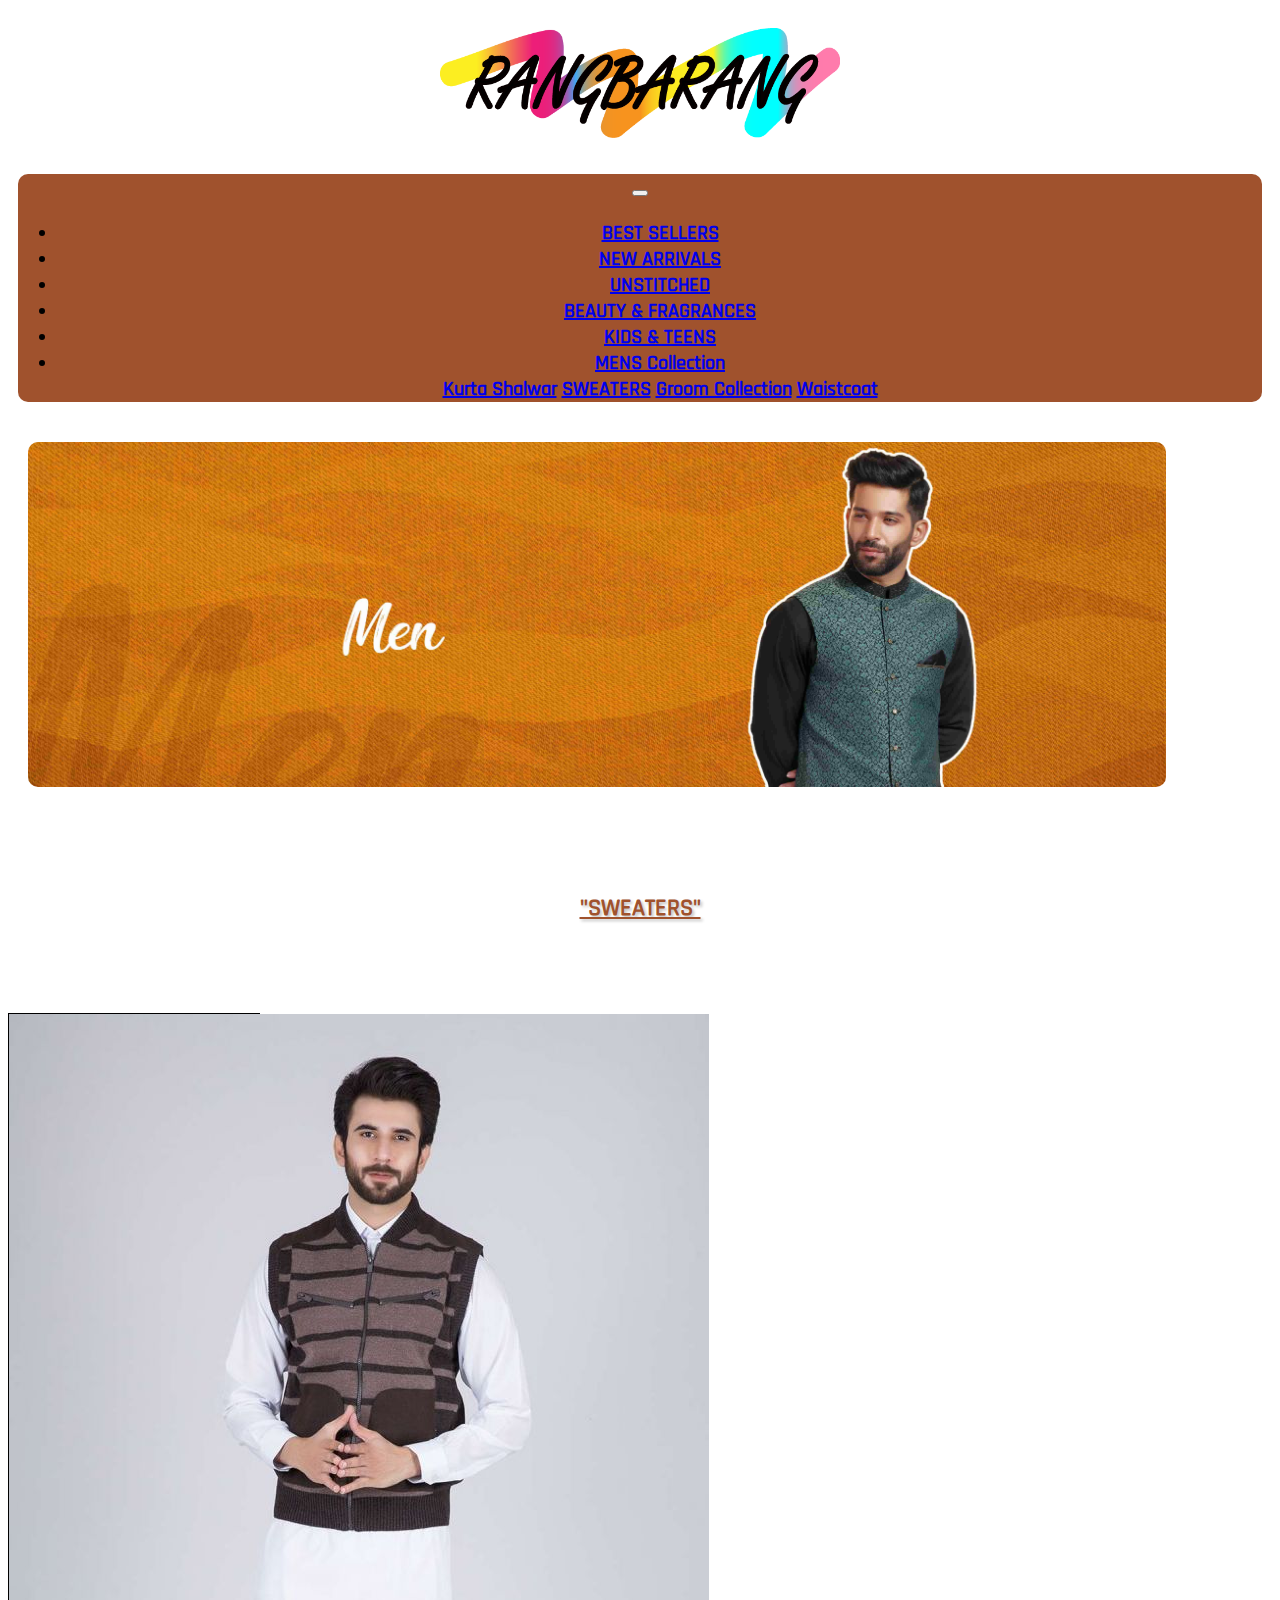
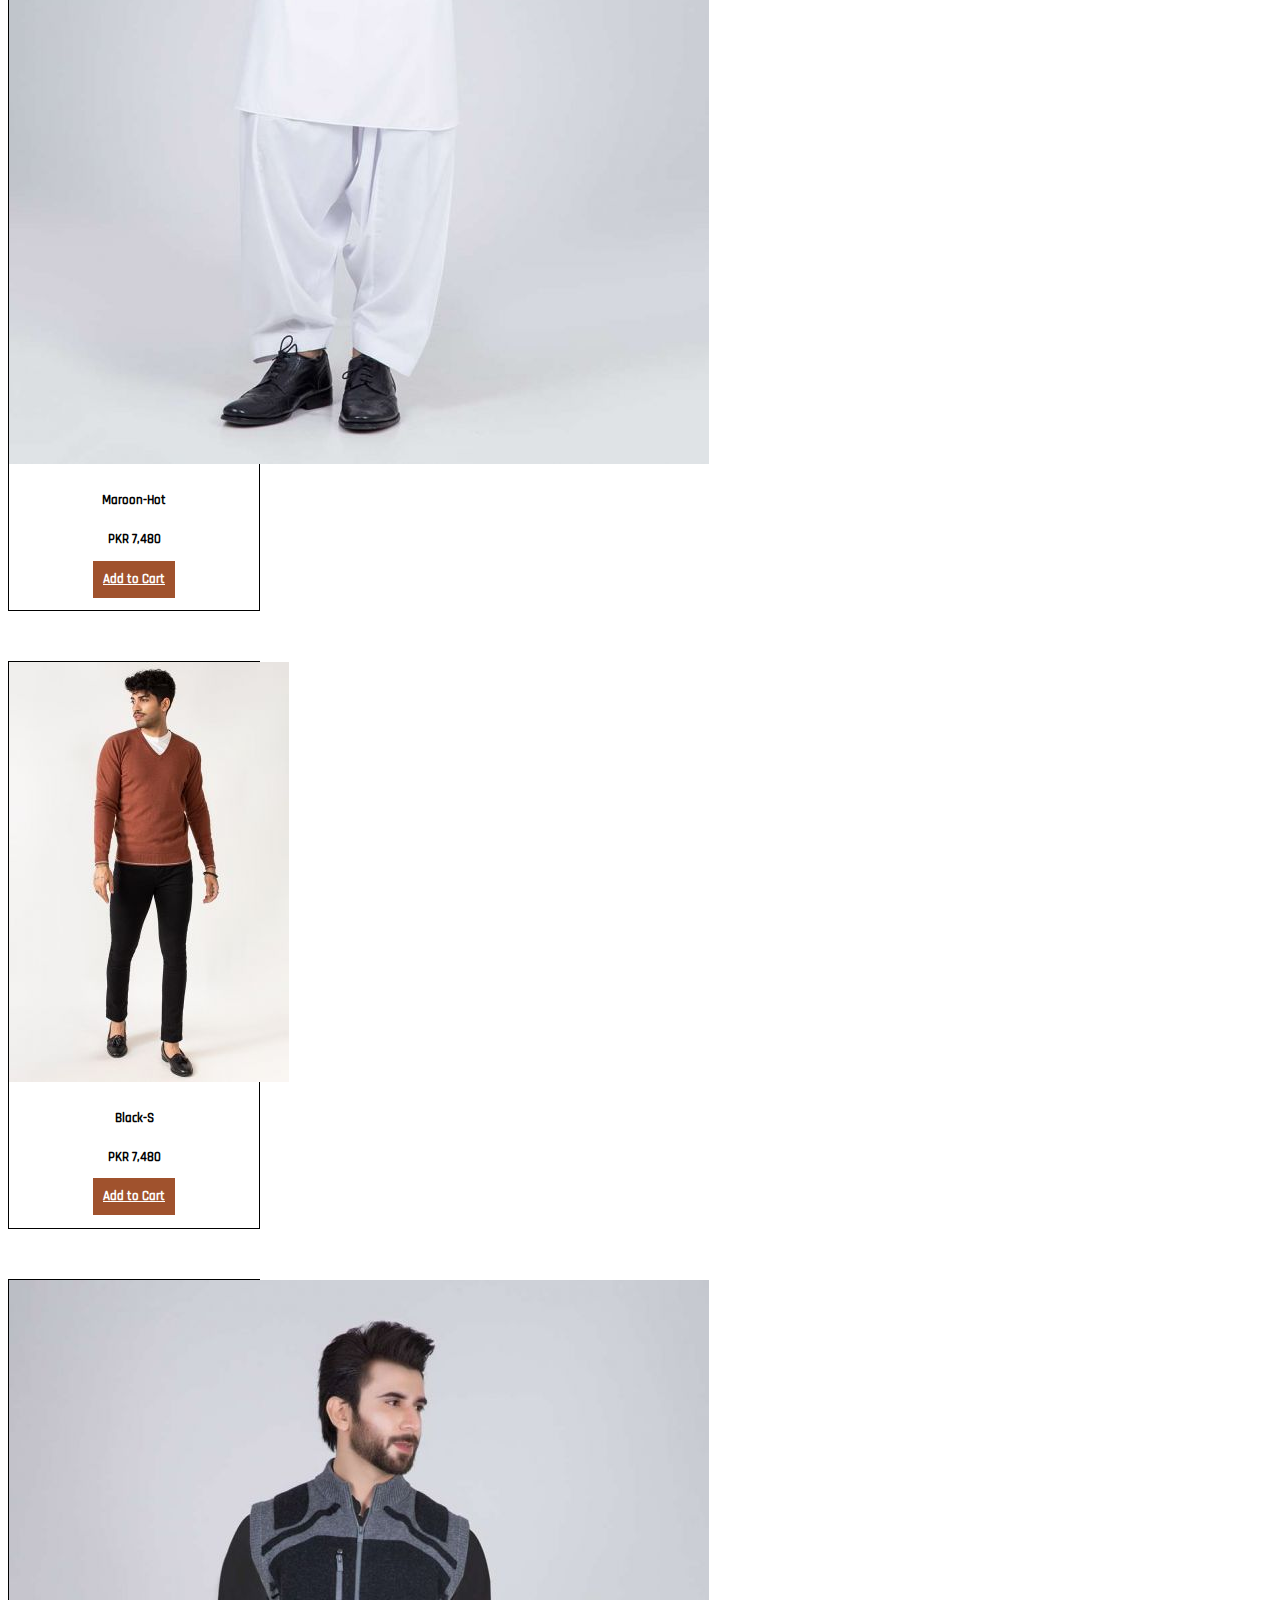
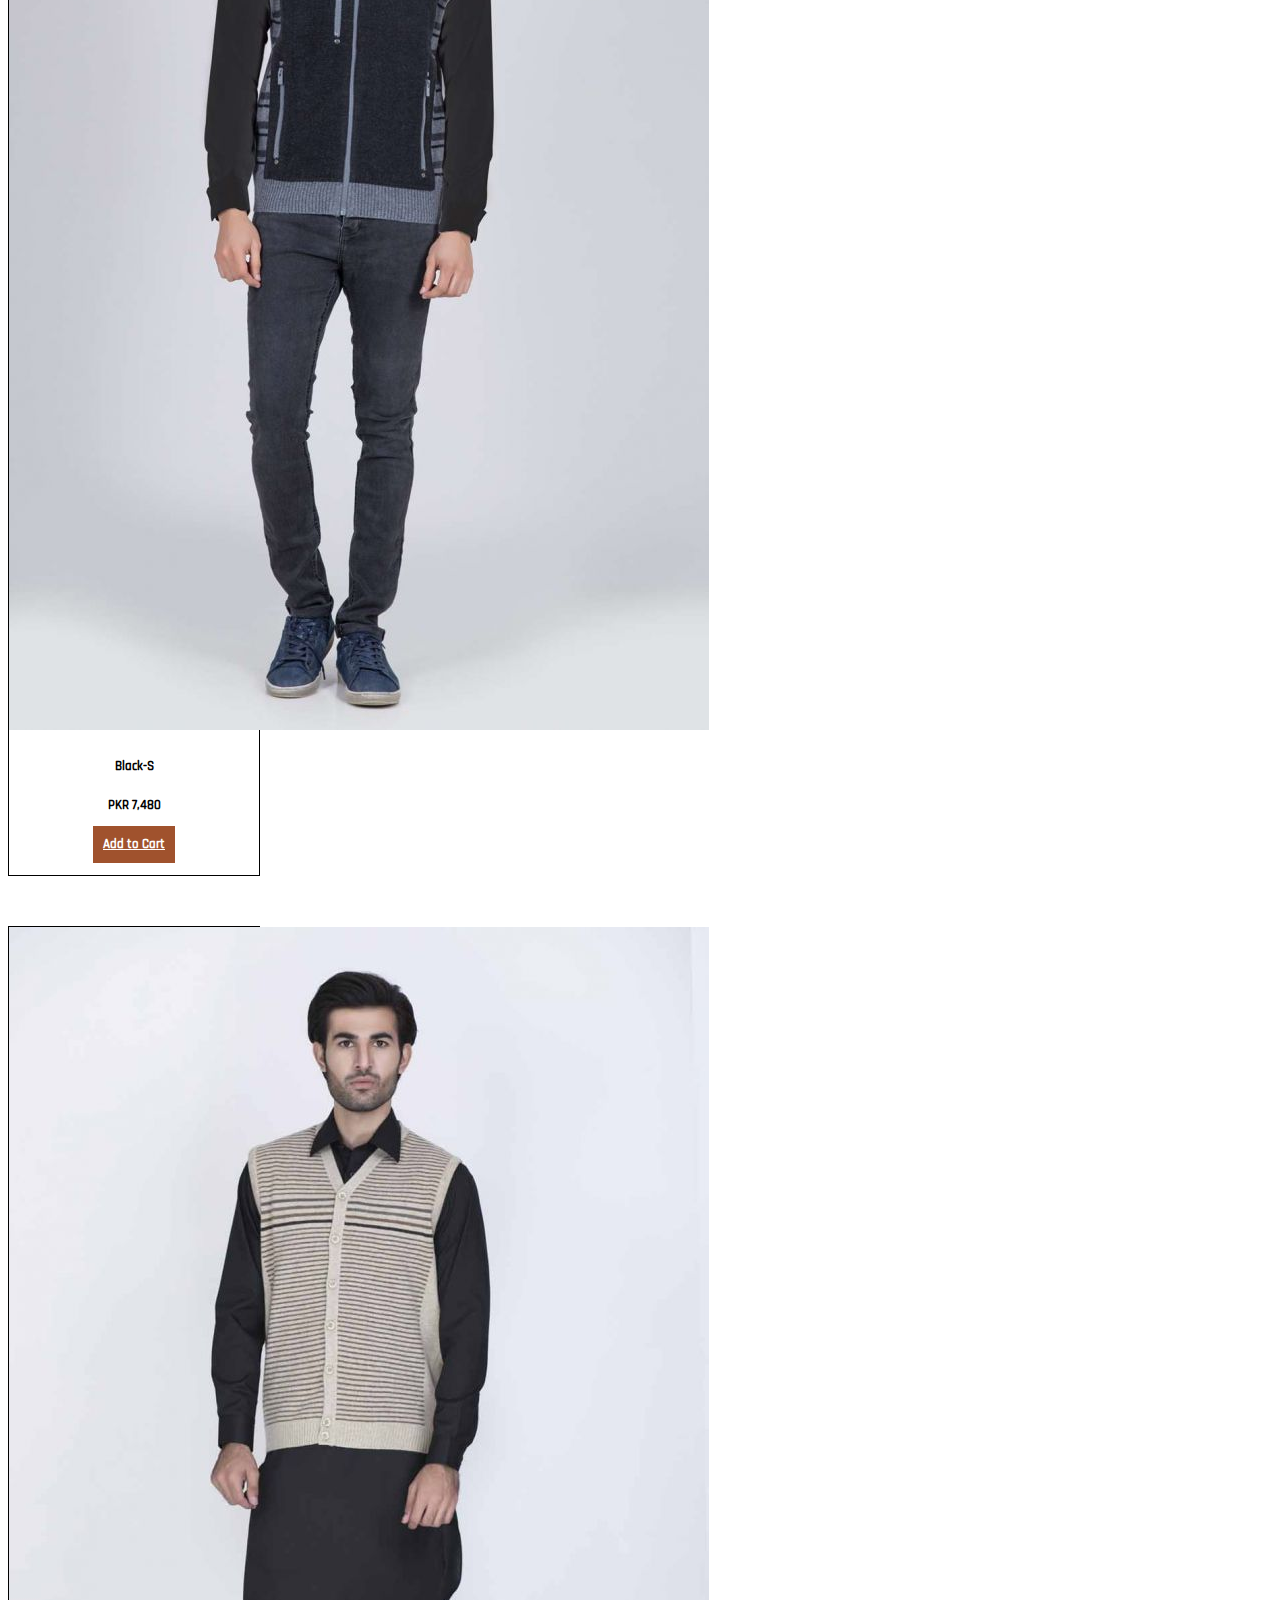
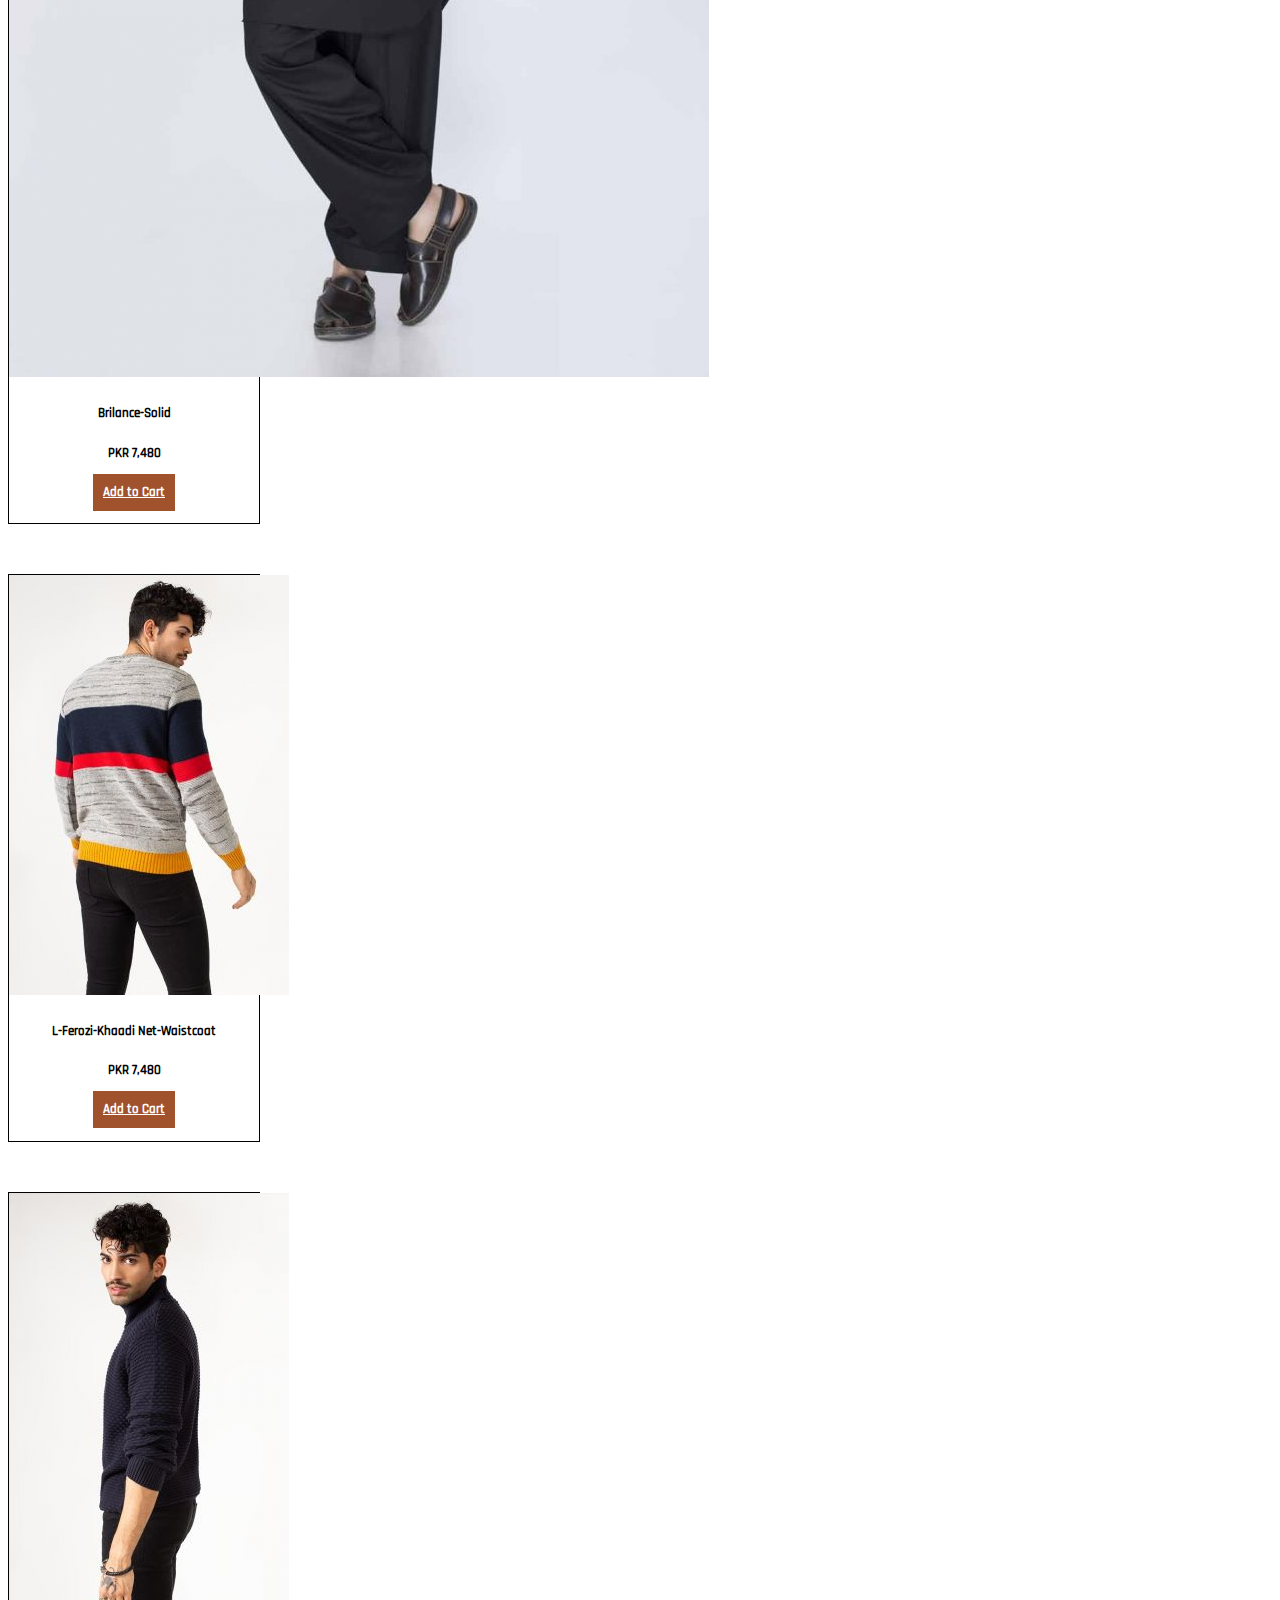
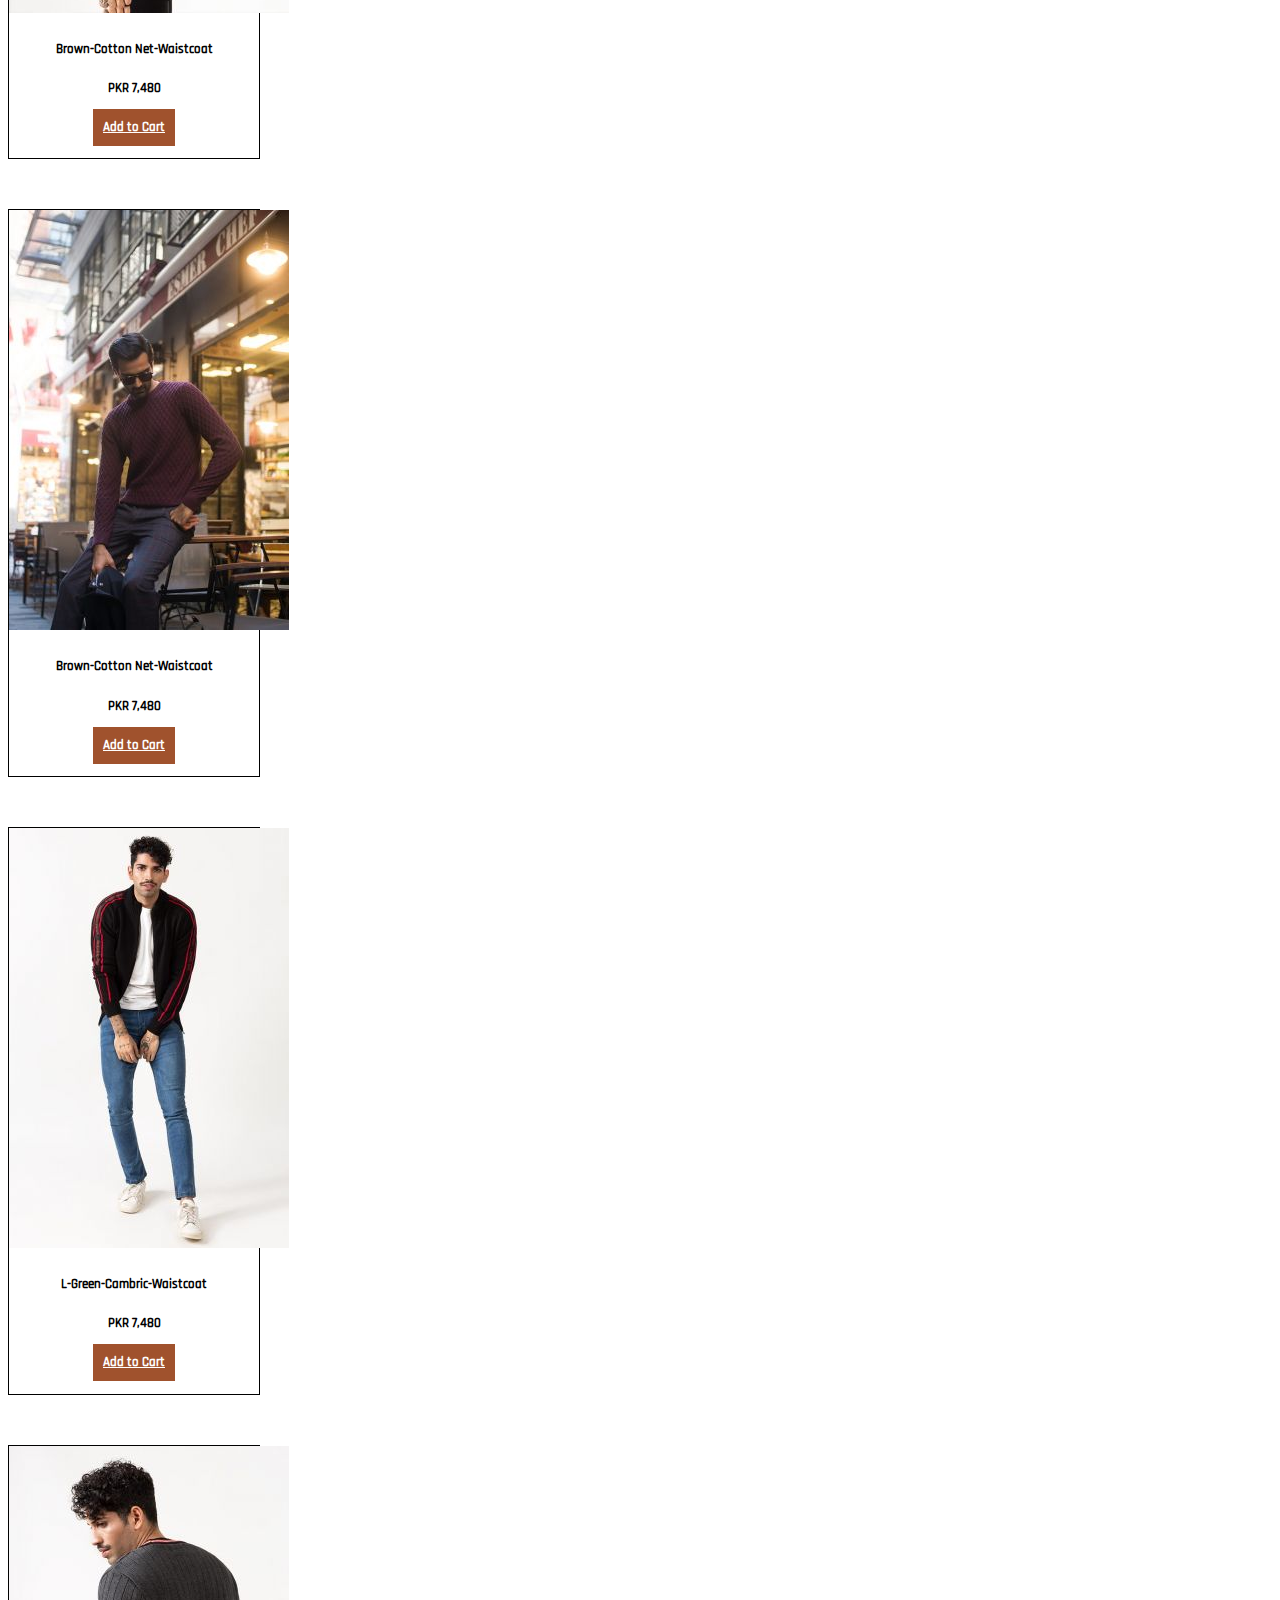
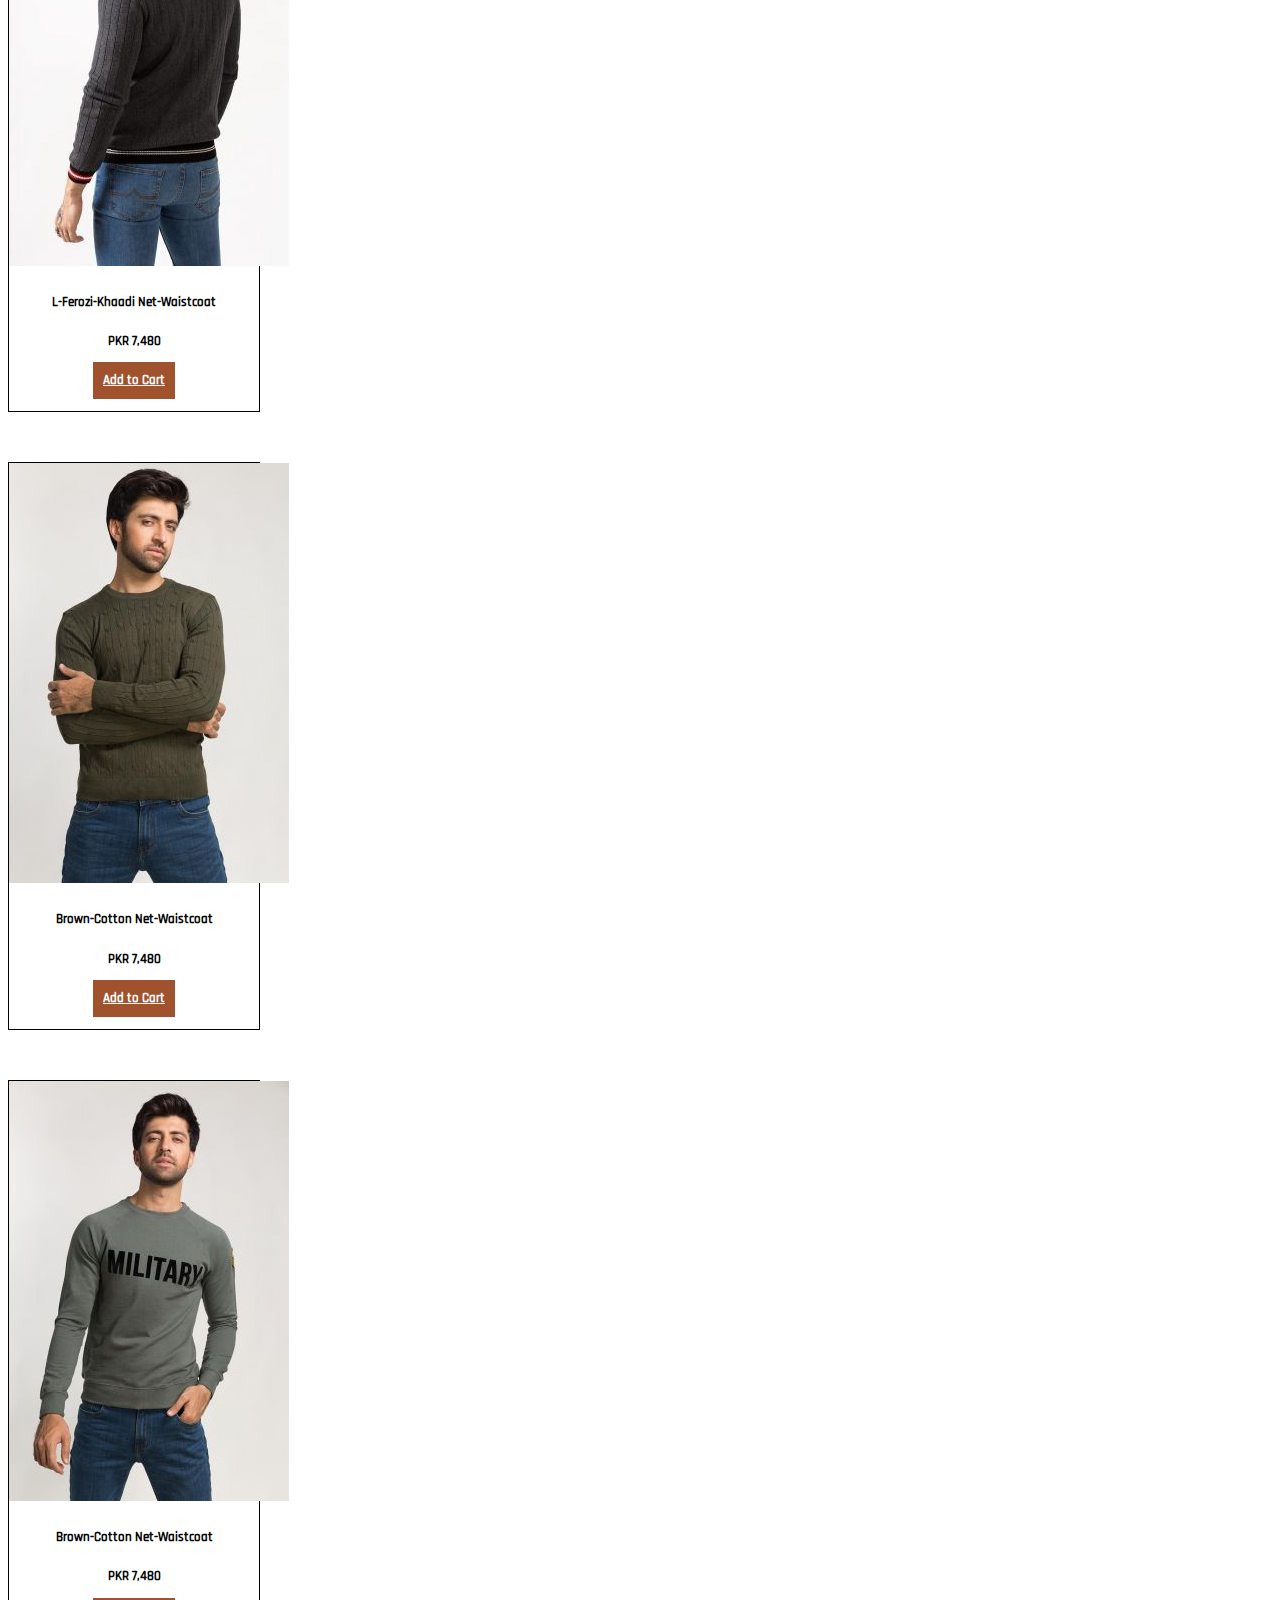
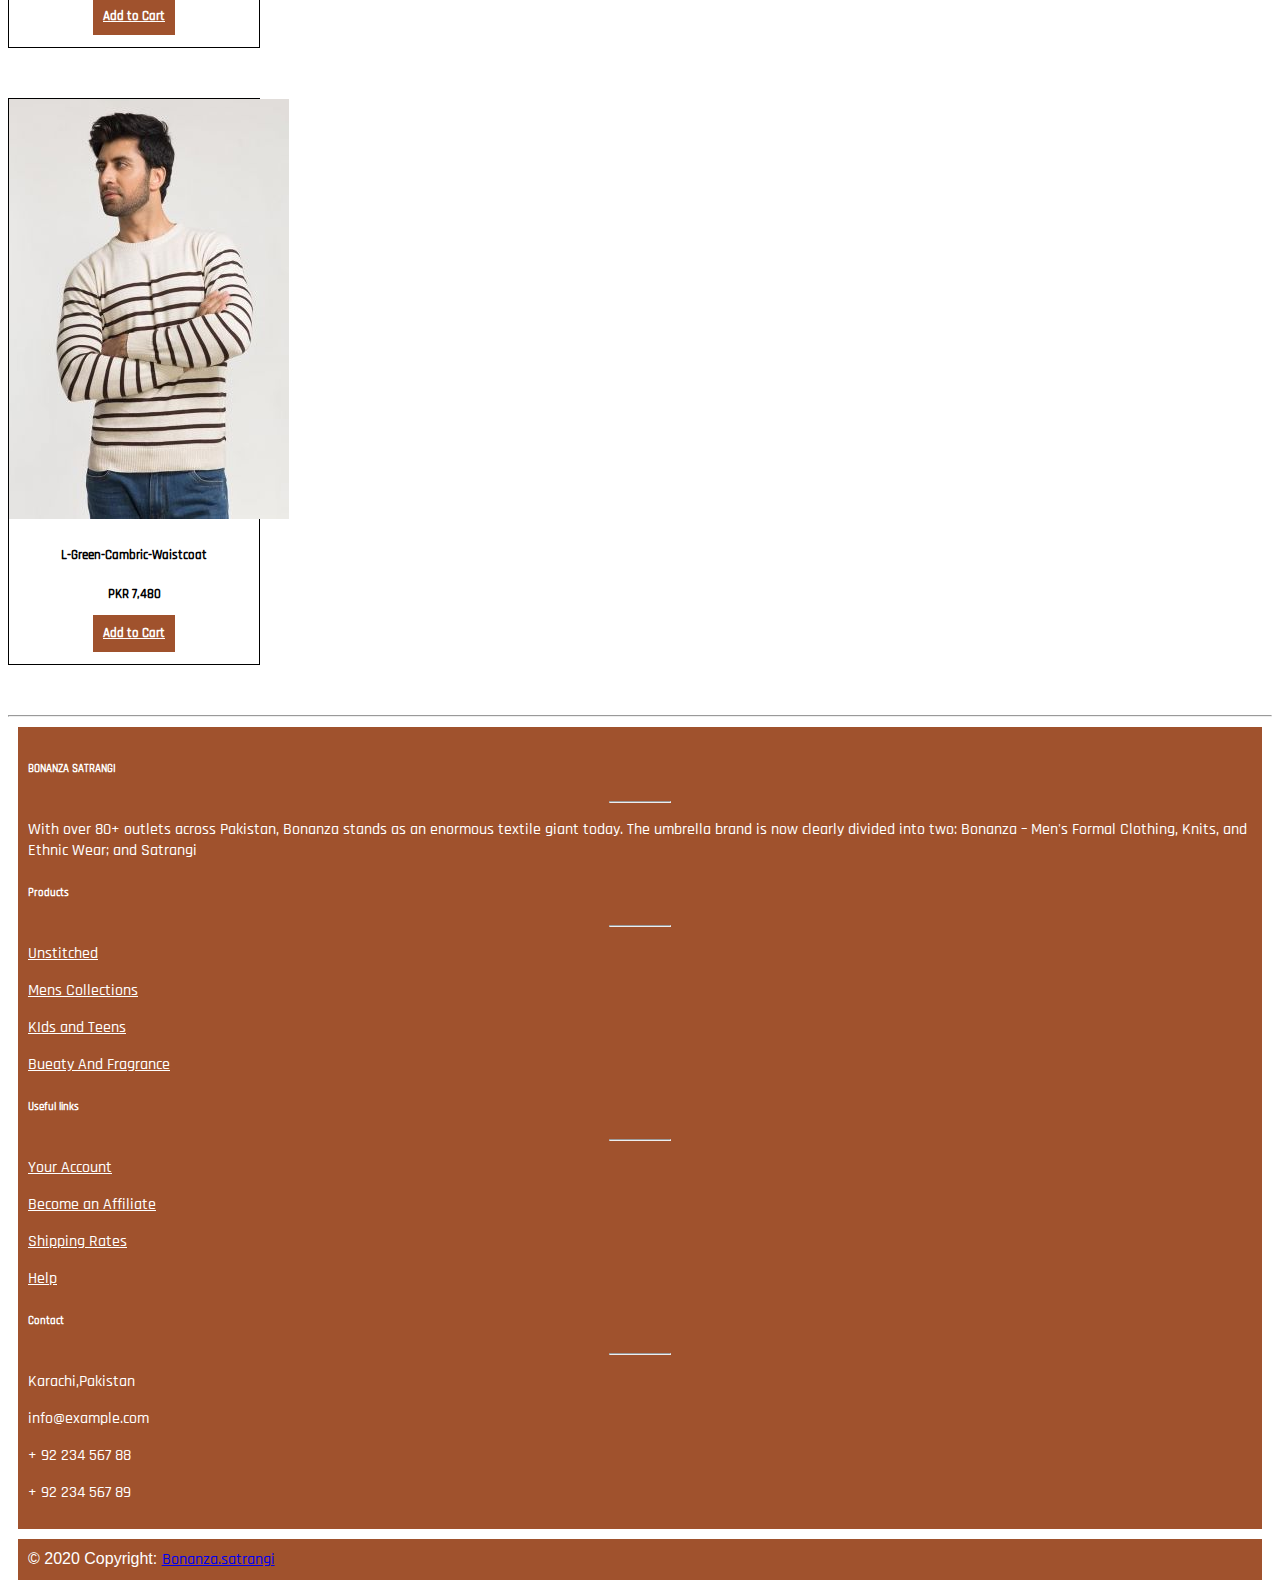
<file: sweaters.html>
<!DOCTYPE html>
<html lang="en">
<head>
    <meta charset="UTF-8">
    <meta name="viewport" content="width=device-width, initial-scale=1.0">
    <title>Document</title>
    <link rel="stylesheet" href="style.css">
    <link rel="stylesheet" href="https://cdnjs.cloudflare.com/ajax/libs/font-awesome/4.7.0/css/font-awesome.min.css">
    <link rel="stylesheet" href="https://stackpath.bootstrapcdn.com/bootstrap/4.5.0/css/bootstrap.min.css" integrity="sha384-9aIt2nRpC12Uk9gS9baDl411NQApFmC26EwAOH8WgZl5MYYxFfc+NcPb1dKGj7Sk" crossorigin="anonymous">
</head>
<body>
  <center><img class="a" src="images/SATRANGI5.png" alt=""></center>

  <nav class="navbar navbar-expand-lg navbar-dark">
    <a class="navbar-brand" href="#"></a>
    <button class="navbar-toggler" type="button" data-toggle="collapse" data-target="#navbarText" aria-controls="navbarText" aria-expanded="false" aria-label="Toggle navigation">
      <span class="navbar-toggler-icon"></span>
    </button>
    <div class="collapse navbar-collapse" id="navbarText">
      <ul class="navbar-nav mr-auto">
        <li class="nav-item active">
          <a class="nav-link" href="index.html">BEST SELLERS <span class="sr-only">(current)</span></a>
        </li>
        <li class="nav-item">
          <a class="nav-link" href="newarrival.html">
            NEW ARRIVALS</a>
        </li>
        <li class="nav-item">
          <a class="nav-link" href="unstitched.html">UNSTITCHED</a>
        </li>
    </li>
    
    <li class="nav-item">
      <a class="nav-link" href="BEAUTY & FRAGRANCES.html">BEAUTY & FRAGRANCES</a>
    </li>
        <li class="nav-item">
            <a class="nav-link" href="kids&teen.html">KIDS & TEENS
            </a>
            <li class="nav-item dropdown">
              <a class="nav-link dropdown-toggle" href="men.html" id="navbarDropdownMenuLink" role="button" data-toggle="dropdown" aria-haspopup="true" aria-expanded="false">
                MENS Collection
              </a>
              <div class="dropdown-menu" aria-labelledby="navbarDropdownMenuLink">
                <a class="dropdown-item" href="kurta.html">Kurta Shalwar</a>
                <a class="dropdown-item" href="sweaters.html">SWEATERS</a>
                <a class="dropdown-item" href="groom.html">Groom Collection</a>
                <a class="dropdown-item" href="west.html">Waistcoat</a>
              </div>
            </li>
          </li>
        
      </ul>
  </nav>
<div>
    <img class="image1" src="images/140.jpg" alt="">
</div>
<div class="c"> <h2>"SWEATERS"</h2></div>
<div class="CATEGORIES">
  <div class="container">
     <div class="row">
      <div class="col-sm-6 col-md-6 col-lg-3"><div class="card" >
        <img src="images/161.jpg" class="card-img-top" alt="...">
        <div class="card-body">
          <h5 class="card-title">Maroon-Hot
        </h5>
          <h5 class="card-text">PKR 7,480
            <h5>
              <a href="foam.html" class="btn ">Add to Cart</a>

        </div>
      </div></div>
      <div class="col-sm-6 col-md-6 col-lg-3"><div class="card" >
        <img src="images/222.jpg" class="card-img-top" alt="...">
        <div class="card-body">
            <h5 class="card-title">Black-S
            </h5>
            <h5 class="card-text">PKR 7,480
                <h5>
                  <a href="foam.html" class="btn ">Add to Cart</a>
                </div>
      </div></div>
      <div class="col-sm-6 col-md-6 col-lg-3"><div class="card" >
        <img src="images/162.jpg" class="card-img-top" alt="...">
        <div class="card-body">
            <h5 class="card-title">Black-S
            </h5>
            <h5 class="card-text">PKR 7,480
                <h5>
                  <a href="foam.html" class="btn ">Add to Cart</a>
                </div>
      </div></div>
      <div class="col-sm-6 col-md-6 col-lg-3"><div class="card" >
        <img src="images/163.jpg" class="card-img-top" alt="...">
        <div class="card-body">
            <h5 class="card-title">Brilance-Solid
            </h5>
            <h5 class="card-text">PKR 7,480
                <h5>
                  <a href="foam.html" class="btn ">Add to Cart</a>

        </div>
      </div></div>
      <div class="container">
        <div class="row">
         <div class="col-sm-6 col-md-6 col-lg-3"><div class="card" >
           <img src="images/223.jpg" class="card-img-top" alt="...">
           <div class="card-body">
             <h5 class="card-title">L-Ferozi-Khaadi Net-Waistcoat
   
           </h5>
             <h5 class="card-text">PKR 7,480
               <h5>
                 <a href="foam.html" class="btn ">Add to Cart</a>
   
           </div>
         </div></div>
         <div class="col-sm-6 col-md-6 col-lg-3"><div class="card" >
           <img src="images/224.jpg" class="card-img-top" alt="...">
           <div class="card-body">
               <h5 class="card-title">Brown-Cotton Net-Waistcoat
   
               </h5>
               <h5 class="card-text">PKR 7,480
                   <h5>
                     <a href="foam.html" class="btn ">Add to Cart</a>
                   </div>
         </div></div>
         <div class="col-sm-6 col-md-6 col-lg-3"><div class="card" >
           <img src="images/231.jpg" class="card-img-top" alt="...">
           <div class="card-body">
               <h5 class="card-title">Brown-Cotton Net-Waistcoat
   
               </h5>
               <h5 class="card-text">PKR 7,480
                   <h5>
                     <a href="foam.html" class="btn ">Add to Cart</a>
   
           </div>
         </div></div>
         <div class="col-sm-6 col-md-6 col-lg-3"><div class="card" >
           <img src="images/226.jpg" class="card-img-top" alt="...">
           <div class="card-body">
               <h5 class="card-title">L-Green-Cambric-Waistcoat
               </h5>
               <h5 class="card-text">PKR 7,480
                   <h5>
                     <a href="foam.html" class="btn ">Add to Cart</a>
                   </div>
         </div></div>
         <div class="container">
          <div class="row">
           <div class="col-sm-6 col-md-6 col-lg-3"><div class="card" >
             <img src="images/227.jpg" class="card-img-top" alt="...">
             <div class="card-body">
               <h5 class="card-title">L-Ferozi-Khaadi Net-Waistcoat
     
             </h5>
               <h5 class="card-text">PKR 7,480
                 <h5>
                   <a href="foam.html" class="btn ">Add to Cart</a>
     
             </div>
           </div></div>
           <div class="col-sm-6 col-md-6 col-lg-3"><div class="card" >
             <img src="images/228.jpg" class="card-img-top" alt="...">
             <div class="card-body">
                 <h5 class="card-title">Brown-Cotton Net-Waistcoat
     
                 </h5>
                 <h5 class="card-text">PKR 7,480
                     <h5>
                       <a href="foam.html" class="btn ">Add to Cart</a>
                     </div>
           </div></div>
           <div class="col-sm-6 col-md-6 col-lg-3"><div class="card" >
             <img src="images/229.jpg" class="card-img-top" alt="...">
             <div class="card-body">
                 <h5 class="card-title">Brown-Cotton Net-Waistcoat
     
                 </h5>
                 <h5 class="card-text">PKR 7,480
                     <h5>
                       <a href="foam.html" class="btn ">Add to Cart</a>
     
             </div>
           </div></div>
           <div class="col-sm-6 col-md-6 col-lg-3"><div class="card" >
             <img src="images/230.jpg" class="card-img-top" alt="...">
             <div class="card-body">
                 <h5 class="card-title">L-Green-Cambric-Waistcoat
                 </h5>
                 <h5 class="card-text">PKR 7,480
                     <h5>
                       <a href="foam.html" class="btn ">Add to Cart</a>
                     </div>
           </div></div>
</div>
<hr/>
  <!-- Footer Links -->
  <div class="container1 text-center  text-md-left mt-5">

    <!-- Grid row -->
    <div class="row mt-3">

      <!-- Grid column -->
      <div class="col-md-3 col-lg-4 col-xl-3 mx-auto mb-4">

        <!-- Content -->
        <h6 class="text-uppercase font-weight-bold">BONANZA SATRANGI</h6>
        <hr class="deep-purple accent-2 mb-4 mt-0 d-inline-block mx-auto" style="width: 60px;">
        <p>
          With over 80+ outlets across Pakistan, Bonanza stands as an enormous textile giant today. 
          The umbrella brand is now clearly divided into two: Bonanza – Men's Formal Clothing, 
          Knits, and Ethnic Wear; and Satrangi
      </p>

      </div>
      <!-- Grid column -->

      <!-- Grid column -->
      <div class="col-md-2 col-lg-2 col-xl-2 mx-auto mb-4">

        <!-- Links -->
        <h6 class="text-uppercase font-weight-bold">Products</h6>
        <hr class="deep-purple accent-2 mb-4 mt-0 d-inline-block mx-auto" style="width: 60px;">
        <p>
          <a href="unstitched.html">Unstitched</a>
        </p>
        <p>
          <a href="kurta.html">Mens Collections</a>
        </p>
        <p>
          <a href="kids&teen.html">KIds and Teens</a>
        </p>
        <p>
          <a href="BEAUTY & FRAGRANCES.html">Bueaty And Fragrance</a>
        </p>

      </div>
      <!-- Grid column -->

      <!-- Grid column -->
      <div class="col-md-3 col-lg-2 col-xl-2 mx-auto mb-4">

        <!-- Links -->
        <h6 class="text-uppercase font-weight-bold">Useful links</h6>
        <hr class="deep-purple accent-2 mb-4 mt-0 d-inline-block mx-auto" style="width: 60px;">
        <p>
          <a href="#!">Your Account</a>
        </p>
        <p>
          <a href="#!">Become an Affiliate</a>
        </p>
        <p>
          <a href="#!">Shipping Rates</a>
        </p>
        <p>
          <a href="#!">Help</a>
        </p>

      </div>
      <!-- Grid column -->

      <!-- Grid column -->
      <div class="col-md-4 col-lg-3 col-xl-3 mx-auto mb-md-0 mb-4">

        <!-- Links -->
        <h6 class="text-uppercase font-weight-bold">Contact</h6>
        <hr class="deep-purple accent-2 mb-4 mt-0 d-inline-block mx-auto" style="width: 60px;">
        <p>
           Karachi,Pakistan </p>
        <p>
          info@example.com</p>
        <p>
         + 92 234 567 88</p>
        <p>
          + 92 234 567 89</p>

      </div>
      <!-- Grid column -->

    </div>
    <!-- Grid row -->

  </div>
  <!-- Footer Links -->

  <!-- Copyright -->
  <div class="footer-copyright text-center py-3">© 2020 Copyright:
    <a href="https://mdbootstrap.com/"> Bonanza.satrangi</a>
  </div>
  <!-- Copyright -->

</footer>
<!-- Footer -->
 




<script src="https://code.jquery.com/jquery-3.5.1.slim.min.js" integrity="sha384-DfXdz2htPH0lsSSs5nCTpuj/zy4C+OGpamoFVy38MVBnE+IbbVYUew+OrCXaRkfj" crossorigin="anonymous"></script>
<script src="https://cdn.jsdelivr.net/npm/popper.js@1.16.0/dist/umd/popper.min.js" integrity="sha384-Q6E9RHvbIyZFJoft+2mJbHaEWldlvI9IOYy5n3zV9zzTtmI3UksdQRVvoxMfooAo" crossorigin="anonymous"></script>
<script src="https://stackpath.bootstrapcdn.com/bootstrap/4.5.0/js/bootstrap.min.js" integrity="sha384-OgVRvuATP1z7JjHLkuOU7Xw704+h835Lr+6QL9UvYjZE3Ipu6Tp75j7Bh/kR0JKI" crossorigin="anonymous"></script>
</body>
</html>
</file>
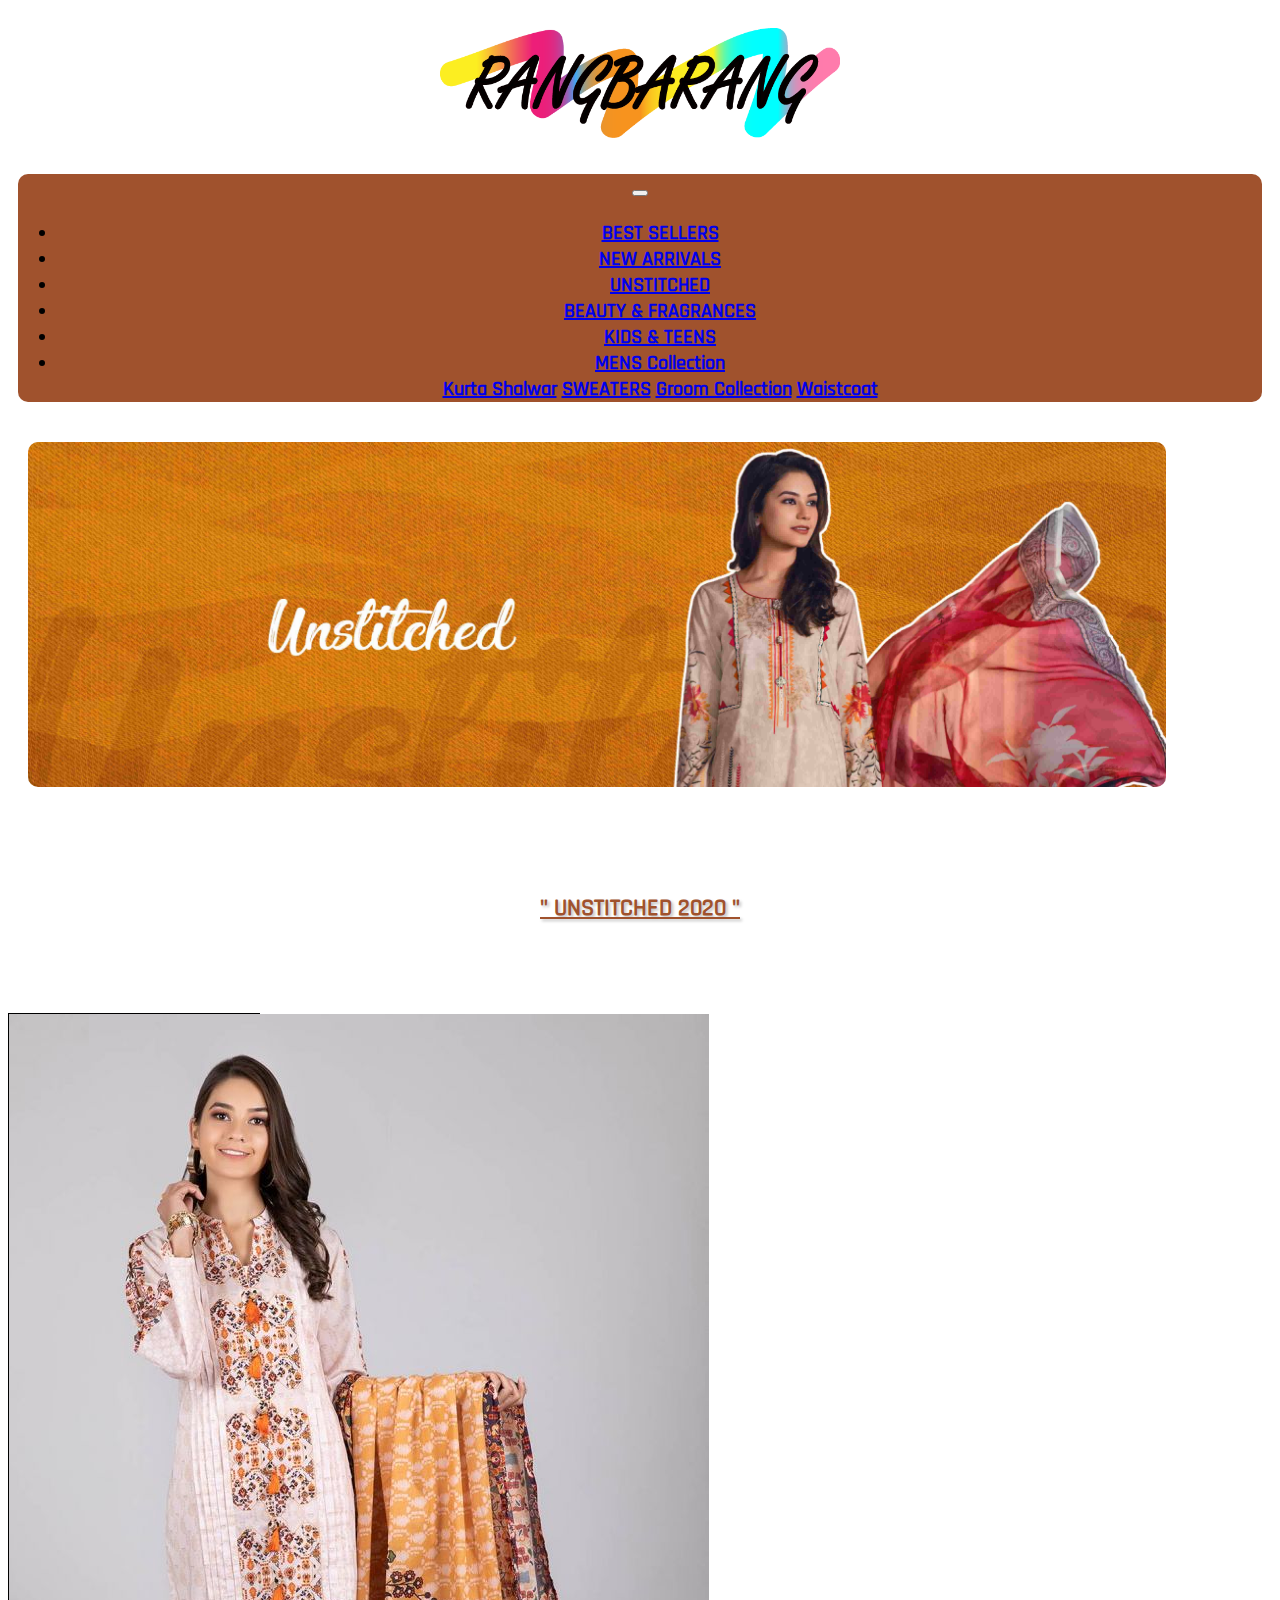
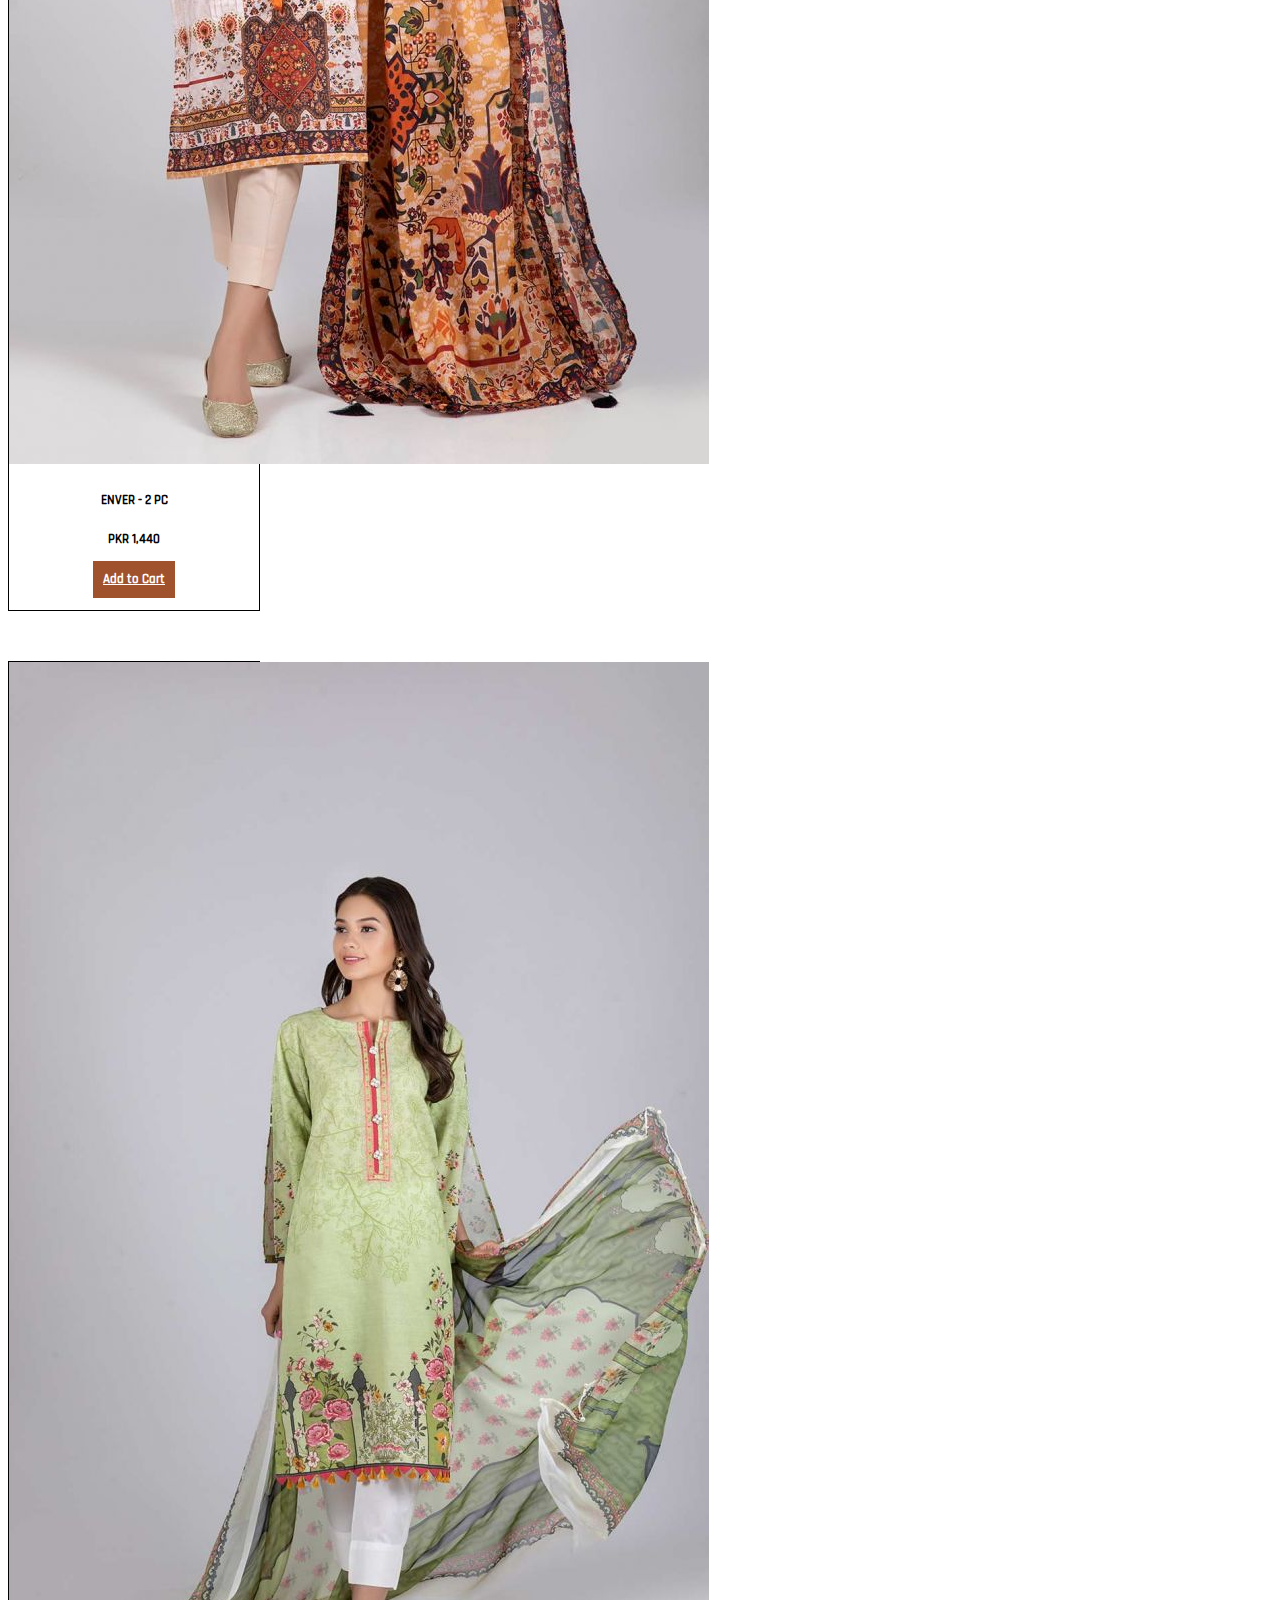
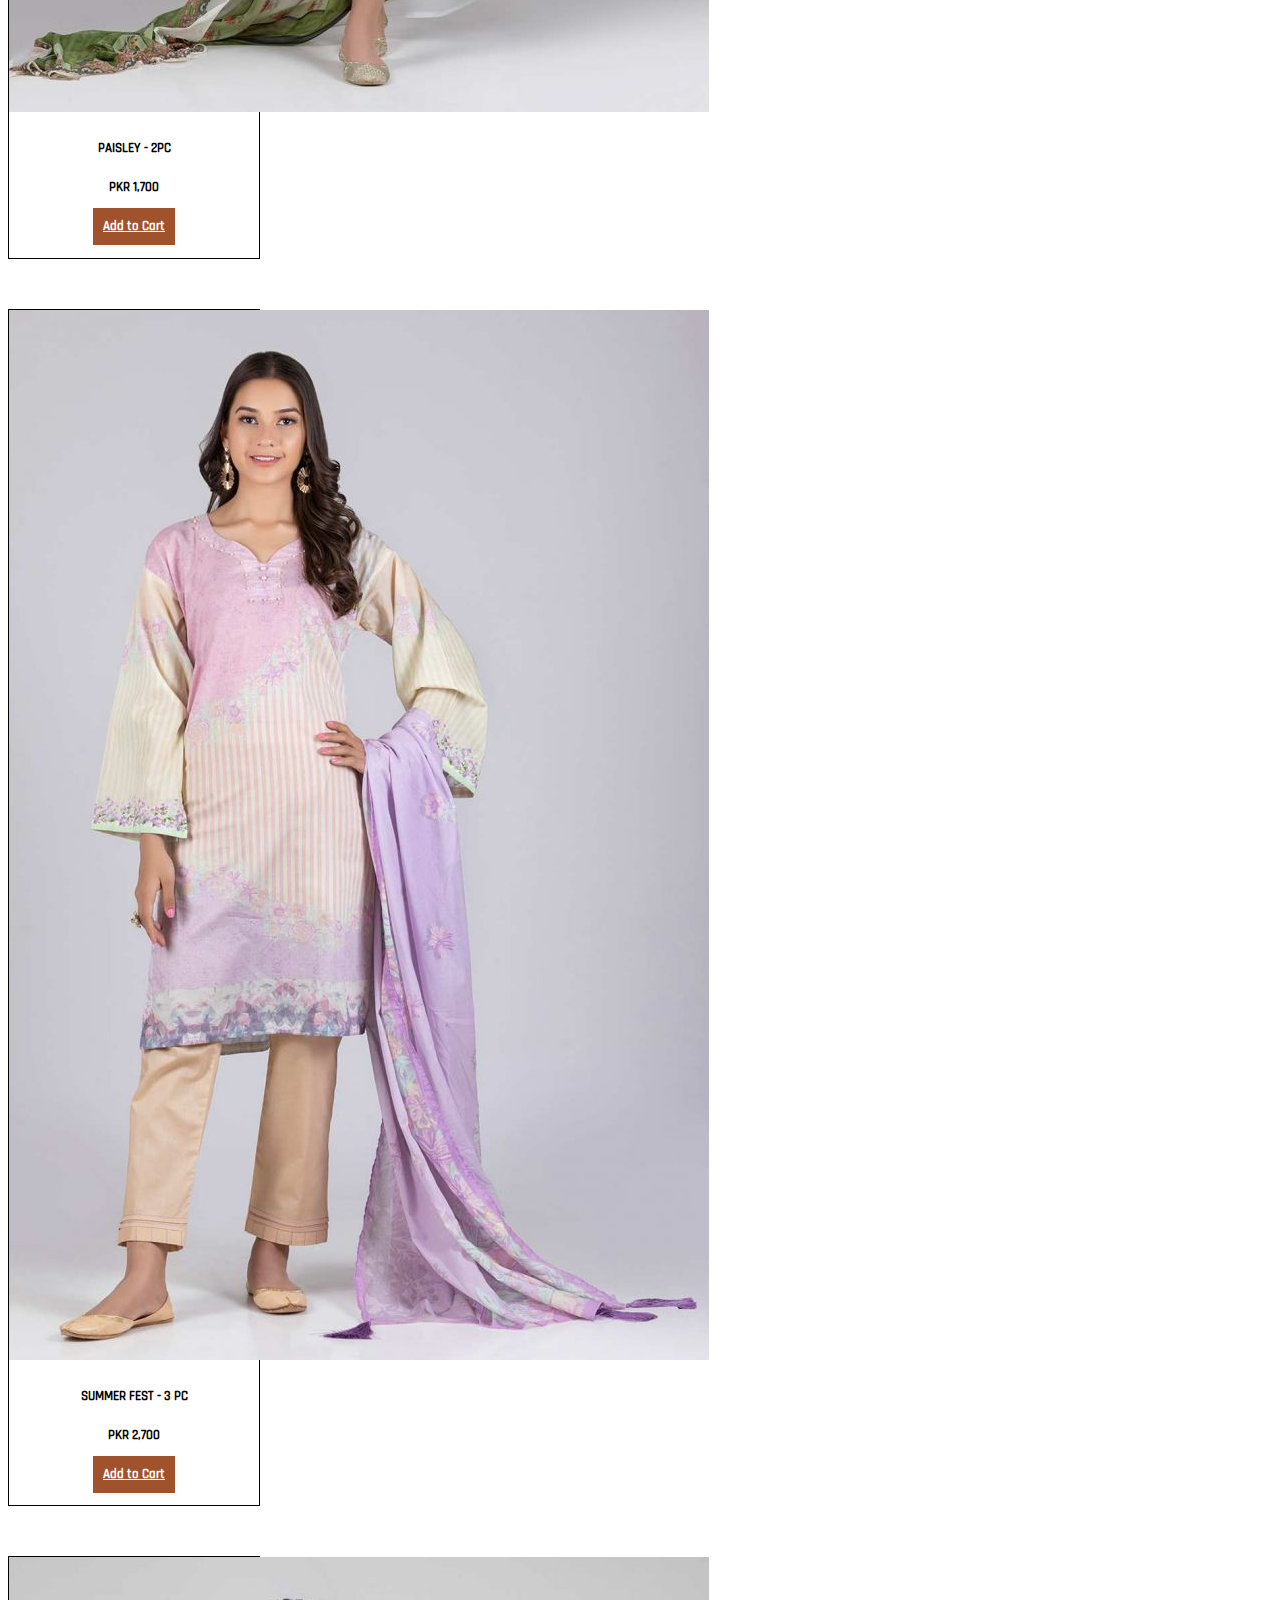
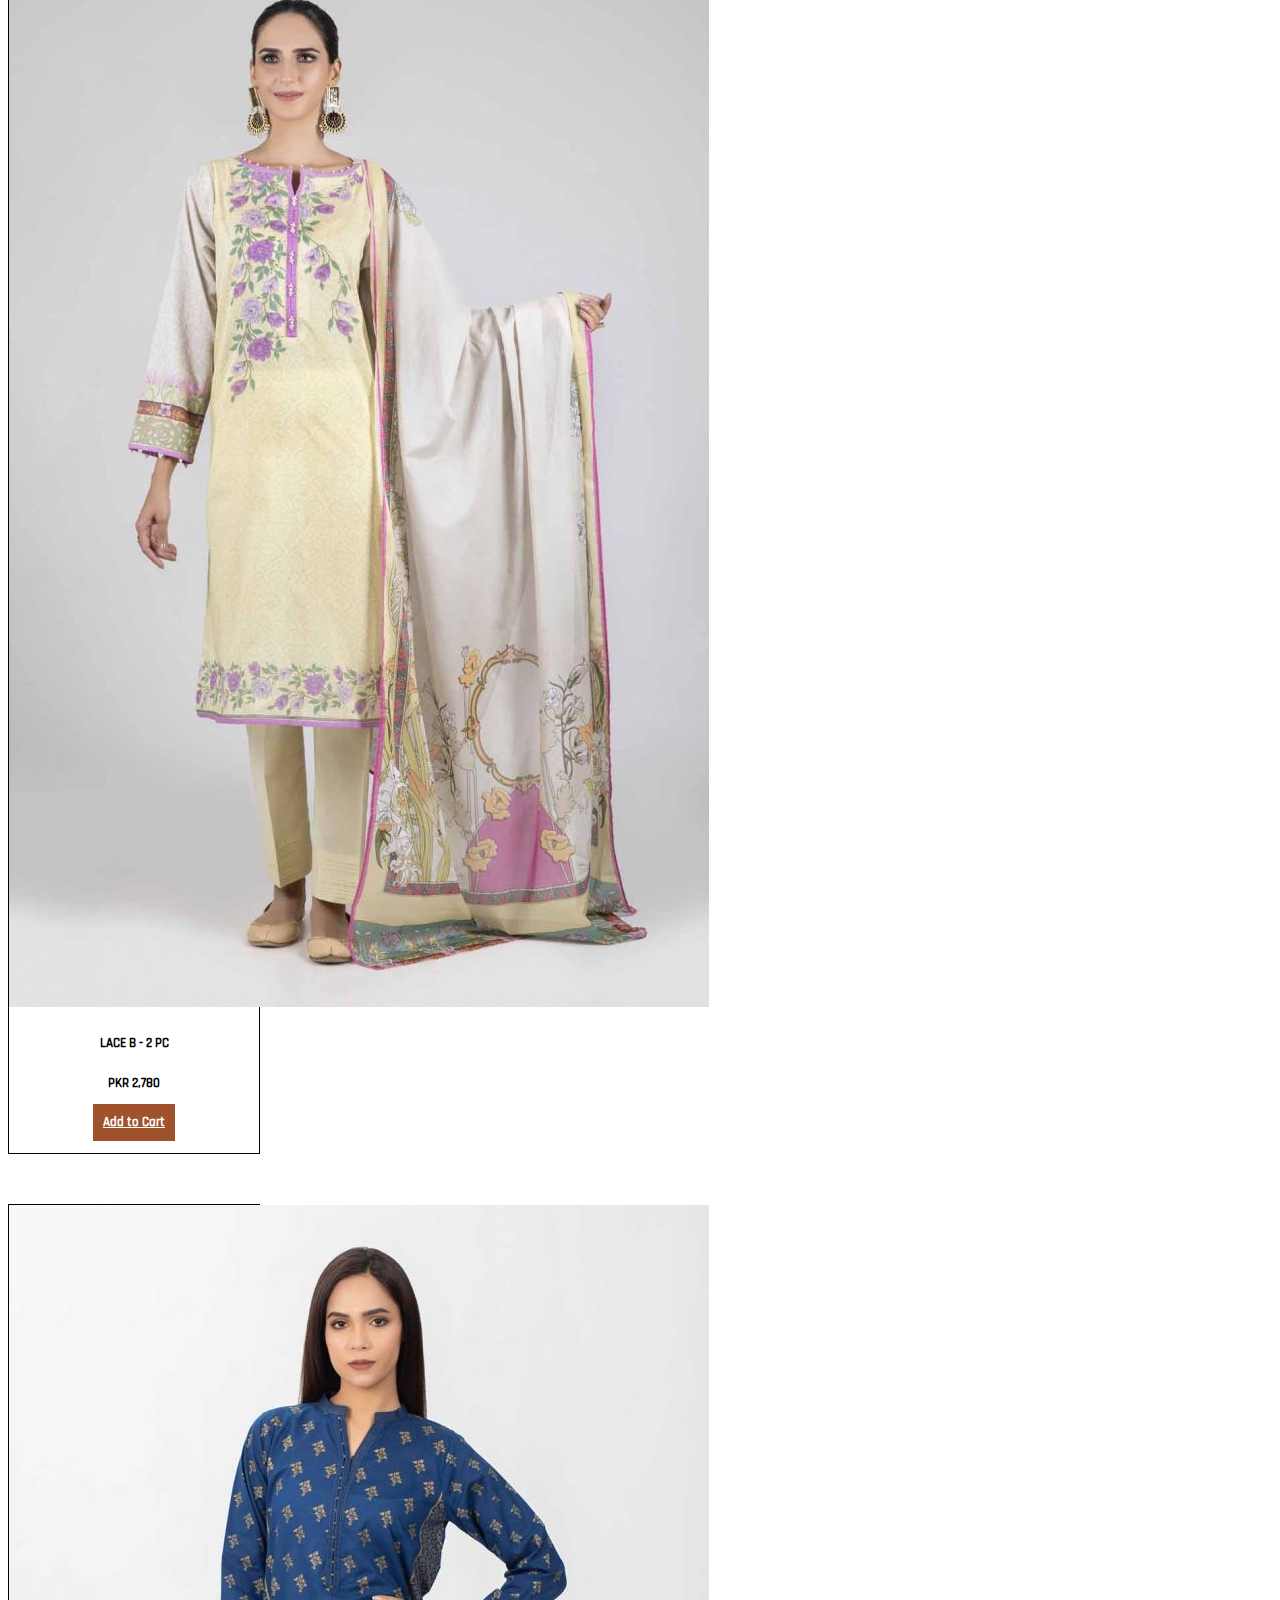
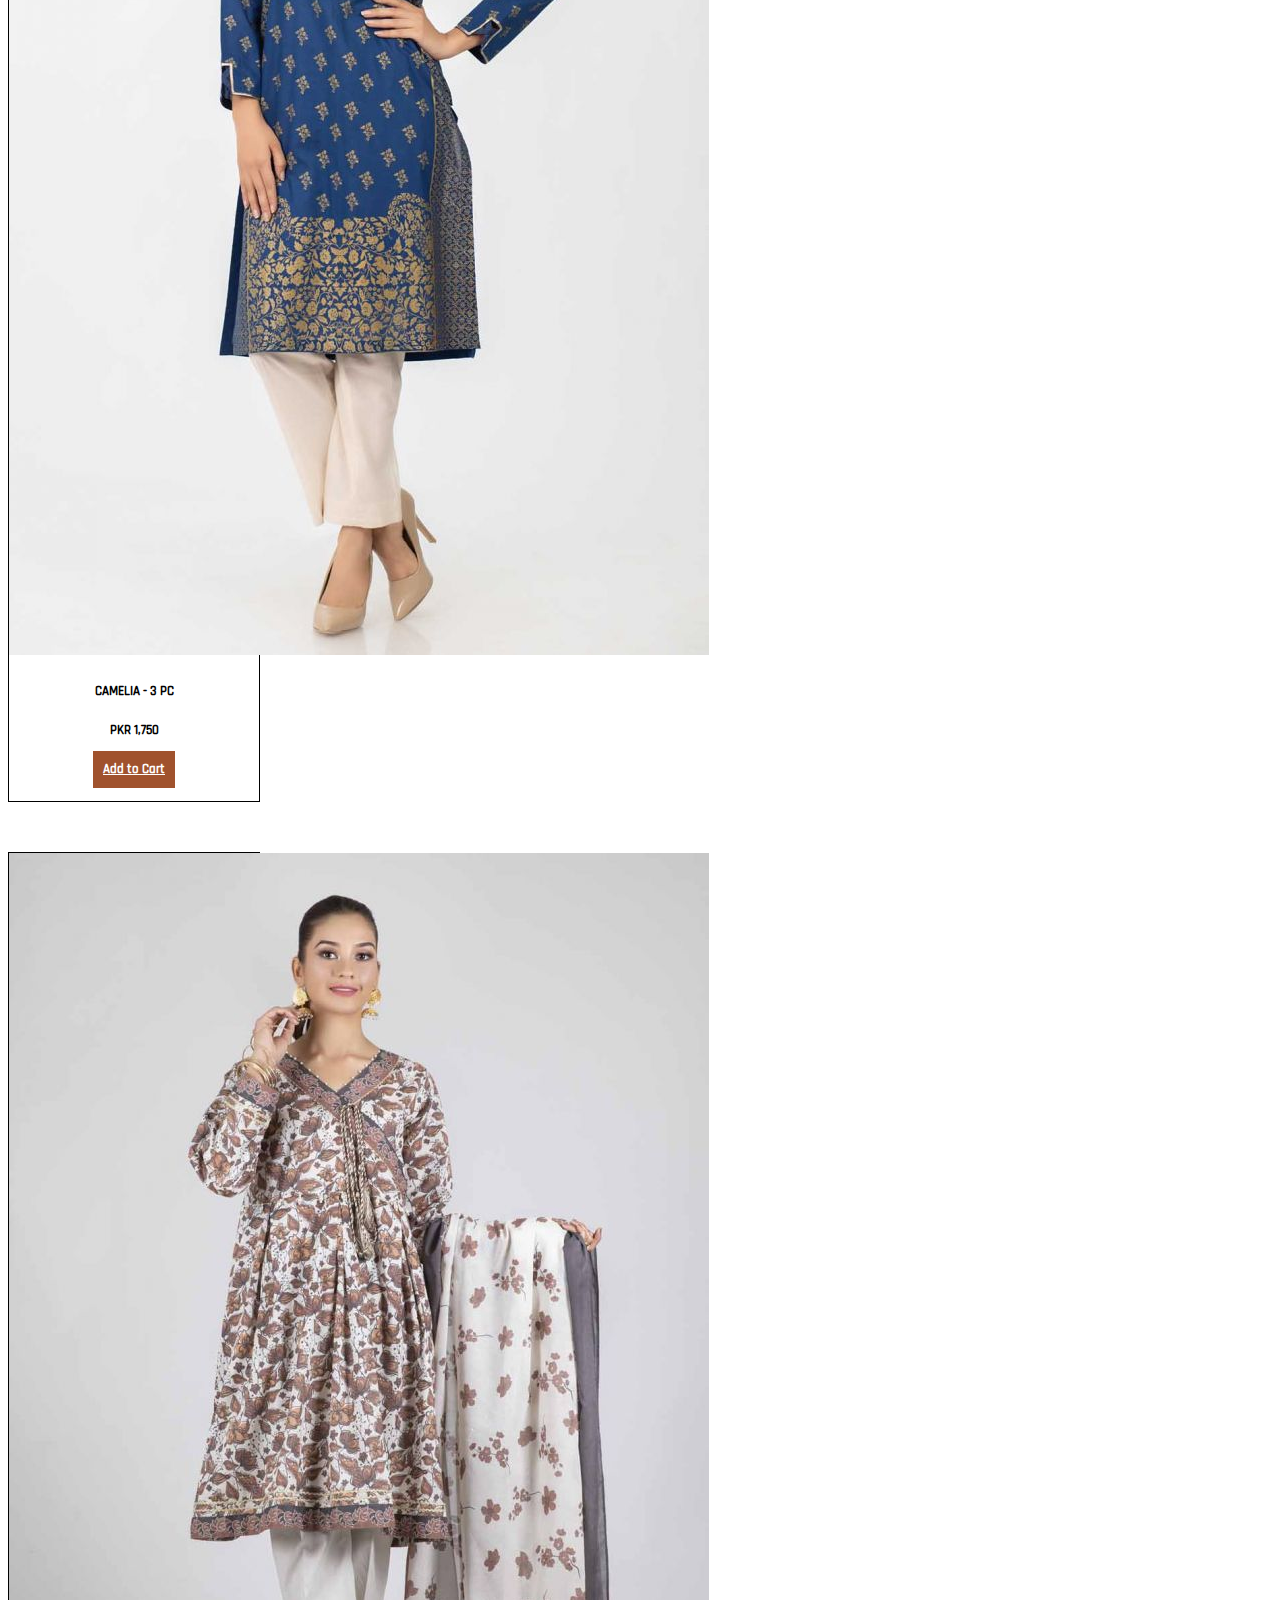
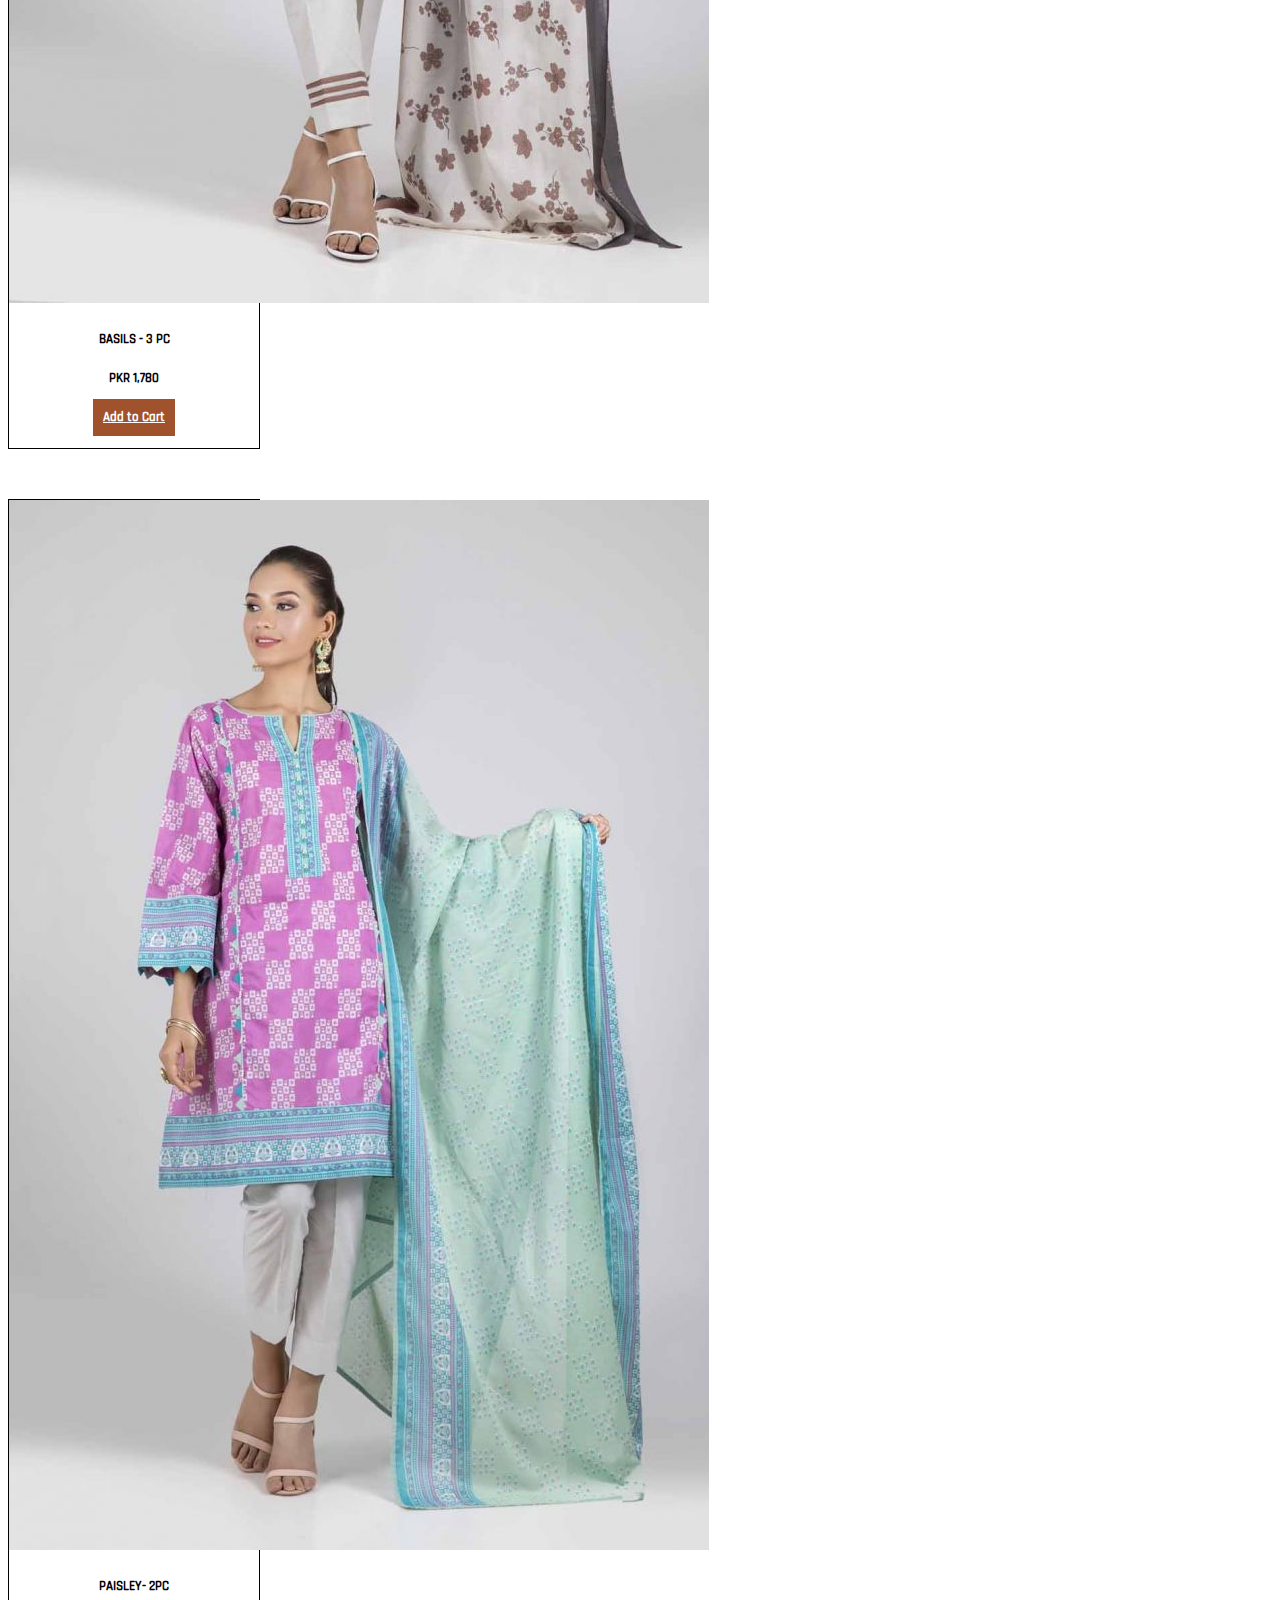
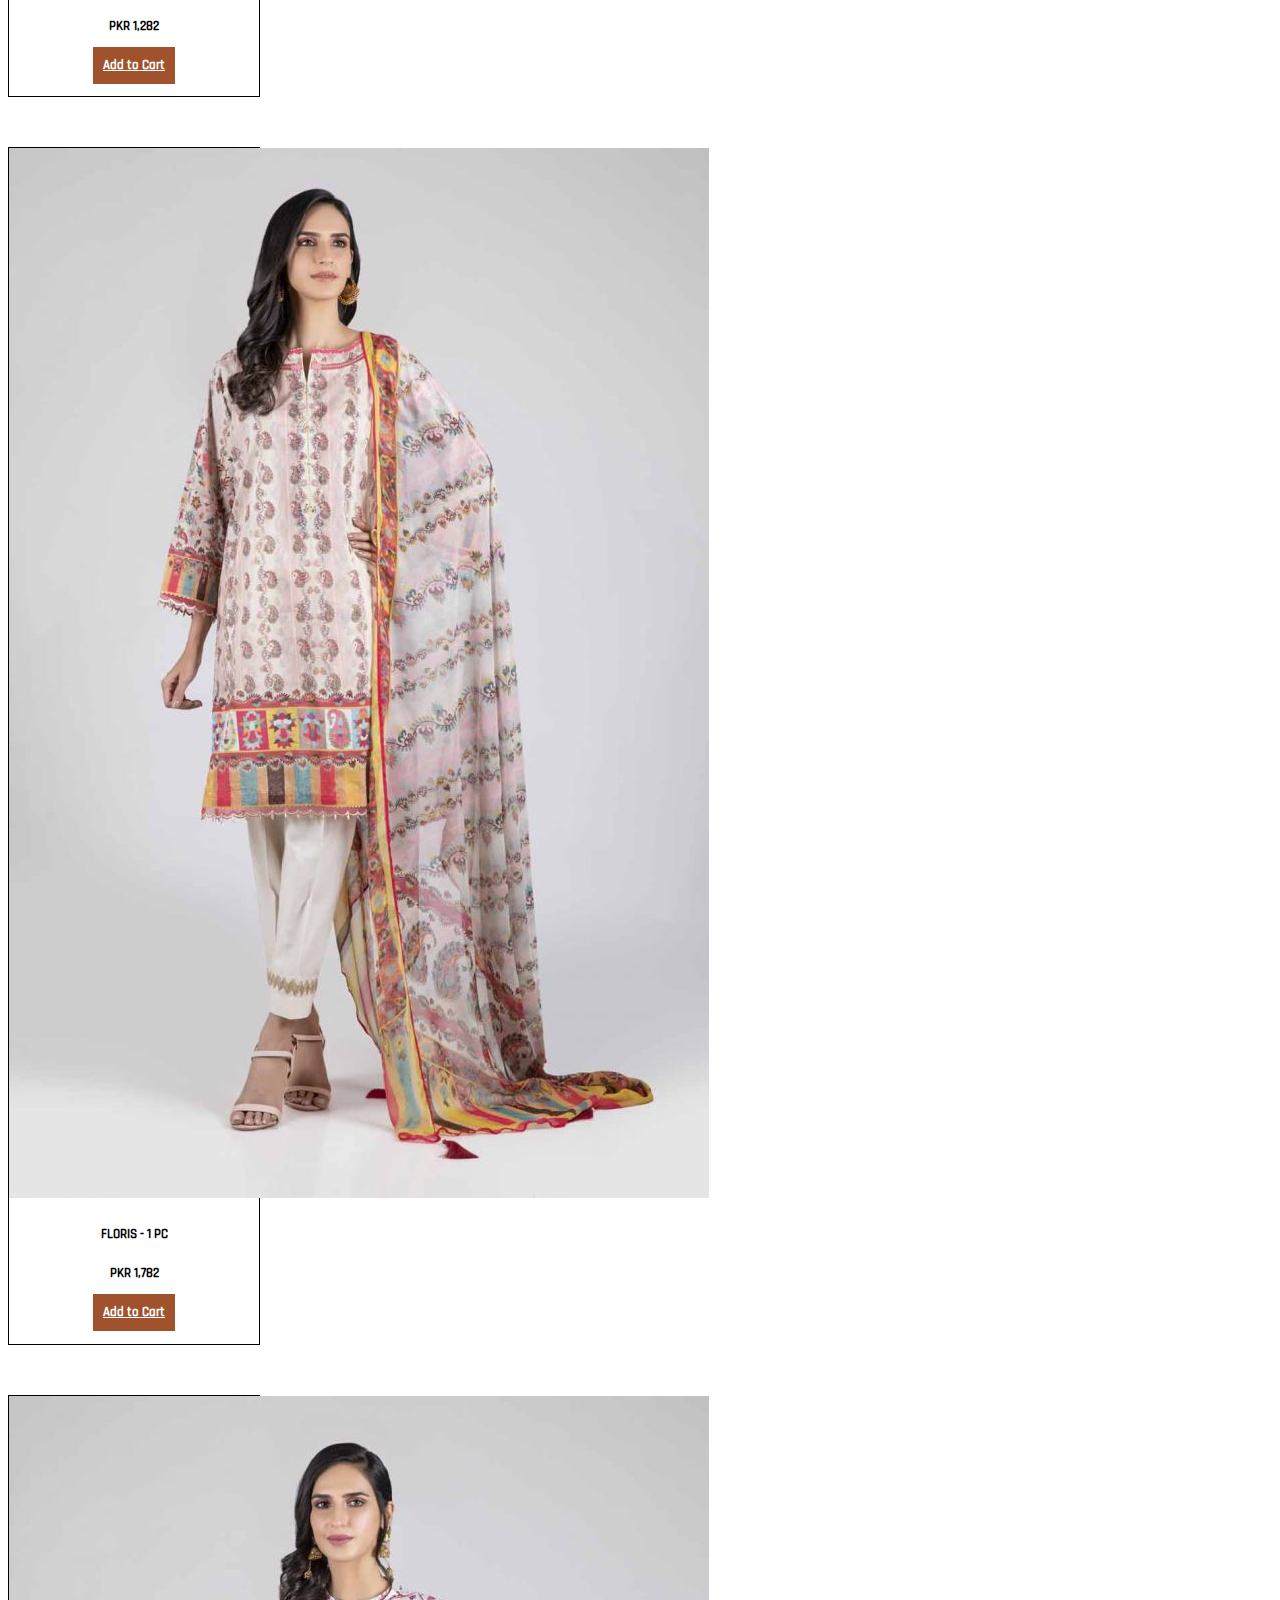
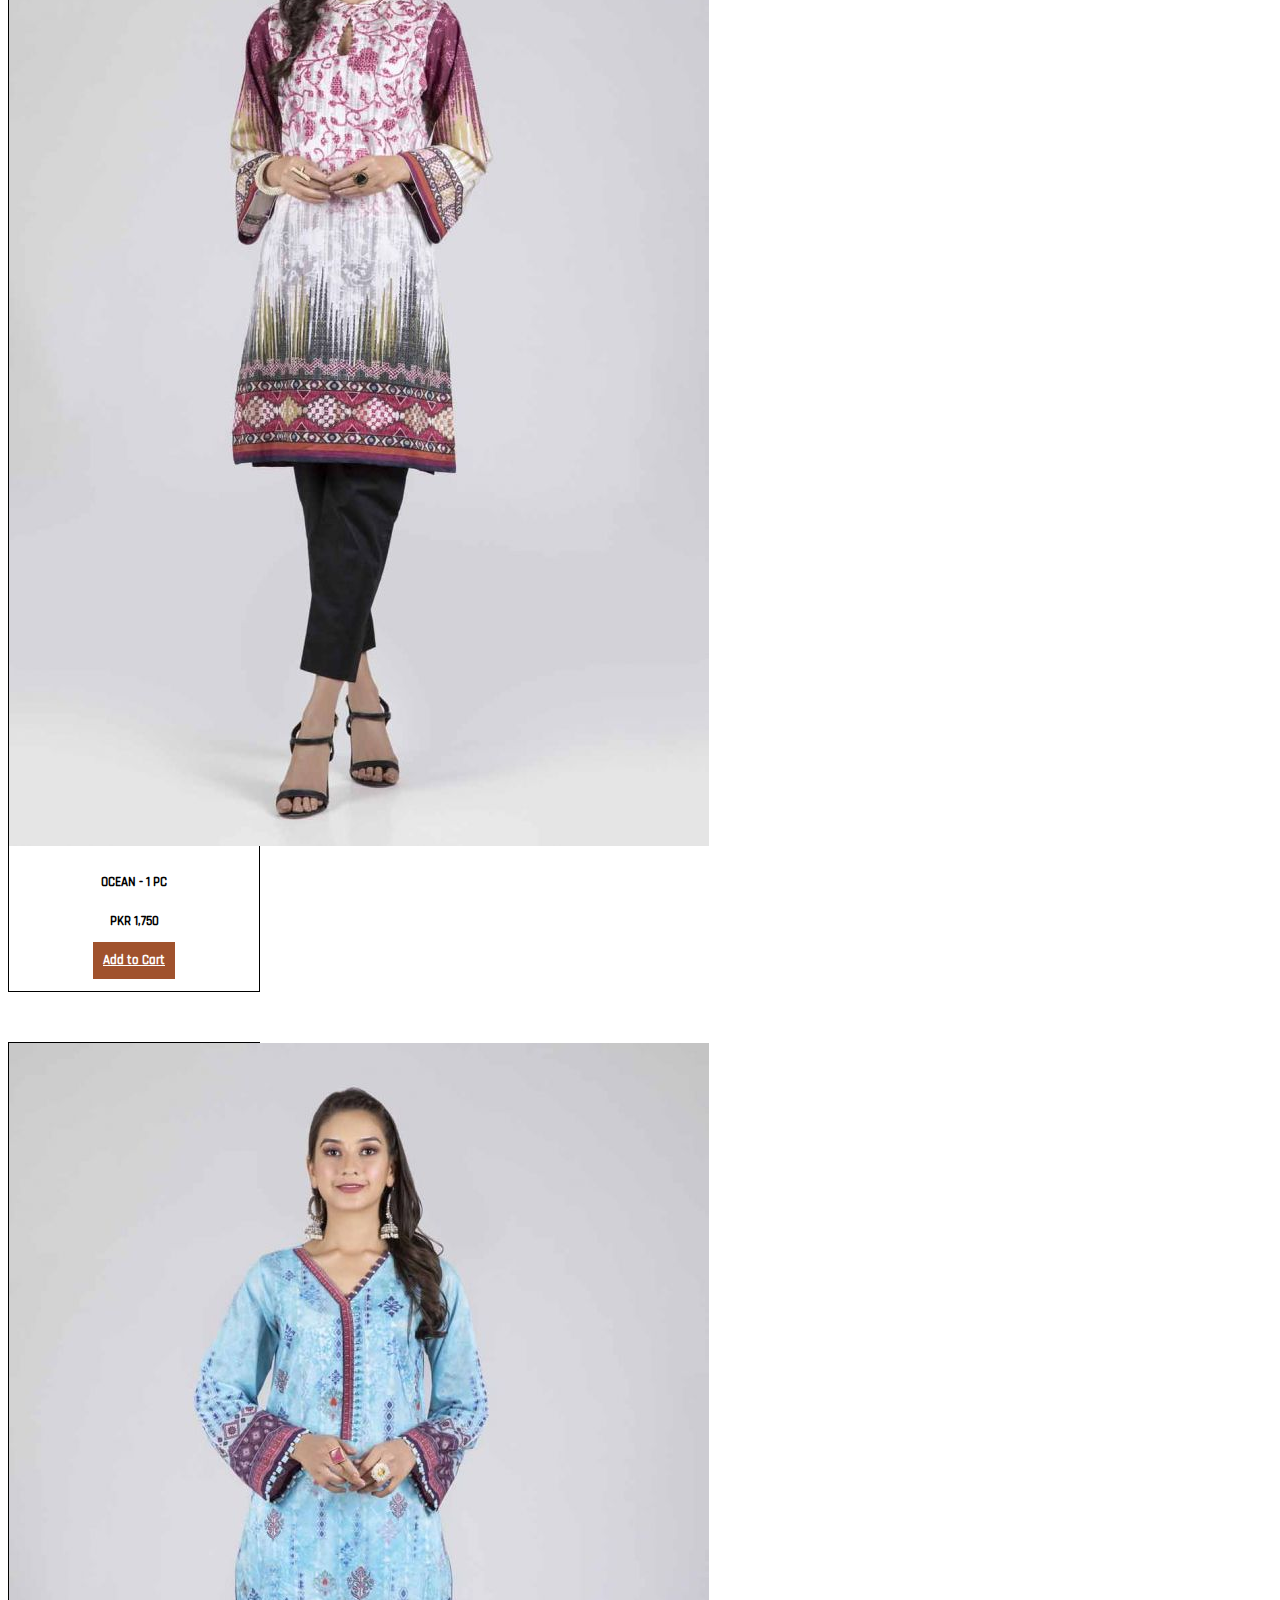
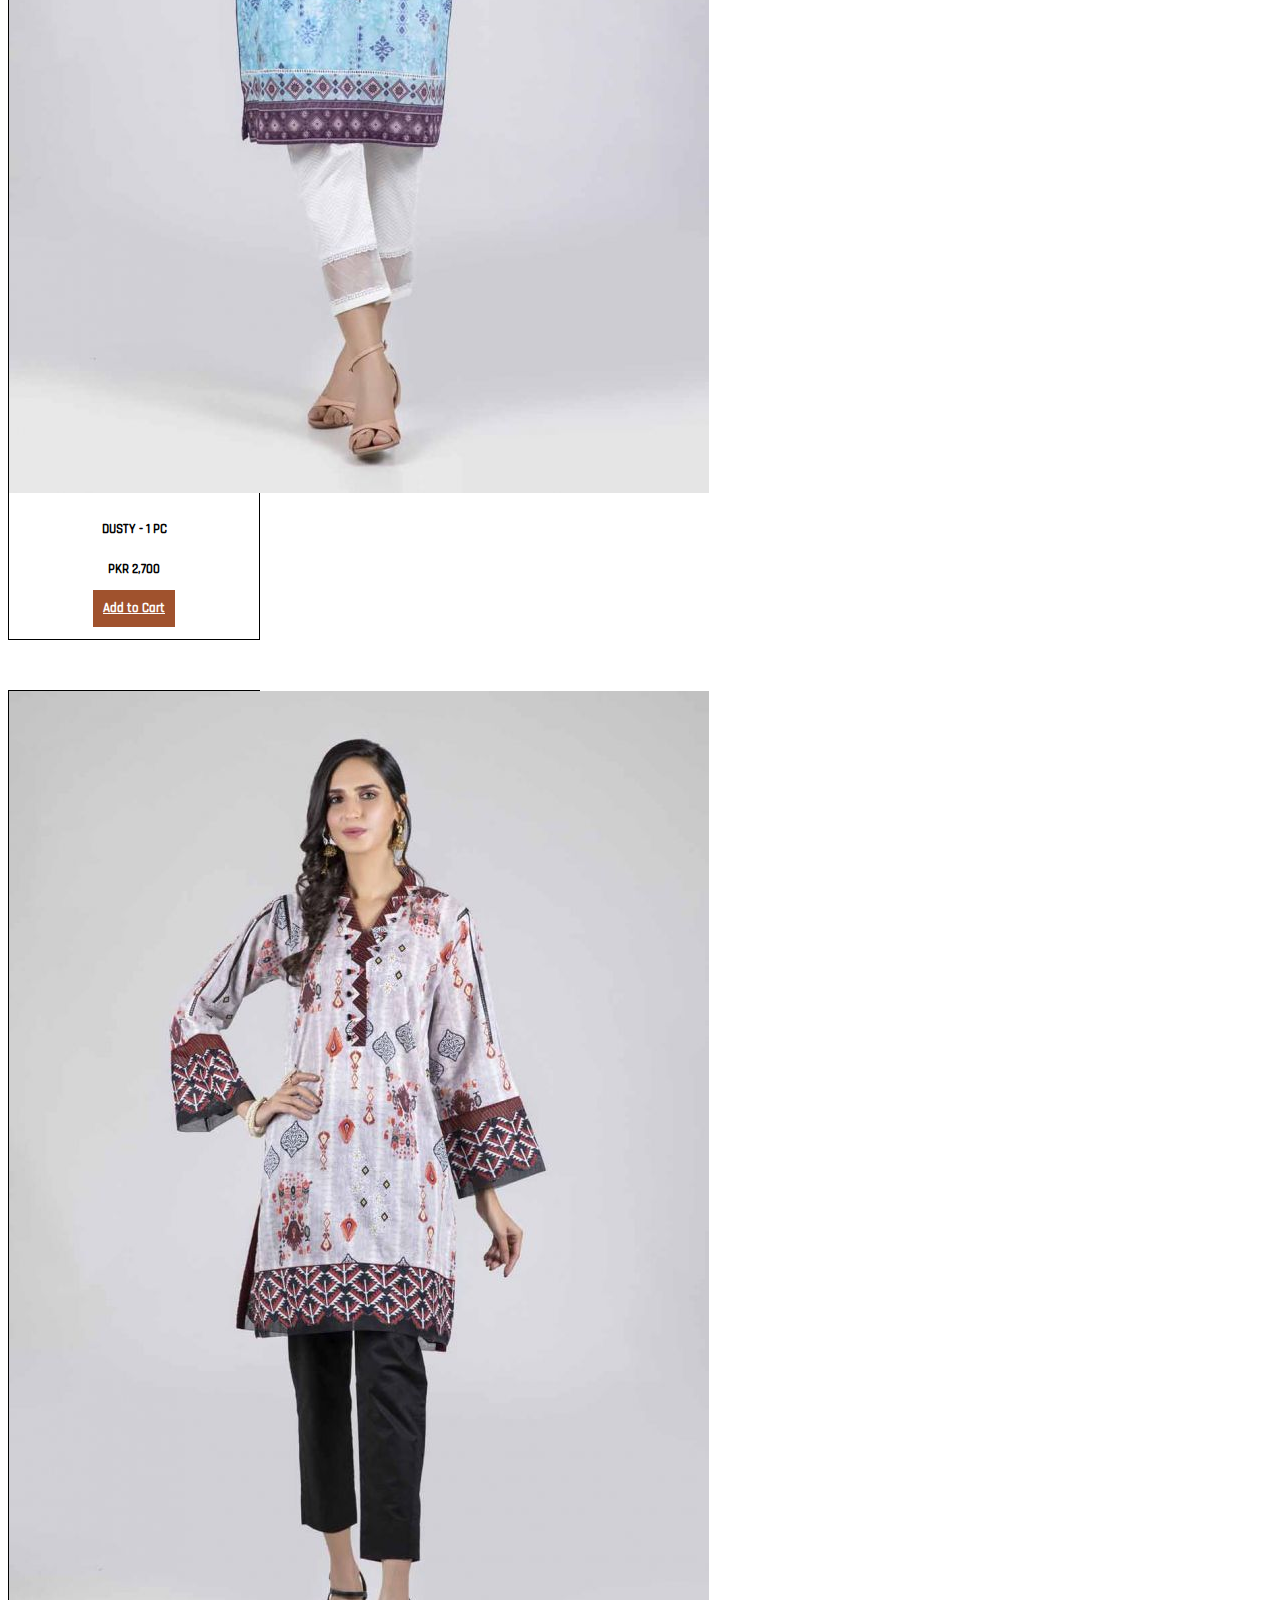
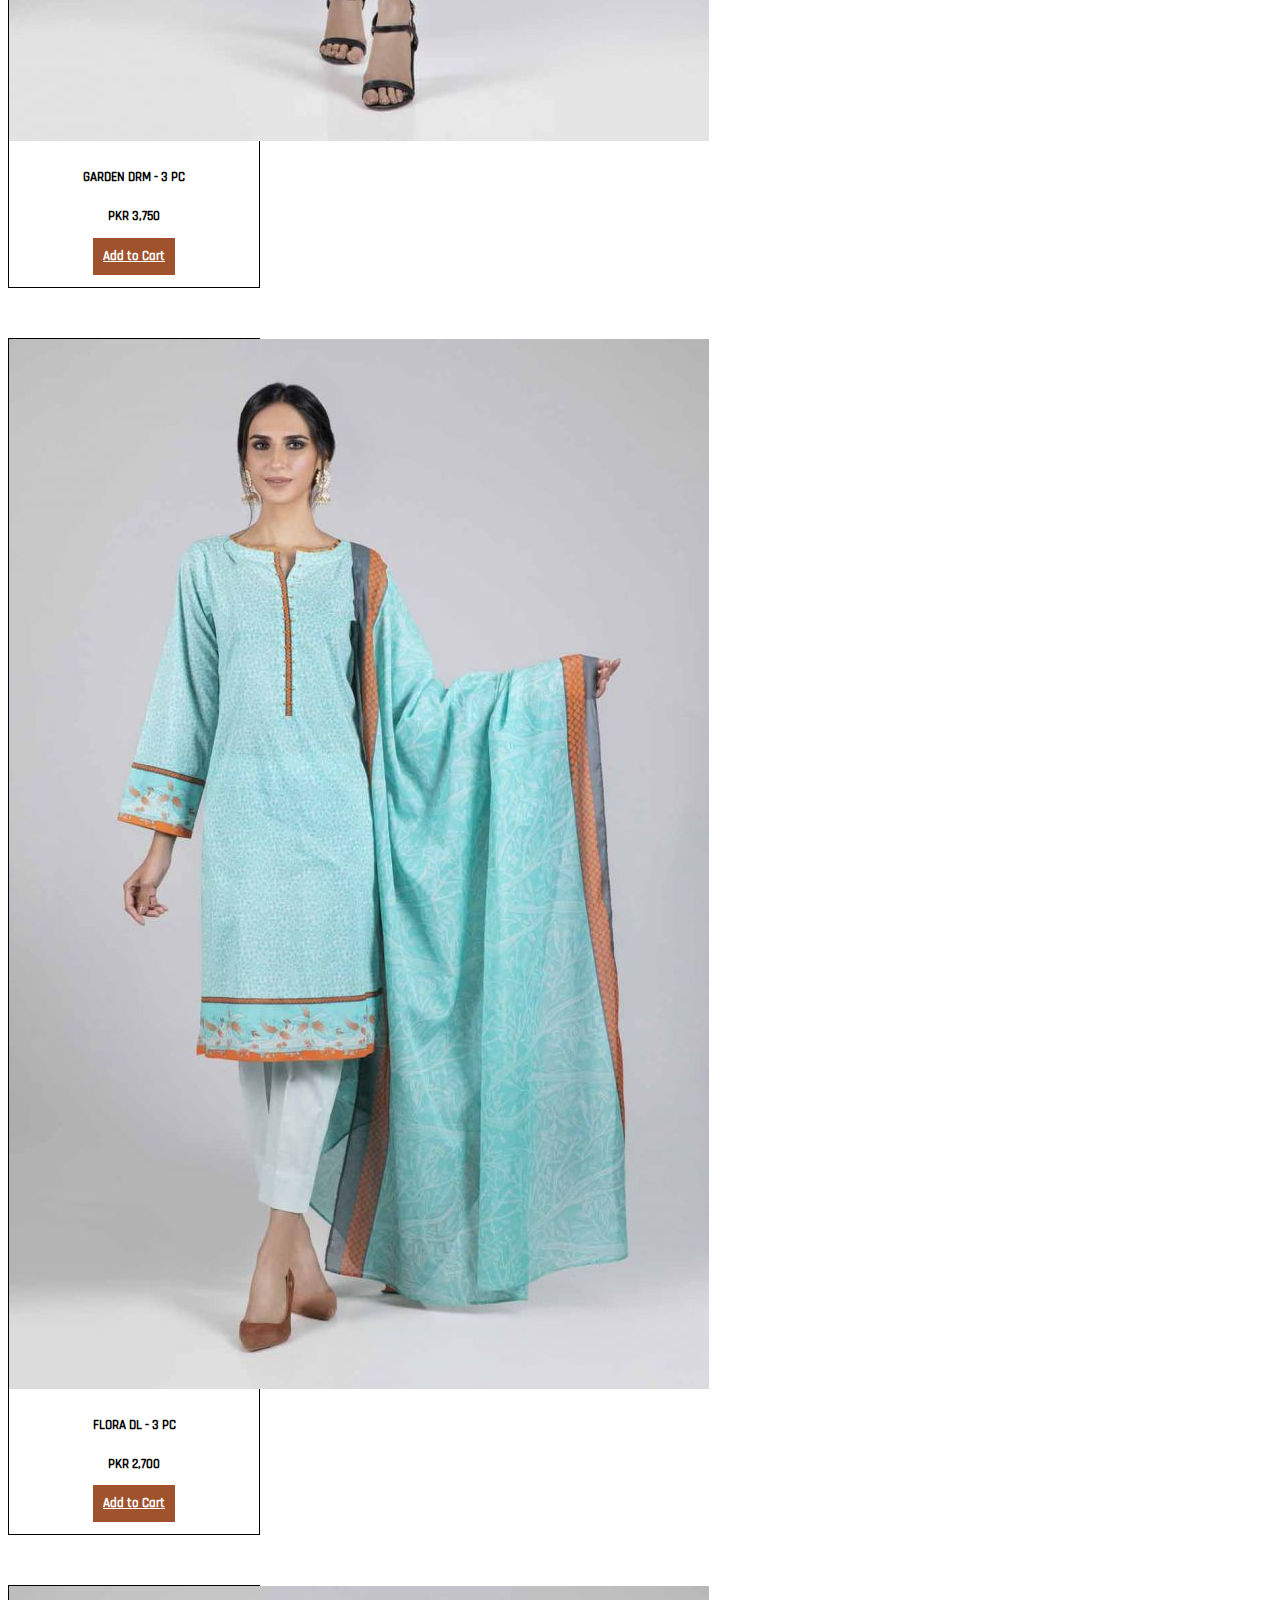
<file: unstitched.html>
<!DOCTYPE html>
<html lang="en">
<head>
    <meta charset="UTF-8">
    <meta name="viewport" content="width=device-width, initial-scale=1.0">
    <title>Document</title>
    <link rel="stylesheet" href="style.css">
    <link rel="stylesheet" href="https://cdnjs.cloudflare.com/ajax/libs/font-awesome/4.7.0/css/font-awesome.min.css">
    <link rel="stylesheet" href="https://stackpath.bootstrapcdn.com/bootstrap/4.5.0/css/bootstrap.min.css" integrity="sha384-9aIt2nRpC12Uk9gS9baDl411NQApFmC26EwAOH8WgZl5MYYxFfc+NcPb1dKGj7Sk" crossorigin="anonymous">
</head>
<body>
  <center><img class="a" src="images/SATRANGI5.png" alt=""></center>

  <nav class="navbar navbar-expand-lg navbar-dark">
    <a class="navbar-brand" href="#"></a>
    <button class="navbar-toggler" type="button" data-toggle="collapse" data-target="#navbarText" aria-controls="navbarText" aria-expanded="false" aria-label="Toggle navigation">
      <span class="navbar-toggler-icon"></span>
    </button>
    <div class="collapse navbar-collapse" id="navbarText">
      <ul class="navbar-nav mr-auto">
        <li class="nav-item active">
          <a class="nav-link" href="index.html">BEST SELLERS <span class="sr-only">(current)</span></a>
        </li>
        <li class="nav-item">
          <a class="nav-link" href="newarrival.html">
            NEW ARRIVALS</a>
        </li>
        <li class="nav-item">
          <a class="nav-link" href="unstitched.html">UNSTITCHED</a>
        </li>
    </li>
    <li class="nav-item">
      <a class="nav-link" href="BEAUTY & FRAGRANCES.html">BEAUTY & FRAGRANCES</a>
    </li>
        <li class="nav-item">
            <a class="nav-link" href="kids&teen.html">KIDS & TEENS
            </a>
            <li class="nav-item dropdown">
              <a class="nav-link dropdown-toggle" href="men.html" id="navbarDropdownMenuLink" role="button" data-toggle="dropdown" aria-haspopup="true" aria-expanded="false">
                MENS Collection
              </a>
              <div class="dropdown-menu" aria-labelledby="navbarDropdownMenuLink">
                <a class="dropdown-item" href="kurta.html">Kurta Shalwar</a>
                <a class="dropdown-item" href="sweaters.html">SWEATERS</a>
                <a class="dropdown-item" href="groom.html">Groom Collection</a>
                <a class="dropdown-item" href="west.html">Waistcoat</a>


              </div>
            </li>
          </li>
          
      </ul>
  </nav>
  <div>
    <img class="image1" src="images/79.jpg" alt="">
</div>
<div class="c"> <h2>" UNSTITCHED 2020 "</h2></div>
<div class="CATEGORIES">
  <div class="container">
     <div class="row">
      <div class="col-sm-6 col-md-6 col-lg-3"><div class="card" >
        <img src="images/81.jpg" class="card-img-top" alt="...">
        <div class="card-body">
          <h5 class="card-title">ENVER - 2 PC</h5>
          <h5 class="card-text">PKR 1,440 <h5>
            <a href="foam.html" class="btn ">Add to Cart</a>

        </div>
      </div></div>
      <div class="col-sm-6 col-md-6 col-lg-3"><div class="card" >
        <img src="images/82.jpg" class="card-img-top" alt="...">
        <div class="card-body">
            <h5 class="card-title">PAISLEY  - 2PC</h5>
            <h5 class="card-text">PKR 1,700 <h5>
              <a href="foam.html" class="btn ">Add to Cart</a>
            </div>
      </div></div>
      <div class="col-sm-6 col-md-6 col-lg-3"><div class="card" >
        <img src="images/83.jpg" class="card-img-top" alt="...">
        <div class="card-body">
            <h5 class="card-title">SUMMER FEST - 3 PC</h5>
            <h5 class="card-text">PKR 2,700 <h5>
              <a href="foam.html" class="btn ">Add to Cart</a>

        </div>
      </div></div>
      <div class="col-sm-6 col-md-6 col-lg-3"><div class="card" >
        <img src="images/84.jpg" class="card-img-top" alt="...">
        <div class="card-body">
            <h5 class="card-title">LACE B - 2 PC</h5>
            <h5 class="card-text">PKR 2,780 <h5>
              <a href="foam.html" class="btn ">Add to Cart</a>
            </div>
      </div></div>
      <div class="container">
        <div class="row">
         <div class="col-sm-6 col-md-6 col-lg-3"><div class="card" >
           <img src="images/55.jpg" class="card-img-top" alt="...">
           <div class="card-body">
             <h5 class="card-title">CAMELIA - 3 PC</h5>
             <h5 class="card-text">PKR 1,750 <h5>
              <a href="foam.html" class="btn ">Add to Cart</a>

           </div>
         </div></div>
         <div class="col-sm-6 col-md-6 col-lg-3"><div class="card" >
           <img src="images/85.jpg" class="card-img-top" alt="...">
           <div class="card-body">
               <h5 class="card-title">BASILS - 3 PC</h5>
               <h5 class="card-text">PKR 1,780 <h5>
                <a href="foam.html" class="btn ">Add to Cart</a>
              </div>
         </div></div>
         <div class="col-sm-6 col-md-6 col-lg-3"><div class="card" >
           <img src="images/86.jpg" class="card-img-top" alt="...">
           <div class="card-body">
               <h5 class="card-title">PAISLEY- 2PC</h5>
               <h5 class="card-text">PKR 1,282 <h5>
                <a href="foam.html" class="btn ">Add to Cart</a>

           </div>
         </div></div>
         <div class="col-sm-6 col-md-6 col-lg-3"><div class="card" >
           <img src="images/87.jpg" class="card-img-top" alt="...">
           <div class="card-body">
               <h5 class="card-title">FLORIS - 1 PC</h5>
               <h5 class="card-text">PKR 1,782 <h5>
                <a href="foam.html" class="btn ">Add to Cart</a>
              </div>
         </div></div>
         <div></div>
         <div class="container">
            <div class="row">
             <div class="col-sm-6 col-md-6 col-lg-3"><div class="card" >
               <img src="images/88.jpg" class="card-img-top" alt="...">
               <div class="card-body">
                 <h5 class="card-title">OCEAN - 1 PC</h5>
                 <h5 class="card-text">PKR 1,750 <h5>
                  <a href="foam.html" class="btn ">Add to Cart</a>

               </div>
             </div></div>
             <div class="col-sm-6 col-md-6 col-lg-3"><div class="card" >
               <img src="images/89.jpg" class="card-img-top" alt="...">
               <div class="card-body">
                   <h5 class="card-title">DUSTY - 1 PC</h5>
                   <h5 class="card-text">PKR 2,700 <h5>
                    <a href="foam.html" class="btn ">Add to Cart</a>
                  </div>
             </div></div>
             <div class="col-sm-6 col-md-6 col-lg-3"><div class="card" >
               <img src="images/90.jpg" class="card-img-top" alt="...">
               <div class="card-body">
                   <h5 class="card-title">GARDEN DRM - 3 PC</h5>
                   <h5 class="card-text">PKR 3,750 <h5>
                    <a href="foam.html" class="btn ">Add to Cart</a>

               </div>
             </div></div>
             <div class="col-sm-6 col-md-6 col-lg-3"><div class="card" >
               <img src="images/91.jpg" class="card-img-top" alt="...">
               <div class="card-body">
                   <h5 class="card-title">FLORA DL - 3 PC</h5>
                   <h5 class="card-text">PKR 2,700 <h5>
                    <a href="foam.html" class="btn ">Add to Cart</a>
                  </div>
             </div></div>
             <div class="container">
                <div class="row">
                 <div class="col-sm-6 col-md-6 col-lg-3"><div class="card" >
                   <img src="images/92.jpg" class="card-img-top" alt="...">
                   <div class="card-body">
                     <h5 class="card-title">Beige-Suit</h5>
                     <h5 class="card-text">PKR 2,400 <h5>
                      <a href="foam.html" class="btn ">Add to Cart</a>

                   </div>
                 </div></div>
                 <div class="col-sm-6 col-md-6 col-lg-3"><div class="card" >
                   <img src="images/93.jpg" class="card-img-top" alt="...">
                   <div class="card-body">
                       <h5 class="card-title">Gray-Kurti</h5>
                       <h5 class="card-text">PKR 2,782 <h5> 
                        <a href="foam.html" class="btn ">Add to Cart</a>

                       </div>
                 </div></div>
                 <div class="col-sm-6 col-md-6 col-lg-3"><div class="card" >
                   <img src="images/94.jpg" class="card-img-top" alt="...">
                   <div class="card-body">
                       <h5 class="card-title">Pink-Kurti</h5>
                       <h5 class="card-text">PKR 2,750 <h5>
                        <a href="foam.html" class="btn ">Add to Cart</a>

                   </div>
                 </div></div>
                 <div class="col-sm-6 col-md-6 col-lg-3"><div class="card" >
                   <img src="images/95.jpg" class="card-img-top" alt="...">
                   <div class="card-body">
                       <h5 class="card-title">Satin-Kurti</h5>
                       <h5 class="card-text">PKR 1,850 <h5> 
                        <a href="foam.html" class="btn ">Add to Cart</a>

                       </div>
                 </div></div>
      
       
</div>
  <!-- Footer Links -->
  <div class="container1 text-center  text-md-left mt-5">

    <!-- Grid row -->
    <div class="row mt-3">

      <!-- Grid column -->
      <div class="col-md-3 col-lg-4 col-xl-3 mx-auto mb-4">

        <!-- Content -->
        <h6 class="text-uppercase font-weight-bold">BONANZA SATRANGI</h6>
        <hr class="deep-purple accent-2 mb-4 mt-0 d-inline-block mx-auto" style="width: 60px;">
        <p>
          With over 80+ outlets across Pakistan, Bonanza stands as an enormous textile giant today. 
          The umbrella brand is now clearly divided into two: Bonanza – Men's Formal Clothing, 
          Knits, and Ethnic Wear; and Satrangi
      </p>

      </div>
      <!-- Grid column -->

      <!-- Grid column -->
      <div class="col-md-2 col-lg-2 col-xl-2 mx-auto mb-4">

        <!-- Links -->
        <h6 class="text-uppercase font-weight-bold">Products</h6>
        <hr class="deep-purple accent-2 mb-4 mt-0 d-inline-block mx-auto" style="width: 60px;">
        <p>
          <a href="unstitched.html">Unstitched</a>
        </p>
        <p>
          <a href="kurta.html">Mens Collections</a>
        </p>
        <p>
          <a href="kids&teen.html">KIds and Teens</a>
        </p>
        <p>
          <a href="BEAUTY & FRAGRANCES.html">Bueaty And Fragrance</a>
        </p>

      </div>
      <!-- Grid column -->

      <!-- Grid column -->
      <div class="col-md-3 col-lg-2 col-xl-2 mx-auto mb-4">

        <!-- Links -->
        <h6 class="text-uppercase font-weight-bold">Useful links</h6>
        <hr class="deep-purple accent-2 mb-4 mt-0 d-inline-block mx-auto" style="width: 60px;">
        <p>
          <a href="#!">Your Account</a>
        </p>
        <p>
          <a href="#!">Become an Affiliate</a>
        </p>
        <p>
          <a href="#!">Shipping Rates</a>
        </p>
        <p>
          <a href="#!">Help</a>
        </p>

      </div>
      <!-- Grid column -->

      <!-- Grid column -->
      <div class="col-md-4 col-lg-3 col-xl-3 mx-auto mb-md-0 mb-4">

        <!-- Links -->
        <h6 class="text-uppercase font-weight-bold">Contact</h6>
        <hr class="deep-purple accent-2 mb-4 mt-0 d-inline-block mx-auto" style="width: 60px;">
        <p>
           Karachi,Pakistan </p>
        <p>
          info@example.com</p>
        <p>
         + 92 234 567 88</p>
        <p>
          + 92 234 567 89</p>

      </div>
      <!-- Grid column -->

    </div>
    <!-- Grid row -->

  </div>
  <!-- Footer Links -->

  <!-- Copyright -->
  <div class="footer-copyright text-center py-3">© 2020 Copyright:
    <a href="https://mdbootstrap.com/"> Bonanza.satrangi</a>
  </div>
  <!-- Copyright -->

</footer>
<!-- Footer -->




<script src="https://code.jquery.com/jquery-3.5.1.slim.min.js" integrity="sha384-DfXdz2htPH0lsSSs5nCTpuj/zy4C+OGpamoFVy38MVBnE+IbbVYUew+OrCXaRkfj" crossorigin="anonymous"></script>
<script src="https://cdn.jsdelivr.net/npm/popper.js@1.16.0/dist/umd/popper.min.js" integrity="sha384-Q6E9RHvbIyZFJoft+2mJbHaEWldlvI9IOYy5n3zV9zzTtmI3UksdQRVvoxMfooAo" crossorigin="anonymous"></script>
<script src="https://stackpath.bootstrapcdn.com/bootstrap/4.5.0/js/bootstrap.min.js" integrity="sha384-OgVRvuATP1z7JjHLkuOU7Xw704+h835Lr+6QL9UvYjZE3Ipu6Tp75j7Bh/kR0JKI" crossorigin="anonymous"></script>
</body>
</html>
</file>
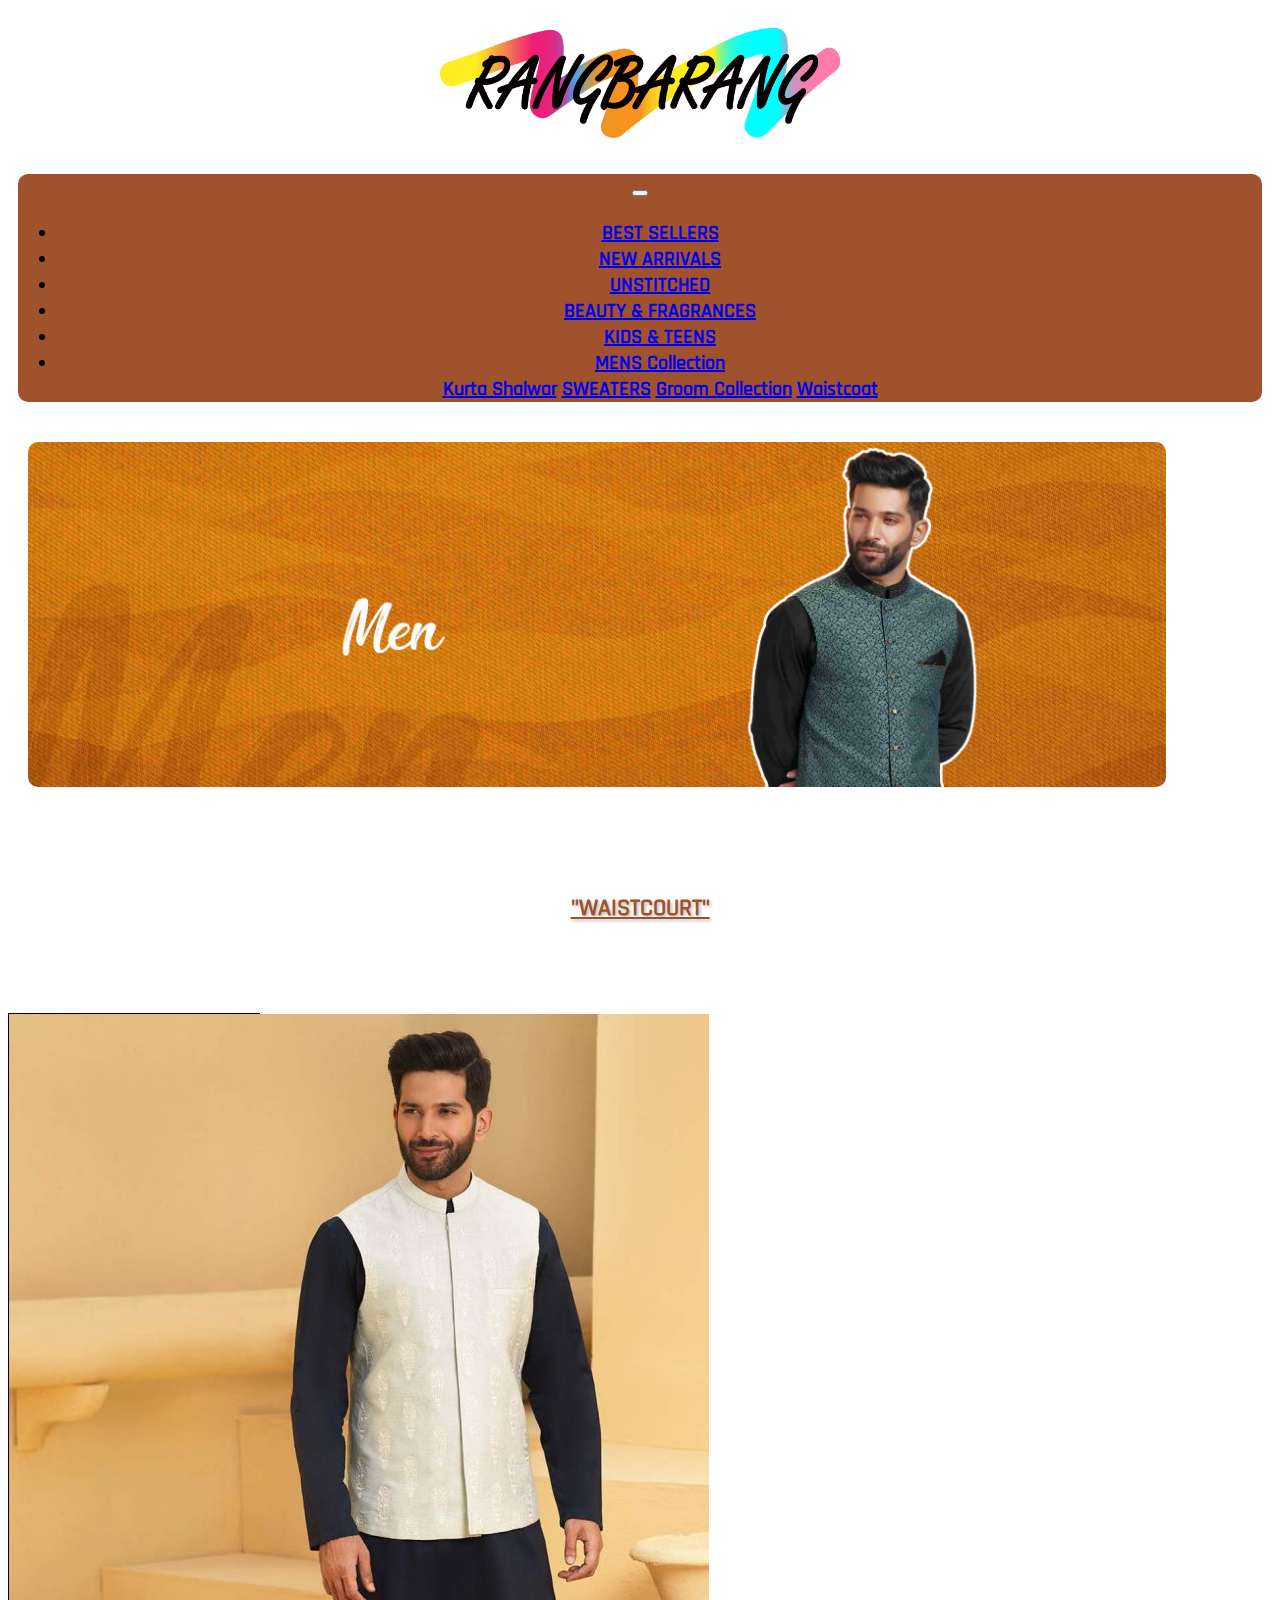
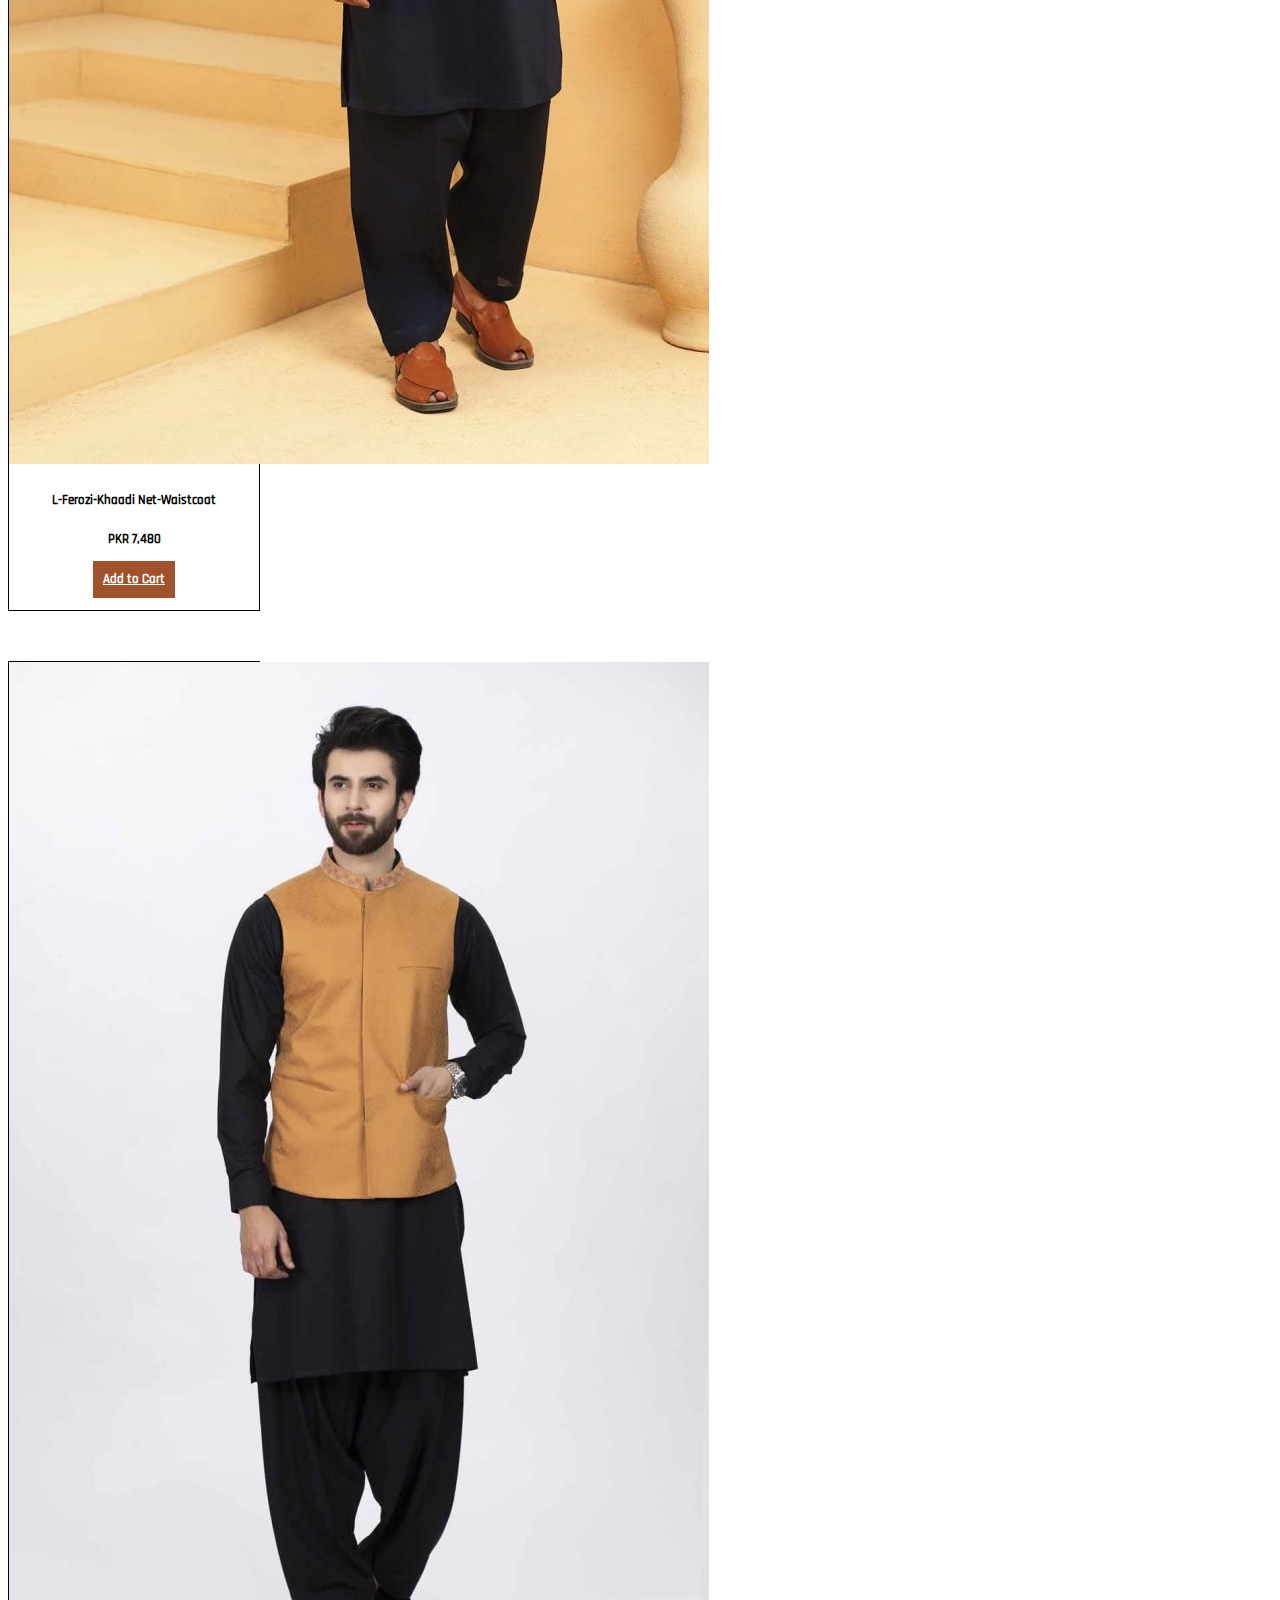
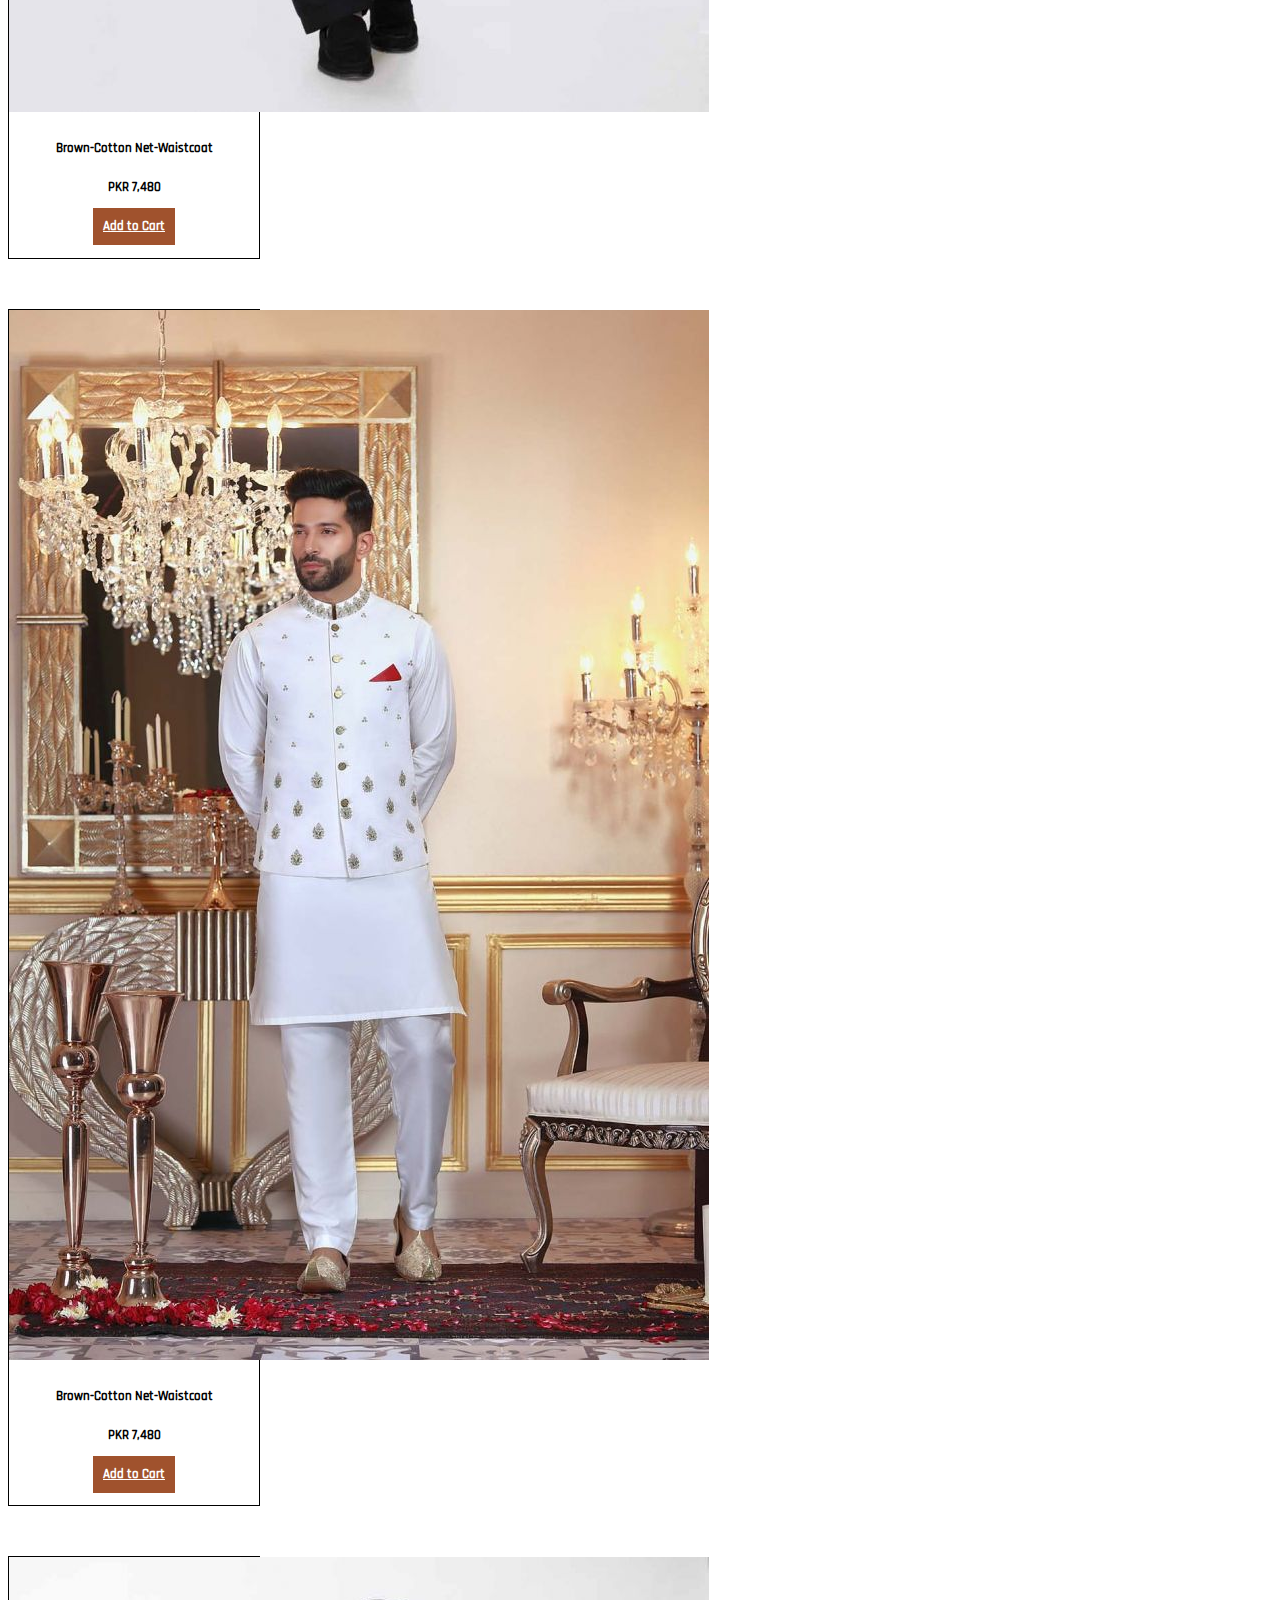
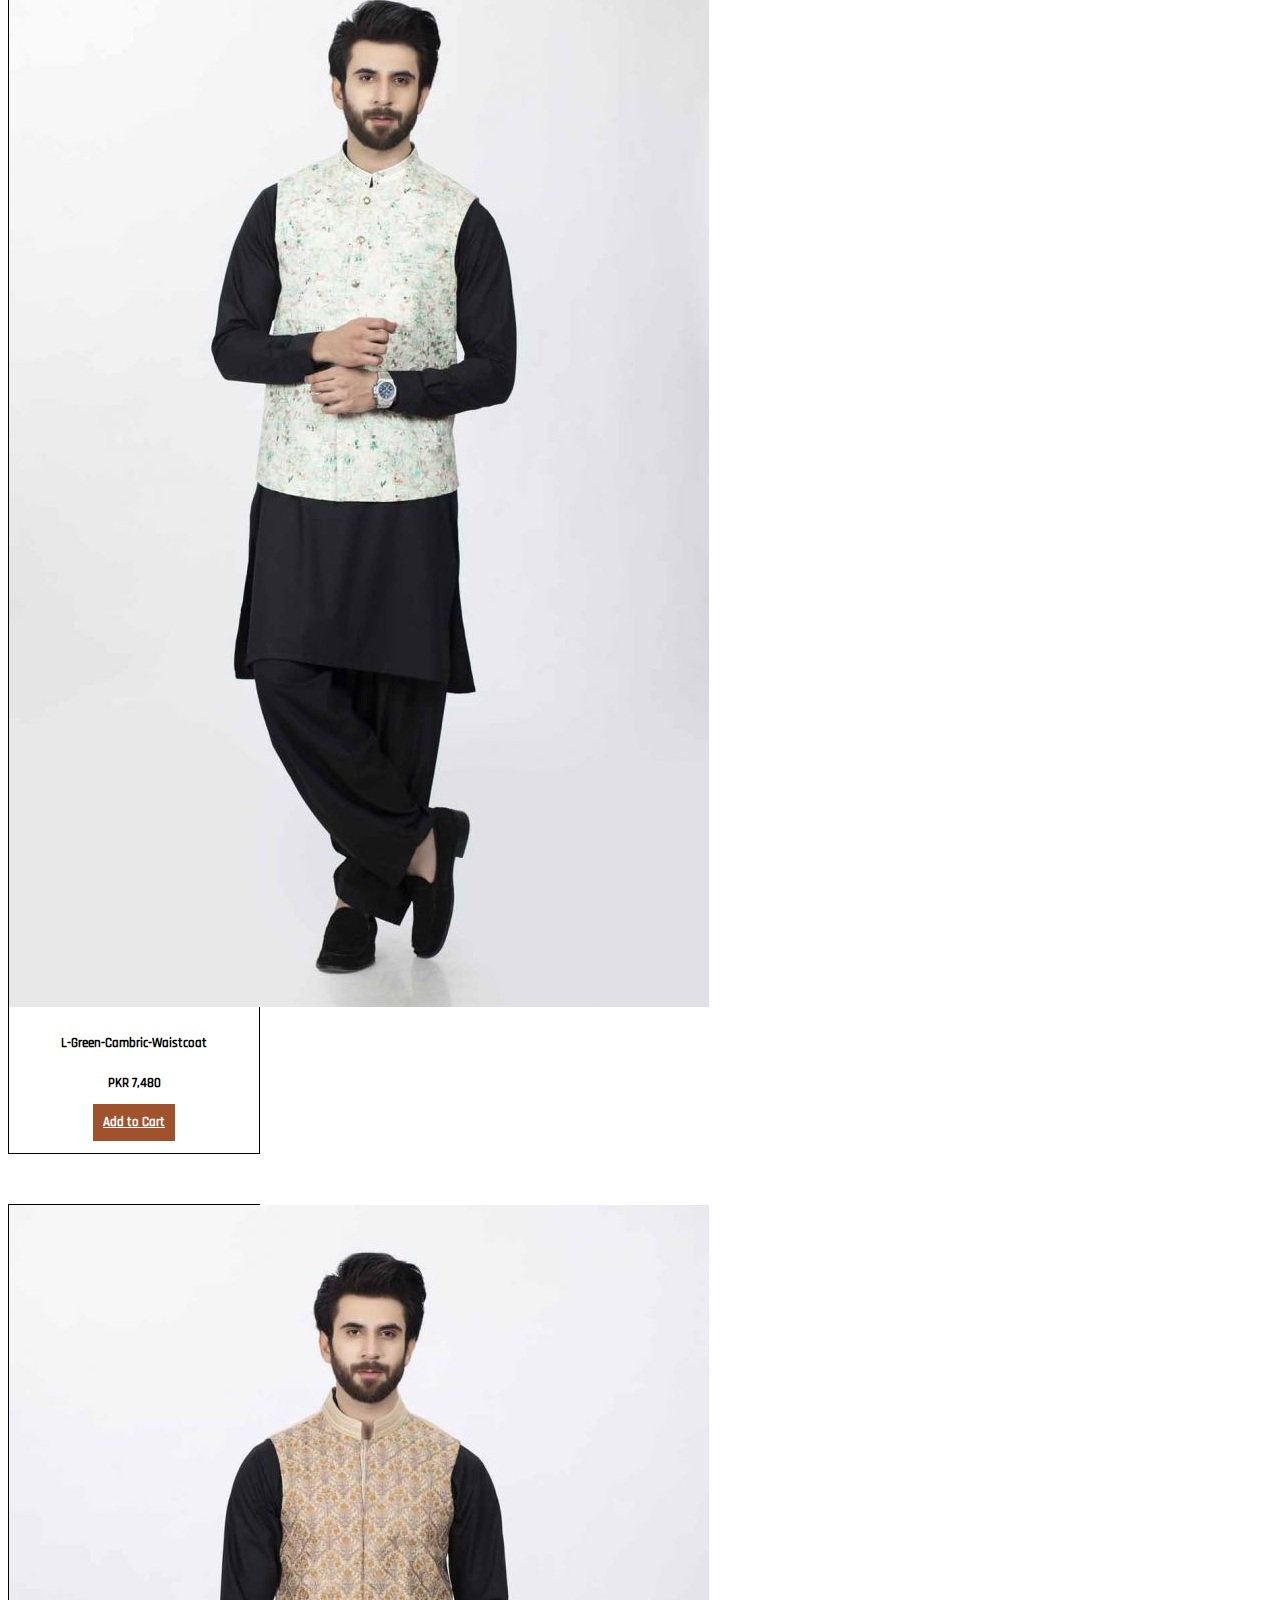
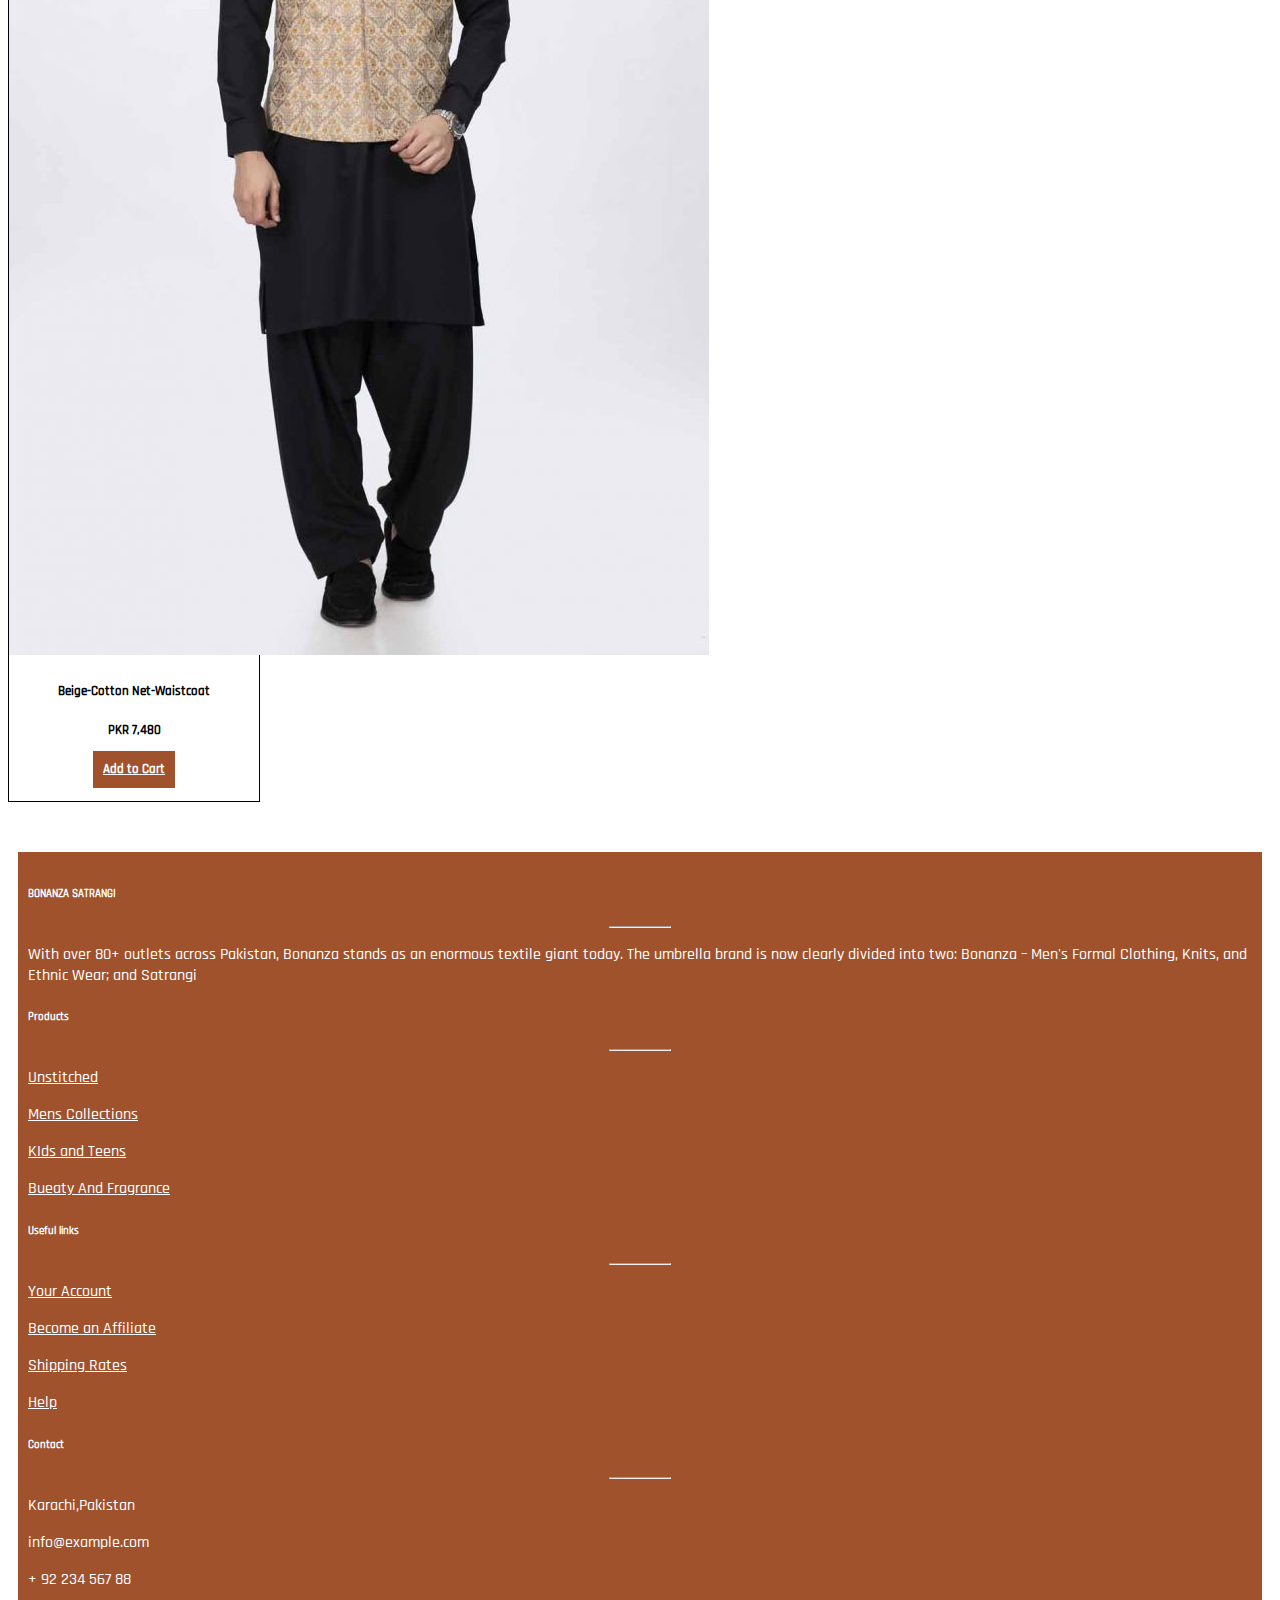
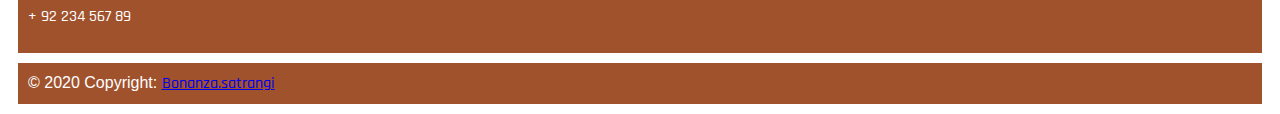
<file: west.html>
<!DOCTYPE html>
<html lang="en">
<head>
    <meta charset="UTF-8">
    <meta name="viewport" content="width=device-width, initial-scale=1.0">
    <title>Document</title>
    <link rel="stylesheet" href="style.css">
    <link rel="stylesheet" href="https://cdnjs.cloudflare.com/ajax/libs/font-awesome/4.7.0/css/font-awesome.min.css">
    <link rel="stylesheet" href="https://stackpath.bootstrapcdn.com/bootstrap/4.5.0/css/bootstrap.min.css" integrity="sha384-9aIt2nRpC12Uk9gS9baDl411NQApFmC26EwAOH8WgZl5MYYxFfc+NcPb1dKGj7Sk" crossorigin="anonymous">
</head>
<body>
  <center><img class="a" src="images/SATRANGI5.png" alt=""></center>

  <nav class="navbar navbar-expand-lg navbar-dark">
    <a class="navbar-brand" href="#"></a>
    <button class="navbar-toggler" type="button" data-toggle="collapse" data-target="#navbarText" aria-controls="navbarText" aria-expanded="false" aria-label="Toggle navigation">
      <span class="navbar-toggler-icon"></span>
    </button>
    <div class="collapse navbar-collapse" id="navbarText">
      <ul class="navbar-nav mr-auto">
        <li class="nav-item active">
          <a class="nav-link" href="index.html">BEST SELLERS <span class="sr-only">(current)</span></a>
        </li>
        <li class="nav-item">
          <a class="nav-link" href="newarrival.html">
            NEW ARRIVALS</a>
        </li>
        <li class="nav-item">
          <a class="nav-link" href="unstitched.html">UNSTITCHED</a>
        </li>
    </li>
    <li class="nav-item">
      <a class="nav-link" href="BEAUTY & FRAGRANCES.html">BEAUTY & FRAGRANCES</a>
    </li>
        <li class="nav-item">
            <a class="nav-link" href="kids&teen.html">KIDS & TEENS
            </a>
            <li class="nav-item dropdown">
              <a class="nav-link dropdown-toggle" href="men.html" id="navbarDropdownMenuLink" role="button" data-toggle="dropdown" aria-haspopup="true" aria-expanded="false">
                MENS Collection
              </a>
              <div class="dropdown-menu" aria-labelledby="navbarDropdownMenuLink">
                <a class="dropdown-item" href="kurta.html">Kurta Shalwar</a>
                <a class="dropdown-item" href="sweaters.html">SWEATERS</a>
                <a class="dropdown-item" href="groom.html">Groom Collection</a>
                <a class="dropdown-item" href="west.html">Waistcoat</a>

              </div>
            </li>
          </li>
        
      </ul>
  </nav>
<div>
    <img class="image1" src="images/140.jpg" alt="">
</div>
<div class="c"> <h2>"WAISTCOURT"</h2></div>
<div class="CATEGORIES">
  <div class="container">
     <div class="row">
      <div class="col-sm-6 col-md-6 col-lg-3"><div class="card" >
        <img src="images/147.jpg" class="card-img-top" alt="...">
        <div class="card-body">
          <h5 class="card-title">L-Ferozi-Khaadi Net-Waistcoat

        </h5>
          <h5 class="card-text">PKR 7,480
            <h5>
              <a href="foam.html" class="btn ">Add to Cart</a>

        </div>
      </div></div>
      <div class="col-sm-6 col-md-6 col-lg-3"><div class="card" >
        <img src="images/148.jpg" class="card-img-top" alt="...">
        <div class="card-body">
            <h5 class="card-title">Brown-Cotton Net-Waistcoat

            </h5>
            <h5 class="card-text">PKR 7,480
                <h5>
                  <a href="foam.html" class="btn ">Add to Cart</a>
                </div>
      </div></div>
      <div class="col-sm-6 col-md-6 col-lg-3"><div class="card" >
        <img src="images/149.jpg" class="card-img-top" alt="...">
        <div class="card-body">
            <h5 class="card-title">Brown-Cotton Net-Waistcoat

            </h5>
            <h5 class="card-text">PKR 7,480
                <h5>
                  <a href="foam.html" class="btn ">Add to Cart</a>

        </div>
      </div></div>
      <div class="col-sm-6 col-md-6 col-lg-3"><div class="card" >
        <img src="images/150.jpg" class="card-img-top" alt="...">
        <div class="card-body">
            <h5 class="card-title">L-Green-Cambric-Waistcoat
            </h5>
            <h5 class="card-text">PKR 7,480
                <h5>
                  <a href="foam.html" class="btn ">Add to Cart</a>
                </div>
      </div></div>
      <div class="container">
        <div class="row">
         <div class="col-sm-6 col-md-6 col-lg-3"><div class="card" >
           <img src="images/151.jpg" class="card-img-top" alt="...">
           <div class="card-body">
             <h5 class="card-title">Beige-Cotton Net-Waistcoat

            </h5>
             <h5 class="card-text">PKR 7,480
                <h5>
                  <a href="foam.html" class="btn ">Add to Cart</a>

           </div>
         </div></div>
</div>
  <!-- Footer Links -->
  <div class="container1 text-center  text-md-left mt-5">

    <!-- Grid row -->
    <div class="row mt-3">

      <!-- Grid column -->
      <div class="col-md-3 col-lg-4 col-xl-3 mx-auto mb-4">

        <!-- Content -->
        <h6 class="text-uppercase font-weight-bold">BONANZA SATRANGI</h6>
        <hr class="deep-purple accent-2 mb-4 mt-0 d-inline-block mx-auto" style="width: 60px;">
        <p>
          With over 80+ outlets across Pakistan, Bonanza stands as an enormous textile giant today. 
          The umbrella brand is now clearly divided into two: Bonanza – Men's Formal Clothing, 
          Knits, and Ethnic Wear; and Satrangi
      </p>

      </div>
      <!-- Grid column -->

      <!-- Grid column -->
      <div class="col-md-2 col-lg-2 col-xl-2 mx-auto mb-4">

        <!-- Links -->
        <h6 class="text-uppercase font-weight-bold">Products</h6>
        <hr class="deep-purple accent-2 mb-4 mt-0 d-inline-block mx-auto" style="width: 60px;">
        <p>
          <a href="unstitched.html">Unstitched</a>
        </p>
        <p>
          <a href="kurta.html">Mens Collections</a>
        </p>
        <p>
          <a href="kids&teen.html">KIds and Teens</a>
        </p>
        <p>
          <a href="BEAUTY & FRAGRANCES.html">Bueaty And Fragrance</a>
        </p>

      </div>
      <!-- Grid column -->

      <!-- Grid column -->
      <div class="col-md-3 col-lg-2 col-xl-2 mx-auto mb-4">

        <!-- Links -->
        <h6 class="text-uppercase font-weight-bold">Useful links</h6>
        <hr class="deep-purple accent-2 mb-4 mt-0 d-inline-block mx-auto" style="width: 60px;">
        <p>
          <a href="#!">Your Account</a>
        </p>
        <p>
          <a href="#!">Become an Affiliate</a>
        </p>
        <p>
          <a href="#!">Shipping Rates</a>
        </p>
        <p>
          <a href="#!">Help</a>
        </p>

      </div>
      <!-- Grid column -->

      <!-- Grid column -->
      <div class="col-md-4 col-lg-3 col-xl-3 mx-auto mb-md-0 mb-4">

        <!-- Links -->
        <h6 class="text-uppercase font-weight-bold">Contact</h6>
        <hr class="deep-purple accent-2 mb-4 mt-0 d-inline-block mx-auto" style="width: 60px;">
        <p>
           Karachi,Pakistan </p>
        <p>
          info@example.com</p>
        <p>
         + 92 234 567 88</p>
        <p>
          + 92 234 567 89</p>

      </div>
      <!-- Grid column -->

    </div>
    <!-- Grid row -->

  </div>
  <!-- Footer Links -->

  <!-- Copyright -->
  <div class="footer-copyright text-center py-3">© 2020 Copyright:
    <a href="https://mdbootstrap.com/"> Bonanza.satrangi</a>
  </div>
  <!-- Copyright -->

</footer>
<!-- Footer -->




<script src="https://code.jquery.com/jquery-3.5.1.slim.min.js" integrity="sha384-DfXdz2htPH0lsSSs5nCTpuj/zy4C+OGpamoFVy38MVBnE+IbbVYUew+OrCXaRkfj" crossorigin="anonymous"></script>
<script src="https://cdn.jsdelivr.net/npm/popper.js@1.16.0/dist/umd/popper.min.js" integrity="sha384-Q6E9RHvbIyZFJoft+2mJbHaEWldlvI9IOYy5n3zV9zzTtmI3UksdQRVvoxMfooAo" crossorigin="anonymous"></script>
<script src="https://stackpath.bootstrapcdn.com/bootstrap/4.5.0/js/bootstrap.min.js" integrity="sha384-OgVRvuATP1z7JjHLkuOU7Xw704+h835Lr+6QL9UvYjZE3Ipu6Tp75j7Bh/kR0JKI" crossorigin="anonymous"></script>
</body>
</html>
</file>
<file: style.css>
@font-face{
    font-family: "Rajdhani";
    src: url('Rajdhani-Medium.ttf');
}
*{
    font-family: "Rajdhani";

}
.a{
    width: 400px;
    margin: 20PX;
}

@media only screen and (max-width: 600px){
.a {
    width: 250px;
}    
}
@media only screen and (max-width: 500px){
    .a {
        width: 200px;
    }    
    }
@media only screen and (max-width: 400px){
     .a{
        width: 170px;
    }    
    }
    @media only screen and (max-width: 300px){
        .a{
           width: 120px;
       }    
       }
        
        
#carouselExampleIndicators{
    margin-top: 20px;
}

.b{
    text-align: center;
    font-weight: bolder ;
    font-size: 62px;
    margin-top: 40px;
border: 1px solid;
text-decoration: underline;
background-color: gray;
color: white;

}

.c{
    text-align: center;
    font-family: cursive;
    text-decoration: underline #A0522D;
    color: #A0522D;
        margin: 20px;
    font-weight: bolder ;
    text-shadow: 2px 2px 3px #C0C0C0;
    padding: 40px;

}
.CATEGORIES{
margin-top: 30px;

}
.card{
    height: auto;
    width: 250px;
    margin-bottom: 50px;
}
.navbar {
    background-color: #A0522D !important;
    font-family: "Rajdhani";
    font-weight: bolder;
    font-size: 20px;
    margin: 10px;
    text-align: center;
    border-radius: 10px;

}
.navbar li a:hover{
background-color:  white ;
border-radius: 10px  ;
transition: 0.s;
border: 1px solid;
color: #A0522D !important;

    }
.x{
    padding: 10px;
    margin: 10px;
}
}
.CATEGORIES2{
    margin-top: 30px;
}
.d{
    text-align: center;
    margin: 70px;
    font-family: cursive;
    text-decoration: underline #A0522D;
    color: #A0522D;

    font-weight: bolder ;
    text-shadow: 2px 2px 3px #C0C0C0;
    margin-top: 10px;
}
.e{
    text-align: center;
    margin: 70px;
    font-family: cursive;
    font-weight: bolder ;
    text-decoration: underline #A0522D;
    color: #A0522D;

    text-shadow: 2px 2px 3px #C0C0C0;
    margin-top: 10px;

}
.btn{
    background-color: #A0522D !important;
    color: white !important;
    width: 100%;
    padding: 10px !important;
    
}

.f{
    background-color: #111109;
    height: 300px;
    width: 100%;
    color: white;
    margin: 20px;
    padding: 60px;
    

}
marquee{
    border-radius: 10px;
    text-align: center;
    background-color: #A0522D;
    width: 100%;
    color: white;
    margin-top: 30px;
    height: 30px;
    font-weight: 500;
    font-size: 22px;
    
}


.image1{
    width: 90%;
    margin: 20px;
    text-align: center;
    border-radius: 10px;
}

@media only screen and (max-width: 300px){
    .image1 {
        height: 100px;
    }    
    }




.t{
    background-color: blue;
    color: white;
    margin: 0px;
    padding: 0px;
    text-align: center;
}


.container1{
    background-color: #A0522D ;
    color: white;
    padding: 10px;
    margin: 10px;
    font-family: Arial, Helvetica, sans-serif;

}
.footer-copyright{
    background-color: #A0522D;
    color: white;
    padding: 10px;
    margin: 10px;
    font-family: Arial, Helvetica, sans-serif;
}

.q{
    width: 95%;
    justify-content: center;
    margin: 15px;
    font-weight: bolder ;
    background-color:  #DEB887;
    padding: 10px;
    margin-top: 40px;
}

.b{
    text-align: center;
    font-family: "Rajdhani";

}
.t{
    background-color: white !important;
    color: black;
    font-size: 52px;
    text-decoration: underline;
    
}
.btn2{
    height: 40px;
    width: 170px;
    color: white !important;
    background-color: white;
    border-radius: 20px !important;
}
.aq{
    border: none;
    height: 2px;
    background-color: #DEB887;
    border-radius: 20px;
}
.card{
    border: 1px solid;
    text-align: center;
}


p a {
    color: white !important;
}

/* @media only screen and (max-width: 300px){
    marquee{
       width: 100%;
       border-radius: 10px;
       text-align: center;
       background-color: #A0522D;
       color: white;
       margin-top: 30px;
       height: 30px;
       margin-left: 40px;
       font-weight: 500;
       font-size: 22px;
   }    
   } */









   
   @media only screen and (max-width: 300px){
    .card{
       width: 100%;
   }    
   }
   @media only screen and (max-width: 400px){
    .card{
       width: 100%;
   }    
   }
</file>
